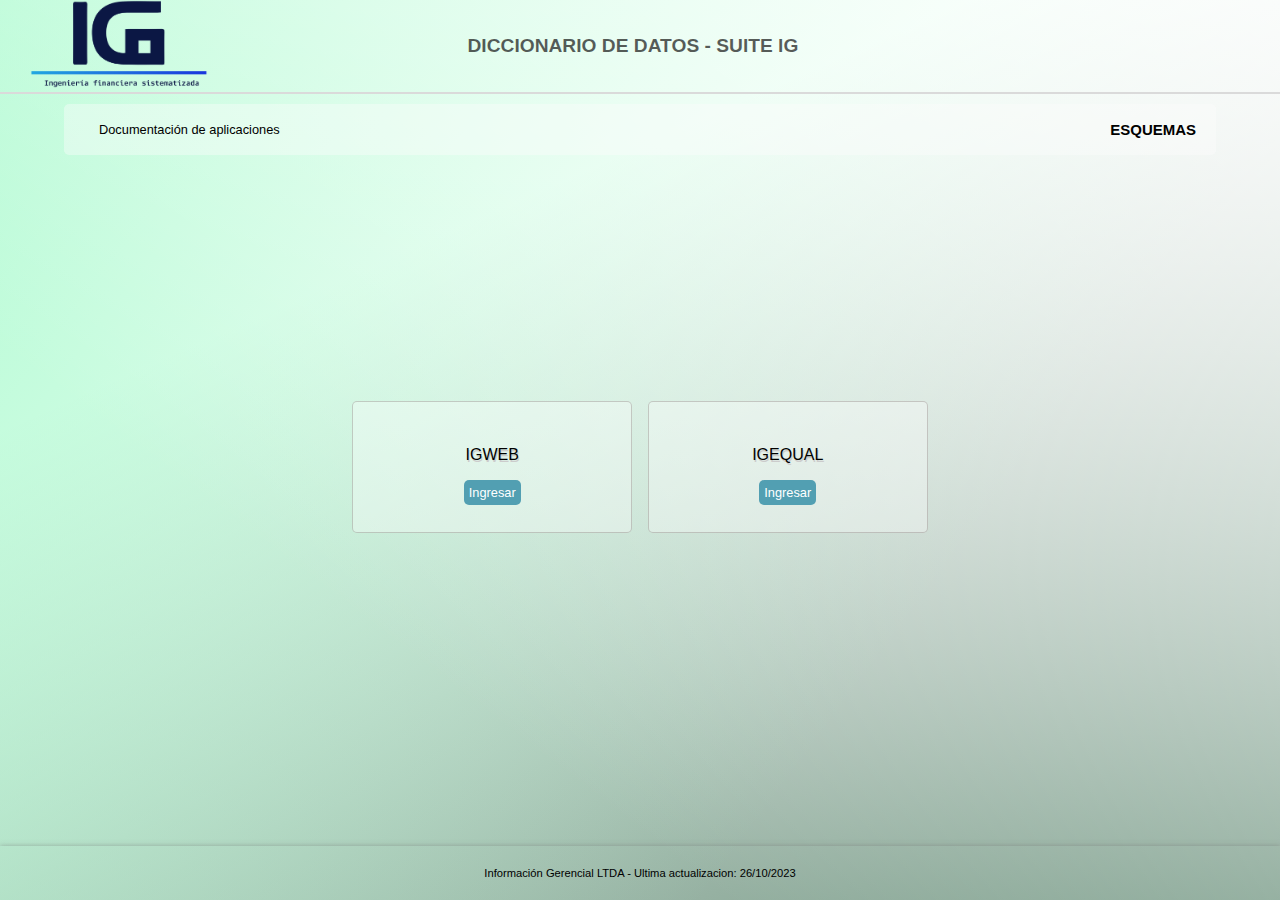
<file: index.html>
<!DOCTYPE html>
<html>
<link href="hoja.css" rel="stylesheet" type="text/css" />

<head>
  <meta charset=utf-8 />
  <title>Diccionario de datos - Informacion Gerencial</title>
</head>

<body>
  <div class="contenedor">
    <div class="navbar">
      <a href="index.html"> <img src="images/logo2.png" /></a>
      <h2>DICCIONARIO DE DATOS - SUITE IG</h2>
    </div>

    <div class="contenido">
      <div class="breadcrumb">
        <p>Documentación de aplicaciones</p>
        <h3>ESQUEMAS</h3>
      </div>
      <div class="elementos">
        <div class="elemento">
          <p>IGWEB</p>
          <a href="igweb/menu.html">Ingresar</a>
        </div>
        <div class="elemento">
          <p>IGEQUAL</p>
          <a href="igequal/menu.html">Ingresar</a>
        </div>
      </div>
    </div>
    <div class="footer">
      <p id="valorFooter"></p>
    </div>
  </div>
  <script src="../main.js"></script>
</body>

</html>
</file>
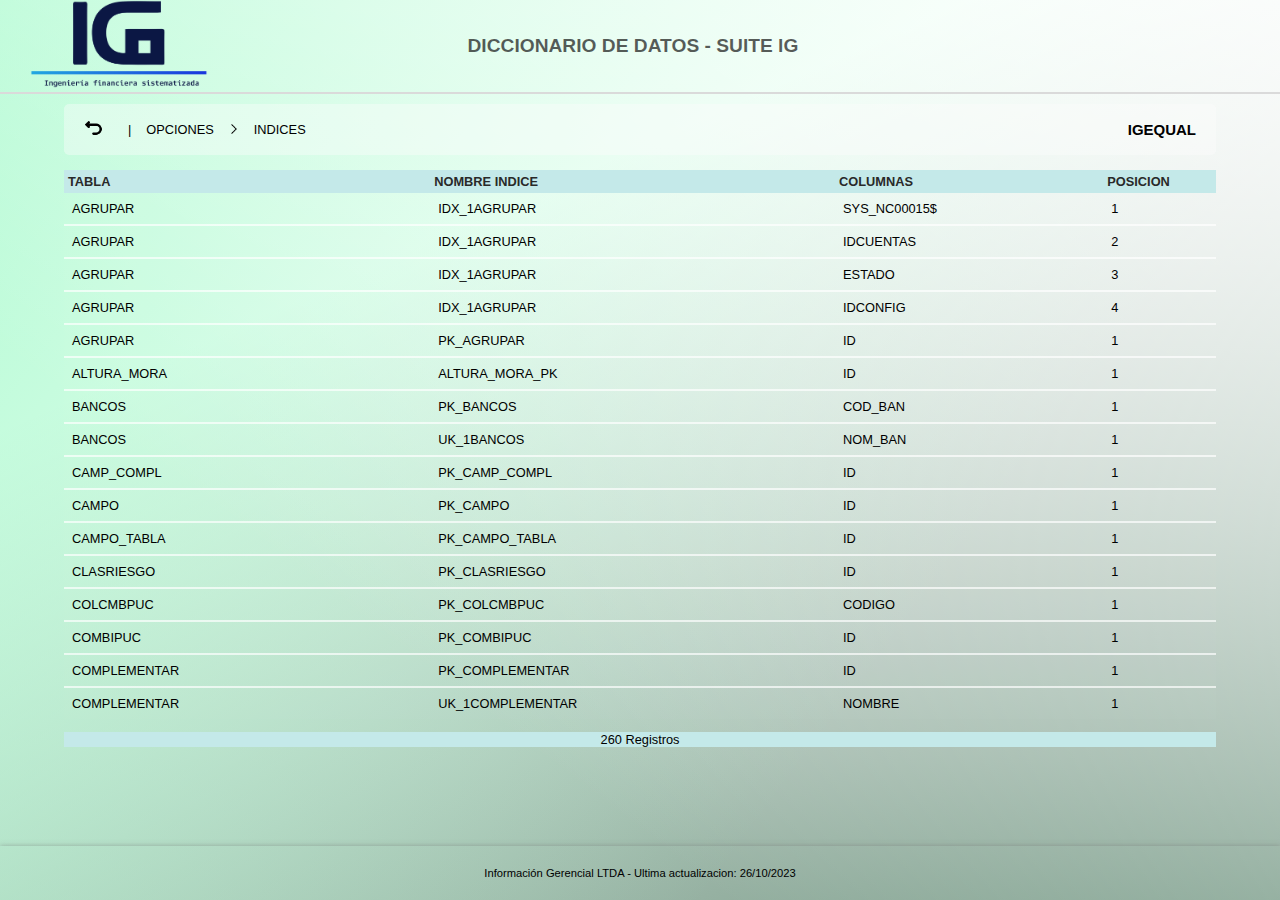
<file: igequal/indices.html>
<!DOCTYPE html>
<html>
<link href="../hoja.css" rel="stylesheet" type="text/css" />

<head>
  <meta charset=utf-8 />
  <title>Diccionario de datos - Informacion Gerencial</title>
</head>

<body>
  <div class="contenedor">
    <div class="navbar">
      <a href="../index.html"> <img src="../images/logo2.png" /></a>
      <h2>DICCIONARIO DE DATOS - SUITE IG</h2>
    </div>

    <div class="contenido">
      <div class="breadcrumb">
        <a href="menu.html"><img src="../images/icon/volver.png" alt=""></a> |
        <p>OPCIONES</p><img src="../images/icon/mayor.png" alt="" width="10">
        <p>INDICES</p>
        <h3>IGEQUAL</h3>
      </div>
      <div class="data">
        <table id="tabla">
          <thead>
            <tr>
              <th>TABLA</th>
              <th>NOMBRE INDICE</th>
              <th>COLUMNAS</th>
              <th>POSICION</th>
            </tr>
          </thead>
          <tbody>
            <tr>
              <td> AGRUPAR </td>
              <td> IDX_1AGRUPAR </td>
              <td> SYS_NC00015$ </td>
              <td> 1 </td>
            </tr>
            <tr>
              <td> AGRUPAR </td>
              <td> IDX_1AGRUPAR </td>
              <td> IDCUENTAS </td>
              <td> 2 </td>
            </tr>
            <tr>
              <td> AGRUPAR </td>
              <td> IDX_1AGRUPAR </td>
              <td> ESTADO </td>
              <td> 3 </td>
            </tr>
            <tr>
              <td> AGRUPAR </td>
              <td> IDX_1AGRUPAR </td>
              <td> IDCONFIG </td>
              <td> 4 </td>
            </tr>
            <tr>
              <td> AGRUPAR </td>
              <td> PK_AGRUPAR </td>
              <td> ID </td>
              <td> 1 </td>
            </tr>
            <tr>
              <td> ALTURA_MORA </td>
              <td> ALTURA_MORA_PK </td>
              <td> ID </td>
              <td> 1 </td>
            </tr>
            <tr>
              <td> BANCOS </td>
              <td> PK_BANCOS </td>
              <td> COD_BAN </td>
              <td> 1 </td>
            </tr>
            <tr>
              <td> BANCOS </td>
              <td> UK_1BANCOS </td>
              <td> NOM_BAN </td>
              <td> 1 </td>
            </tr>
            <tr>
              <td> CAMP_COMPL </td>
              <td> PK_CAMP_COMPL </td>
              <td> ID </td>
              <td> 1 </td>
            </tr>
            <tr>
              <td> CAMPO </td>
              <td> PK_CAMPO </td>
              <td> ID </td>
              <td> 1 </td>
            </tr>
            <tr>
              <td> CAMPO_TABLA </td>
              <td> PK_CAMPO_TABLA </td>
              <td> ID </td>
              <td> 1 </td>
            </tr>
            <tr>
              <td> CLASRIESGO </td>
              <td> PK_CLASRIESGO </td>
              <td> ID </td>
              <td> 1 </td>
            </tr>
            <tr>
              <td> COLCMBPUC </td>
              <td> PK_COLCMBPUC </td>
              <td> CODIGO </td>
              <td> 1 </td>
            </tr>
            <tr>
              <td> COMBIPUC </td>
              <td> PK_COMBIPUC </td>
              <td> ID </td>
              <td> 1 </td>
            </tr>
            <tr>
              <td> COMPLEMENTAR </td>
              <td> PK_COMPLEMENTAR </td>
              <td> ID </td>
              <td> 1 </td>
            </tr>
            <tr>
              <td> COMPLEMENTAR </td>
              <td> UK_1COMPLEMENTAR </td>
              <td> NOMBRE </td>
              <td> 1 </td>
            </tr>
            <tr>
              <td> CONCILIACION </td>
              <td> PK_CONCILIACION </td>
              <td> ID </td>
              <td> 1 </td>
            </tr>
            <tr>
              <td> CONCILIACION </td>
              <td> UK_1CONCILIACION </td>
              <td> NOMBRE </td>
              <td> 1 </td>
            </tr>
            <tr>
              <td> CONCILIA_COL </td>
              <td> PK_CONCILIA_COL </td>
              <td> ID </td>
              <td> 1 </td>
            </tr>
            <tr>
              <td> CONF_AGRUP </td>
              <td> PK_CONF_AGRUP </td>
              <td> ID </td>
              <td> 1 </td>
            </tr>
            <tr>
              <td> CONF_AGRUP </td>
              <td> UK_NOMBRE </td>
              <td> NOMBRE </td>
              <td> 1 </td>
            </tr>
            <tr>
              <td> CONF_AGRUP_D </td>
              <td> IDX_1CONF_AGRUP_D </td>
              <td> ID_CONF_AGRUP </td>
              <td> 1 </td>
            </tr>
            <tr>
              <td> CONF_AGRUP_D </td>
              <td> PK_CONF_AGRUP_D </td>
              <td> ID </td>
              <td> 1 </td>
            </tr>
            <tr>
              <td> CONF_AGRUP_D </td>
              <td> UK_1CONF_AGRUP_D </td>
              <td> ID_CONF_AGRUP </td>
              <td> 1 </td>
            </tr>
            <tr>
              <td> CONF_AGRUP_D </td>
              <td> UK_1CONF_AGRUP_D </td>
              <td> ID_ETIQUETA </td>
              <td> 2 </td>
            </tr>
            <tr>
              <td> CONF_AGRUP_D </td>
              <td> UK_1CONF_AGRUP_D </td>
              <td> POS_INI </td>
              <td> 3 </td>
            </tr>
            <tr>
              <td> CONF_AGRUP_D </td>
              <td> UK_1CONF_AGRUP_D </td>
              <td> LONGITUD </td>
              <td> 4 </td>
            </tr>
            <tr>
              <td> CONF_AGRUP_D </td>
              <td> UK_1CONF_AGRUP_D </td>
              <td> VALOR </td>
              <td> 5 </td>
            </tr>
            <tr>
              <td> CONF_COLUMNA_CRUCEMANUAL </td>
              <td> CONF_COLUMNA_CRUCEMANUAL_PK </td>
              <td> ID </td>
              <td> 1 </td>
            </tr>
            <tr>
              <td> CONF_CONTABILIDAD </td>
              <td> PK_CONF_CONTABILIDAD </td>
              <td> ID </td>
              <td> 1 </td>
            </tr>
            <tr>
              <td> CONF_CONTABILIDAD_D </td>
              <td> PK_CONF_CONTABILIDAD_D </td>
              <td> ID </td>
              <td> 1 </td>
            </tr>
            <tr>
              <td> CONF_CONTABILIDAD_F </td>
              <td> PK_CONF_CONTABILIDAD_F </td>
              <td> ID </td>
              <td> 1 </td>
            </tr>
            <tr>
              <td> CONF_CONTABILIDAD_V </td>
              <td> PK_CONF_CONTABILIDAD_V </td>
              <td> ID </td>
              <td> 1 </td>
            </tr>
            <tr>
              <td> CONF_CRUCE </td>
              <td> PK_CONF_CRUCE </td>
              <td> ID </td>
              <td> 1 </td>
            </tr>
            <tr>
              <td> CONF_CRUCE_D </td>
              <td> PK_CONF_CRUCE_D </td>
              <td> ID </td>
              <td> 1 </td>
            </tr>
            <tr>
              <td> CONF_CRUCE_D </td>
              <td> UK_1CONF_CRUCE_D </td>
              <td> ID_CONF_CRUCE </td>
              <td> 1 </td>
            </tr>
            <tr>
              <td> CONF_CRUCE_D </td>
              <td> UK_1CONF_CRUCE_D </td>
              <td> ID_ETIQUETA_1 </td>
              <td> 2 </td>
            </tr>
            <tr>
              <td> CONF_CRUCE_D </td>
              <td> UK_1CONF_CRUCE_D </td>
              <td> POS_INI_1 </td>
              <td> 3 </td>
            </tr>
            <tr>
              <td> CONF_CRUCE_D </td>
              <td> UK_1CONF_CRUCE_D </td>
              <td> LONGITUD_1 </td>
              <td> 4 </td>
            </tr>
            <tr>
              <td> CONF_CRUCE_D </td>
              <td> UK_1CONF_CRUCE_D </td>
              <td> VALOR_1 </td>
              <td> 5 </td>
            </tr>
            <tr>
              <td> CONF_CRUCE_D </td>
              <td> UK_1CONF_CRUCE_D </td>
              <td> ID_ETIQUETA_2 </td>
              <td> 6 </td>
            </tr>
            <tr>
              <td> CONF_CRUCE_D </td>
              <td> UK_1CONF_CRUCE_D </td>
              <td> POS_INI_2 </td>
              <td> 7 </td>
            </tr>
            <tr>
              <td> CONF_CRUCE_D </td>
              <td> UK_1CONF_CRUCE_D </td>
              <td> LONGITUD_2 </td>
              <td> 8 </td>
            </tr>
            <tr>
              <td> CONF_CRUCE_D </td>
              <td> UK_1CONF_CRUCE_D </td>
              <td> VALOR_2 </td>
              <td> 9 </td>
            </tr>
            <tr>
              <td> CONF_FRACC </td>
              <td> PK_CONF_FRACC </td>
              <td> ID </td>
              <td> 1 </td>
            </tr>
            <tr>
              <td> CONF_FRACC </td>
              <td> UN_1CONF_FRACC </td>
              <td> NOMBRE </td>
              <td> 1 </td>
            </tr>
            <tr>
              <td> CONF_FRACC </td>
              <td> UN_1CONF_FRACC </td>
              <td> IDCUENTAS </td>
              <td> 2 </td>
            </tr>
            <tr>
              <td> CONF_FRACC_D </td>
              <td> PK_CONF_FRACC_D </td>
              <td> ID </td>
              <td> 1 </td>
            </tr>
            <tr>
              <td> CONF_GASTOS_GMF </td>
              <td> SYS_C00107899 </td>
              <td> ID </td>
              <td> 1 </td>
            </tr>
            <tr>
              <td> CONF_GASTOS_GMF </td>
              <td> UK_1CONF_GASTOS_GMF </td>
              <td> NOMBRE </td>
              <td> 1 </td>
            </tr>
            <tr>
              <td> CONF_GASTOS_GMF_D </td>
              <td> IDX_1CONFGASTOSGMFD </td>
              <td> ID_CONF_GASTOS_GMF </td>
              <td> 1 </td>
            </tr>
            <tr>
              <td> CONF_GASTOS_GMF_D </td>
              <td> SYS_C00107831 </td>
              <td> ID </td>
              <td> 1 </td>
            </tr>
            <tr>
              <td> CONF_RELECTURA </td>
              <td> PK_CONF_RELECTURA </td>
              <td> ID </td>
              <td> 1 </td>
            </tr>
            <tr>
              <td> CONF_RELECTURA_D </td>
              <td> PK_CONF_RELECTURA_D </td>
              <td> ID </td>
              <td> 1 </td>
            </tr>
            <tr>
              <td> CRG_ARCHIVOS </td>
              <td> PK_CRG_ARCHIVOS </td>
              <td> ID </td>
              <td> 1 </td>
            </tr>
            <tr>
              <td> CRG_ARCHIVOS </td>
              <td> UK_1CRG_ARCHIVOS </td>
              <td> NOMBRE </td>
              <td> 1 </td>
            </tr>
            <tr>
              <td> CRG_ARCHIVOS_DET </td>
              <td> PK_CRG_ARCHIVOS_DET </td>
              <td> ID </td>
              <td> 1 </td>
            </tr>
            <tr>
              <td> CRG_ARCHIVOS_DET </td>
              <td> UK_1CRG_ARCHIVOS_DET </td>
              <td> NOMBRE_ARCHIVO </td>
              <td> 1 </td>
            </tr>
            <tr>
              <td> CRG_ARCHIVOS_DET </td>
              <td> UK_1CRG_ARCHIVOS_DET </td>
              <td> ID_CRG_ARCHIVOS </td>
              <td> 2 </td>
            </tr>
            <tr>
              <td> CRG_GRUPO </td>
              <td> PK_CRG_GRUPO </td>
              <td> ID </td>
              <td> 1 </td>
            </tr>
            <tr>
              <td> CRG_GRUPO </td>
              <td> UK_CGR_GRUPO </td>
              <td> NOMBRE </td>
              <td> 1 </td>
            </tr>
            <tr>
              <td> CRG_GRUPO_D </td>
              <td> PK_GRUPOD </td>
              <td> ID </td>
              <td> 1 </td>
            </tr>
            <tr>
              <td> CRG_GRUPO_D </td>
              <td> UK_GRUPOD </td>
              <td> ID_GRUPO </td>
              <td> 1 </td>
            </tr>
            <tr>
              <td> CRG_GRUPO_D </td>
              <td> UK_GRUPOD </td>
              <td> ID_ARCHIVO </td>
              <td> 2 </td>
            </tr>
            <tr>
              <td> CRG_GRUPO_E </td>
              <td> PK_GRUPO_E </td>
              <td> ID </td>
              <td> 1 </td>
            </tr>
            <tr>
              <td> CRG_RESUMEN </td>
              <td> PK_CRG_RESUMEN </td>
              <td> ID </td>
              <td> 1 </td>
            </tr>
            <tr>
              <td> CRG_RESUMEN_ARCHIVO </td>
              <td> PK_CRG_RESUMEN_ARCHIVO </td>
              <td> ID </td>
              <td> 1 </td>
            </tr>
            <tr>
              <td> CRG_VALOR_DEFECTO </td>
              <td> PK_CRG_VALOR_DEFECTO </td>
              <td> ID_ETIQUETA </td>
              <td> 1 </td>
            </tr>
            <tr>
              <td> CRG_VALOR_DEFECTO </td>
              <td> PK_CRG_VALOR_DEFECTO </td>
              <td> ID_CRG_DETALLE </td>
              <td> 2 </td>
            </tr>
            <tr>
              <td> CRUCE </td>
              <td> PK_CRUCE </td>
              <td> ID </td>
              <td> 1 </td>
            </tr>
            <tr>
              <td> CRUCE_BACK </td>
              <td> IDX_1CRUCE_BACK </td>
              <td> IDCUENTAS </td>
              <td> 1 </td>
            </tr>
            <tr>
              <td> CRUCE_BACK </td>
              <td> IDX_1CRUCE_BACK </td>
              <td> FECHACORTE </td>
              <td> 2 </td>
            </tr>
            <tr>
              <td> CUENTAS </td>
              <td> IDX_1CUENTAS </td>
              <td> IDCUENTAS </td>
              <td> 1 </td>
            </tr>
            <tr>
              <td> CUENTAS </td>
              <td> IDX_1CUENTAS </td>
              <td> ESTADO </td>
              <td> 2 </td>
            </tr>
            <tr>
              <td> CUENTAS </td>
              <td> PK_CUENTAS </td>
              <td> IDCUENTAS </td>
              <td> 1 </td>
            </tr>
            <tr>
              <td> CUENTAS </td>
              <td> UK_1CUENTAS </td>
              <td> NUM_CTA </td>
              <td> 1 </td>
            </tr>
            <tr>
              <td> CUENTAS </td>
              <td> UK_1CUENTAS </td>
              <td> COD_BAN </td>
              <td> 2 </td>
            </tr>
            <tr>
              <td> CUENTAS </td>
              <td> UK_2CUENTAS </td>
              <td> NUM_CTA </td>
              <td> 1 </td>
            </tr>
            <tr>
              <td> DESTINA </td>
              <td> PK_DESTINA </td>
              <td> CODIGO </td>
              <td> 1 </td>
            </tr>
            <tr>
              <td> DESTINA </td>
              <td> UK_1DESTINA </td>
              <td> DESCRIPCIO </td>
              <td> 1 </td>
            </tr>
            <tr>
              <td> EMPRESA </td>
              <td> PK_EMPRESA </td>
              <td> CODIGO </td>
              <td> 1 </td>
            </tr>
            <tr>
              <td> EMPRESA </td>
              <td> UK_1EMPRESA </td>
              <td> NOMBRE </td>
              <td> 1 </td>
            </tr>
            <tr>
              <td> ESTADO_EXPR </td>
              <td> IDX_1ESTADO_EXPR </td>
              <td> ID_REPORTEH </td>
              <td> 1 </td>
            </tr>
            <tr>
              <td> ESTADO_EXPR </td>
              <td> PK_ESTADO_EXPR </td>
              <td> ID </td>
              <td> 1 </td>
            </tr>
            <tr>
              <td> ESTRUCTURA </td>
              <td> PK_ESTRUCTURA </td>
              <td> ID </td>
              <td> 1 </td>
            </tr>
            <tr>
              <td> ESTRUCTURA </td>
              <td> UK_1ESTRUCTURA </td>
              <td> NOMBRE </td>
              <td> 1 </td>
            </tr>
            <tr>
              <td> ETIQUETA </td>
              <td> IDX_1ETIQUETA </td>
              <td> ID_TIPINFO </td>
              <td> 1 </td>
            </tr>
            <tr>
              <td> ETIQUETA </td>
              <td> PK_ETIQUETA </td>
              <td> ID </td>
              <td> 1 </td>
            </tr>
            <tr>
              <td> ETIQUETA </td>
              <td> UK_1ETIQUETA </td>
              <td> ETIQUETA </td>
              <td> 1 </td>
            </tr>
            <tr>
              <td> ETIQUETA </td>
              <td> UK_1ETIQUETA </td>
              <td> ID_TIPINFO </td>
              <td> 2 </td>
            </tr>
            <tr>
              <td> ETIQUETA </td>
              <td> UK_2ETIQUETA </td>
              <td> ID_TIPINFO </td>
              <td> 1 </td>
            </tr>
            <tr>
              <td> ETIQUETA </td>
              <td> UK_2ETIQUETA </td>
              <td> COLUMNA </td>
              <td> 2 </td>
            </tr>
            <tr>
              <td> EXP_CAR </td>
              <td> PK_EXP_CAR </td>
              <td> ID </td>
              <td> 1 </td>
            </tr>
            <tr>
              <td> EXP_CAR </td>
              <td> UK_1EXP_CAR </td>
              <td> NOMBRE </td>
              <td> 1 </td>
            </tr>
            <tr>
              <td> EXP_CAR_C </td>
              <td> PK_EXP_CAR_C </td>
              <td> ID </td>
              <td> 1 </td>
            </tr>
            <tr>
              <td> EXP_CAR_C </td>
              <td> UK_1EXP_CAR_C </td>
              <td> ID_EXP_CAR </td>
              <td> 1 </td>
            </tr>
            <tr>
              <td> EXP_CAR_C </td>
              <td> UK_1EXP_CAR_C </td>
              <td> ID_COMPL </td>
              <td> 2 </td>
            </tr>
            <tr>
              <td> EXP_CAR_F </td>
              <td> PK_EXP_CAR_F </td>
              <td> ID </td>
              <td> 1 </td>
            </tr>
            <tr>
              <td> EXP_CAR_F </td>
              <td> UK_1EXP_CAR_F </td>
              <td> ID_EXP_CAR </td>
              <td> 1 </td>
            </tr>
            <tr>
              <td> EXP_CAR_F </td>
              <td> UK_1EXP_CAR_F </td>
              <td> ID_FILTROS </td>
              <td> 2 </td>
            </tr>
            <tr>
              <td> EXP_CAR_U </td>
              <td> PK_EXP_CAR_U </td>
              <td> ID </td>
              <td> 1 </td>
            </tr>
            <tr>
              <td> EXP_CAR_U </td>
              <td> UK_1EXP_CAR_U </td>
              <td> ID_EXP_CAR </td>
              <td> 1 </td>
            </tr>
            <tr>
              <td> EXP_CAR_U </td>
              <td> UK_1EXP_CAR_U </td>
              <td> ID_UNIR </td>
              <td> 2 </td>
            </tr>
            <tr>
              <td> FILTRO </td>
              <td> PK_FILTRO </td>
              <td> ID </td>
              <td> 1 </td>
            </tr>
            <tr>
              <td> FILTRO_COMPL </td>
              <td> PK_FILTRO_COMPL </td>
              <td> ID </td>
              <td> 1 </td>
            </tr>
            <tr>
              <td> FILTRO_D </td>
              <td> PK_FILTRO_D </td>
              <td> ID </td>
              <td> 1 </td>
            </tr>
            <tr>
              <td> FILTROS </td>
              <td> PK_FILTROS </td>
              <td> ID_FILT </td>
              <td> 1 </td>
            </tr>
            <tr>
              <td> FLUJO </td>
              <td> IDX_1FLUJO </td>
              <td> IDCUENTAS </td>
              <td> 1 </td>
            </tr>
            <tr>
              <td> FLUJO </td>
              <td> IDX_1FLUJO </td>
              <td> FECHACORTE </td>
              <td> 2 </td>
            </tr>
            <tr>
              <td> FLUJO </td>
              <td> PK_FLUJO </td>
              <td> ID </td>
              <td> 1 </td>
            </tr>
            <tr>
              <td> FLUJO_MENSAJE </td>
              <td> IDX_FLUJO_MENSAJE </td>
              <td> ID_FLUJO </td>
              <td> 1 </td>
            </tr>
            <tr>
              <td> FLUJO_MENSAJE </td>
              <td> PK_FLUJO_MENSAJE </td>
              <td> ID </td>
              <td> 1 </td>
            </tr>
            <tr>
              <td> FRACCIONAR </td>
              <td> PK_FRACCIONAR </td>
              <td> ID </td>
              <td> 1 </td>
            </tr>
            <tr>
              <td> FUENTE_M </td>
              <td> PK_FUENTE_M </td>
              <td> ID </td>
              <td> 1 </td>
            </tr>
            <tr>
              <td> FUENTE_S </td>
              <td> IDX_1FUENTES </td>
              <td> ID </td>
              <td> 1 </td>
            </tr>
            <tr>
              <td> FUENTE_S </td>
              <td> IDX_2FUENTES </td>
              <td> ID_CARGUE </td>
              <td> 1 </td>
            </tr>
            <tr>
              <td> FUENTE_S </td>
              <td> IDX_2FUENTES </td>
              <td> ESTADO </td>
              <td> 2 </td>
            </tr>
            <tr>
              <td> FUENTE0 </td>
              <td> IDX_1FUENTE0 </td>
              <td> ID_TIPINFORM </td>
              <td> 1 </td>
            </tr>
            <tr>
              <td> FUENTE0 </td>
              <td> IDX_1FUENTE0 </td>
              <td> FECHA_CARGUE </td>
              <td> 2 </td>
            </tr>
            <tr>
              <td> FUENTE0 </td>
              <td> IDX_1FUENTE0 </td>
              <td> VCAMPO_1 </td>
              <td> 3 </td>
            </tr>
            <tr>
              <td> FUENTE0 </td>
              <td> IDX_2FUENTE0 </td>
              <td> DIGEST </td>
              <td> 1 </td>
            </tr>
            <tr>
              <td> FUENTE0 </td>
              <td> IDX_3FUENTE0 </td>
              <td> TIPO </td>
              <td> 1 </td>
            </tr>
            <tr>
              <td> FUENTE0 </td>
              <td> IDX_4FUENTE0 </td>
              <td> ID_CARGUE </td>
              <td> 1 </td>
            </tr>
            <tr>
              <td> FUENTE0 </td>
              <td> IDX_4FUENTE0 </td>
              <td> ESTADO </td>
              <td> 2 </td>
            </tr>
            <tr>
              <td> FUENTE0 </td>
              <td> IDX_5FUENTE0 </td>
              <td> ID </td>
              <td> 1 </td>
            </tr>
            <tr>
              <td> FUENTE1 </td>
              <td> IDX_2FUENTE1 </td>
              <td> IDCUENTAS </td>
              <td> 1 </td>
            </tr>
            <tr>
              <td> FUENTE1 </td>
              <td> IDX_2FUENTE1 </td>
              <td> ID_CRUCE </td>
              <td> 2 </td>
            </tr>
            <tr>
              <td> FUENTE1 </td>
              <td> IDX_2FUENTE1 </td>
              <td> ID_TIPINFORM </td>
              <td> 3 </td>
            </tr>
            <tr>
              <td> FUENTE1 </td>
              <td> IDX_2FUENTE1 </td>
              <td> SYS_NC00109$ </td>
              <td> 4 </td>
            </tr>
            <tr>
              <td> FUENTE1 </td>
              <td> IDX_2FUENTE1 </td>
              <td> ESTADO </td>
              <td> 5 </td>
            </tr>
            <tr>
              <td> FUENTE1 </td>
              <td> IDX_3FUENTE1 </td>
              <td> IDCUENTAS </td>
              <td> 1 </td>
            </tr>
            <tr>
              <td> FUENTE1 </td>
              <td> IDX_3FUENTE1 </td>
              <td> ID_CRUCE </td>
              <td> 2 </td>
            </tr>
            <tr>
              <td> FUENTE1 </td>
              <td> IDX_3FUENTE1 </td>
              <td> CRUCE_MIXTO </td>
              <td> 3 </td>
            </tr>
            <tr>
              <td> FUENTE1 </td>
              <td> IDX_6FUENTE1 </td>
              <td> IDCUENTAS </td>
              <td> 1 </td>
            </tr>
            <tr>
              <td> FUENTE1 </td>
              <td> IDX_7FUENTE1 </td>
              <td> IDCUENTAS </td>
              <td> 1 </td>
            </tr>
            <tr>
              <td> FUENTE1 </td>
              <td> IDX_7FUENTE1 </td>
              <td> ID_REPORTE </td>
              <td> 2 </td>
            </tr>
            <tr>
              <td> FUENTE1 </td>
              <td> PK_FUENTE1 </td>
              <td> ID </td>
              <td> 1 </td>
            </tr>
            <tr>
              <td> FUENTE1_BACK </td>
              <td> IDX_1FUENTE1_BACK </td>
              <td> IDCUENTAS </td>
              <td> 1 </td>
            </tr>
            <tr>
              <td> FUENTE1_BACK </td>
              <td> IDX_2FUENTE1_BACK </td>
              <td> ID </td>
              <td> 1 </td>
            </tr>
            <tr>
              <td> FUENTE1_TMP_PRO </td>
              <td> IDX_1FUENTE1_TMP_PRO </td>
              <td> IDCUENTAS </td>
              <td> 1 </td>
            </tr>
            <tr>
              <td> FUENTE1_TMP_PRO </td>
              <td> IDX_1FUENTE1_TMP_PRO </td>
              <td> ID_TIPINFORM </td>
              <td> 2 </td>
            </tr>
            <tr>
              <td> FUENTE1_TMP_PRO </td>
              <td> PK_FUENTE1_TMP_PRO </td>
              <td> ID </td>
              <td> 1 </td>
            </tr>
            <tr>
              <td> FUENTE2 </td>
              <td> IDX_2FUENTE2 </td>
              <td> IDCUENTAS </td>
              <td> 1 </td>
            </tr>
            <tr>
              <td> FUENTE2 </td>
              <td> IDX_2FUENTE2 </td>
              <td> ID_CRUCE </td>
              <td> 2 </td>
            </tr>
            <tr>
              <td> FUENTE2 </td>
              <td> IDX_2FUENTE2 </td>
              <td> ID_TIPINFORM </td>
              <td> 3 </td>
            </tr>
            <tr>
              <td> FUENTE2 </td>
              <td> IDX_2FUENTE2 </td>
              <td> SYS_NC00109$ </td>
              <td> 4 </td>
            </tr>
            <tr>
              <td> FUENTE2 </td>
              <td> IDX_2FUENTE2 </td>
              <td> ESTADO </td>
              <td> 5 </td>
            </tr>
            <tr>
              <td> FUENTE2 </td>
              <td> IDX_3FUENTE2 </td>
              <td> IDCUENTAS </td>
              <td> 1 </td>
            </tr>
            <tr>
              <td> FUENTE2 </td>
              <td> IDX_3FUENTE2 </td>
              <td> ID_CRUCE </td>
              <td> 2 </td>
            </tr>
            <tr>
              <td> FUENTE2 </td>
              <td> IDX_3FUENTE2 </td>
              <td> CRUCE_MIXTO </td>
              <td> 3 </td>
            </tr>
            <tr>
              <td> FUENTE2 </td>
              <td> IDX_6FUENTE2 </td>
              <td> IDCUENTAS </td>
              <td> 1 </td>
            </tr>
            <tr>
              <td> FUENTE2 </td>
              <td> IDX_7FUENTE2 </td>
              <td> IDCUENTAS </td>
              <td> 1 </td>
            </tr>
            <tr>
              <td> FUENTE2 </td>
              <td> IDX_7FUENTE2 </td>
              <td> ID_REPORTE </td>
              <td> 2 </td>
            </tr>
            <tr>
              <td> FUENTE2 </td>
              <td> PK_FUENTE2 </td>
              <td> ID </td>
              <td> 1 </td>
            </tr>
            <tr>
              <td> FUENTE2_BACK </td>
              <td> IDX_1FUENTE2_BACK </td>
              <td> IDCUENTAS </td>
              <td> 1 </td>
            </tr>
            <tr>
              <td> FUENTE2_BACK </td>
              <td> IDX_2FUENTE2_BACK </td>
              <td> ID </td>
              <td> 1 </td>
            </tr>
            <tr>
              <td> FUENTE2_TMP_PRO </td>
              <td> IDX_1FUENTE2_TMP_PRO </td>
              <td> IDCUENTAS </td>
              <td> 1 </td>
            </tr>
            <tr>
              <td> FUENTE2_TMP_PRO </td>
              <td> IDX_1FUENTE2_TMP_PRO </td>
              <td> ID_TIPINFORM </td>
              <td> 2 </td>
            </tr>
            <tr>
              <td> FUENTE2_TMP_PRO </td>
              <td> IDX_2FUENTE2_TMP_PRO </td>
              <td> ID_CRUCE </td>
              <td> 1 </td>
            </tr>
            <tr>
              <td> FUENTE2_TMP_PRO </td>
              <td> PK_FUENTE2_TMP_PRO </td>
              <td> ID </td>
              <td> 1 </td>
            </tr>
            <tr>
              <td> GASTOS_GMF_PROCESO </td>
              <td> SYS_C00107790 </td>
              <td> ID </td>
              <td> 1 </td>
            </tr>
            <tr>
              <td> GASTOS_GMF_PROCESO_D </td>
              <td> SYS_C00107854 </td>
              <td> ID </td>
              <td> 1 </td>
            </tr>
            <tr>
              <td> GENERACION </td>
              <td> PK_GENERACION </td>
              <td> ID </td>
              <td> 1 </td>
            </tr>
            <tr>
              <td> GENERACION_CONTABILIDAD </td>
              <td> PK_GENERACION_CONTABILIDAD </td>
              <td> ID </td>
              <td> 1 </td>
            </tr>
            <tr>
              <td> GENERACION_ESTADO </td>
              <td> PK_GENERACION_ESTADO </td>
              <td> ID </td>
              <td> 1 </td>
            </tr>
            <tr>
              <td> GENERACION_PARAMETRO </td>
              <td> PK_GENERACION_PARAMETRO </td>
              <td> ID </td>
              <td> 1 </td>
            </tr>
            <tr>
              <td> GESTION </td>
              <td> IDX_1GESTION </td>
              <td> SYS_NC00005$ </td>
              <td> 1 </td>
            </tr>
            <tr>
              <td> GESTION </td>
              <td> PK_GESTION </td>
              <td> ID </td>
              <td> 1 </td>
            </tr>
            <tr>
              <td> GESTION_ARCHIVO </td>
              <td> PK_GESTION_ARCHIVO </td>
              <td> ID </td>
              <td> 1 </td>
            </tr>
            <tr>
              <td> GESTION_D </td>
              <td> IDX_1GESTION_D </td>
              <td> SYS_NC00012$ </td>
              <td> 1 </td>
            </tr>
            <tr>
              <td> GESTION_D </td>
              <td> PK_GESTION_D </td>
              <td> ID </td>
              <td> 1 </td>
            </tr>
            <tr>
              <td> GESTION_P </td>
              <td> PK_GESTION_P </td>
              <td> ID </td>
              <td> 1 </td>
            </tr>
            <tr>
              <td> GESTIONP_GESTION </td>
              <td> IDX_1GESTIONP_GESTION </td>
              <td> ID_GESTION </td>
              <td> 1 </td>
            </tr>
            <tr>
              <td> GRUPOSCTA </td>
              <td> PK_GRUPOSCTA </td>
              <td> ID </td>
              <td> 1 </td>
            </tr>
            <tr>
              <td> GRUPOSCTA </td>
              <td> UK_1GRUPOSCTA </td>
              <td> NOMBRE </td>
              <td> 1 </td>
            </tr>
            <tr>
              <td> GRUPOSCTA_D </td>
              <td> IDX_GRUPOSCTA_D </td>
              <td> IDCUENTAS </td>
              <td> 1 </td>
            </tr>
            <tr>
              <td> GRUPOSCTA_D </td>
              <td> IDX_GRUPOSCTA_D </td>
              <td> ID_GRUPOSCTA </td>
              <td> 2 </td>
            </tr>
            <tr>
              <td> GRUPOSCTA_D </td>
              <td> IDX_1GRUPOSCTA_D </td>
              <td> ID_GRUPOSCTA </td>
              <td> 1 </td>
            </tr>
            <tr>
              <td> GRUPOSCTA_D </td>
              <td> IDX_1GRUPOSCTA_D </td>
              <td> IDCUENTAS </td>
              <td> 2 </td>
            </tr>
            <tr>
              <td> GRUPOSCTA_D </td>
              <td> PK_GRUPOSCTA_D </td>
              <td> ID </td>
              <td> 1 </td>
            </tr>
            <tr>
              <td> IDS_TMP </td>
              <td> IDX_FUENTE1_TMP_PRO </td>
              <td> ID </td>
              <td> 1 </td>
            </tr>
            <tr>
              <td> INFORMESFC </td>
              <td> PK_INFORMESFC </td>
              <td> ID </td>
              <td> 1 </td>
            </tr>
            <tr>
              <td> INTERFACE </td>
              <td> PK_INTERFACE </td>
              <td> ID </td>
              <td> 1 </td>
            </tr>
            <tr>
              <td> INTERFACE_CAMPO </td>
              <td> PK_INTERFACE_CAMPO </td>
              <td> ID </td>
              <td> 1 </td>
            </tr>
            <tr>
              <td> INTERFACE_PARAMETRO </td>
              <td> PK_INTERFACE_PARAMETRO </td>
              <td> ID </td>
              <td> 1 </td>
            </tr>
            <tr>
              <td> ITEM_CON </td>
              <td> PK_ITEM_CON </td>
              <td> COD_ITEM </td>
              <td> 1 </td>
            </tr>
            <tr>
              <td> ITEM_CON </td>
              <td> UK_1ITEM_CON </td>
              <td> DESCRIP </td>
              <td> 1 </td>
            </tr>
            <tr>
              <td> MARCACION </td>
              <td> PK_MARCACION </td>
              <td> ID </td>
              <td> 1 </td>
            </tr>
            <tr>
              <td> MARCACION_D </td>
              <td> PK_MARCACION_D </td>
              <td> ID </td>
              <td> 1 </td>
            </tr>
            <tr>
              <td> MARCACION_USR </td>
              <td> PK_MARCACION_USR </td>
              <td> ID </td>
              <td> 1 </td>
            </tr>
            <tr>
              <td> MONEDAS </td>
              <td> PK_MONEDAS </td>
              <td> CODIGO </td>
              <td> 1 </td>
            </tr>
            <tr>
              <td> MONEDAS </td>
              <td> UK_1MONEDAS </td>
              <td> ABREVIAT </td>
              <td> 1 </td>
            </tr>
            <tr>
              <td> MONEDAS </td>
              <td> UK_2MONEDAS </td>
              <td> NOMBRE </td>
              <td> 1 </td>
            </tr>
            <tr>
              <td> MONVAL </td>
              <td> PK_MONVAL </td>
              <td> ID_MONVAL </td>
              <td> 1 </td>
            </tr>
            <tr>
              <td> MONVAL </td>
              <td> UK_1MONVAL </td>
              <td> FECHATASA </td>
              <td> 1 </td>
            </tr>
            <tr>
              <td> MONVAL </td>
              <td> UK_1MONVAL </td>
              <td> ID_MONEDA </td>
              <td> 2 </td>
            </tr>
            <tr>
              <td> MONVAL </td>
              <td> UK_1MONVAL </td>
              <td> TIPO_TASA </td>
              <td> 3 </td>
            </tr>
            <tr>
              <td> MONVAL </td>
              <td> UK_1MONVAL </td>
              <td> TIPO_CIERRE </td>
              <td> 4 </td>
            </tr>
            <tr>
              <td> MOVTOS </td>
              <td> PK_MOVTOS </td>
              <td> ID </td>
              <td> 1 </td>
            </tr>
            <tr>
              <td> OPERACIO </td>
              <td> PK_OPERACIO </td>
              <td> CODIGO </td>
              <td> 1 </td>
            </tr>
            <tr>
              <td> PARAMETRO </td>
              <td> IDX_1PARAMETRO </td>
              <td> IDCUENTA </td>
              <td> 1 </td>
            </tr>
            <tr>
              <td> PARAMETRO </td>
              <td> PK_PARAMETRO </td>
              <td> ID_PARAM </td>
              <td> 1 </td>
            </tr>
            <tr>
              <td> PARAMTRANS </td>
              <td> PK_PARAMTRANS </td>
              <td> ID_TRAN </td>
              <td> 1 </td>
            </tr>
            <tr>
              <td> PROCESOS </td>
              <td> PK_PROCESOS </td>
              <td> CODIGO </td>
              <td> 1 </td>
            </tr>
            <tr>
              <td> PROCESOS </td>
              <td> UK_1PROCESOS </td>
              <td> DESCRIPCIO </td>
              <td> 1 </td>
            </tr>
            <tr>
              <td> PROGRAMADOR_TAREAS </td>
              <td> PK_PROGRAMADOR_TAREAS </td>
              <td> ID </td>
              <td> 1 </td>
            </tr>
            <tr>
              <td> PRVSN_AVANCEAREA </td>
              <td> PK_PRVSN_AVANCEAREA </td>
              <td> ID </td>
              <td> 1 </td>
            </tr>
            <tr>
              <td> PRVSN_BASE </td>
              <td> PRVSN_BASE_PK </td>
              <td> ID </td>
              <td> 1 </td>
            </tr>
            <tr>
              <td> PRVSN_CLASIFICACION </td>
              <td> PRVSN_CLASIFICACION_PK </td>
              <td> ID </td>
              <td> 1 </td>
            </tr>
            <tr>
              <td> PRVSN_CONTABILIZACION </td>
              <td> PK_PRVSN_CONTABILIZACION </td>
              <td> ID </td>
              <td> 1 </td>
            </tr>
            <tr>
              <td> PRVSN_EMPRESA </td>
              <td> PRVSN_EMPRESA_PK </td>
              <td> ID </td>
              <td> 1 </td>
            </tr>
            <tr>
              <td> PRVSN_PARTIDA </td>
              <td> IDX_1PRVSN_PARTIDA </td>
              <td> IDCUENTAS </td>
              <td> 1 </td>
            </tr>
            <tr>
              <td> PRVSN_PARTIDA </td>
              <td> IDX_2PRVSN_PARTIDA </td>
              <td> ID_PRVSNPADRE </td>
              <td> 1 </td>
            </tr>
            <tr>
              <td> PRVSN_PARTIDA </td>
              <td> PK_PRVSN_PARTIDA </td>
              <td> ID </td>
              <td> 1 </td>
            </tr>
            <tr>
              <td> PRVSN_SEGUIMIENTO </td>
              <td> PRVSN_SEGUIMIENTO_PK </td>
              <td> ID </td>
              <td> 1 </td>
            </tr>
            <tr>
              <td> PRVSN_TIPO </td>
              <td> SYS_C00107843 </td>
              <td> ID </td>
              <td> 1 </td>
            </tr>
            <tr>
              <td> PRVSN_TIPO_D </td>
              <td> SYS_C00107849 </td>
              <td> ID </td>
              <td> 1 </td>
            </tr>
            <tr>
              <td> PUC </td>
              <td> PK_PUC </td>
              <td> ID </td>
              <td> 1 </td>
            </tr>
            <tr>
              <td> REGLAS_RIESGO </td>
              <td> PK_REGLAS_RIESGO </td>
              <td> ID </td>
              <td> 1 </td>
            </tr>
            <tr>
              <td> RELPUC </td>
              <td> PK_RELPUC </td>
              <td> ID </td>
              <td> 1 </td>
            </tr>
            <tr>
              <td> RELPUC </td>
              <td> UK_1RELPUC </td>
              <td> NOMBRE </td>
              <td> 1 </td>
            </tr>
            <tr>
              <td> REPORTEH </td>
              <td> IDX_1REPORTEH </td>
              <td> SYS_NC00020$ </td>
              <td> 1 </td>
            </tr>
            <tr>
              <td> REPORTEH </td>
              <td> IDX_1REPORTEH </td>
              <td> IDCUENTAS </td>
              <td> 2 </td>
            </tr>
            <tr>
              <td> REPORTEH </td>
              <td> IDX_1REPORTEH </td>
              <td> ESTADO </td>
              <td> 3 </td>
            </tr>
            <tr>
              <td> REPORTEH </td>
              <td> IDX_1REPORTEH01 </td>
              <td> IDCUENTAS </td>
              <td> 1 </td>
            </tr>
            <tr>
              <td> REPORTEH </td>
              <td> IDX_1REPORTEH01 </td>
              <td> FECHA </td>
              <td> 2 </td>
            </tr>
            <tr>
              <td> REPORTEH </td>
              <td> IDX_1REPORTEH01 </td>
              <td> ESTADO </td>
              <td> 3 </td>
            </tr>
            <tr>
              <td> REPORTEH </td>
              <td> IDX_2REPORTEH </td>
              <td> ID_TIP_INF </td>
              <td> 1 </td>
            </tr>
            <tr>
              <td> REPORTEH </td>
              <td> IDX_2REPORTEH </td>
              <td> TIPO_PARTIDA </td>
              <td> 2 </td>
            </tr>
            <tr>
              <td> REPORTEH </td>
              <td> IDX_2REPORTEH </td>
              <td> ESTADO </td>
              <td> 3 </td>
            </tr>
            <tr>
              <td> REPORTEH </td>
              <td> PK_REPORTEH </td>
              <td> ID_REPH </td>
              <td> 1 </td>
            </tr>
            <tr>
              <td> SALDOS </td>
              <td> IDX_1SALDOS </td>
              <td> IDCUENTA </td>
              <td> 1 </td>
            </tr>
            <tr>
              <td> SALDOS </td>
              <td> IDX_1SALDOS </td>
              <td> SYS_NC00017$ </td>
              <td> 2 </td>
            </tr>
            <tr>
              <td> SALDOS </td>
              <td> PK_SALDOS </td>
              <td> ID_SALDOS </td>
              <td> 1 </td>
            </tr>
            <tr>
              <td> TABLA </td>
              <td> PK_TABLA </td>
              <td> ID </td>
              <td> 1 </td>
            </tr>
            <tr>
              <td> TABLA_MAESTRA </td>
              <td> PK_TABLA_MAESTRA </td>
              <td> ID </td>
              <td> 1 </td>
            </tr>
            <tr>
              <td> TIP_CTA </td>
              <td> PK_TIP_CTA </td>
              <td> CODIGO </td>
              <td> 1 </td>
            </tr>
            <tr>
              <td> TIP_CTA </td>
              <td> UK_1TIP_CTA </td>
              <td> DESCRIPCIO </td>
              <td> 1 </td>
            </tr>
            <tr>
              <td> TIP_INFORM </td>
              <td> IDX_1TIP_INFORM </td>
              <td> FUEDES </td>
              <td> 1 </td>
            </tr>
            <tr>
              <td> TIP_INFORM </td>
              <td> PK_TIP_INFORM </td>
              <td> ID </td>
              <td> 1 </td>
            </tr>
            <tr>
              <td> TIP_INFORM </td>
              <td> UK_1TIP_INFORM </td>
              <td> NOMBRE </td>
              <td> 1 </td>
            </tr>
            <tr>
              <td> TIPO_CONTABILIDAD </td>
              <td> PK_TIPO_CONTABILIDAD </td>
              <td> ID </td>
              <td> 1 </td>
            </tr>
            <tr>
              <td> TIPO_CONTABILIDAD </td>
              <td> UK_1TIPO_CONTABILIDAD </td>
              <td> NOMBRE </td>
              <td> 1 </td>
            </tr>
            <tr>
              <td> TRANSA </td>
              <td> PK_TRANSA </td>
              <td> CODIGO </td>
              <td> 1 </td>
            </tr>
            <tr>
              <td> TRANSACCION </td>
              <td> IDX_1TRANSACCION </td>
              <td> COD_TRAN </td>
              <td> 1 </td>
            </tr>
            <tr>
              <td> TRANSACCION </td>
              <td> PK_TRANSACCION </td>
              <td> ID_TRAN </td>
              <td> 1 </td>
            </tr>
            <tr>
              <td> TRANSACCIONES_GASTOS_IE </td>
              <td> PK_TRANSACCIONES_GASTOS_IE </td>
              <td> ID </td>
              <td> 1 </td>
            </tr>
            <tr>
              <td> TRANSACCIONES_GASTOS_IE_D </td>
              <td> IDX_TRANSACCIONES_GASTOS_IE_D </td>
              <td> ID_TRAN_GASTOS_IE </td>
              <td> 1 </td>
            </tr>
            <tr>
              <td> TRANSACCIONES_GASTOS_IE_D </td>
              <td> PK_TRANSACCIONES_GASTOS_IE_D </td>
              <td> ID </td>
              <td> 1 </td>
            </tr>
            <tr>
              <td> TRIAGMON </td>
              <td> PK_TRIAGMON </td>
              <td> ID_TRIAG </td>
              <td> 1 </td>
            </tr>
            <tr>
              <td> TRIAGMON </td>
              <td> UK_1TRIAGMON </td>
              <td> ID_MON_BASE </td>
              <td> 1 </td>
            </tr>
            <tr>
              <td> TRIAGMON </td>
              <td> UK_1TRIAGMON </td>
              <td> ID_MON_CONV </td>
              <td> 2 </td>
            </tr>
            <tr>
              <td> UNIR </td>
              <td> PK_UNIR </td>
              <td> ID </td>
              <td> 1 </td>
            </tr>
            <tr>
              <td> UNIR </td>
              <td> UK_1UNIR </td>
              <td> NOMBRE </td>
              <td> 1 </td>
            </tr>
            <tr>
              <td> UNIR_MAP </td>
              <td> PK_UNIR_MAP </td>
              <td> ID </td>
              <td> 1 </td>
            </tr>
            <tr>
              <td> USR_GRUPOSCTA </td>
              <td> IDX_1USR_GRUPOSCTA </td>
              <td> ID_GRUPOSCTA </td>
              <td> 1 </td>
            </tr>
            <tr>
              <td> USR_GRUPOSCTA </td>
              <td> IDX_1USR_GRUPOSCTA </td>
              <td> ID_USUARIO </td>
              <td> 2 </td>
            </tr>
            <tr>
              <td> USR_GRUPOSCTA </td>
              <td> PK_USR_GRUPOCTA </td>
              <td> ID </td>
              <td> 1 </td>
            </tr>
            <tr>
              <td> USR_PROCESO </td>
              <td> PK_USR_PROCESO </td>
              <td> ID </td>
              <td> 1 </td>
            </tr>
            <tr>
              <td> VALORES_ADICIONALES </td>
              <td> PK_VALORES_ADICIONALES </td>
              <td> ID </td>
              <td> 1 </td>
            </tr>
          </tbody>
        </table>
      </div>
      <div class="row-data">
        <p id="cantRow"></p>
      </div>
    </div>
    <div class="footer">
      <p id="valorFooter"></p>
    </div>
  </div>
  <script src="../main.js"></script>
</body>

</html>
</file>
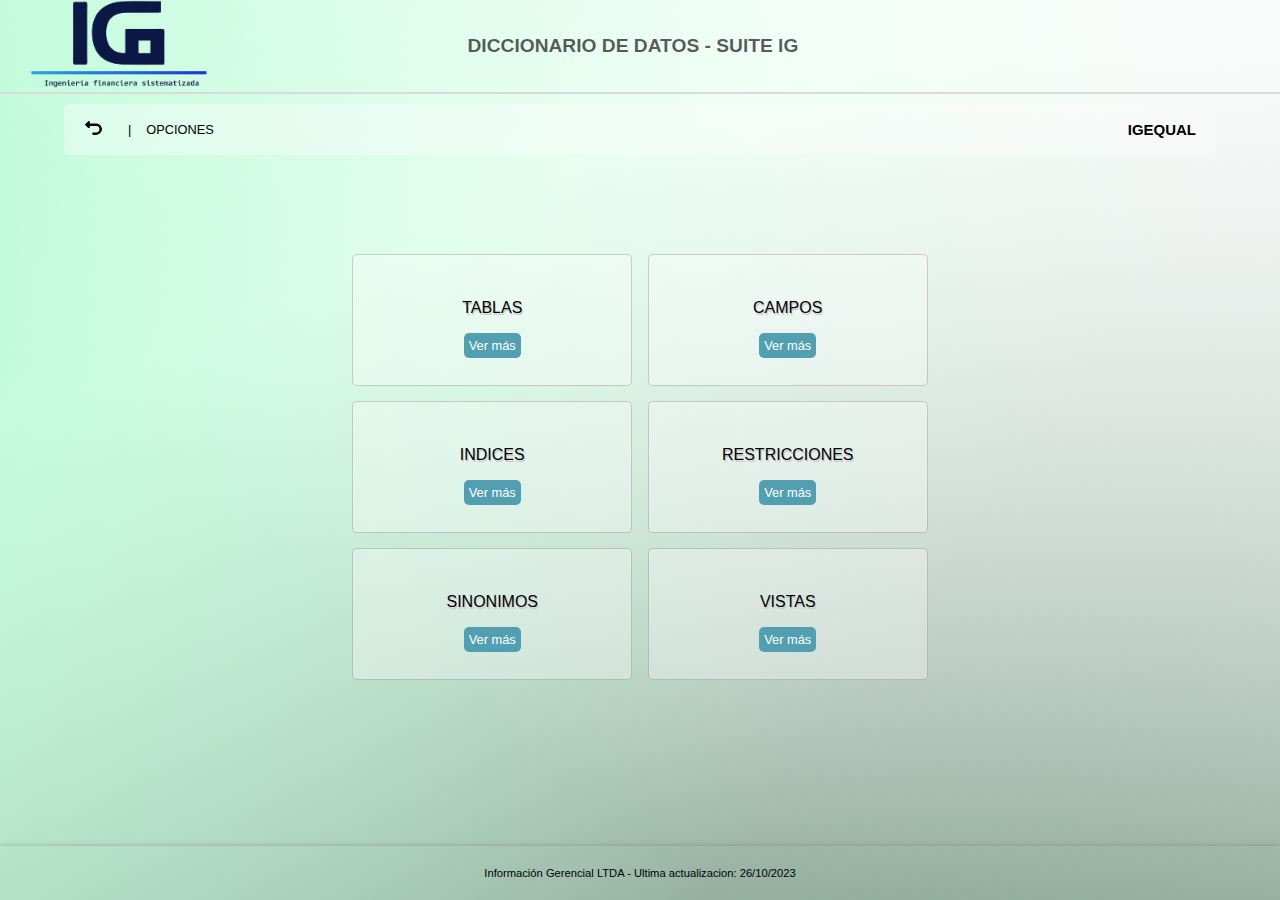
<file: igequal/menu.html>
<!DOCTYPE html>
<html>
<link href="../hoja.css" rel="stylesheet" type="text/css" />

<head>
  <meta charset=utf-8 />
  <title>Diccionario de datos - Informacion Gerencial</title>
</head>

<body>
  <div class="contenedor">
    <div class="navbar">
      <a href="../index.html"> <img src="../images/logo2.png" /></a>
      <h2>DICCIONARIO DE DATOS - SUITE IG</h2>
    </div>
    <div class="contenido">
      <div class="breadcrumb">
        <a href="../index.html"><img src="../images/icon/volver.png" alt=""></a> |
        <p>OPCIONES</p>
        <h3>IGEQUAL</h3>
      </div>
      <div class="elementos">
        <div class="elemento">
          <p>TABLAS</p>
          <a href="tablas.html">Ver más</a>
        </div>
        <div class="elemento">
          <p>CAMPOS</p>
          <a href="campos.html">Ver más</a>
        </div>
        <div class="elemento">
          <p>INDICES</p>
          <a href="indices.html">Ver más</a>
        </div>
        <div class="elemento">
          <p>RESTRICCIONES</p>
          <a href="restricciones.html">Ver más</a>
        </div>
        <div class="elemento">
          <p>SINONIMOS</p>
          <a href="sinonimos.html">Ver más</a>
        </div>
        <div class="elemento">
          <p>VISTAS</p>
          <a href="vistas.html">Ver más</a>
        </div>
      </div>
    </div>
    <div class="footer">
      <p id="valorFooter"></p>
    </div>
  </div>
  <script src="../main.js"></script>
</body>

</html>
</file>
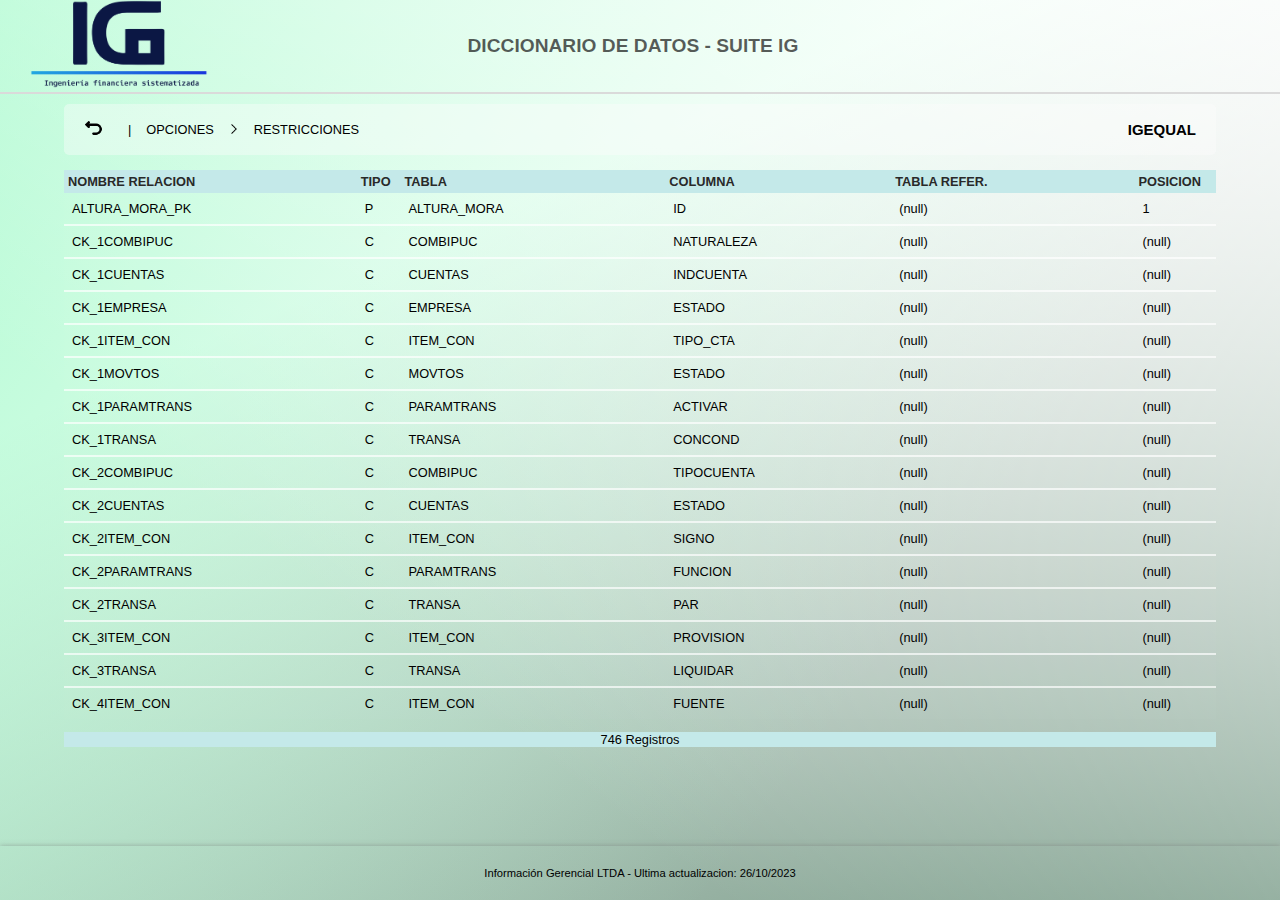
<file: igequal/restricciones.html>
<!DOCTYPE html>
<html>
<link href="../hoja.css" rel="stylesheet" type="text/css" />

<head>
  <meta charset=utf-8 />
  <title>Diccionario de datos - Informacion Gerencial</title>
</head>

<body>
  <div class="contenedor">
    <div class="navbar">
      <a href="../index.html"> <img src="../images/logo2.png" /></a>
      <h2>DICCIONARIO DE DATOS - SUITE IG</h2>
    </div>

    <div class="contenido">
      <div class="breadcrumb">
        <a href="menu.html"><img src="../images/icon/volver.png" alt=""></a> |
        <p>OPCIONES</p><img src="../images/icon/mayor.png" alt="" width="10">
        <p>RESTRICCIONES</p>
        <h3>IGEQUAL</h3>
      </div>
      <div class="data">
        <table id="tabla">
          <thead>
            <tr>
              <th>NOMBRE RELACION</th>
              <th>TIPO</th>
              <th>TABLA</th>
              <th>COLUMNA</th>
              <th>TABLA REFER.</th>
              <th>POSICION</th>
            </tr>
          </thead>
          <tbody>
            <tr>
              <td> ALTURA_MORA_PK </td>
              <td> P </td>
              <td> ALTURA_MORA </td>
              <td> ID </td>
              <td> (null) </td>
              <td> 1 </td>
            </tr>
            <tr>
              <td> CK_1COMBIPUC </td>
              <td> C </td>
              <td> COMBIPUC </td>
              <td> NATURALEZA </td>
              <td> (null) </td>
              <td> (null) </td>
            </tr>
            <tr>
              <td> CK_1CUENTAS </td>
              <td> C </td>
              <td> CUENTAS </td>
              <td> INDCUENTA </td>
              <td> (null) </td>
              <td> (null) </td>
            </tr>
            <tr>
              <td> CK_1EMPRESA </td>
              <td> C </td>
              <td> EMPRESA </td>
              <td> ESTADO </td>
              <td> (null) </td>
              <td> (null) </td>
            </tr>
            <tr>
              <td> CK_1ITEM_CON </td>
              <td> C </td>
              <td> ITEM_CON </td>
              <td> TIPO_CTA </td>
              <td> (null) </td>
              <td> (null) </td>
            </tr>
            <tr>
              <td> CK_1MOVTOS </td>
              <td> C </td>
              <td> MOVTOS </td>
              <td> ESTADO </td>
              <td> (null) </td>
              <td> (null) </td>
            </tr>
            <tr>
              <td> CK_1PARAMTRANS </td>
              <td> C </td>
              <td> PARAMTRANS </td>
              <td> ACTIVAR </td>
              <td> (null) </td>
              <td> (null) </td>
            </tr>
            <tr>
              <td> CK_1TRANSA </td>
              <td> C </td>
              <td> TRANSA </td>
              <td> CONCOND </td>
              <td> (null) </td>
              <td> (null) </td>
            </tr>
            <tr>
              <td> CK_2COMBIPUC </td>
              <td> C </td>
              <td> COMBIPUC </td>
              <td> TIPOCUENTA </td>
              <td> (null) </td>
              <td> (null) </td>
            </tr>
            <tr>
              <td> CK_2CUENTAS </td>
              <td> C </td>
              <td> CUENTAS </td>
              <td> ESTADO </td>
              <td> (null) </td>
              <td> (null) </td>
            </tr>
            <tr>
              <td> CK_2ITEM_CON </td>
              <td> C </td>
              <td> ITEM_CON </td>
              <td> SIGNO </td>
              <td> (null) </td>
              <td> (null) </td>
            </tr>
            <tr>
              <td> CK_2PARAMTRANS </td>
              <td> C </td>
              <td> PARAMTRANS </td>
              <td> FUNCION </td>
              <td> (null) </td>
              <td> (null) </td>
            </tr>
            <tr>
              <td> CK_2TRANSA </td>
              <td> C </td>
              <td> TRANSA </td>
              <td> PAR </td>
              <td> (null) </td>
              <td> (null) </td>
            </tr>
            <tr>
              <td> CK_3ITEM_CON </td>
              <td> C </td>
              <td> ITEM_CON </td>
              <td> PROVISION </td>
              <td> (null) </td>
              <td> (null) </td>
            </tr>
            <tr>
              <td> CK_3TRANSA </td>
              <td> C </td>
              <td> TRANSA </td>
              <td> LIQUIDAR </td>
              <td> (null) </td>
              <td> (null) </td>
            </tr>
            <tr>
              <td> CK_4ITEM_CON </td>
              <td> C </td>
              <td> ITEM_CON </td>
              <td> FUENTE </td>
              <td> (null) </td>
              <td> (null) </td>
            </tr>
            <tr>
              <td> CONF_COLUMNA_CRUCEMANUAL_PK </td>
              <td> P </td>
              <td> CONF_COLUMNA_CRUCEMANUAL </td>
              <td> ID </td>
              <td> (null) </td>
              <td> 1 </td>
            </tr>
            <tr>
              <td> FK_ETIQUETA </td>
              <td> R </td>
              <td> CONF_COLUMNA_CRUCEMANUAL </td>
              <td> ID_ETIQUETA </td>
              <td> PK_ETIQU </td>
              <td> 1 </td>
            </tr>
            <tr>
              <td> FK_GESTION_D </td>
              <td> R </td>
              <td> GESTION_D </td>
              <td> ID_GESTION </td>
              <td> PK_GEST </td>
              <td> 1 </td>
            </tr>
            <tr>
              <td> FK_PRVSN_BASE_1 </td>
              <td> R </td>
              <td> PRVSN_BASE </td>
              <td> ID_EMPRESA </td>
              <td> PK_EMPR </td>
              <td> 1 </td>
            </tr>
            <tr>
              <td> FK_TIP_INFORM </td>
              <td> R </td>
              <td> CONF_COLUMNA_CRUCEMANUAL </td>
              <td> ID_TIPINFORM </td>
              <td> PK_TIP_INF </td>
              <td> 1 </td>
            </tr>
            <tr>
              <td> FK_1AGRUPAR </td>
              <td> R </td>
              <td> AGRUPAR </td>
              <td> IDGRUPO </td>
              <td> PK_GRUPOS </td>
              <td> 1 </td>
            </tr>
            <tr>
              <td> FK_1CAMP_COMPL </td>
              <td> R </td>
              <td> CAMP_COMPL </td>
              <td> ID_ETIQUETA_COMPL </td>
              <td> PK_ETIQU </td>
              <td> 1 </td>
            </tr>
            <tr>
              <td> FK_1CAMPO </td>
              <td> R </td>
              <td> CAMPO </td>
              <td> ID_ETIQUETA </td>
              <td> PK_ETIQU </td>
              <td> 1 </td>
            </tr>
            <tr>
              <td> FK_1COMBIPUC </td>
              <td> R </td>
              <td> COMBIPUC </td>
              <td> IDREL </td>
              <td> PK_REL </td>
              <td> 1 </td>
            </tr>
            <tr>
              <td> FK_1COMPLEMENTAR </td>
              <td> R </td>
              <td> COMPLEMENTAR </td>
              <td> ID_TIPINFO_COMPL </td>
              <td> PK_TIP_INF </td>
              <td> 1 </td>
            </tr>
            <tr>
              <td> FK_1CONCILIACION </td>
              <td> R </td>
              <td> CONCILIACION </td>
              <td> ID_TIP_INF2 </td>
              <td> PK_TIP_INF </td>
              <td> 1 </td>
            </tr>
            <tr>
              <td> FK_1CONCILIA_COL </td>
              <td> R </td>
              <td> CONCILIA_COL </td>
              <td> ID_ETIQUETAF2 </td>
              <td> PK_ETIQU </td>
              <td> 1 </td>
            </tr>
            <tr>
              <td> FK_1CONF_AGRUP </td>
              <td> R </td>
              <td> CONF_AGRUP </td>
              <td> IDGRUPO </td>
              <td> PK_GRUPOS </td>
              <td> 1 </td>
            </tr>
            <tr>
              <td> FK_1CONF_AGRUP_D </td>
              <td> R </td>
              <td> CONF_AGRUP_D </td>
              <td> ID_ETIQUETA </td>
              <td> PK_ETIQU </td>
              <td> 1 </td>
            </tr>
            <tr>
              <td> FK_1CONF_CONTABILIDAD </td>
              <td> R </td>
              <td> CONF_CONTABILIDAD </td>
              <td> ID_TIPINF </td>
              <td> PK_TIP_INF </td>
              <td> 1 </td>
            </tr>
            <tr>
              <td> FK_1CONF_CONTABILIDAD_D </td>
              <td> R </td>
              <td> CONF_CONTABILIDAD_D </td>
              <td> ID_CONFCONTABILIDAD </td>
              <td> PK_CONF_CONTABILI </td>
              <td> 1 </td>
            </tr>
            <tr>
              <td> FK_1CONF_CONTABILIDAD_F </td>
              <td> R </td>
              <td> CONF_CONTABILIDAD_F </td>
              <td> ID_CONFCONTABILIDAD </td>
              <td> PK_CONF_CONTABILI </td>
              <td> 1 </td>
            </tr>
            <tr>
              <td> FK_1CONF_CONTABILIDAD_V </td>
              <td> R </td>
              <td> CONF_CONTABILIDAD_V </td>
              <td> ID_CONF_CONTABILIDADD </td>
              <td> PK_CONF_CONTABILIDA </td>
              <td> 1 </td>
            </tr>
            <tr>
              <td> FK_1CONF_CRUCE </td>
              <td> R </td>
              <td> CONF_CRUCE </td>
              <td> IDGRUPO </td>
              <td> PK_GRUPOS </td>
              <td> 1 </td>
            </tr>
            <tr>
              <td> FK_1CONF_CRUCE_D </td>
              <td> R </td>
              <td> CONF_CRUCE_D </td>
              <td> ID_TIPINFOR_2 </td>
              <td> PK_TIP_INF </td>
              <td> 1 </td>
            </tr>
            <tr>
              <td> FK_1CONF_FRACC </td>
              <td> R </td>
              <td> CONF_FRACC </td>
              <td> IDCUENTAS </td>
              <td> PK_CUEN </td>
              <td> 1 </td>
            </tr>
            <tr>
              <td> FK_1CONF_FRACC_D </td>
              <td> R </td>
              <td> CONF_FRACC_D </td>
              <td> ID_ETIQUETA </td>
              <td> PK_ETIQU </td>
              <td> 1 </td>
            </tr>
            <tr>
              <td> FK_1CONF_GASTOS_GMF </td>
              <td> R </td>
              <td> CONF_GASTOS_GMF </td>
              <td> ID_GRUPOSCTA </td>
              <td> PK_GRUPOS </td>
              <td> 1 </td>
            </tr>
            <tr>
              <td> FK_1CONF_GASTOS_GMF_D </td>
              <td> R </td>
              <td> CONF_GASTOS_GMF_D </td>
              <td> ID_ETIQUETA </td>
              <td> PK_ETIQU </td>
              <td> 1 </td>
            </tr>
            <tr>
              <td> FK_1CONF_RELECTURA </td>
              <td> R </td>
              <td> CONF_RELECTURA </td>
              <td> ID_TIPINFORM </td>
              <td> PK_TIP_INF </td>
              <td> 1 </td>
            </tr>
            <tr>
              <td> FK_1CONF_RELECTURA_D </td>
              <td> R </td>
              <td> CONF_RELECTURA_D </td>
              <td> ID_RELECTURA </td>
              <td> PK_CONF_RELECT </td>
              <td> 1 </td>
            </tr>
            <tr>
              <td> FK_1CRG_ARCHIVOS_DET </td>
              <td> R </td>
              <td> CRG_ARCHIVOS_DET </td>
              <td> ID_CRG_ARCHIVOS </td>
              <td> PK_CRG_ARCHI </td>
              <td> 1 </td>
            </tr>
            <tr>
              <td> FK_1CRG_GRUPO </td>
              <td> R </td>
              <td> CRG_GRUPO_E </td>
              <td> ID_GRUPO </td>
              <td> PK_CRG_GR </td>
              <td> 1 </td>
            </tr>
            <tr>
              <td> FK_1CRG_RESUMEN </td>
              <td> R </td>
              <td> CRG_RESUMEN </td>
              <td> ID_CRG_ARCHIVOS </td>
              <td> PK_CRG_ARCHI </td>
              <td> 1 </td>
            </tr>
            <tr>
              <td> FK1_CRG_RESUMEN_ARCHIVO </td>
              <td> R </td>
              <td> CRG_RESUMEN_ARCHIVO </td>
              <td> ID_CRG_RESUMEN </td>
              <td> PK_CRG_RESU </td>
              <td> 1 </td>
            </tr>
            <tr>
              <td> FK_1CRG_VALOR_DEFECTO </td>
              <td> R </td>
              <td> CRG_VALOR_DEFECTO </td>
              <td> ID_ETIQUETA </td>
              <td> PK_ETIQU </td>
              <td> 1 </td>
            </tr>
            <tr>
              <td> FK_1CRUCE </td>
              <td> R </td>
              <td> CRUCE </td>
              <td> IDGRUPO </td>
              <td> PK_GRUPOS </td>
              <td> 1 </td>
            </tr>
            <tr>
              <td> FK_1CUENTAS </td>
              <td> R </td>
              <td> CUENTAS </td>
              <td> TIP_CTA </td>
              <td> PK_TIP_ </td>
              <td> 1 </td>
            </tr>
            <tr>
              <td> FK_1ESTADO_EXPR </td>
              <td> R </td>
              <td> ESTADO_EXPR </td>
              <td> ID_REPORTEH </td>
              <td> PK_REPOR </td>
              <td> 1 </td>
            </tr>
            <tr>
              <td> FK_1ESTRUCTURA </td>
              <td> R </td>
              <td> ESTRUCTURA </td>
              <td> ID_TIP_INFO </td>
              <td> PK_TIP_INF </td>
              <td> 1 </td>
            </tr>
            <tr>
              <td> FK_1ETIQUETA </td>
              <td> R </td>
              <td> ETIQUETA </td>
              <td> ID_TIPINFO </td>
              <td> PK_TIP_INF </td>
              <td> 1 </td>
            </tr>
            <tr>
              <td> FK_1EXP_CAR </td>
              <td> R </td>
              <td> EXP_CAR </td>
              <td> ID_TIPINF_BASE </td>
              <td> PK_TIP_INF </td>
              <td> 1 </td>
            </tr>
            <tr>
              <td> FK_1EXP_CAR_C </td>
              <td> R </td>
              <td> EXP_CAR_C </td>
              <td> ID_EXP_CAR </td>
              <td> PK_EXP_ </td>
              <td> 1 </td>
            </tr>
            <tr>
              <td> FK_1EXP_CAR_F </td>
              <td> R </td>
              <td> EXP_CAR_F </td>
              <td> ID_FILTROS </td>
              <td> PK_FILT </td>
              <td> 1 </td>
            </tr>
            <tr>
              <td> FK_1EXP_CAR_U </td>
              <td> R </td>
              <td> EXP_CAR_U </td>
              <td> ID_UNIR </td>
              <td> PK_U </td>
              <td> 1 </td>
            </tr>
            <tr>
              <td> FK_1FILTRO </td>
              <td> R </td>
              <td> FILTRO </td>
              <td> ID_TIPINFORM </td>
              <td> PK_TIP_INF </td>
              <td> 1 </td>
            </tr>
            <tr>
              <td> FK_1FILTRO_COMPL </td>
              <td> R </td>
              <td> FILTRO_COMPL </td>
              <td> ID_ETIQUETA_COMPL </td>
              <td> PK_ETIQU </td>
              <td> 1 </td>
            </tr>
            <tr>
              <td> FK_1FILTRO_D </td>
              <td> R </td>
              <td> FILTRO_D </td>
              <td> ID_FILTRO </td>
              <td> PK_FIL </td>
              <td> 1 </td>
            </tr>
            <tr>
              <td> FK_1FILTROS </td>
              <td> R </td>
              <td> FILTROS </td>
              <td> ID_TIP_INF </td>
              <td> PK_TIP_INF </td>
              <td> 1 </td>
            </tr>
            <tr>
              <td> FK_1FLUJO </td>
              <td> R </td>
              <td> FLUJO </td>
              <td> IDCUENTAS </td>
              <td> PK_CUEN </td>
              <td> 1 </td>
            </tr>
            <tr>
              <td> FK_1FLUJO_MENSAJE </td>
              <td> R </td>
              <td> FLUJO_MENSAJE </td>
              <td> ID_FLUJO </td>
              <td> PK_FL </td>
              <td> 1 </td>
            </tr>
            <tr>
              <td> FK_1FRACCIONAR </td>
              <td> R </td>
              <td> FRACCIONAR </td>
              <td> IDCUENTAS </td>
              <td> PK_CUEN </td>
              <td> 1 </td>
            </tr>
            <tr>
              <td> FK_1GASTOS_GMF_PROCESO </td>
              <td> R </td>
              <td> GASTOS_GMF_PROCESO </td>
              <td> ID_CONF_GASTOS_GMF </td>
              <td> SYS_C00107 </td>
              <td> 1 </td>
            </tr>
            <tr>
              <td> FK_1GASTOS_GMF_PROCESO_D </td>
              <td> R </td>
              <td> GASTOS_GMF_PROCESO_D </td>
              <td> ID_GASTOS_GMF_PROCESO </td>
              <td> SYS_C00107 </td>
              <td> 1 </td>
            </tr>
            <tr>
              <td> FK1_GENERACION </td>
              <td> R </td>
              <td> GENERACION </td>
              <td> ID_INTERFACE </td>
              <td> PK_INTERF </td>
              <td> 1 </td>
            </tr>
            <tr>
              <td> FK1_GENERACION_CONTABILIDAD </td>
              <td> R </td>
              <td> GENERACION_CONTABILIDAD </td>
              <td> ID_GENERACION </td>
              <td> PK_GENERAC </td>
              <td> 1 </td>
            </tr>
            <tr>
              <td> FK1_GENERACION_ESTADO </td>
              <td> R </td>
              <td> GENERACION_ESTADO </td>
              <td> ID_GENERACION </td>
              <td> PK_GENERAC </td>
              <td> 1 </td>
            </tr>
            <tr>
              <td> FK1_GENERACION_PARAMETRO </td>
              <td> R </td>
              <td> GENERACION_PARAMETRO </td>
              <td> ID_GENERACION </td>
              <td> PK_GENERAC </td>
              <td> 1 </td>
            </tr>
            <tr>
              <td> FK_1GESTION </td>
              <td> R </td>
              <td> GESTION_D </td>
              <td> ID_SEGUIMIENTO </td>
              <td> PRVSN_SEGUIMIENTO </td>
              <td> 1 </td>
            </tr>
            <tr>
              <td> FK_1GESTION_ARCHIVO </td>
              <td> R </td>
              <td> GESTION_ARCHIVO </td>
              <td> ID_GESTIOND </td>
              <td> PK_GESTIO </td>
              <td> 1 </td>
            </tr>
            <tr>
              <td> FK_1GESTIONP_GESTION </td>
              <td> R </td>
              <td> GESTIONP_GESTION </td>
              <td> ID_GESTION </td>
              <td> PK_GEST </td>
              <td> 1 </td>
            </tr>
            <tr>
              <td> FK_1GRUPOD </td>
              <td> R </td>
              <td> CRG_GRUPO_D </td>
              <td> ID_GRUPO </td>
              <td> PK_CRG_GR </td>
              <td> 1 </td>
            </tr>
            <tr>
              <td> FK_1GRUPOSCTA_D </td>
              <td> R </td>
              <td> GRUPOSCTA_D </td>
              <td> ID_GRUPOSCTA </td>
              <td> PK_GRUPOS </td>
              <td> 1 </td>
            </tr>
            <tr>
              <td> FK_1INFORMESFC </td>
              <td> R </td>
              <td> INFORMESFC </td>
              <td> IDGRUPO </td>
              <td> PK_GRUPOS </td>
              <td> 1 </td>
            </tr>
            <tr>
              <td> FK1_INTERFACE_CAMPO </td>
              <td> R </td>
              <td> INTERFACE_CAMPO </td>
              <td> ID_INTERFACE </td>
              <td> PK_INTERF </td>
              <td> 1 </td>
            </tr>
            <tr>
              <td> FK1_INTERFACE_PARAMETRO </td>
              <td> R </td>
              <td> INTERFACE_PARAMETRO </td>
              <td> ID_INTERFACE </td>
              <td> PK_INTERF </td>
              <td> 1 </td>
            </tr>
            <tr>
              <td> FK_1MARCACION </td>
              <td> R </td>
              <td> MARCACION </td>
              <td> ID_PROCESO </td>
              <td> PK_PROCE </td>
              <td> 1 </td>
            </tr>
            <tr>
              <td> FK_1MARCACION_D </td>
              <td> R </td>
              <td> MARCACION_D </td>
              <td> ID_MARCACION </td>
              <td> PK_MARCAC </td>
              <td> 1 </td>
            </tr>
            <tr>
              <td> FK_1MARCACION_USR </td>
              <td> R </td>
              <td> MARCACION_USR </td>
              <td> ID_MARCACION </td>
              <td> PK_MARCAC </td>
              <td> 1 </td>
            </tr>
            <tr>
              <td> FK_1MONVAL </td>
              <td> R </td>
              <td> MONVAL </td>
              <td> ID_MONEDA </td>
              <td> PK_MONE </td>
              <td> 1 </td>
            </tr>
            <tr>
              <td> FK_1MOVTOS </td>
              <td> R </td>
              <td> MOVTOS </td>
              <td> ID_TIPINFORM </td>
              <td> PK_TIP_INF </td>
              <td> 1 </td>
            </tr>
            <tr>
              <td> FK_1PARAMETRO </td>
              <td> R </td>
              <td> PARAMETRO </td>
              <td> IDCUENTA </td>
              <td> PK_CUEN </td>
              <td> 1 </td>
            </tr>
            <tr>
              <td> FK_1PARAMTRANS </td>
              <td> R </td>
              <td> PARAMTRANS </td>
              <td> IDCUENTAS </td>
              <td> PK_CUEN </td>
              <td> 1 </td>
            </tr>
            <tr>
              <td> FK_1PRVSN_CONTABILIZACION </td>
              <td> R </td>
              <td> PRVSN_CONTABILIZACION </td>
              <td> IDCUENTACONT </td>
              <td> PK_ </td>
              <td> 1 </td>
            </tr>
            <tr>
              <td> FK1_PRVSN_PARTIDA </td>
              <td> R </td>
              <td> PRVSN_PARTIDA </td>
              <td> ID_PRVSNPADRE </td>
              <td> PRVSN_BASE </td>
              <td> 1 </td>
            </tr>
            <tr>
              <td> FK_1_PRVSN_TIPO_D </td>
              <td> R </td>
              <td> PRVSN_TIPO_D </td>
              <td> ID_PRVSN_TIPO </td>
              <td> SYS_C00107 </td>
              <td> 1 </td>
            </tr>
            <tr>
              <td> FK_1PUC </td>
              <td> R </td>
              <td> PUC </td>
              <td> ID_TIPOCONTABILIZACION </td>
              <td> PK_TIPO_CONTABILI </td>
              <td> 1 </td>
            </tr>
            <tr>
              <td> FK_1REGLAS_RIESGO </td>
              <td> R </td>
              <td> REGLAS_RIESGO </td>
              <td> IDCUENTAS1 </td>
              <td> PK_CUEN </td>
              <td> 1 </td>
            </tr>
            <tr>
              <td> FK_1REPORTEH </td>
              <td> R </td>
              <td> REPORTEH </td>
              <td> IDCUENTAS </td>
              <td> PK_CUEN </td>
              <td> 1 </td>
            </tr>
            <tr>
              <td> FK_1SALDOS </td>
              <td> R </td>
              <td> SALDOS </td>
              <td> IDCUENTA </td>
              <td> PK_CUEN </td>
              <td> 1 </td>
            </tr>
            <tr>
              <td> FK_1TIP_INFORM </td>
              <td> R </td>
              <td> TIP_INFORM </td>
              <td> ID_MAESTRA </td>
              <td> PK_TABLA_MAES </td>
              <td> 1 </td>
            </tr>
            <tr>
              <td> FK_1TRANSA </td>
              <td> R </td>
              <td> TRANSA </td>
              <td> COD_OPERAC </td>
              <td> PK_OPERA </td>
              <td> 1 </td>
            </tr>
            <tr>
              <td> FK_1TRANSACCION </td>
              <td> R </td>
              <td> TRANSACCION </td>
              <td> COD_ITEM2 </td>
              <td> PK_ITEM_ </td>
              <td> 1 </td>
            </tr>
            <tr>
              <td> FK_1TRANSACCIONES_GASTOS_IE </td>
              <td> R </td>
              <td> TRANSACCIONES_GASTOS_IE </td>
              <td> ID_TIP_INF </td>
              <td> PK_TIP_INF </td>
              <td> 1 </td>
            </tr>
            <tr>
              <td> FK_1TRANSACCIONES_GASTOS_IE_D </td>
              <td> R </td>
              <td> TRANSACCIONES_GASTOS_IE_D </td>
              <td> ID_TRAN_GASTOS_IE </td>
              <td> PK_TRANSACCIONES_GASTOS </td>
              <td> 1 </td>
            </tr>
            <tr>
              <td> FK_1TRIAGMON </td>
              <td> R </td>
              <td> TRIAGMON </td>
              <td> ID_MON_CONV </td>
              <td> PK_MONE </td>
              <td> 1 </td>
            </tr>
            <tr>
              <td> FK_1UNIR </td>
              <td> R </td>
              <td> UNIR </td>
              <td> ID_TIPINFO_UNIR </td>
              <td> PK_TIP_INF </td>
              <td> 1 </td>
            </tr>
            <tr>
              <td> FK_1UNIR_MAP </td>
              <td> R </td>
              <td> UNIR_MAP </td>
              <td> ID_UNIR </td>
              <td> PK_U </td>
              <td> 1 </td>
            </tr>
            <tr>
              <td> FK_1USR_GRUPOSCTA </td>
              <td> R </td>
              <td> USR_GRUPOSCTA </td>
              <td> ID_GRUPOSCTA </td>
              <td> PK_GRUPOS </td>
              <td> 1 </td>
            </tr>
            <tr>
              <td> FK_1USR_PROCESO </td>
              <td> R </td>
              <td> USR_PROCESO </td>
              <td> ID_PROCESO </td>
              <td> PK_PROCE </td>
              <td> 1 </td>
            </tr>
            <tr>
              <td> FK1_VALORES_ADICIONALES </td>
              <td> R </td>
              <td> VALORES_ADICIONALES </td>
              <td> ID_TABLA </td>
              <td> PK_TA </td>
              <td> 1 </td>
            </tr>
            <tr>
              <td> FK_2AGRUPAR </td>
              <td> R </td>
              <td> AGRUPAR </td>
              <td> IDCUENTAS </td>
              <td> PK_CUEN </td>
              <td> 1 </td>
            </tr>
            <tr>
              <td> FK_2CAMP_COMPL </td>
              <td> R </td>
              <td> CAMP_COMPL </td>
              <td> ID_ETIQUETA_BASE </td>
              <td> PK_ETIQU </td>
              <td> 1 </td>
            </tr>
            <tr>
              <td> FK_2CAMPO </td>
              <td> R </td>
              <td> CAMPO </td>
              <td> ID_ESTRUCTURA </td>
              <td> PK_ESTRUCT </td>
              <td> 1 </td>
            </tr>
            <tr>
              <td> FK_2COMPLEMENTAR </td>
              <td> R </td>
              <td> COMPLEMENTAR </td>
              <td> ID_TIPINFO_BASE </td>
              <td> PK_TIP_INF </td>
              <td> 1 </td>
            </tr>
            <tr>
              <td> FK_2CONCILIACION </td>
              <td> R </td>
              <td> CONCILIACION </td>
              <td> ID_TIP_INF1 </td>
              <td> PK_TIP_INF </td>
              <td> 1 </td>
            </tr>
            <tr>
              <td> FK_2CONCILIA_COL </td>
              <td> R </td>
              <td> CONCILIA_COL </td>
              <td> ID_ETIQUETAF1 </td>
              <td> PK_ETIQU </td>
              <td> 1 </td>
            </tr>
            <tr>
              <td> FK_2CONF_AGRUP </td>
              <td> R </td>
              <td> CONF_AGRUP </td>
              <td> ID_TIPINFORM </td>
              <td> PK_TIP_INF </td>
              <td> 1 </td>
            </tr>
            <tr>
              <td> FK_2CONF_AGRUP_D </td>
              <td> R </td>
              <td> CONF_AGRUP_D </td>
              <td> ID_CONF_AGRUP </td>
              <td> PK_CONF_AG </td>
              <td> 1 </td>
            </tr>
            <tr>
              <td> FK_2CONF_CONTABILIDAD </td>
              <td> R </td>
              <td> CONF_CONTABILIDAD </td>
              <td> ID_GRUPOSCTA </td>
              <td> PK_GRUPOS </td>
              <td> 1 </td>
            </tr>
            <tr>
              <td> FK_2CONF_CONTABILIDAD_D </td>
              <td> R </td>
              <td> CONF_CONTABILIDAD_D </td>
              <td> ID_ETIQUETA </td>
              <td> PK_ETIQU </td>
              <td> 1 </td>
            </tr>
            <tr>
              <td> FK_2CONF_CRUCE </td>
              <td> R </td>
              <td> CONF_CRUCE </td>
              <td> IDCUENTA </td>
              <td> PK_CUEN </td>
              <td> 1 </td>
            </tr>
            <tr>
              <td> FK_2CONF_CRUCE_D </td>
              <td> R </td>
              <td> CONF_CRUCE_D </td>
              <td> ID_TIPINFOR_1 </td>
              <td> PK_TIP_INF </td>
              <td> 1 </td>
            </tr>
            <tr>
              <td> FK_2CONF_FRACC </td>
              <td> R </td>
              <td> CONF_FRACC </td>
              <td> IDGRUPO </td>
              <td> PK_GRUPOS </td>
              <td> 1 </td>
            </tr>
            <tr>
              <td> FK_2CONF_FRACC_D </td>
              <td> R </td>
              <td> CONF_FRACC_D </td>
              <td> ID_CONF_FRACC </td>
              <td> PK_CONF_FR </td>
              <td> 1 </td>
            </tr>
            <tr>
              <td> FK_2CONF_GASTOS_GMF </td>
              <td> R </td>
              <td> CONF_GASTOS_GMF </td>
              <td> ID_TIP_INF </td>
              <td> PK_TIP_INF </td>
              <td> 1 </td>
            </tr>
            <tr>
              <td> FK_2CONF_GASTOS_GMF_D </td>
              <td> R </td>
              <td> CONF_GASTOS_GMF_D </td>
              <td> ID_CONF_GASTOS_GMF </td>
              <td> SYS_C00107 </td>
              <td> 1 </td>
            </tr>
            <tr>
              <td> FK_2CONF_RELECTURA_D </td>
              <td> R </td>
              <td> CONF_RELECTURA_D </td>
              <td> ID_ESTRUCTURA </td>
              <td> PK_ESTRUCT </td>
              <td> 1 </td>
            </tr>
            <tr>
              <td> FK_2CRG_VALOR_DEFECTO </td>
              <td> R </td>
              <td> CRG_VALOR_DEFECTO </td>
              <td> ID_CRG_DETALLE </td>
              <td> PK_CRG_ARCHIVOS_ </td>
              <td> 1 </td>
            </tr>
            <tr>
              <td> FK_2CRUCE </td>
              <td> R </td>
              <td> CRUCE </td>
              <td> IDCUENTAS </td>
              <td> PK_CUEN </td>
              <td> 1 </td>
            </tr>
            <tr>
              <td> FK_2CUENTAS </td>
              <td> R </td>
              <td> CUENTAS </td>
              <td> NCOD_MONED </td>
              <td> PK_MONE </td>
              <td> 1 </td>
            </tr>
            <tr>
              <td> FK_2EXP_CAR_C </td>
              <td> R </td>
              <td> EXP_CAR_C </td>
              <td> ID_COMPL </td>
              <td> PK_COMPLEMEN </td>
              <td> 1 </td>
            </tr>
            <tr>
              <td> FK_2EXP_CAR_F </td>
              <td> R </td>
              <td> EXP_CAR_F </td>
              <td> ID_EXP_CAR </td>
              <td> PK_EXP_ </td>
              <td> 1 </td>
            </tr>
            <tr>
              <td> FK_2EXP_CAR_U </td>
              <td> R </td>
              <td> EXP_CAR_U </td>
              <td> ID_EXP_CAR </td>
              <td> PK_EXP_ </td>
              <td> 1 </td>
            </tr>
            <tr>
              <td> FK_2FILTRO_COMPL </td>
              <td> R </td>
              <td> FILTRO_COMPL </td>
              <td> ID_ETIQUETA_BASE </td>
              <td> PK_ETIQU </td>
              <td> 1 </td>
            </tr>
            <tr>
              <td> FK2_GENERACION_PARAMETRO </td>
              <td> R </td>
              <td> GENERACION_PARAMETRO </td>
              <td> ID_PARAMETRO </td>
              <td> PK_INTERFACE_PARAME </td>
              <td> 1 </td>
            </tr>
            <tr>
              <td> FK_2GESTIONP_GESTION </td>
              <td> R </td>
              <td> GESTIONP_GESTION </td>
              <td> ID_GESTIONP </td>
              <td> PK_GESTIO </td>
              <td> 1 </td>
            </tr>
            <tr>
              <td> FK_2GRUPOD </td>
              <td> R </td>
              <td> CRG_GRUPO_D </td>
              <td> ID_ARCHIVO </td>
              <td> PK_CRG_ARCHI </td>
              <td> 1 </td>
            </tr>
            <tr>
              <td> FK_2GRUPOSCTA_D </td>
              <td> R </td>
              <td> GRUPOSCTA_D </td>
              <td> IDCUENTAS </td>
              <td> PK_CUEN </td>
              <td> 1 </td>
            </tr>
            <tr>
              <td> FK_2INFORMESFC </td>
              <td> R </td>
              <td> INFORMESFC </td>
              <td> IDCUENTAS </td>
              <td> PK_CUEN </td>
              <td> 1 </td>
            </tr>
            <tr>
              <td> FK_2MARCACION_D </td>
              <td> R </td>
              <td> MARCACION_D </td>
              <td> ID_TIPINFORM </td>
              <td> PK_TIP_INF </td>
              <td> 1 </td>
            </tr>
            <tr>
              <td> FK_2MOVTOS </td>
              <td> R </td>
              <td> MOVTOS </td>
              <td> IDCUENTAS </td>
              <td> PK_CUEN </td>
              <td> 1 </td>
            </tr>
            <tr>
              <td> FK_2_PRVSN_TIPO_D </td>
              <td> R </td>
              <td> PRVSN_TIPO_D </td>
              <td> ID_PRVSN_SEGUIMIENTO </td>
              <td> PRVSN_SEGUIMIENTO </td>
              <td> 1 </td>
            </tr>
            <tr>
              <td> FK_2REPORTEH </td>
              <td> R </td>
              <td> REPORTEH </td>
              <td> ID_EXP_CAR </td>
              <td> PK_EXP_ </td>
              <td> 1 </td>
            </tr>
            <tr>
              <td> FK_2RIESGO_CUENTAS </td>
              <td> R </td>
              <td> REGLAS_RIESGO </td>
              <td> IDCUENTAS2 </td>
              <td> PK_CUEN </td>
              <td> 1 </td>
            </tr>
            <tr>
              <td> FK_2TRANSACCION </td>
              <td> R </td>
              <td> TRANSACCION </td>
              <td> COD_ITEM </td>
              <td> PK_ITEM_ </td>
              <td> 1 </td>
            </tr>
            <tr>
              <td> FK_2TRANSACCIONES_GASTOS_IE </td>
              <td> R </td>
              <td> TRANSACCIONES_GASTOS_IE </td>
              <td> ID_COD_BAN </td>
              <td> PK_BAN </td>
              <td> 1 </td>
            </tr>
            <tr>
              <td> FK_2TRANSACCIONES_GASTOS_IE_D </td>
              <td> R </td>
              <td> TRANSACCIONES_GASTOS_IE_D </td>
              <td> ID_TRAN </td>
              <td> PK_TRANSACC </td>
              <td> 1 </td>
            </tr>
            <tr>
              <td> FK_2TRANSACCIONESGASTOSIED </td>
              <td> R </td>
              <td> TRANSACCIONES_GASTOS_IE_D </td>
              <td> IDCUENTAS </td>
              <td> PK_CUEN </td>
              <td> 1 </td>
            </tr>
            <tr>
              <td> FK_2TRIAGMON </td>
              <td> R </td>
              <td> TRIAGMON </td>
              <td> ID_MON_BASE </td>
              <td> PK_MONE </td>
              <td> 1 </td>
            </tr>
            <tr>
              <td> FK_2UNIR </td>
              <td> R </td>
              <td> UNIR </td>
              <td> ID_TIPINFO_BASE </td>
              <td> PK_TIP_INF </td>
              <td> 1 </td>
            </tr>
            <tr>
              <td> FK_2UNIR_MAP </td>
              <td> R </td>
              <td> UNIR_MAP </td>
              <td> ID_ETIQUETA_UNIR </td>
              <td> PK_ETIQU </td>
              <td> 1 </td>
            </tr>
            <tr>
              <td> FK2_VALORES_ADICIONALES </td>
              <td> R </td>
              <td> VALORES_ADICIONALES </td>
              <td> ID_CAMPO </td>
              <td> PK_CAMPO_TA </td>
              <td> 1 </td>
            </tr>
            <tr>
              <td> FK_3AGRUPAR </td>
              <td> R </td>
              <td> AGRUPAR </td>
              <td> IDCONFIG </td>
              <td> PK_CONF_AG </td>
              <td> 1 </td>
            </tr>
            <tr>
              <td> FK_3CAMP_COMPL </td>
              <td> R </td>
              <td> CAMP_COMPL </td>
              <td> ID_COMPLEMENTAR </td>
              <td> PK_COMPLEMEN </td>
              <td> 1 </td>
            </tr>
            <tr>
              <td> FK_3COMBIPUC </td>
              <td> R </td>
              <td> COMBIPUC </td>
              <td> CODIGOPUC </td>
              <td> PK_ </td>
              <td> 1 </td>
            </tr>
            <tr>
              <td> FK_3CONCILIA_COL </td>
              <td> R </td>
              <td> CONCILIA_COL </td>
              <td> ID_CONCILIACION </td>
              <td> PK_CONCILIAC </td>
              <td> 1 </td>
            </tr>
            <tr>
              <td> FK_3CONF_AGRUP </td>
              <td> R </td>
              <td> CONF_AGRUP </td>
              <td> IDCUENTAS </td>
              <td> PK_CUEN </td>
              <td> 1 </td>
            </tr>
            <tr>
              <td> FK_3CONF_CONTABILIDAD </td>
              <td> R </td>
              <td> CONF_CONTABILIDAD </td>
              <td> ID_CUENTAS </td>
              <td> PK_CUEN </td>
              <td> 1 </td>
            </tr>
            <tr>
              <td> FK_3CONF_CONTABILIDAD_D </td>
              <td> R </td>
              <td> CONF_CONTABILIDAD_D </td>
              <td> ID_PUC </td>
              <td> PK_ </td>
              <td> 1 </td>
            </tr>
            <tr>
              <td> FK_3CONF_CRUCE_D </td>
              <td> R </td>
              <td> CONF_CRUCE_D </td>
              <td> ID_ETIQUETA_2 </td>
              <td> PK_ETIQU </td>
              <td> 1 </td>
            </tr>
            <tr>
              <td> FK_3CONF_FRACC </td>
              <td> R </td>
              <td> CONF_FRACC </td>
              <td> ID_TIPINFORM </td>
              <td> PK_TIP_INF </td>
              <td> 1 </td>
            </tr>
            <tr>
              <td> FK_3CONF_RELECTURA_D </td>
              <td> R </td>
              <td> CONF_RELECTURA_D </td>
              <td> ID_FILTROS </td>
              <td> PK_FILT </td>
              <td> 1 </td>
            </tr>
            <tr>
              <td> FK_3CUENTAS </td>
              <td> R </td>
              <td> CUENTAS </td>
              <td> N_MONLI </td>
              <td> PK_MONE </td>
              <td> 1 </td>
            </tr>
            <tr>
              <td> FK_3FILTRO_COMPL </td>
              <td> R </td>
              <td> FILTRO_COMPL </td>
              <td> ID_COMPLEMENTAR </td>
              <td> PK_COMPLEMEN </td>
              <td> 1 </td>
            </tr>
            <tr>
              <td> FK_3REGLAS_RIESGO </td>
              <td> R </td>
              <td> REGLAS_RIESGO </td>
              <td> ID_TIPINFORM_1 </td>
              <td> PK_TIP_INF </td>
              <td> 1 </td>
            </tr>
            <tr>
              <td> FK_3REPORTEH </td>
              <td> R </td>
              <td> REPORTEH </td>
              <td> ID_TIP_INF </td>
              <td> PK_TIP_INF </td>
              <td> 1 </td>
            </tr>
            <tr>
              <td> FK_3TRANSACCION </td>
              <td> R </td>
              <td> TRANSACCION </td>
              <td> COD_BAN </td>
              <td> PK_BAN </td>
              <td> 1 </td>
            </tr>
            <tr>
              <td> FK_3TRANSACCIONESGASTOSIED </td>
              <td> R </td>
              <td> TRANSACCIONES_GASTOS_IE_D </td>
              <td> IDCUENTAS2 </td>
              <td> PK_CUEN </td>
              <td> 1 </td>
            </tr>
            <tr>
              <td> FK_3UNIR_MAP </td>
              <td> R </td>
              <td> UNIR_MAP </td>
              <td> ID_ETIQUETA_BASE </td>
              <td> PK_ETIQU </td>
              <td> 1 </td>
            </tr>
            <tr>
              <td> FK_4COMBIPUC </td>
              <td> R </td>
              <td> COMBIPUC </td>
              <td> ID_TIPINFORM </td>
              <td> PK_TIP_INF </td>
              <td> 1 </td>
            </tr>
            <tr>
              <td> FK_4CONF_CONTABILIDAD </td>
              <td> R </td>
              <td> CONF_CONTABILIDAD </td>
              <td> ID_TIPO_CONTABILIDAD </td>
              <td> PK_TIPO_CONTABILI </td>
              <td> 1 </td>
            </tr>
            <tr>
              <td> FK_4CONF_CRUCE_D </td>
              <td> R </td>
              <td> CONF_CRUCE_D </td>
              <td> ID_ETIQUETA_1 </td>
              <td> PK_ETIQU </td>
              <td> 1 </td>
            </tr>
            <tr>
              <td> FK_4CUENTAS </td>
              <td> R </td>
              <td> CUENTAS </td>
              <td> N_MONEX </td>
              <td> PK_MONE </td>
              <td> 1 </td>
            </tr>
            <tr>
              <td> FK_4RIESGO_REGLAS </td>
              <td> R </td>
              <td> REGLAS_RIESGO </td>
              <td> ID_TIPINFORM_2 </td>
              <td> PK_TIP_INF </td>
              <td> 1 </td>
            </tr>
            <tr>
              <td> FK_5COMBIPUC </td>
              <td> R </td>
              <td> COMBIPUC </td>
              <td> ID_ETIQUETA </td>
              <td> PK_ETIQU </td>
              <td> 1 </td>
            </tr>
            <tr>
              <td> FK_5CONF_CRUCE_D </td>
              <td> R </td>
              <td> CONF_CRUCE_D </td>
              <td> ID_CONF_CRUCE </td>
              <td> PK_CONF_CR </td>
              <td> 1 </td>
            </tr>
            <tr>
              <td> FK_5CUENTAS </td>
              <td> R </td>
              <td> CUENTAS </td>
              <td> CODEMPR </td>
              <td> PK_EMPR </td>
              <td> 1 </td>
            </tr>
            <tr>
              <td> FK_6CUENTAS </td>
              <td> R </td>
              <td> CUENTAS </td>
              <td> COD_BAN </td>
              <td> PK_BAN </td>
              <td> 1 </td>
            </tr>
            <tr>
              <td> FK_7CUENTAS </td>
              <td> R </td>
              <td> CUENTAS </td>
              <td> CODEMPRPRVSN </td>
              <td> PRVSN_EMPRESA </td>
              <td> 1 </td>
            </tr>
            <tr>
              <td> PK_AGRUPAR </td>
              <td> P </td>
              <td> AGRUPAR </td>
              <td> ID </td>
              <td> (null) </td>
              <td> 1 </td>
            </tr>
            <tr>
              <td> PK_BANCOS </td>
              <td> P </td>
              <td> BANCOS </td>
              <td> COD_BAN </td>
              <td> (null) </td>
              <td> 1 </td>
            </tr>
            <tr>
              <td> PK_CAMP_COMPL </td>
              <td> P </td>
              <td> CAMP_COMPL </td>
              <td> ID </td>
              <td> (null) </td>
              <td> 1 </td>
            </tr>
            <tr>
              <td> PK_CAMPO </td>
              <td> P </td>
              <td> CAMPO </td>
              <td> ID </td>
              <td> (null) </td>
              <td> 1 </td>
            </tr>
            <tr>
              <td> PK_CAMPO_TABLA </td>
              <td> P </td>
              <td> CAMPO_TABLA </td>
              <td> ID </td>
              <td> (null) </td>
              <td> 1 </td>
            </tr>
            <tr>
              <td> PK_CLASRIESGO </td>
              <td> P </td>
              <td> CLASRIESGO </td>
              <td> ID </td>
              <td> (null) </td>
              <td> 1 </td>
            </tr>
            <tr>
              <td> PK_COLCMBPUC </td>
              <td> P </td>
              <td> COLCMBPUC </td>
              <td> CODIGO </td>
              <td> (null) </td>
              <td> 1 </td>
            </tr>
            <tr>
              <td> PK_COMBIPUC </td>
              <td> P </td>
              <td> COMBIPUC </td>
              <td> ID </td>
              <td> (null) </td>
              <td> 1 </td>
            </tr>
            <tr>
              <td> PK_COMPLEMENTAR </td>
              <td> P </td>
              <td> COMPLEMENTAR </td>
              <td> ID </td>
              <td> (null) </td>
              <td> 1 </td>
            </tr>
            <tr>
              <td> PK_CONCILIACION </td>
              <td> P </td>
              <td> CONCILIACION </td>
              <td> ID </td>
              <td> (null) </td>
              <td> 1 </td>
            </tr>
            <tr>
              <td> PK_CONCILIA_COL </td>
              <td> P </td>
              <td> CONCILIA_COL </td>
              <td> ID </td>
              <td> (null) </td>
              <td> 1 </td>
            </tr>
            <tr>
              <td> PK_CONF_AGRUP </td>
              <td> P </td>
              <td> CONF_AGRUP </td>
              <td> ID </td>
              <td> (null) </td>
              <td> 1 </td>
            </tr>
            <tr>
              <td> PK_CONF_AGRUP_D </td>
              <td> P </td>
              <td> CONF_AGRUP_D </td>
              <td> ID </td>
              <td> (null) </td>
              <td> 1 </td>
            </tr>
            <tr>
              <td> PK_CONF_CONTABILIDAD </td>
              <td> P </td>
              <td> CONF_CONTABILIDAD </td>
              <td> ID </td>
              <td> (null) </td>
              <td> 1 </td>
            </tr>
            <tr>
              <td> PK_CONF_CONTABILIDAD_D </td>
              <td> P </td>
              <td> CONF_CONTABILIDAD_D </td>
              <td> ID </td>
              <td> (null) </td>
              <td> 1 </td>
            </tr>
            <tr>
              <td> PK_CONF_CONTABILIDAD_F </td>
              <td> P </td>
              <td> CONF_CONTABILIDAD_F </td>
              <td> ID </td>
              <td> (null) </td>
              <td> 1 </td>
            </tr>
            <tr>
              <td> PK_CONF_CONTABILIDAD_V </td>
              <td> P </td>
              <td> CONF_CONTABILIDAD_V </td>
              <td> ID </td>
              <td> (null) </td>
              <td> 1 </td>
            </tr>
            <tr>
              <td> PK_CONF_CRUCE </td>
              <td> P </td>
              <td> CONF_CRUCE </td>
              <td> ID </td>
              <td> (null) </td>
              <td> 1 </td>
            </tr>
            <tr>
              <td> PK_CONF_CRUCE_D </td>
              <td> P </td>
              <td> CONF_CRUCE_D </td>
              <td> ID </td>
              <td> (null) </td>
              <td> 1 </td>
            </tr>
            <tr>
              <td> PK_CONF_FRACC </td>
              <td> P </td>
              <td> CONF_FRACC </td>
              <td> ID </td>
              <td> (null) </td>
              <td> 1 </td>
            </tr>
            <tr>
              <td> PK_CONF_FRACC_D </td>
              <td> P </td>
              <td> CONF_FRACC_D </td>
              <td> ID </td>
              <td> (null) </td>
              <td> 1 </td>
            </tr>
            <tr>
              <td> PK_CONF_RELECTURA </td>
              <td> P </td>
              <td> CONF_RELECTURA </td>
              <td> ID </td>
              <td> (null) </td>
              <td> 1 </td>
            </tr>
            <tr>
              <td> PK_CONF_RELECTURA_D </td>
              <td> P </td>
              <td> CONF_RELECTURA_D </td>
              <td> ID </td>
              <td> (null) </td>
              <td> 1 </td>
            </tr>
            <tr>
              <td> PK_CRG_ARCHIVOS </td>
              <td> P </td>
              <td> CRG_ARCHIVOS </td>
              <td> ID </td>
              <td> (null) </td>
              <td> 1 </td>
            </tr>
            <tr>
              <td> PK_CRG_ARCHIVOS_DET </td>
              <td> P </td>
              <td> CRG_ARCHIVOS_DET </td>
              <td> ID </td>
              <td> (null) </td>
              <td> 1 </td>
            </tr>
            <tr>
              <td> PK_CRG_GRUPO </td>
              <td> P </td>
              <td> CRG_GRUPO </td>
              <td> ID </td>
              <td> (null) </td>
              <td> 1 </td>
            </tr>
            <tr>
              <td> PK_CRG_RESUMEN </td>
              <td> P </td>
              <td> CRG_RESUMEN </td>
              <td> ID </td>
              <td> (null) </td>
              <td> 1 </td>
            </tr>
            <tr>
              <td> PK_CRG_RESUMEN_ARCHIVO </td>
              <td> P </td>
              <td> CRG_RESUMEN_ARCHIVO </td>
              <td> ID </td>
              <td> (null) </td>
              <td> 1 </td>
            </tr>
            <tr>
              <td> PK_CRG_VALOR_DEFECTO </td>
              <td> P </td>
              <td> CRG_VALOR_DEFECTO </td>
              <td> ID_ETIQUETA </td>
              <td> (null) </td>
              <td> 1 </td>
            </tr>
            <tr>
              <td> PK_CRG_VALOR_DEFECTO </td>
              <td> P </td>
              <td> CRG_VALOR_DEFECTO </td>
              <td> ID_CRG_DETALLE </td>
              <td> (null) </td>
              <td> 2 </td>
            </tr>
            <tr>
              <td> PK_CRUCE </td>
              <td> P </td>
              <td> CRUCE </td>
              <td> ID </td>
              <td> (null) </td>
              <td> 1 </td>
            </tr>
            <tr>
              <td> PK_CUENTAS </td>
              <td> P </td>
              <td> CUENTAS </td>
              <td> IDCUENTAS </td>
              <td> (null) </td>
              <td> 1 </td>
            </tr>
            <tr>
              <td> PK_DESTINA </td>
              <td> P </td>
              <td> DESTINA </td>
              <td> CODIGO </td>
              <td> (null) </td>
              <td> 1 </td>
            </tr>
            <tr>
              <td> PK_EMPRESA </td>
              <td> P </td>
              <td> EMPRESA </td>
              <td> CODIGO </td>
              <td> (null) </td>
              <td> 1 </td>
            </tr>
            <tr>
              <td> PK_ESTADO_EXPR </td>
              <td> P </td>
              <td> ESTADO_EXPR </td>
              <td> ID </td>
              <td> (null) </td>
              <td> 1 </td>
            </tr>
            <tr>
              <td> PK_ESTRUCTURA </td>
              <td> P </td>
              <td> ESTRUCTURA </td>
              <td> ID </td>
              <td> (null) </td>
              <td> 1 </td>
            </tr>
            <tr>
              <td> PK_ETIQUETA </td>
              <td> P </td>
              <td> ETIQUETA </td>
              <td> ID </td>
              <td> (null) </td>
              <td> 1 </td>
            </tr>
            <tr>
              <td> PK_EXP_CAR </td>
              <td> P </td>
              <td> EXP_CAR </td>
              <td> ID </td>
              <td> (null) </td>
              <td> 1 </td>
            </tr>
            <tr>
              <td> PK_EXP_CAR_C </td>
              <td> P </td>
              <td> EXP_CAR_C </td>
              <td> ID </td>
              <td> (null) </td>
              <td> 1 </td>
            </tr>
            <tr>
              <td> PK_EXP_CAR_F </td>
              <td> P </td>
              <td> EXP_CAR_F </td>
              <td> ID </td>
              <td> (null) </td>
              <td> 1 </td>
            </tr>
            <tr>
              <td> PK_EXP_CAR_U </td>
              <td> P </td>
              <td> EXP_CAR_U </td>
              <td> ID </td>
              <td> (null) </td>
              <td> 1 </td>
            </tr>
            <tr>
              <td> PK_FILTRO </td>
              <td> P </td>
              <td> FILTRO </td>
              <td> ID </td>
              <td> (null) </td>
              <td> 1 </td>
            </tr>
            <tr>
              <td> PK_FILTRO_COMPL </td>
              <td> P </td>
              <td> FILTRO_COMPL </td>
              <td> ID </td>
              <td> (null) </td>
              <td> 1 </td>
            </tr>
            <tr>
              <td> PK_FILTRO_D </td>
              <td> P </td>
              <td> FILTRO_D </td>
              <td> ID </td>
              <td> (null) </td>
              <td> 1 </td>
            </tr>
            <tr>
              <td> PK_FILTROS </td>
              <td> P </td>
              <td> FILTROS </td>
              <td> ID_FILT </td>
              <td> (null) </td>
              <td> 1 </td>
            </tr>
            <tr>
              <td> PK_FLUJO </td>
              <td> P </td>
              <td> FLUJO </td>
              <td> ID </td>
              <td> (null) </td>
              <td> 1 </td>
            </tr>
            <tr>
              <td> PK_FLUJO_MENSAJE </td>
              <td> P </td>
              <td> FLUJO_MENSAJE </td>
              <td> ID </td>
              <td> (null) </td>
              <td> 1 </td>
            </tr>
            <tr>
              <td> PK_FRACCIONAR </td>
              <td> P </td>
              <td> FRACCIONAR </td>
              <td> ID </td>
              <td> (null) </td>
              <td> 1 </td>
            </tr>
            <tr>
              <td> PK_FUENTE_M </td>
              <td> P </td>
              <td> FUENTE_M </td>
              <td> ID </td>
              <td> (null) </td>
              <td> 1 </td>
            </tr>
            <tr>
              <td> PK_FUENTE1_TMP_PRO </td>
              <td> P </td>
              <td> FUENTE1_TMP_PRO </td>
              <td> ID </td>
              <td> (null) </td>
              <td> 1 </td>
            </tr>
            <tr>
              <td> PK_FUENTE2_TMP_PRO </td>
              <td> P </td>
              <td> FUENTE2_TMP_PRO </td>
              <td> ID </td>
              <td> (null) </td>
              <td> 1 </td>
            </tr>
            <tr>
              <td> PK_GENERACION </td>
              <td> P </td>
              <td> GENERACION </td>
              <td> ID </td>
              <td> (null) </td>
              <td> 1 </td>
            </tr>
            <tr>
              <td> PK_GENERACION_CONTABILIDAD </td>
              <td> P </td>
              <td> GENERACION_CONTABILIDAD </td>
              <td> ID </td>
              <td> (null) </td>
              <td> 1 </td>
            </tr>
            <tr>
              <td> PK_GENERACION_ESTADO </td>
              <td> P </td>
              <td> GENERACION_ESTADO </td>
              <td> ID </td>
              <td> (null) </td>
              <td> 1 </td>
            </tr>
            <tr>
              <td> PK_GENERACION_PARAMETRO </td>
              <td> P </td>
              <td> GENERACION_PARAMETRO </td>
              <td> ID </td>
              <td> (null) </td>
              <td> 1 </td>
            </tr>
            <tr>
              <td> PK_GESTION </td>
              <td> P </td>
              <td> GESTION </td>
              <td> ID </td>
              <td> (null) </td>
              <td> 1 </td>
            </tr>
            <tr>
              <td> PK_GESTION_ARCHIVO </td>
              <td> P </td>
              <td> GESTION_ARCHIVO </td>
              <td> ID </td>
              <td> (null) </td>
              <td> 1 </td>
            </tr>
            <tr>
              <td> PK_GESTION_D </td>
              <td> P </td>
              <td> GESTION_D </td>
              <td> ID </td>
              <td> (null) </td>
              <td> 1 </td>
            </tr>
            <tr>
              <td> PK_GESTION_P </td>
              <td> P </td>
              <td> GESTION_P </td>
              <td> ID </td>
              <td> (null) </td>
              <td> 1 </td>
            </tr>
            <tr>
              <td> PK_GRUPOD </td>
              <td> P </td>
              <td> CRG_GRUPO_D </td>
              <td> ID </td>
              <td> (null) </td>
              <td> 1 </td>
            </tr>
            <tr>
              <td> PK_GRUPO_E </td>
              <td> P </td>
              <td> CRG_GRUPO_E </td>
              <td> ID </td>
              <td> (null) </td>
              <td> 1 </td>
            </tr>
            <tr>
              <td> PK_GRUPOSCTA </td>
              <td> P </td>
              <td> GRUPOSCTA </td>
              <td> ID </td>
              <td> (null) </td>
              <td> 1 </td>
            </tr>
            <tr>
              <td> PK_GRUPOSCTA_D </td>
              <td> P </td>
              <td> GRUPOSCTA_D </td>
              <td> ID </td>
              <td> (null) </td>
              <td> 1 </td>
            </tr>
            <tr>
              <td> PK_IDS_TMP </td>
              <td> P </td>
              <td> IDS_TMP </td>
              <td> ID </td>
              <td> (null) </td>
              <td> 1 </td>
            </tr>
            <tr>
              <td> PK_INFORMESFC </td>
              <td> P </td>
              <td> INFORMESFC </td>
              <td> ID </td>
              <td> (null) </td>
              <td> 1 </td>
            </tr>
            <tr>
              <td> PK_INTERFACE </td>
              <td> P </td>
              <td> INTERFACE </td>
              <td> ID </td>
              <td> (null) </td>
              <td> 1 </td>
            </tr>
            <tr>
              <td> PK_INTERFACE_CAMPO </td>
              <td> P </td>
              <td> INTERFACE_CAMPO </td>
              <td> ID </td>
              <td> (null) </td>
              <td> 1 </td>
            </tr>
            <tr>
              <td> PK_INTERFACE_PARAMETRO </td>
              <td> P </td>
              <td> INTERFACE_PARAMETRO </td>
              <td> ID </td>
              <td> (null) </td>
              <td> 1 </td>
            </tr>
            <tr>
              <td> PK_ITEM_CON </td>
              <td> P </td>
              <td> ITEM_CON </td>
              <td> COD_ITEM </td>
              <td> (null) </td>
              <td> 1 </td>
            </tr>
            <tr>
              <td> PK_MARCACION </td>
              <td> P </td>
              <td> MARCACION </td>
              <td> ID </td>
              <td> (null) </td>
              <td> 1 </td>
            </tr>
            <tr>
              <td> PK_MARCACION_D </td>
              <td> P </td>
              <td> MARCACION_D </td>
              <td> ID </td>
              <td> (null) </td>
              <td> 1 </td>
            </tr>
            <tr>
              <td> PK_MARCACION_USR </td>
              <td> P </td>
              <td> MARCACION_USR </td>
              <td> ID </td>
              <td> (null) </td>
              <td> 1 </td>
            </tr>
            <tr>
              <td> PK_MONEDAS </td>
              <td> P </td>
              <td> MONEDAS </td>
              <td> CODIGO </td>
              <td> (null) </td>
              <td> 1 </td>
            </tr>
            <tr>
              <td> PK_MONVAL </td>
              <td> P </td>
              <td> MONVAL </td>
              <td> ID_MONVAL </td>
              <td> (null) </td>
              <td> 1 </td>
            </tr>
            <tr>
              <td> PK_MOVTOS </td>
              <td> P </td>
              <td> MOVTOS </td>
              <td> ID </td>
              <td> (null) </td>
              <td> 1 </td>
            </tr>
            <tr>
              <td> PK_OPERACIO </td>
              <td> P </td>
              <td> OPERACIO </td>
              <td> CODIGO </td>
              <td> (null) </td>
              <td> 1 </td>
            </tr>
            <tr>
              <td> PK_PARAMETRO </td>
              <td> P </td>
              <td> PARAMETRO </td>
              <td> ID_PARAM </td>
              <td> (null) </td>
              <td> 1 </td>
            </tr>
            <tr>
              <td> PK_PARAMTRANS </td>
              <td> P </td>
              <td> PARAMTRANS </td>
              <td> ID_TRAN </td>
              <td> (null) </td>
              <td> 1 </td>
            </tr>
            <tr>
              <td> PK_PROCESOS </td>
              <td> P </td>
              <td> PROCESOS </td>
              <td> CODIGO </td>
              <td> (null) </td>
              <td> 1 </td>
            </tr>
            <tr>
              <td> PK_PROGRAMADOR_TAREAS </td>
              <td> P </td>
              <td> PROGRAMADOR_TAREAS </td>
              <td> ID </td>
              <td> (null) </td>
              <td> 1 </td>
            </tr>
            <tr>
              <td> PK_PRVSN_AVANCEAREA </td>
              <td> P </td>
              <td> PRVSN_AVANCEAREA </td>
              <td> ID </td>
              <td> (null) </td>
              <td> 1 </td>
            </tr>
            <tr>
              <td> PK_PRVSN_CONTABILIZACION </td>
              <td> P </td>
              <td> PRVSN_CONTABILIZACION </td>
              <td> ID </td>
              <td> (null) </td>
              <td> 1 </td>
            </tr>
            <tr>
              <td> PK_PRVSN_PARTIDA </td>
              <td> P </td>
              <td> PRVSN_PARTIDA </td>
              <td> ID </td>
              <td> (null) </td>
              <td> 1 </td>
            </tr>
            <tr>
              <td> PK_PUC </td>
              <td> P </td>
              <td> PUC </td>
              <td> ID </td>
              <td> (null) </td>
              <td> 1 </td>
            </tr>
            <tr>
              <td> PK_REGLAS_RIESGO </td>
              <td> P </td>
              <td> REGLAS_RIESGO </td>
              <td> ID </td>
              <td> (null) </td>
              <td> 1 </td>
            </tr>
            <tr>
              <td> PK_RELPUC </td>
              <td> P </td>
              <td> RELPUC </td>
              <td> ID </td>
              <td> (null) </td>
              <td> 1 </td>
            </tr>
            <tr>
              <td> PK_REPORTEH </td>
              <td> P </td>
              <td> REPORTEH </td>
              <td> ID_REPH </td>
              <td> (null) </td>
              <td> 1 </td>
            </tr>
            <tr>
              <td> PK_SALDOS </td>
              <td> P </td>
              <td> SALDOS </td>
              <td> ID_SALDOS </td>
              <td> (null) </td>
              <td> 1 </td>
            </tr>
            <tr>
              <td> PK_TABLA </td>
              <td> P </td>
              <td> TABLA </td>
              <td> ID </td>
              <td> (null) </td>
              <td> 1 </td>
            </tr>
            <tr>
              <td> PK_TABLA_MAESTRA </td>
              <td> P </td>
              <td> TABLA_MAESTRA </td>
              <td> ID </td>
              <td> (null) </td>
              <td> 1 </td>
            </tr>
            <tr>
              <td> PK_TIP_CTA </td>
              <td> P </td>
              <td> TIP_CTA </td>
              <td> CODIGO </td>
              <td> (null) </td>
              <td> 1 </td>
            </tr>
            <tr>
              <td> PK_TIP_INFORM </td>
              <td> P </td>
              <td> TIP_INFORM </td>
              <td> ID </td>
              <td> (null) </td>
              <td> 1 </td>
            </tr>
            <tr>
              <td> PK_TIPO_CONTABILIDAD </td>
              <td> P </td>
              <td> TIPO_CONTABILIDAD </td>
              <td> ID </td>
              <td> (null) </td>
              <td> 1 </td>
            </tr>
            <tr>
              <td> PK_TRANSA </td>
              <td> P </td>
              <td> TRANSA </td>
              <td> CODIGO </td>
              <td> (null) </td>
              <td> 1 </td>
            </tr>
            <tr>
              <td> PK_TRANSACCION </td>
              <td> P </td>
              <td> TRANSACCION </td>
              <td> ID_TRAN </td>
              <td> (null) </td>
              <td> 1 </td>
            </tr>
            <tr>
              <td> PK_TRANSACCIONES_GASTOS_IE </td>
              <td> P </td>
              <td> TRANSACCIONES_GASTOS_IE </td>
              <td> ID </td>
              <td> (null) </td>
              <td> 1 </td>
            </tr>
            <tr>
              <td> PK_TRANSACCIONES_GASTOS_IE_D </td>
              <td> P </td>
              <td> TRANSACCIONES_GASTOS_IE_D </td>
              <td> ID </td>
              <td> (null) </td>
              <td> 1 </td>
            </tr>
            <tr>
              <td> PK_TRIAGMON </td>
              <td> P </td>
              <td> TRIAGMON </td>
              <td> ID_TRIAG </td>
              <td> (null) </td>
              <td> 1 </td>
            </tr>
            <tr>
              <td> PK_UNIR </td>
              <td> P </td>
              <td> UNIR </td>
              <td> ID </td>
              <td> (null) </td>
              <td> 1 </td>
            </tr>
            <tr>
              <td> PK_UNIR_MAP </td>
              <td> P </td>
              <td> UNIR_MAP </td>
              <td> ID </td>
              <td> (null) </td>
              <td> 1 </td>
            </tr>
            <tr>
              <td> PK_USR_GRUPOCTA </td>
              <td> P </td>
              <td> USR_GRUPOSCTA </td>
              <td> ID </td>
              <td> (null) </td>
              <td> 1 </td>
            </tr>
            <tr>
              <td> PK_USR_PROCESO </td>
              <td> P </td>
              <td> USR_PROCESO </td>
              <td> ID </td>
              <td> (null) </td>
              <td> 1 </td>
            </tr>
            <tr>
              <td> PK_VALORES_ADICIONALES </td>
              <td> P </td>
              <td> VALORES_ADICIONALES </td>
              <td> ID </td>
              <td> (null) </td>
              <td> 1 </td>
            </tr>
            <tr>
              <td> PRVSN_BASE_PK </td>
              <td> P </td>
              <td> PRVSN_BASE </td>
              <td> ID </td>
              <td> (null) </td>
              <td> 1 </td>
            </tr>
            <tr>
              <td> PRVSN_CLASIFICACION_PK </td>
              <td> P </td>
              <td> PRVSN_CLASIFICACION </td>
              <td> ID </td>
              <td> (null) </td>
              <td> 1 </td>
            </tr>
            <tr>
              <td> PRVSN_EMPRESA_PK </td>
              <td> P </td>
              <td> PRVSN_EMPRESA </td>
              <td> ID </td>
              <td> (null) </td>
              <td> 1 </td>
            </tr>
            <tr>
              <td> PRVSN_SEGUIMIENTO_PK </td>
              <td> P </td>
              <td> PRVSN_SEGUIMIENTO </td>
              <td> ID </td>
              <td> (null) </td>
              <td> 1 </td>
            </tr>
            <tr>
              <td> RELPUC_FK1 </td>
              <td> R </td>
              <td> RELPUC </td>
              <td> IDCUENTAS </td>
              <td> PK_CUEN </td>
              <td> 1 </td>
            </tr>
            <tr>
              <td> RELPUC_FK2 </td>
              <td> R </td>
              <td> RELPUC </td>
              <td> IDGRUPO </td>
              <td> PK_GRUPOS </td>
              <td> 1 </td>
            </tr>
            <tr>
              <td> SYS_C00107329 </td>
              <td> C </td>
              <td> FUENTE2 </td>
              <td> ID </td>
              <td> (null) </td>
              <td> (null) </td>
            </tr>
            <tr>
              <td> SYS_C00107330 </td>
              <td> C </td>
              <td> FUENTE1 </td>
              <td> ID </td>
              <td> (null) </td>
              <td> (null) </td>
            </tr>
            <tr>
              <td> SYS_C00107331 </td>
              <td> C </td>
              <td> FUENTE0 </td>
              <td> ID </td>
              <td> (null) </td>
              <td> (null) </td>
            </tr>
            <tr>
              <td> SYS_C00107332 </td>
              <td> C </td>
              <td> FUENTE0 </td>
              <td> ID_CARGUE </td>
              <td> (null) </td>
              <td> (null) </td>
            </tr>
            <tr>
              <td> SYS_C00107333 </td>
              <td> C </td>
              <td> FUENTE0 </td>
              <td> FECHA_CARGUE </td>
              <td> (null) </td>
              <td> (null) </td>
            </tr>
            <tr>
              <td> SYS_C00107334 </td>
              <td> C </td>
              <td> FUENTE_M </td>
              <td> ID </td>
              <td> (null) </td>
              <td> (null) </td>
            </tr>
            <tr>
              <td> SYS_C00107335 </td>
              <td> C </td>
              <td> FUENTE_M </td>
              <td> ID_CARGUE </td>
              <td> (null) </td>
              <td> (null) </td>
            </tr>
            <tr>
              <td> SYS_C00107336 </td>
              <td> C </td>
              <td> FUENTE_M </td>
              <td> FECHA_CARGUE </td>
              <td> (null) </td>
              <td> (null) </td>
            </tr>
            <tr>
              <td> SYS_C00107337 </td>
              <td> C </td>
              <td> CONF_CRUCE_D </td>
              <td> ID </td>
              <td> (null) </td>
              <td> (null) </td>
            </tr>
            <tr>
              <td> SYS_C00107338 </td>
              <td> C </td>
              <td> CONF_CRUCE_D </td>
              <td> ID_CONF_CRUCE </td>
              <td> (null) </td>
              <td> (null) </td>
            </tr>
            <tr>
              <td> SYS_C00107339 </td>
              <td> C </td>
              <td> CONF_CRUCE_D </td>
              <td> ID_TIPINFOR_1 </td>
              <td> (null) </td>
              <td> (null) </td>
            </tr>
            <tr>
              <td> SYS_C00107340 </td>
              <td> C </td>
              <td> CONF_CRUCE_D </td>
              <td> ID_ETIQUETA_1 </td>
              <td> (null) </td>
              <td> (null) </td>
            </tr>
            <tr>
              <td> SYS_C00107341 </td>
              <td> C </td>
              <td> CONF_CRUCE_D </td>
              <td> POS_INI_1 </td>
              <td> (null) </td>
              <td> (null) </td>
            </tr>
            <tr>
              <td> SYS_C00107342 </td>
              <td> C </td>
              <td> CONF_CRUCE_D </td>
              <td> LONGITUD_1 </td>
              <td> (null) </td>
              <td> (null) </td>
            </tr>
            <tr>
              <td> SYS_C00107343 </td>
              <td> C </td>
              <td> CONF_CRUCE_D </td>
              <td> VALOR_1 </td>
              <td> (null) </td>
              <td> (null) </td>
            </tr>
            <tr>
              <td> SYS_C00107344 </td>
              <td> C </td>
              <td> CONF_CRUCE_D </td>
              <td> ID_TIPINFOR_2 </td>
              <td> (null) </td>
              <td> (null) </td>
            </tr>
            <tr>
              <td> SYS_C00107345 </td>
              <td> C </td>
              <td> CONF_CRUCE_D </td>
              <td> ID_ETIQUETA_2 </td>
              <td> (null) </td>
              <td> (null) </td>
            </tr>
            <tr>
              <td> SYS_C00107346 </td>
              <td> C </td>
              <td> CONF_CRUCE_D </td>
              <td> POS_INI_2 </td>
              <td> (null) </td>
              <td> (null) </td>
            </tr>
            <tr>
              <td> SYS_C00107347 </td>
              <td> C </td>
              <td> CONF_CRUCE_D </td>
              <td> LONGITUD_2 </td>
              <td> (null) </td>
              <td> (null) </td>
            </tr>
            <tr>
              <td> SYS_C00107348 </td>
              <td> C </td>
              <td> CONF_CRUCE_D </td>
              <td> VALOR_2 </td>
              <td> (null) </td>
              <td> (null) </td>
            </tr>
            <tr>
              <td> SYS_C00107349 </td>
              <td> C </td>
              <td> CONF_CRUCE_D </td>
              <td> ORDEN </td>
              <td> (null) </td>
              <td> (null) </td>
            </tr>
            <tr>
              <td> SYS_C00107350 </td>
              <td> C </td>
              <td> PRVSN_AVANCEAREA </td>
              <td> ID </td>
              <td> (null) </td>
              <td> (null) </td>
            </tr>
            <tr>
              <td> SYS_C00107351 </td>
              <td> C </td>
              <td> TIP_INFORM </td>
              <td> ID </td>
              <td> (null) </td>
              <td> (null) </td>
            </tr>
            <tr>
              <td> SYS_C00107352 </td>
              <td> C </td>
              <td> TIP_INFORM </td>
              <td> NOMBRE </td>
              <td> (null) </td>
              <td> (null) </td>
            </tr>
            <tr>
              <td> SYS_C00107353 </td>
              <td> C </td>
              <td> CONCILIA_COL </td>
              <td> ID </td>
              <td> (null) </td>
              <td> (null) </td>
            </tr>
            <tr>
              <td> SYS_C00107354 </td>
              <td> C </td>
              <td> CONCILIA_COL </td>
              <td> ETIQUETA </td>
              <td> (null) </td>
              <td> (null) </td>
            </tr>
            <tr>
              <td> SYS_C00107355 </td>
              <td> C </td>
              <td> CONCILIA_COL </td>
              <td> ID_CONCILIACION </td>
              <td> (null) </td>
              <td> (null) </td>
            </tr>
            <tr>
              <td> SYS_C00107356 </td>
              <td> C </td>
              <td> CONCILIA_COL </td>
              <td> ID_ETIQUETAF1 </td>
              <td> (null) </td>
              <td> (null) </td>
            </tr>
            <tr>
              <td> SYS_C00107357 </td>
              <td> C </td>
              <td> CONCILIA_COL </td>
              <td> ID_ETIQUETAF2 </td>
              <td> (null) </td>
              <td> (null) </td>
            </tr>
            <tr>
              <td> SYS_C00107358 </td>
              <td> C </td>
              <td> CONCILIA_COL </td>
              <td> ORDEN </td>
              <td> (null) </td>
              <td> (null) </td>
            </tr>
            <tr>
              <td> SYS_C00107359 </td>
              <td> C </td>
              <td> CLASRIESGO </td>
              <td> ID </td>
              <td> (null) </td>
              <td> (null) </td>
            </tr>
            <tr>
              <td> SYS_C00107360 </td>
              <td> C </td>
              <td> CLASRIESGO </td>
              <td> NOMBRE </td>
              <td> (null) </td>
              <td> (null) </td>
            </tr>
            <tr>
              <td> SYS_C00107361 </td>
              <td> C </td>
              <td> CLASRIESGO </td>
              <td> CLASRIESGO </td>
              <td> (null) </td>
              <td> (null) </td>
            </tr>
            <tr>
              <td> SYS_C00107362 </td>
              <td> C </td>
              <td> CONF_CONTABILIDAD_V </td>
              <td> ID </td>
              <td> (null) </td>
              <td> (null) </td>
            </tr>
            <tr>
              <td> SYS_C00107363 </td>
              <td> C </td>
              <td> CONF_CONTABILIDAD_V </td>
              <td> ID_CONF_CONTABILIDADD </td>
              <td> (null) </td>
              <td> (null) </td>
            </tr>
            <tr>
              <td> SYS_C00107364 </td>
              <td> C </td>
              <td> TABLA </td>
              <td> ID </td>
              <td> (null) </td>
              <td> (null) </td>
            </tr>
            <tr>
              <td> SYS_C00107365 </td>
              <td> C </td>
              <td> TABLA </td>
              <td> NOMBRE </td>
              <td> (null) </td>
              <td> (null) </td>
            </tr>
            <tr>
              <td> SYS_C00107366 </td>
              <td> C </td>
              <td> TABLA </td>
              <td> NOMBRE_DB </td>
              <td> (null) </td>
              <td> (null) </td>
            </tr>
            <tr>
              <td> SYS_C00107367 </td>
              <td> C </td>
              <td> PARAMTRANS </td>
              <td> ID_TRAN </td>
              <td> (null) </td>
              <td> (null) </td>
            </tr>
            <tr>
              <td> SYS_C00107368 </td>
              <td> C </td>
              <td> PARAMETRO </td>
              <td> ID_PARAM </td>
              <td> (null) </td>
              <td> (null) </td>
            </tr>
            <tr>
              <td> SYS_C00107369 </td>
              <td> C </td>
              <td> PARAMETRO </td>
              <td> IDCUENTA </td>
              <td> (null) </td>
              <td> (null) </td>
            </tr>
            <tr>
              <td> SYS_C00107370 </td>
              <td> C </td>
              <td> PARAMETRO </td>
              <td> AJUSTE </td>
              <td> (null) </td>
              <td> (null) </td>
            </tr>
            <tr>
              <td> SYS_C00107371 </td>
              <td> C </td>
              <td> PARAMETRO </td>
              <td> CIERRE </td>
              <td> (null) </td>
              <td> (null) </td>
            </tr>
            <tr>
              <td> SYS_C00107372 </td>
              <td> C </td>
              <td> GESTION_P </td>
              <td> ID </td>
              <td> (null) </td>
              <td> (null) </td>
            </tr>
            <tr>
              <td> SYS_C00107373 </td>
              <td> C </td>
              <td> PROGRAMADOR_TAREAS </td>
              <td> ID </td>
              <td> (null) </td>
              <td> (null) </td>
            </tr>
            <tr>
              <td> SYS_C00107374 </td>
              <td> C </td>
              <td> TIPO_CONTABILIDAD </td>
              <td> ID </td>
              <td> (null) </td>
              <td> (null) </td>
            </tr>
            <tr>
              <td> SYS_C00107375 </td>
              <td> C </td>
              <td> INTERFACE_CAMPO </td>
              <td> ID </td>
              <td> (null) </td>
              <td> (null) </td>
            </tr>
            <tr>
              <td> SYS_C00107376 </td>
              <td> C </td>
              <td> INTERFACE_CAMPO </td>
              <td> ID_INTERFACE </td>
              <td> (null) </td>
              <td> (null) </td>
            </tr>
            <tr>
              <td> SYS_C00107377 </td>
              <td> C </td>
              <td> CAMPO_TABLA </td>
              <td> ID </td>
              <td> (null) </td>
              <td> (null) </td>
            </tr>
            <tr>
              <td> SYS_C00107378 </td>
              <td> C </td>
              <td> CAMPO_TABLA </td>
              <td> DESCRIPCION </td>
              <td> (null) </td>
              <td> (null) </td>
            </tr>
            <tr>
              <td> SYS_C00107379 </td>
              <td> C </td>
              <td> CAMPO_TABLA </td>
              <td> TIPO </td>
              <td> (null) </td>
              <td> (null) </td>
            </tr>
            <tr>
              <td> SYS_C00107380 </td>
              <td> C </td>
              <td> CONF_RELECTURA_D </td>
              <td> ID </td>
              <td> (null) </td>
              <td> (null) </td>
            </tr>
            <tr>
              <td> SYS_C00107381 </td>
              <td> C </td>
              <td> CONF_RELECTURA_D </td>
              <td> ID_RELECTURA </td>
              <td> (null) </td>
              <td> (null) </td>
            </tr>
            <tr>
              <td> SYS_C00107382 </td>
              <td> C </td>
              <td> CONF_RELECTURA_D </td>
              <td> ID_FILTROS </td>
              <td> (null) </td>
              <td> (null) </td>
            </tr>
            <tr>
              <td> SYS_C00107383 </td>
              <td> C </td>
              <td> CONF_RELECTURA_D </td>
              <td> ID_ESTRUCTURA </td>
              <td> (null) </td>
              <td> (null) </td>
            </tr>
            <tr>
              <td> SYS_C00107384 </td>
              <td> C </td>
              <td> CONF_RELECTURA_D </td>
              <td> ORDEN </td>
              <td> (null) </td>
              <td> (null) </td>
            </tr>
            <tr>
              <td> SYS_C00107385 </td>
              <td> C </td>
              <td> CONF_RELECTURA_D </td>
              <td> ACTIVO </td>
              <td> (null) </td>
              <td> (null) </td>
            </tr>
            <tr>
              <td> SYS_C00107386 </td>
              <td> C </td>
              <td> ESTRUCTURA </td>
              <td> ID </td>
              <td> (null) </td>
              <td> (null) </td>
            </tr>
            <tr>
              <td> SYS_C00107387 </td>
              <td> C </td>
              <td> ESTRUCTURA </td>
              <td> FUENTE </td>
              <td> (null) </td>
              <td> (null) </td>
            </tr>
            <tr>
              <td> SYS_C00107388 </td>
              <td> C </td>
              <td> ESTRUCTURA </td>
              <td> NOMBRE </td>
              <td> (null) </td>
              <td> (null) </td>
            </tr>
            <tr>
              <td> SYS_C00107389 </td>
              <td> C </td>
              <td> ESTRUCTURA </td>
              <td> ID_TIP_INFO </td>
              <td> (null) </td>
              <td> (null) </td>
            </tr>
            <tr>
              <td> SYS_C00107390 </td>
              <td> C </td>
              <td> GASTOS_GMF_PROCESO </td>
              <td> ID </td>
              <td> (null) </td>
              <td> (null) </td>
            </tr>
            <tr>
              <td> SYS_C00107391 </td>
              <td> C </td>
              <td> GASTOS_GMF_PROCESO </td>
              <td> ID_CONF_GASTOS_GMF </td>
              <td> (null) </td>
              <td> (null) </td>
            </tr>
            <tr>
              <td> SYS_C00107392 </td>
              <td> C </td>
              <td> GASTOS_GMF_PROCESO </td>
              <td> FECHA_CREO </td>
              <td> (null) </td>
              <td> (null) </td>
            </tr>
            <tr>
              <td> SYS_C00107393 </td>
              <td> C </td>
              <td> GASTOS_GMF_PROCESO </td>
              <td> USUARIO_CREO </td>
              <td> (null) </td>
              <td> (null) </td>
            </tr>
            <tr>
              <td> SYS_C00107394 </td>
              <td> C </td>
              <td> GASTOS_GMF_PROCESO </td>
              <td> NOMBRE_USUARIO_CREO </td>
              <td> (null) </td>
              <td> (null) </td>
            </tr>
            <tr>
              <td> SYS_C00107395 </td>
              <td> C </td>
              <td> GASTOS_GMF_PROCESO </td>
              <td> ESTADO </td>
              <td> (null) </td>
              <td> (null) </td>
            </tr>
            <tr>
              <td> SYS_C00107396 </td>
              <td> C </td>
              <td> GENERACION_ESTADO </td>
              <td> ID </td>
              <td> (null) </td>
              <td> (null) </td>
            </tr>
            <tr>
              <td> SYS_C00107397 </td>
              <td> C </td>
              <td> GENERACION_ESTADO </td>
              <td> ID_GENERACION </td>
              <td> (null) </td>
              <td> (null) </td>
            </tr>
            <tr>
              <td> SYS_C00107398 </td>
              <td> C </td>
              <td> PROCESOS </td>
              <td> CODIGO </td>
              <td> (null) </td>
              <td> (null) </td>
            </tr>
            <tr>
              <td> SYS_C00107399 </td>
              <td> C </td>
              <td> PROCESOS </td>
              <td> DESCRIPCIO </td>
              <td> (null) </td>
              <td> (null) </td>
            </tr>
            <tr>
              <td> SYS_C00107400 </td>
              <td> C </td>
              <td> USR_GRUPOSCTA </td>
              <td> ID </td>
              <td> (null) </td>
              <td> (null) </td>
            </tr>
            <tr>
              <td> SYS_C00107401 </td>
              <td> C </td>
              <td> USR_GRUPOSCTA </td>
              <td> ID_USUARIO </td>
              <td> (null) </td>
              <td> (null) </td>
            </tr>
            <tr>
              <td> SYS_C00107402 </td>
              <td> C </td>
              <td> USR_GRUPOSCTA </td>
              <td> ID_GRUPOSCTA </td>
              <td> (null) </td>
              <td> (null) </td>
            </tr>
            <tr>
              <td> SYS_C00107403 </td>
              <td> C </td>
              <td> FILTROS </td>
              <td> ID_FILT </td>
              <td> (null) </td>
              <td> (null) </td>
            </tr>
            <tr>
              <td> SYS_C00107404 </td>
              <td> C </td>
              <td> FILTROS </td>
              <td> ID_TIP_INF </td>
              <td> (null) </td>
              <td> (null) </td>
            </tr>
            <tr>
              <td> SYS_C00107405 </td>
              <td> C </td>
              <td> FILTROS </td>
              <td> NOMBRE </td>
              <td> (null) </td>
              <td> (null) </td>
            </tr>
            <tr>
              <td> SYS_C00107406 </td>
              <td> C </td>
              <td> FILTROS </td>
              <td> FILTRO </td>
              <td> (null) </td>
              <td> (null) </td>
            </tr>
            <tr>
              <td> SYS_C00107407 </td>
              <td> C </td>
              <td> COMBIPUC </td>
              <td> ID </td>
              <td> (null) </td>
              <td> (null) </td>
            </tr>
            <tr>
              <td> SYS_C00107408 </td>
              <td> C </td>
              <td> COMBIPUC </td>
              <td> IDREL </td>
              <td> (null) </td>
              <td> (null) </td>
            </tr>
            <tr>
              <td> SYS_C00107409 </td>
              <td> C </td>
              <td> COMBIPUC </td>
              <td> ID_TIPINFORM </td>
              <td> (null) </td>
              <td> (null) </td>
            </tr>
            <tr>
              <td> SYS_C00107410 </td>
              <td> C </td>
              <td> COMBIPUC </td>
              <td> CODIGOPUC </td>
              <td> (null) </td>
              <td> (null) </td>
            </tr>
            <tr>
              <td> SYS_C00107411 </td>
              <td> C </td>
              <td> COMBIPUC </td>
              <td> PORCENTAJE </td>
              <td> (null) </td>
              <td> (null) </td>
            </tr>
            <tr>
              <td> SYS_C00107412 </td>
              <td> C </td>
              <td> COMBIPUC </td>
              <td> NATURALEZA </td>
              <td> (null) </td>
              <td> (null) </td>
            </tr>
            <tr>
              <td> SYS_C00107413 </td>
              <td> C </td>
              <td> COMBIPUC </td>
              <td> TIPOCUENTA </td>
              <td> (null) </td>
              <td> (null) </td>
            </tr>
            <tr>
              <td> SYS_C00107414 </td>
              <td> C </td>
              <td> COMBIPUC </td>
              <td> ID_ETIQUETA </td>
              <td> (null) </td>
              <td> (null) </td>
            </tr>
            <tr>
              <td> SYS_C00107415 </td>
              <td> C </td>
              <td> COMBIPUC </td>
              <td> VALORESDISP </td>
              <td> (null) </td>
              <td> (null) </td>
            </tr>
            <tr>
              <td> SYS_C00107416 </td>
              <td> C </td>
              <td> DESTINA </td>
              <td> CODIGO </td>
              <td> (null) </td>
              <td> (null) </td>
            </tr>
            <tr>
              <td> SYS_C00107417 </td>
              <td> C </td>
              <td> DESTINA </td>
              <td> DESCRIPCIO </td>
              <td> (null) </td>
              <td> (null) </td>
            </tr>
            <tr>
              <td> SYS_C00107418 </td>
              <td> C </td>
              <td> FILTRO_D </td>
              <td> ID </td>
              <td> (null) </td>
              <td> (null) </td>
            </tr>
            <tr>
              <td> SYS_C00107419 </td>
              <td> C </td>
              <td> FILTRO_D </td>
              <td> ID_FILTRO </td>
              <td> (null) </td>
              <td> (null) </td>
            </tr>
            <tr>
              <td> SYS_C00107420 </td>
              <td> C </td>
              <td> FILTRO_D </td>
              <td> ID_ETIQUETA </td>
              <td> (null) </td>
              <td> (null) </td>
            </tr>
            <tr>
              <td> SYS_C00107421 </td>
              <td> C </td>
              <td> FILTRO_D </td>
              <td> POS_INI </td>
              <td> (null) </td>
              <td> (null) </td>
            </tr>
            <tr>
              <td> SYS_C00107422 </td>
              <td> C </td>
              <td> FILTRO_D </td>
              <td> LONGITUD </td>
              <td> (null) </td>
              <td> (null) </td>
            </tr>
            <tr>
              <td> SYS_C00107423 </td>
              <td> C </td>
              <td> FILTRO_D </td>
              <td> VALOR </td>
              <td> (null) </td>
              <td> (null) </td>
            </tr>
            <tr>
              <td> SYS_C00107424 </td>
              <td> C </td>
              <td> REPORTEH </td>
              <td> ID_REPH </td>
              <td> (null) </td>
              <td> (null) </td>
            </tr>
            <tr>
              <td> SYS_C00107425 </td>
              <td> C </td>
              <td> REPORTEH </td>
              <td> FECHA </td>
              <td> (null) </td>
              <td> (null) </td>
            </tr>
            <tr>
              <td> SYS_C00107426 </td>
              <td> C </td>
              <td> REPORTEH </td>
              <td> FECHASYS </td>
              <td> (null) </td>
              <td> (null) </td>
            </tr>
            <tr>
              <td> SYS_C00107427 </td>
              <td> C </td>
              <td> REPORTEH </td>
              <td> ESTADO </td>
              <td> (null) </td>
              <td> (null) </td>
            </tr>
            <tr>
              <td> SYS_C00107428 </td>
              <td> C </td>
              <td> REPORTEH </td>
              <td> IDUSUARIOS </td>
              <td> (null) </td>
              <td> (null) </td>
            </tr>
            <tr>
              <td> SYS_C00107429 </td>
              <td> C </td>
              <td> REPORTEH </td>
              <td> IDESC </td>
              <td> (null) </td>
              <td> (null) </td>
            </tr>
            <tr>
              <td> SYS_C00107430 </td>
              <td> C </td>
              <td> REPORTEH </td>
              <td> VALOR </td>
              <td> (null) </td>
              <td> (null) </td>
            </tr>
            <tr>
              <td> SYS_C00107431 </td>
              <td> C </td>
              <td> FILTRO </td>
              <td> ID </td>
              <td> (null) </td>
              <td> (null) </td>
            </tr>
            <tr>
              <td> SYS_C00107432 </td>
              <td> C </td>
              <td> FILTRO </td>
              <td> ID_TIPINFORM </td>
              <td> (null) </td>
              <td> (null) </td>
            </tr>
            <tr>
              <td> SYS_C00107433 </td>
              <td> C </td>
              <td> FILTRO </td>
              <td> ID_USUARIO </td>
              <td> (null) </td>
              <td> (null) </td>
            </tr>
            <tr>
              <td> SYS_C00107434 </td>
              <td> C </td>
              <td> FILTRO </td>
              <td> PUBLICO </td>
              <td> (null) </td>
              <td> (null) </td>
            </tr>
            <tr>
              <td> SYS_C00107435 </td>
              <td> C </td>
              <td> FILTRO </td>
              <td> PROCESO </td>
              <td> (null) </td>
              <td> (null) </td>
            </tr>
            <tr>
              <td> SYS_C00107436 </td>
              <td> C </td>
              <td> FILTRO </td>
              <td> NOMBRE </td>
              <td> (null) </td>
              <td> (null) </td>
            </tr>
            <tr>
              <td> SYS_C00107437 </td>
              <td> C </td>
              <td> OPERACIO </td>
              <td> CODIGO </td>
              <td> (null) </td>
              <td> (null) </td>
            </tr>
            <tr>
              <td> SYS_C00107438 </td>
              <td> C </td>
              <td> OPERACIO </td>
              <td> COD_OPERAC </td>
              <td> (null) </td>
              <td> (null) </td>
            </tr>
            <tr>
              <td> SYS_C00107439 </td>
              <td> C </td>
              <td> OPERACIO </td>
              <td> DESCRIPCIO </td>
              <td> (null) </td>
              <td> (null) </td>
            </tr>
            <tr>
              <td> SYS_C00107440 </td>
              <td> C </td>
              <td> CONF_COLUMNA_CRUCEMANUAL </td>
              <td> ID </td>
              <td> (null) </td>
              <td> (null) </td>
            </tr>
            <tr>
              <td> SYS_C00107441 </td>
              <td> C </td>
              <td> TRANSACCION </td>
              <td> ID_TRAN </td>
              <td> (null) </td>
              <td> (null) </td>
            </tr>
            <tr>
              <td> SYS_C00107442 </td>
              <td> C </td>
              <td> TRANSACCION </td>
              <td> FUENTE </td>
              <td> (null) </td>
              <td> (null) </td>
            </tr>
            <tr>
              <td> SYS_C00107443 </td>
              <td> C </td>
              <td> TRANSACCION </td>
              <td> COD_TRAN </td>
              <td> (null) </td>
              <td> (null) </td>
            </tr>
            <tr>
              <td> SYS_C00107444 </td>
              <td> C </td>
              <td> TRANSACCION </td>
              <td> DESCRIP </td>
              <td> (null) </td>
              <td> (null) </td>
            </tr>
            <tr>
              <td> SYS_C00107445 </td>
              <td> C </td>
              <td> TRANSACCION </td>
              <td> COD_ITEM </td>
              <td> (null) </td>
              <td> (null) </td>
            </tr>
            <tr>
              <td> SYS_C00107446 </td>
              <td> C </td>
              <td> TRANSACCION </td>
              <td> COD_ITEM2 </td>
              <td> (null) </td>
              <td> (null) </td>
            </tr>
            <tr>
              <td> SYS_C00107447 </td>
              <td> C </td>
              <td> CONF_AGRUP </td>
              <td> ID </td>
              <td> (null) </td>
              <td> (null) </td>
            </tr>
            <tr>
              <td> SYS_C00107448 </td>
              <td> C </td>
              <td> CONF_AGRUP </td>
              <td> ID_TIPINFORM </td>
              <td> (null) </td>
              <td> (null) </td>
            </tr>
            <tr>
              <td> SYS_C00107449 </td>
              <td> C </td>
              <td> CONF_AGRUP </td>
              <td> NOMBRE </td>
              <td> (null) </td>
              <td> (null) </td>
            </tr>
            <tr>
              <td> SYS_C00107450 </td>
              <td> C </td>
              <td> CONF_AGRUP </td>
              <td> PERIODICIDAD </td>
              <td> (null) </td>
              <td> (null) </td>
            </tr>
            <tr>
              <td> SYS_C00107451 </td>
              <td> C </td>
              <td> GENERACION_CONTABILIDAD </td>
              <td> ID </td>
              <td> (null) </td>
              <td> (null) </td>
            </tr>
            <tr>
              <td> SYS_C00107452 </td>
              <td> C </td>
              <td> GENERACION_CONTABILIDAD </td>
              <td> ID_GENERACION </td>
              <td> (null) </td>
              <td> (null) </td>
            </tr>
            <tr>
              <td> SYS_C00107453 </td>
              <td> C </td>
              <td> GENERACION_CONTABILIDAD </td>
              <td> ESTADO </td>
              <td> (null) </td>
              <td> (null) </td>
            </tr>
            <tr>
              <td> SYS_C00107454 </td>
              <td> C </td>
              <td> CUENTAS </td>
              <td> IDCUENTAS </td>
              <td> (null) </td>
              <td> (null) </td>
            </tr>
            <tr>
              <td> SYS_C00107455 </td>
              <td> C </td>
              <td> CUENTAS </td>
              <td> CODIGOPUC </td>
              <td> (null) </td>
              <td> (null) </td>
            </tr>
            <tr>
              <td> SYS_C00107456 </td>
              <td> C </td>
              <td> CUENTAS </td>
              <td> NOMBRE </td>
              <td> (null) </td>
              <td> (null) </td>
            </tr>
            <tr>
              <td> SYS_C00107457 </td>
              <td> C </td>
              <td> CUENTAS </td>
              <td> NUM_CTA </td>
              <td> (null) </td>
              <td> (null) </td>
            </tr>
            <tr>
              <td> SYS_C00107458 </td>
              <td> C </td>
              <td> CUENTAS </td>
              <td> COD_BAN </td>
              <td> (null) </td>
              <td> (null) </td>
            </tr>
            <tr>
              <td> SYS_C00107459 </td>
              <td> C </td>
              <td> CUENTAS </td>
              <td> CODEMPR </td>
              <td> (null) </td>
              <td> (null) </td>
            </tr>
            <tr>
              <td> SYS_C00107460 </td>
              <td> C </td>
              <td> CUENTAS </td>
              <td> N_MONEX </td>
              <td> (null) </td>
              <td> (null) </td>
            </tr>
            <tr>
              <td> SYS_C00107461 </td>
              <td> C </td>
              <td> CUENTAS </td>
              <td> N_MONLI </td>
              <td> (null) </td>
              <td> (null) </td>
            </tr>
            <tr>
              <td> SYS_C00107462 </td>
              <td> C </td>
              <td> CUENTAS </td>
              <td> NCOD_MONED </td>
              <td> (null) </td>
              <td> (null) </td>
            </tr>
            <tr>
              <td> SYS_C00107463 </td>
              <td> C </td>
              <td> CUENTAS </td>
              <td> TIP_CTA </td>
              <td> (null) </td>
              <td> (null) </td>
            </tr>
            <tr>
              <td> SYS_C00107464 </td>
              <td> C </td>
              <td> FUENTE1_BACK2 </td>
              <td> ID </td>
              <td> (null) </td>
              <td> (null) </td>
            </tr>
            <tr>
              <td> SYS_C00107465 </td>
              <td> C </td>
              <td> CRG_RESUMEN_ARCHIVO </td>
              <td> ID </td>
              <td> (null) </td>
              <td> (null) </td>
            </tr>
            <tr>
              <td> SYS_C00107466 </td>
              <td> C </td>
              <td> CRG_RESUMEN_ARCHIVO </td>
              <td> NOMBRE </td>
              <td> (null) </td>
              <td> (null) </td>
            </tr>
            <tr>
              <td> SYS_C00107467 </td>
              <td> C </td>
              <td> CRG_RESUMEN_ARCHIVO </td>
              <td> ID_CRG_RESUMEN </td>
              <td> (null) </td>
              <td> (null) </td>
            </tr>
            <tr>
              <td> SYS_C00107468 </td>
              <td> C </td>
              <td> CRG_RESUMEN_ARCHIVO </td>
              <td> CIFRADO </td>
              <td> (null) </td>
              <td> (null) </td>
            </tr>
            <tr>
              <td> SYS_C00107469 </td>
              <td> C </td>
              <td> UNIR </td>
              <td> ID </td>
              <td> (null) </td>
              <td> (null) </td>
            </tr>
            <tr>
              <td> SYS_C00107470 </td>
              <td> C </td>
              <td> UNIR </td>
              <td> NOMBRE </td>
              <td> (null) </td>
              <td> (null) </td>
            </tr>
            <tr>
              <td> SYS_C00107471 </td>
              <td> C </td>
              <td> UNIR </td>
              <td> ID_TIPINFO_BASE </td>
              <td> (null) </td>
              <td> (null) </td>
            </tr>
            <tr>
              <td> SYS_C00107472 </td>
              <td> C </td>
              <td> UNIR </td>
              <td> ID_TIPINFO_UNIR </td>
              <td> (null) </td>
              <td> (null) </td>
            </tr>
            <tr>
              <td> SYS_C00107473 </td>
              <td> C </td>
              <td> BANCOS </td>
              <td> COD_BAN </td>
              <td> (null) </td>
              <td> (null) </td>
            </tr>
            <tr>
              <td> SYS_C00107474 </td>
              <td> C </td>
              <td> BANCOS </td>
              <td> CAMPO2 </td>
              <td> (null) </td>
              <td> (null) </td>
            </tr>
            <tr>
              <td> SYS_C00107475 </td>
              <td> C </td>
              <td> BANCOS </td>
              <td> NOM_BAN </td>
              <td> (null) </td>
              <td> (null) </td>
            </tr>
            <tr>
              <td> SYS_C00107476 </td>
              <td> C </td>
              <td> CONF_CONTABILIDAD_D </td>
              <td> ID </td>
              <td> (null) </td>
              <td> (null) </td>
            </tr>
            <tr>
              <td> SYS_C00107477 </td>
              <td> C </td>
              <td> CONF_CONTABILIDAD_D </td>
              <td> ID_CONFCONTABILIDAD </td>
              <td> (null) </td>
              <td> (null) </td>
            </tr>
            <tr>
              <td> SYS_C00107478 </td>
              <td> C </td>
              <td> CONF_CONTABILIDAD_D </td>
              <td> ID_PUC </td>
              <td> (null) </td>
              <td> (null) </td>
            </tr>
            <tr>
              <td> SYS_C00107479 </td>
              <td> C </td>
              <td> CONF_CONTABILIDAD_D </td>
              <td> PORCENTAJE </td>
              <td> (null) </td>
              <td> (null) </td>
            </tr>
            <tr>
              <td> SYS_C00107480 </td>
              <td> C </td>
              <td> CONF_CONTABILIDAD_D </td>
              <td> NATURALEZA </td>
              <td> (null) </td>
              <td> (null) </td>
            </tr>
            <tr>
              <td> SYS_C00107481 </td>
              <td> C </td>
              <td> EXP_CAR </td>
              <td> ID </td>
              <td> (null) </td>
              <td> (null) </td>
            </tr>
            <tr>
              <td> SYS_C00107482 </td>
              <td> C </td>
              <td> EXP_CAR </td>
              <td> NOMBRE </td>
              <td> (null) </td>
              <td> (null) </td>
            </tr>
            <tr>
              <td> SYS_C00107483 </td>
              <td> C </td>
              <td> EXP_CAR </td>
              <td> ID_TIPINF_BASE </td>
              <td> (null) </td>
              <td> (null) </td>
            </tr>
            <tr>
              <td> SYS_C00107484 </td>
              <td> C </td>
              <td> GENERACION_PARAMETRO </td>
              <td> ID </td>
              <td> (null) </td>
              <td> (null) </td>
            </tr>
            <tr>
              <td> SYS_C00107485 </td>
              <td> C </td>
              <td> GENERACION_PARAMETRO </td>
              <td> ID_GENERACION </td>
              <td> (null) </td>
              <td> (null) </td>
            </tr>
            <tr>
              <td> SYS_C00107486 </td>
              <td> C </td>
              <td> GENERACION_PARAMETRO </td>
              <td> ID_PARAMETRO </td>
              <td> (null) </td>
              <td> (null) </td>
            </tr>
            <tr>
              <td> SYS_C00107487 </td>
              <td> C </td>
              <td> MONEDAS </td>
              <td> CODIGO </td>
              <td> (null) </td>
              <td> (null) </td>
            </tr>
            <tr>
              <td> SYS_C00107488 </td>
              <td> C </td>
              <td> MONEDAS </td>
              <td> ABREVIAT </td>
              <td> (null) </td>
              <td> (null) </td>
            </tr>
            <tr>
              <td> SYS_C00107489 </td>
              <td> C </td>
              <td> MONEDAS </td>
              <td> NOMBRE </td>
              <td> (null) </td>
              <td> (null) </td>
            </tr>
            <tr>
              <td> SYS_C00107490 </td>
              <td> C </td>
              <td> GRUPOSCTA </td>
              <td> ID </td>
              <td> (null) </td>
              <td> (null) </td>
            </tr>
            <tr>
              <td> SYS_C00107491 </td>
              <td> C </td>
              <td> GRUPOSCTA </td>
              <td> NOMBRE </td>
              <td> (null) </td>
              <td> (null) </td>
            </tr>
            <tr>
              <td> SYS_C00107492 </td>
              <td> C </td>
              <td> COMPLEMENTAR </td>
              <td> ID </td>
              <td> (null) </td>
              <td> (null) </td>
            </tr>
            <tr>
              <td> SYS_C00107493 </td>
              <td> C </td>
              <td> COMPLEMENTAR </td>
              <td> NOMBRE </td>
              <td> (null) </td>
              <td> (null) </td>
            </tr>
            <tr>
              <td> SYS_C00107494 </td>
              <td> C </td>
              <td> COMPLEMENTAR </td>
              <td> ID_TIPINFO_BASE </td>
              <td> (null) </td>
              <td> (null) </td>
            </tr>
            <tr>
              <td> SYS_C00107495 </td>
              <td> C </td>
              <td> COMPLEMENTAR </td>
              <td> ID_TIPINFO_COMPL </td>
              <td> (null) </td>
              <td> (null) </td>
            </tr>
            <tr>
              <td> SYS_C00107496 </td>
              <td> C </td>
              <td> FLUJO </td>
              <td> ID </td>
              <td> (null) </td>
              <td> (null) </td>
            </tr>
            <tr>
              <td> SYS_C00107497 </td>
              <td> C </td>
              <td> FLUJO </td>
              <td> ESTADO </td>
              <td> (null) </td>
              <td> (null) </td>
            </tr>
            <tr>
              <td> SYS_C00107498 </td>
              <td> C </td>
              <td> FLUJO </td>
              <td> FECHACORTE </td>
              <td> (null) </td>
              <td> (null) </td>
            </tr>
            <tr>
              <td> SYS_C00107499 </td>
              <td> C </td>
              <td> CONF_RELECTURA </td>
              <td> ID </td>
              <td> (null) </td>
              <td> (null) </td>
            </tr>
            <tr>
              <td> SYS_C00107500 </td>
              <td> C </td>
              <td> CONF_RELECTURA </td>
              <td> NOMBRE </td>
              <td> (null) </td>
              <td> (null) </td>
            </tr>
            <tr>
              <td> SYS_C00107501 </td>
              <td> C </td>
              <td> CONF_RELECTURA </td>
              <td> ID_TIPINFORM </td>
              <td> (null) </td>
              <td> (null) </td>
            </tr>
            <tr>
              <td> SYS_C00107502 </td>
              <td> C </td>
              <td> UNIR_MAP </td>
              <td> ID </td>
              <td> (null) </td>
              <td> (null) </td>
            </tr>
            <tr>
              <td> SYS_C00107503 </td>
              <td> C </td>
              <td> UNIR_MAP </td>
              <td> ID_ETIQUETA_BASE </td>
              <td> (null) </td>
              <td> (null) </td>
            </tr>
            <tr>
              <td> SYS_C00107504 </td>
              <td> C </td>
              <td> UNIR_MAP </td>
              <td> ID_ETIQUETA_UNIR </td>
              <td> (null) </td>
              <td> (null) </td>
            </tr>
            <tr>
              <td> SYS_C00107505 </td>
              <td> C </td>
              <td> UNIR_MAP </td>
              <td> ID_UNIR </td>
              <td> (null) </td>
              <td> (null) </td>
            </tr>
            <tr>
              <td> SYS_C00107506 </td>
              <td> C </td>
              <td> TRANSA </td>
              <td> CODIGO </td>
              <td> (null) </td>
              <td> (null) </td>
            </tr>
            <tr>
              <td> SYS_C00107507 </td>
              <td> C </td>
              <td> TRANSA </td>
              <td> NOMBRE </td>
              <td> (null) </td>
              <td> (null) </td>
            </tr>
            <tr>
              <td> SYS_C00107508 </td>
              <td> C </td>
              <td> TRANSA </td>
              <td> COD_OPERAC </td>
              <td> (null) </td>
              <td> (null) </td>
            </tr>
            <tr>
              <td> SYS_C00107509 </td>
              <td> C </td>
              <td> TRANSA </td>
              <td> LIQUIDAR </td>
              <td> (null) </td>
              <td> (null) </td>
            </tr>
            <tr>
              <td> SYS_C00107510 </td>
              <td> C </td>
              <td> TRANSA </td>
              <td> PAR </td>
              <td> (null) </td>
              <td> (null) </td>
            </tr>
            <tr>
              <td> SYS_C00107511 </td>
              <td> C </td>
              <td> TRANSA </td>
              <td> CONCOND </td>
              <td> (null) </td>
              <td> (null) </td>
            </tr>
            <tr>
              <td> SYS_C00107512 </td>
              <td> C </td>
              <td> TRANSA </td>
              <td> CONDICION </td>
              <td> (null) </td>
              <td> (null) </td>
            </tr>
            <tr>
              <td> SYS_C00107513 </td>
              <td> C </td>
              <td> TRANSA </td>
              <td> VALOR </td>
              <td> (null) </td>
              <td> (null) </td>
            </tr>
            <tr>
              <td> SYS_C00107514 </td>
              <td> C </td>
              <td> TRANSA </td>
              <td> CONCEPTO </td>
              <td> (null) </td>
              <td> (null) </td>
            </tr>
            <tr>
              <td> SYS_C00107515 </td>
              <td> C </td>
              <td> TRANSA </td>
              <td> I_E </td>
              <td> (null) </td>
              <td> (null) </td>
            </tr>
            <tr>
              <td> SYS_C00107516 </td>
              <td> C </td>
              <td> CONF_CONTABILIDAD </td>
              <td> ID </td>
              <td> (null) </td>
              <td> (null) </td>
            </tr>
            <tr>
              <td> SYS_C00107517 </td>
              <td> C </td>
              <td> CONF_CONTABILIDAD </td>
              <td> ID_TIPO_CONTABILIDAD </td>
              <td> (null) </td>
              <td> (null) </td>
            </tr>
            <tr>
              <td> SYS_C00107518 </td>
              <td> C </td>
              <td> CONF_CONTABILIDAD </td>
              <td> DESCRIPCION </td>
              <td> (null) </td>
              <td> (null) </td>
            </tr>
            <tr>
              <td> SYS_C00107519 </td>
              <td> C </td>
              <td> ESTADO_EXPR </td>
              <td> ID </td>
              <td> (null) </td>
              <td> (null) </td>
            </tr>
            <tr>
              <td> SYS_C00107520 </td>
              <td> C </td>
              <td> CONCILIACION </td>
              <td> ID </td>
              <td> (null) </td>
              <td> (null) </td>
            </tr>
            <tr>
              <td> SYS_C00107521 </td>
              <td> C </td>
              <td> CONCILIACION </td>
              <td> NOMBRE </td>
              <td> (null) </td>
              <td> (null) </td>
            </tr>
            <tr>
              <td> SYS_C00107522 </td>
              <td> C </td>
              <td> CONCILIACION </td>
              <td> ID_TIP_INF1 </td>
              <td> (null) </td>
              <td> (null) </td>
            </tr>
            <tr>
              <td> SYS_C00107523 </td>
              <td> C </td>
              <td> CONCILIACION </td>
              <td> ID_TIP_INF2 </td>
              <td> (null) </td>
              <td> (null) </td>
            </tr>
            <tr>
              <td> SYS_C00107524 </td>
              <td> C </td>
              <td> CONF_GASTOS_GMF_D </td>
              <td> ID </td>
              <td> (null) </td>
              <td> (null) </td>
            </tr>
            <tr>
              <td> SYS_C00107525 </td>
              <td> C </td>
              <td> CONF_GASTOS_GMF_D </td>
              <td> ID_ETIQUETA </td>
              <td> (null) </td>
              <td> (null) </td>
            </tr>
            <tr>
              <td> SYS_C00107526 </td>
              <td> C </td>
              <td> CONF_GASTOS_GMF_D </td>
              <td> ID_CONF_GASTOS_GMF </td>
              <td> (null) </td>
              <td> (null) </td>
            </tr>
            <tr>
              <td> SYS_C00107527 </td>
              <td> C </td>
              <td> REGLAS_RIESGO </td>
              <td> ID </td>
              <td> (null) </td>
              <td> (null) </td>
            </tr>
            <tr>
              <td> SYS_C00107528 </td>
              <td> C </td>
              <td> REGLAS_RIESGO </td>
              <td> NOMBRE </td>
              <td> (null) </td>
              <td> (null) </td>
            </tr>
            <tr>
              <td> SYS_C00107529 </td>
              <td> C </td>
              <td> REGLAS_RIESGO </td>
              <td> IDCUENTAS1 </td>
              <td> (null) </td>
              <td> (null) </td>
            </tr>
            <tr>
              <td> SYS_C00107530 </td>
              <td> C </td>
              <td> REGLAS_RIESGO </td>
              <td> IDCUENTAS2 </td>
              <td> (null) </td>
              <td> (null) </td>
            </tr>
            <tr>
              <td> SYS_C00107531 </td>
              <td> C </td>
              <td> REGLAS_RIESGO </td>
              <td> ID_TIPINFORM_1 </td>
              <td> (null) </td>
              <td> (null) </td>
            </tr>
            <tr>
              <td> SYS_C00107532 </td>
              <td> C </td>
              <td> REGLAS_RIESGO </td>
              <td> ID_TIPINFORM_2 </td>
              <td> (null) </td>
              <td> (null) </td>
            </tr>
            <tr>
              <td> SYS_C00107533 </td>
              <td> C </td>
              <td> MARCACION_USR </td>
              <td> ID </td>
              <td> (null) </td>
              <td> (null) </td>
            </tr>
            <tr>
              <td> SYS_C00107534 </td>
              <td> C </td>
              <td> MARCACION_USR </td>
              <td> ID_MARCACION </td>
              <td> (null) </td>
              <td> (null) </td>
            </tr>
            <tr>
              <td> SYS_C00107535 </td>
              <td> C </td>
              <td> MARCACION_USR </td>
              <td> ID_USUARIO </td>
              <td> (null) </td>
              <td> (null) </td>
            </tr>
            <tr>
              <td> SYS_C00107536 </td>
              <td> C </td>
              <td> MARCACION_USR </td>
              <td> USUARIO </td>
              <td> (null) </td>
              <td> (null) </td>
            </tr>
            <tr>
              <td> SYS_C00107537 </td>
              <td> C </td>
              <td> GENERACION </td>
              <td> ID </td>
              <td> (null) </td>
              <td> (null) </td>
            </tr>
            <tr>
              <td> SYS_C00107538 </td>
              <td> C </td>
              <td> GENERACION </td>
              <td> ID_INTERFACE </td>
              <td> (null) </td>
              <td> (null) </td>
            </tr>
            <tr>
              <td> SYS_C00107539 </td>
              <td> C </td>
              <td> EXP_CAR_F </td>
              <td> ID </td>
              <td> (null) </td>
              <td> (null) </td>
            </tr>
            <tr>
              <td> SYS_C00107540 </td>
              <td> C </td>
              <td> EXP_CAR_F </td>
              <td> ID_EXP_CAR </td>
              <td> (null) </td>
              <td> (null) </td>
            </tr>
            <tr>
              <td> SYS_C00107541 </td>
              <td> C </td>
              <td> EXP_CAR_F </td>
              <td> ID_FILTROS </td>
              <td> (null) </td>
              <td> (null) </td>
            </tr>
            <tr>
              <td> SYS_C00107542 </td>
              <td> C </td>
              <td> EXP_CAR_F </td>
              <td> ORDEN </td>
              <td> (null) </td>
              <td> (null) </td>
            </tr>
            <tr>
              <td> SYS_C00107543 </td>
              <td> C </td>
              <td> FUENTE2_BACK </td>
              <td> ID </td>
              <td> (null) </td>
              <td> (null) </td>
            </tr>
            <tr>
              <td> SYS_C00107544 </td>
              <td> C </td>
              <td> FUENTE2_BACK </td>
              <td> ID_TIPINFORM </td>
              <td> (null) </td>
              <td> (null) </td>
            </tr>
            <tr>
              <td> SYS_C00107545 </td>
              <td> C </td>
              <td> FUENTE2_BACK </td>
              <td> ID_REPORTE </td>
              <td> (null) </td>
              <td> (null) </td>
            </tr>
            <tr>
              <td> SYS_C00107546 </td>
              <td> C </td>
              <td> EXP_CAR_C </td>
              <td> ID </td>
              <td> (null) </td>
              <td> (null) </td>
            </tr>
            <tr>
              <td> SYS_C00107547 </td>
              <td> C </td>
              <td> EXP_CAR_C </td>
              <td> ID_EXP_CAR </td>
              <td> (null) </td>
              <td> (null) </td>
            </tr>
            <tr>
              <td> SYS_C00107548 </td>
              <td> C </td>
              <td> EXP_CAR_C </td>
              <td> ID_COMPL </td>
              <td> (null) </td>
              <td> (null) </td>
            </tr>
            <tr>
              <td> SYS_C00107549 </td>
              <td> C </td>
              <td> EXP_CAR_C </td>
              <td> ORDEN </td>
              <td> (null) </td>
              <td> (null) </td>
            </tr>
            <tr>
              <td> SYS_C00107550 </td>
              <td> C </td>
              <td> MARCACION_D </td>
              <td> ID </td>
              <td> (null) </td>
              <td> (null) </td>
            </tr>
            <tr>
              <td> SYS_C00107551 </td>
              <td> C </td>
              <td> MARCACION_D </td>
              <td> ID_MARCACION </td>
              <td> (null) </td>
              <td> (null) </td>
            </tr>
            <tr>
              <td> SYS_C00107552 </td>
              <td> C </td>
              <td> MARCACION_D </td>
              <td> ID_PARTIDA </td>
              <td> (null) </td>
              <td> (null) </td>
            </tr>
            <tr>
              <td> SYS_C00107553 </td>
              <td> C </td>
              <td> MARCACION_D </td>
              <td> ID_TIPINFORM </td>
              <td> (null) </td>
              <td> (null) </td>
            </tr>
            <tr>
              <td> SYS_C00107554 </td>
              <td> C </td>
              <td> MARCACION_D </td>
              <td> ESTADO </td>
              <td> (null) </td>
              <td> (null) </td>
            </tr>
            <tr>
              <td> SYS_C00107555 </td>
              <td> C </td>
              <td> ITEM_CON </td>
              <td> COD_ITEM </td>
              <td> (null) </td>
              <td> (null) </td>
            </tr>
            <tr>
              <td> SYS_C00107556 </td>
              <td> C </td>
              <td> PRVSN_TIPO </td>
              <td> ID </td>
              <td> (null) </td>
              <td> (null) </td>
            </tr>
            <tr>
              <td> SYS_C00107557 </td>
              <td> C </td>
              <td> FUENTE2_BACK2 </td>
              <td> ID </td>
              <td> (null) </td>
              <td> (null) </td>
            </tr>
            <tr>
              <td> SYS_C00107558 </td>
              <td> C </td>
              <td> PRVSN_EMPRESA </td>
              <td> ID </td>
              <td> (null) </td>
              <td> (null) </td>
            </tr>
            <tr>
              <td> SYS_C00107559 </td>
              <td> C </td>
              <td> PRVSN_EMPRESA </td>
              <td> INVERSION </td>
              <td> (null) </td>
              <td> (null) </td>
            </tr>
            <tr>
              <td> SYS_C00107560 </td>
              <td> C </td>
              <td> PRVSN_EMPRESA </td>
              <td> COD_EMPRESA </td>
              <td> (null) </td>
              <td> (null) </td>
            </tr>
            <tr>
              <td> SYS_C00107561 </td>
              <td> C </td>
              <td> PRVSN_EMPRESA </td>
              <td> NIT </td>
              <td> (null) </td>
              <td> (null) </td>
            </tr>
            <tr>
              <td> SYS_C00107562 </td>
              <td> C </td>
              <td> PRVSN_EMPRESA </td>
              <td> PROVISION_DISP </td>
              <td> (null) </td>
              <td> (null) </td>
            </tr>
            <tr>
              <td> SYS_C00107563 </td>
              <td> C </td>
              <td> PRVSN_EMPRESA </td>
              <td> CUENTASXCOBRAR </td>
              <td> (null) </td>
              <td> (null) </td>
            </tr>
            <tr>
              <td> SYS_C00107564 </td>
              <td> C </td>
              <td> PRVSN_EMPRESA </td>
              <td> CUENTASXPAGAR </td>
              <td> (null) </td>
              <td> (null) </td>
            </tr>
            <tr>
              <td> SYS_C00107565 </td>
              <td> C </td>
              <td> PRVSN_EMPRESA </td>
              <td> NOMBRE </td>
              <td> (null) </td>
              <td> (null) </td>
            </tr>
            <tr>
              <td> SYS_C00107566 </td>
              <td> C </td>
              <td> VALORES_ADICIONALES </td>
              <td> ID </td>
              <td> (null) </td>
              <td> (null) </td>
            </tr>
            <tr>
              <td> SYS_C00107567 </td>
              <td> C </td>
              <td> VALORES_ADICIONALES </td>
              <td> ID_TABLA </td>
              <td> (null) </td>
              <td> (null) </td>
            </tr>
            <tr>
              <td> SYS_C00107568 </td>
              <td> C </td>
              <td> VALORES_ADICIONALES </td>
              <td> ID_CAMPO </td>
              <td> (null) </td>
              <td> (null) </td>
            </tr>
            <tr>
              <td> SYS_C00107569 </td>
              <td> C </td>
              <td> PRVSN_SEGUIMIENTO </td>
              <td> ID </td>
              <td> (null) </td>
              <td> (null) </td>
            </tr>
            <tr>
              <td> SYS_C00107570 </td>
              <td> C </td>
              <td> PRVSN_SEGUIMIENTO </td>
              <td> DESCRIPCION </td>
              <td> (null) </td>
              <td> (null) </td>
            </tr>
            <tr>
              <td> SYS_C00107571 </td>
              <td> C </td>
              <td> INTERFACE </td>
              <td> ID </td>
              <td> (null) </td>
              <td> (null) </td>
            </tr>
            <tr>
              <td> SYS_C00107572 </td>
              <td> C </td>
              <td> INTERFACE </td>
              <td> ESTADO </td>
              <td> (null) </td>
              <td> (null) </td>
            </tr>
            <tr>
              <td> SYS_C00107573 </td>
              <td> C </td>
              <td> PRVSN_TIPO_D </td>
              <td> ID </td>
              <td> (null) </td>
              <td> (null) </td>
            </tr>
            <tr>
              <td> SYS_C00107574 </td>
              <td> C </td>
              <td> PRVSN_TIPO_D </td>
              <td> ID_PRVSN_TIPO </td>
              <td> (null) </td>
              <td> (null) </td>
            </tr>
            <tr>
              <td> SYS_C00107575 </td>
              <td> C </td>
              <td> CONF_CRUCE </td>
              <td> ID </td>
              <td> (null) </td>
              <td> (null) </td>
            </tr>
            <tr>
              <td> SYS_C00107576 </td>
              <td> C </td>
              <td> TRIAGMON </td>
              <td> ID_TRIAG </td>
              <td> (null) </td>
              <td> (null) </td>
            </tr>
            <tr>
              <td> SYS_C00107577 </td>
              <td> C </td>
              <td> TRIAGMON </td>
              <td> ID_MON_BASE </td>
              <td> (null) </td>
              <td> (null) </td>
            </tr>
            <tr>
              <td> SYS_C00107578 </td>
              <td> C </td>
              <td> TRIAGMON </td>
              <td> ID_MON_CONV </td>
              <td> (null) </td>
              <td> (null) </td>
            </tr>
            <tr>
              <td> SYS_C00107579 </td>
              <td> C </td>
              <td> INFORMESFC </td>
              <td> ID </td>
              <td> (null) </td>
              <td> (null) </td>
            </tr>
            <tr>
              <td> SYS_C00107580 </td>
              <td> C </td>
              <td> INTERFACE_PARAMETRO </td>
              <td> ID </td>
              <td> (null) </td>
              <td> (null) </td>
            </tr>
            <tr>
              <td> SYS_C00107581 </td>
              <td> C </td>
              <td> INTERFACE_PARAMETRO </td>
              <td> ID_INTERFACE </td>
              <td> (null) </td>
              <td> (null) </td>
            </tr>
            <tr>
              <td> SYS_C00107582 </td>
              <td> C </td>
              <td> GASTOS_GMF_PROCESO_D </td>
              <td> ID </td>
              <td> (null) </td>
              <td> (null) </td>
            </tr>
            <tr>
              <td> SYS_C00107583 </td>
              <td> C </td>
              <td> GASTOS_GMF_PROCESO_D </td>
              <td> ID_GASTOS_GMF_PROCESO </td>
              <td> (null) </td>
              <td> (null) </td>
            </tr>
            <tr>
              <td> SYS_C00107584 </td>
              <td> C </td>
              <td> GASTOS_GMF_PROCESO_D </td>
              <td> ID_PARTIDA </td>
              <td> (null) </td>
              <td> (null) </td>
            </tr>
            <tr>
              <td> SYS_C00107585 </td>
              <td> C </td>
              <td> GASTOS_GMF_PROCESO_D </td>
              <td> VALOR </td>
              <td> (null) </td>
              <td> (null) </td>
            </tr>
            <tr>
              <td> SYS_C00107586 </td>
              <td> C </td>
              <td> COLCMBPUC </td>
              <td> CODIGO </td>
              <td> (null) </td>
              <td> (null) </td>
            </tr>
            <tr>
              <td> SYS_C00107587 </td>
              <td> C </td>
              <td> COLCMBPUC </td>
              <td> DESCRIP </td>
              <td> (null) </td>
              <td> (null) </td>
            </tr>
            <tr>
              <td> SYS_C00107588 </td>
              <td> C </td>
              <td> FUENTE1_BACK </td>
              <td> ID </td>
              <td> (null) </td>
              <td> (null) </td>
            </tr>
            <tr>
              <td> SYS_C00107589 </td>
              <td> C </td>
              <td> FUENTE1_BACK </td>
              <td> ID_TIPINFORM </td>
              <td> (null) </td>
              <td> (null) </td>
            </tr>
            <tr>
              <td> SYS_C00107590 </td>
              <td> C </td>
              <td> FUENTE1_BACK </td>
              <td> ID_REPORTE </td>
              <td> (null) </td>
              <td> (null) </td>
            </tr>
            <tr>
              <td> SYS_C00107591 </td>
              <td> C </td>
              <td> PRVSN_PARTIDA </td>
              <td> ID </td>
              <td> (null) </td>
              <td> (null) </td>
            </tr>
            <tr>
              <td> SYS_C00107592 </td>
              <td> C </td>
              <td> TIP_CTA </td>
              <td> CODIGO </td>
              <td> (null) </td>
              <td> (null) </td>
            </tr>
            <tr>
              <td> SYS_C00107593 </td>
              <td> C </td>
              <td> TIP_CTA </td>
              <td> DESCRIPCIO </td>
              <td> (null) </td>
              <td> (null) </td>
            </tr>
            <tr>
              <td> SYS_C00107594 </td>
              <td> C </td>
              <td> RELPUC </td>
              <td> ID </td>
              <td> (null) </td>
              <td> (null) </td>
            </tr>
            <tr>
              <td> SYS_C00107595 </td>
              <td> C </td>
              <td> RELPUC </td>
              <td> NOMBRE </td>
              <td> (null) </td>
              <td> (null) </td>
            </tr>
            <tr>
              <td> SYS_C00107596 </td>
              <td> C </td>
              <td> PUC </td>
              <td> ID </td>
              <td> (null) </td>
              <td> (null) </td>
            </tr>
            <tr>
              <td> SYS_C00107597 </td>
              <td> C </td>
              <td> PUC </td>
              <td> CODIGOPUC </td>
              <td> (null) </td>
              <td> (null) </td>
            </tr>
            <tr>
              <td> SYS_C00107598 </td>
              <td> C </td>
              <td> PUC </td>
              <td> DESCRIPCIO </td>
              <td> (null) </td>
              <td> (null) </td>
            </tr>
            <tr>
              <td> SYS_C00107599 </td>
              <td> C </td>
              <td> PUC </td>
              <td> CODIGOIFRS </td>
              <td> (null) </td>
              <td> (null) </td>
            </tr>
            <tr>
              <td> SYS_C00107600 </td>
              <td> C </td>
              <td> GESTION_ARCHIVO </td>
              <td> ID </td>
              <td> (null) </td>
              <td> (null) </td>
            </tr>
            <tr>
              <td> SYS_C00107601 </td>
              <td> C </td>
              <td> GESTION_ARCHIVO </td>
              <td> ID_ARCHIVO </td>
              <td> (null) </td>
              <td> (null) </td>
            </tr>
            <tr>
              <td> SYS_C00107602 </td>
              <td> C </td>
              <td> FRACCIONAR </td>
              <td> ID </td>
              <td> (null) </td>
              <td> (null) </td>
            </tr>
            <tr>
              <td> SYS_C00107603 </td>
              <td> C </td>
              <td> FRACCIONAR </td>
              <td> FECHACORTE </td>
              <td> (null) </td>
              <td> (null) </td>
            </tr>
            <tr>
              <td> SYS_C00107604 </td>
              <td> C </td>
              <td> FRACCIONAR </td>
              <td> ESTADO </td>
              <td> (null) </td>
              <td> (null) </td>
            </tr>
            <tr>
              <td> SYS_C00107605 </td>
              <td> C </td>
              <td> CAMP_COMPL </td>
              <td> ID </td>
              <td> (null) </td>
              <td> (null) </td>
            </tr>
            <tr>
              <td> SYS_C00107606 </td>
              <td> C </td>
              <td> CAMP_COMPL </td>
              <td> ID_COMPLEMENTAR </td>
              <td> (null) </td>
              <td> (null) </td>
            </tr>
            <tr>
              <td> SYS_C00107607 </td>
              <td> C </td>
              <td> CAMP_COMPL </td>
              <td> ID_ETIQUETA_BASE </td>
              <td> (null) </td>
              <td> (null) </td>
            </tr>
            <tr>
              <td> SYS_C00107608 </td>
              <td> C </td>
              <td> CAMP_COMPL </td>
              <td> ID_ETIQUETA_COMPL </td>
              <td> (null) </td>
              <td> (null) </td>
            </tr>
            <tr>
              <td> SYS_C00107609 </td>
              <td> C </td>
              <td> GESTION </td>
              <td> ID </td>
              <td> (null) </td>
              <td> (null) </td>
            </tr>
            <tr>
              <td> SYS_C00107610 </td>
              <td> C </td>
              <td> CRUCE </td>
              <td> ID </td>
              <td> (null) </td>
              <td> (null) </td>
            </tr>
            <tr>
              <td> SYS_C00107611 </td>
              <td> C </td>
              <td> CRUCE </td>
              <td> DESCRIPCION </td>
              <td> (null) </td>
              <td> (null) </td>
            </tr>
            <tr>
              <td> SYS_C00107612 </td>
              <td> C </td>
              <td> CRUCE </td>
              <td> FECHACORTE </td>
              <td> (null) </td>
              <td> (null) </td>
            </tr>
            <tr>
              <td> SYS_C00107613 </td>
              <td> C </td>
              <td> CRG_VALOR_DEFECTO </td>
              <td> ID_ETIQUETA </td>
              <td> (null) </td>
              <td> (null) </td>
            </tr>
            <tr>
              <td> SYS_C00107614 </td>
              <td> C </td>
              <td> CRG_VALOR_DEFECTO </td>
              <td> ID_CRG_DETALLE </td>
              <td> (null) </td>
              <td> (null) </td>
            </tr>
            <tr>
              <td> SYS_C00107615 </td>
              <td> C </td>
              <td> CRG_VALOR_DEFECTO </td>
              <td> VALOR_DEFECTO </td>
              <td> (null) </td>
              <td> (null) </td>
            </tr>
            <tr>
              <td> SYS_C00107616 </td>
              <td> C </td>
              <td> CRG_GRUPO_D </td>
              <td> ID </td>
              <td> (null) </td>
              <td> (null) </td>
            </tr>
            <tr>
              <td> SYS_C00107617 </td>
              <td> C </td>
              <td> CRG_GRUPO_D </td>
              <td> ID_GRUPO </td>
              <td> (null) </td>
              <td> (null) </td>
            </tr>
            <tr>
              <td> SYS_C00107618 </td>
              <td> C </td>
              <td> CRG_GRUPO_D </td>
              <td> ID_ARCHIVO </td>
              <td> (null) </td>
              <td> (null) </td>
            </tr>
            <tr>
              <td> SYS_C00107619 </td>
              <td> C </td>
              <td> CRG_GRUPO_D </td>
              <td> TIPO </td>
              <td> (null) </td>
              <td> (null) </td>
            </tr>
            <tr>
              <td> SYS_C00107620 </td>
              <td> C </td>
              <td> MOVTOS </td>
              <td> ID </td>
              <td> (null) </td>
              <td> (null) </td>
            </tr>
            <tr>
              <td> SYS_C00107621 </td>
              <td> C </td>
              <td> MOVTOS </td>
              <td> ID_REPORTE </td>
              <td> (null) </td>
              <td> (null) </td>
            </tr>
            <tr>
              <td> SYS_C00107622 </td>
              <td> C </td>
              <td> MOVTOS </td>
              <td> ID_TIPINFORM </td>
              <td> (null) </td>
              <td> (null) </td>
            </tr>
            <tr>
              <td> SYS_C00107623 </td>
              <td> C </td>
              <td> MOVTOS </td>
              <td> IDCUENTAS </td>
              <td> (null) </td>
              <td> (null) </td>
            </tr>
            <tr>
              <td> SYS_C00107624 </td>
              <td> C </td>
              <td> MOVTOS </td>
              <td> VALOR </td>
              <td> (null) </td>
              <td> (null) </td>
            </tr>
            <tr>
              <td> SYS_C00107625 </td>
              <td> C </td>
              <td> MOVTOS </td>
              <td> DEBITO </td>
              <td> (null) </td>
              <td> (null) </td>
            </tr>
            <tr>
              <td> SYS_C00107626 </td>
              <td> C </td>
              <td> MOVTOS </td>
              <td> CREDITO </td>
              <td> (null) </td>
              <td> (null) </td>
            </tr>
            <tr>
              <td> SYS_C00107627 </td>
              <td> C </td>
              <td> MOVTOS </td>
              <td> FECHA_CORTE </td>
              <td> (null) </td>
              <td> (null) </td>
            </tr>
            <tr>
              <td> SYS_C00107628 </td>
              <td> C </td>
              <td> MOVTOS </td>
              <td> FECHA_CONTA </td>
              <td> (null) </td>
              <td> (null) </td>
            </tr>
            <tr>
              <td> SYS_C00107629 </td>
              <td> C </td>
              <td> MOVTOS </td>
              <td> ESTADO </td>
              <td> (null) </td>
              <td> (null) </td>
            </tr>
            <tr>
              <td> SYS_C00107630 </td>
              <td> C </td>
              <td> FRACCIONAR_BACK </td>
              <td> ID </td>
              <td> (null) </td>
              <td> (null) </td>
            </tr>
            <tr>
              <td> SYS_C00107631 </td>
              <td> C </td>
              <td> FRACCIONAR_BACK </td>
              <td> FECHACORTE </td>
              <td> (null) </td>
              <td> (null) </td>
            </tr>
            <tr>
              <td> SYS_C00107632 </td>
              <td> C </td>
              <td> FRACCIONAR_BACK </td>
              <td> ESTADO </td>
              <td> (null) </td>
              <td> (null) </td>
            </tr>
            <tr>
              <td> SYS_C00107633 </td>
              <td> C </td>
              <td> USR_PROCESO </td>
              <td> ID </td>
              <td> (null) </td>
              <td> (null) </td>
            </tr>
            <tr>
              <td> SYS_C00107634 </td>
              <td> C </td>
              <td> USR_PROCESO </td>
              <td> ID_USUARIO </td>
              <td> (null) </td>
              <td> (null) </td>
            </tr>
            <tr>
              <td> SYS_C00107635 </td>
              <td> C </td>
              <td> USR_PROCESO </td>
              <td> ID_PROCESO </td>
              <td> (null) </td>
              <td> (null) </td>
            </tr>
            <tr>
              <td> SYS_C00107636 </td>
              <td> C </td>
              <td> EMPRESA </td>
              <td> CODIGO </td>
              <td> (null) </td>
              <td> (null) </td>
            </tr>
            <tr>
              <td> SYS_C00107637 </td>
              <td> C </td>
              <td> EMPRESA </td>
              <td> ESTADO </td>
              <td> (null) </td>
              <td> (null) </td>
            </tr>
            <tr>
              <td> SYS_C00107638 </td>
              <td> C </td>
              <td> EMPRESA </td>
              <td> NCOD_EQUIV </td>
              <td> (null) </td>
              <td> (null) </td>
            </tr>
            <tr>
              <td> SYS_C00107639 </td>
              <td> C </td>
              <td> EMPRESA </td>
              <td> NOMBRE </td>
              <td> (null) </td>
              <td> (null) </td>
            </tr>
            <tr>
              <td> SYS_C00107640 </td>
              <td> C </td>
              <td> PRVSN_CLASIFICACION </td>
              <td> ID </td>
              <td> (null) </td>
              <td> (null) </td>
            </tr>
            <tr>
              <td> SYS_C00107641 </td>
              <td> C </td>
              <td> PRVSN_CLASIFICACION </td>
              <td> NOMBRE </td>
              <td> (null) </td>
              <td> (null) </td>
            </tr>
            <tr>
              <td> SYS_C00107642 </td>
              <td> C </td>
              <td> PRVSN_CLASIFICACION </td>
              <td> OBSERVACION </td>
              <td> (null) </td>
              <td> (null) </td>
            </tr>
            <tr>
              <td> SYS_C00107643 </td>
              <td> C </td>
              <td> CRG_ARCHIVOS </td>
              <td> ID </td>
              <td> (null) </td>
              <td> (null) </td>
            </tr>
            <tr>
              <td> SYS_C00107644 </td>
              <td> C </td>
              <td> CRG_ARCHIVOS </td>
              <td> NOMBRE </td>
              <td> (null) </td>
              <td> (null) </td>
            </tr>
            <tr>
              <td> SYS_C00107645 </td>
              <td> C </td>
              <td> CRG_ARCHIVOS </td>
              <td> ID_ESTRUCTURA </td>
              <td> (null) </td>
              <td> (null) </td>
            </tr>
            <tr>
              <td> SYS_C00107646 </td>
              <td> C </td>
              <td> SALDOS </td>
              <td> ID_SALDOS </td>
              <td> (null) </td>
              <td> (null) </td>
            </tr>
            <tr>
              <td> SYS_C00107647 </td>
              <td> C </td>
              <td> SALDOS </td>
              <td> IDCUENTA </td>
              <td> (null) </td>
              <td> (null) </td>
            </tr>
            <tr>
              <td> SYS_C00107648 </td>
              <td> C </td>
              <td> SALDOS </td>
              <td> FECHA </td>
              <td> (null) </td>
              <td> (null) </td>
            </tr>
            <tr>
              <td> SYS_C00107649 </td>
              <td> C </td>
              <td> SALDOS </td>
              <td> SALORI_F1 </td>
              <td> (null) </td>
              <td> (null) </td>
            </tr>
            <tr>
              <td> SYS_C00107650 </td>
              <td> C </td>
              <td> SALDOS </td>
              <td> SALORI_F2 </td>
              <td> (null) </td>
              <td> (null) </td>
            </tr>
            <tr>
              <td> SYS_C00107651 </td>
              <td> C </td>
              <td> SALDOS </td>
              <td> SALDOFUEM1 </td>
              <td> (null) </td>
              <td> (null) </td>
            </tr>
            <tr>
              <td> SYS_C00107652 </td>
              <td> C </td>
              <td> SALDOS </td>
              <td> SALDOFUEM2 </td>
              <td> (null) </td>
              <td> (null) </td>
            </tr>
            <tr>
              <td> SYS_C00107653 </td>
              <td> C </td>
              <td> SALDOS </td>
              <td> SALDOFUEC1 </td>
              <td> (null) </td>
              <td> (null) </td>
            </tr>
            <tr>
              <td> SYS_C00107654 </td>
              <td> C </td>
              <td> SALDOS </td>
              <td> SALDOFUEC2 </td>
              <td> (null) </td>
              <td> (null) </td>
            </tr>
            <tr>
              <td> SYS_C00107655 </td>
              <td> C </td>
              <td> SALDOS </td>
              <td> IDESC </td>
              <td> (null) </td>
              <td> (null) </td>
            </tr>
            <tr>
              <td> SYS_C00107656 </td>
              <td> C </td>
              <td> TABLA_MAESTRA </td>
              <td> ID </td>
              <td> (null) </td>
              <td> (null) </td>
            </tr>
            <tr>
              <td> SYS_C00107657 </td>
              <td> C </td>
              <td> TABLA_MAESTRA </td>
              <td> TABLA </td>
              <td> (null) </td>
              <td> (null) </td>
            </tr>
            <tr>
              <td> SYS_C00107658 </td>
              <td> C </td>
              <td> TRANSACCIONES_GASTOS_IE </td>
              <td> ID </td>
              <td> (null) </td>
              <td> (null) </td>
            </tr>
            <tr>
              <td> SYS_C00107659 </td>
              <td> C </td>
              <td> CONF_FRACC </td>
              <td> ID </td>
              <td> (null) </td>
              <td> (null) </td>
            </tr>
            <tr>
              <td> SYS_C00107660 </td>
              <td> C </td>
              <td> CONF_FRACC </td>
              <td> NOMBRE </td>
              <td> (null) </td>
              <td> (null) </td>
            </tr>
            <tr>
              <td> SYS_C00107661 </td>
              <td> C </td>
              <td> CONF_FRACC </td>
              <td> ID_TIPINFORM </td>
              <td> (null) </td>
              <td> (null) </td>
            </tr>
            <tr>
              <td> SYS_C00107662 </td>
              <td> C </td>
              <td> CONF_FRACC </td>
              <td> VALORMAX </td>
              <td> (null) </td>
              <td> (null) </td>
            </tr>
            <tr>
              <td> SYS_C00107663 </td>
              <td> C </td>
              <td> CONF_AGRUP_D </td>
              <td> ID </td>
              <td> (null) </td>
              <td> (null) </td>
            </tr>
            <tr>
              <td> SYS_C00107664 </td>
              <td> C </td>
              <td> CONF_AGRUP_D </td>
              <td> ID_CONF_AGRUP </td>
              <td> (null) </td>
              <td> (null) </td>
            </tr>
            <tr>
              <td> SYS_C00107665 </td>
              <td> C </td>
              <td> CONF_AGRUP_D </td>
              <td> ID_ETIQUETA </td>
              <td> (null) </td>
              <td> (null) </td>
            </tr>
            <tr>
              <td> SYS_C00107666 </td>
              <td> C </td>
              <td> CONF_AGRUP_D </td>
              <td> POS_INI </td>
              <td> (null) </td>
              <td> (null) </td>
            </tr>
            <tr>
              <td> SYS_C00107667 </td>
              <td> C </td>
              <td> CONF_AGRUP_D </td>
              <td> LONGITUD </td>
              <td> (null) </td>
              <td> (null) </td>
            </tr>
            <tr>
              <td> SYS_C00107668 </td>
              <td> C </td>
              <td> CONF_AGRUP_D </td>
              <td> VALOR </td>
              <td> (null) </td>
              <td> (null) </td>
            </tr>
            <tr>
              <td> SYS_C00107669 </td>
              <td> C </td>
              <td> CONF_AGRUP_D </td>
              <td> ORDEN </td>
              <td> (null) </td>
              <td> (null) </td>
            </tr>
            <tr>
              <td> SYS_C00107670 </td>
              <td> C </td>
              <td> CONF_FRACC_D </td>
              <td> ID </td>
              <td> (null) </td>
              <td> (null) </td>
            </tr>
            <tr>
              <td> SYS_C00107671 </td>
              <td> C </td>
              <td> CONF_FRACC_D </td>
              <td> ID_CONF_FRACC </td>
              <td> (null) </td>
              <td> (null) </td>
            </tr>
            <tr>
              <td> SYS_C00107672 </td>
              <td> C </td>
              <td> CONF_FRACC_D </td>
              <td> ID_ETIQUETA </td>
              <td> (null) </td>
              <td> (null) </td>
            </tr>
            <tr>
              <td> SYS_C00107673 </td>
              <td> C </td>
              <td> CONF_FRACC_D </td>
              <td> POS_INI </td>
              <td> (null) </td>
              <td> (null) </td>
            </tr>
            <tr>
              <td> SYS_C00107674 </td>
              <td> C </td>
              <td> CONF_FRACC_D </td>
              <td> LONGITUD </td>
              <td> (null) </td>
              <td> (null) </td>
            </tr>
            <tr>
              <td> SYS_C00107675 </td>
              <td> C </td>
              <td> CONF_FRACC_D </td>
              <td> VALOR </td>
              <td> (null) </td>
              <td> (null) </td>
            </tr>
            <tr>
              <td> SYS_C00107676 </td>
              <td> C </td>
              <td> CONF_FRACC_D </td>
              <td> ORDEN </td>
              <td> (null) </td>
              <td> (null) </td>
            </tr>
            <tr>
              <td> SYS_C00107677 </td>
              <td> C </td>
              <td> CONF_CONTABILIDAD_F </td>
              <td> ID </td>
              <td> (null) </td>
              <td> (null) </td>
            </tr>
            <tr>
              <td> SYS_C00107678 </td>
              <td> C </td>
              <td> CONF_CONTABILIDAD_F </td>
              <td> ID_CONFCONTABILIDAD </td>
              <td> (null) </td>
              <td> (null) </td>
            </tr>
            <tr>
              <td> SYS_C00107679 </td>
              <td> C </td>
              <td> CONF_CONTABILIDAD_F </td>
              <td> VALOR </td>
              <td> (null) </td>
              <td> (null) </td>
            </tr>
            <tr>
              <td> SYS_C00107680 </td>
              <td> C </td>
              <td> GRUPOSCTA_D </td>
              <td> ID </td>
              <td> (null) </td>
              <td> (null) </td>
            </tr>
            <tr>
              <td> SYS_C00107681 </td>
              <td> C </td>
              <td> GRUPOSCTA_D </td>
              <td> ID_GRUPOSCTA </td>
              <td> (null) </td>
              <td> (null) </td>
            </tr>
            <tr>
              <td> SYS_C00107682 </td>
              <td> C </td>
              <td> GRUPOSCTA_D </td>
              <td> IDCUENTAS </td>
              <td> (null) </td>
              <td> (null) </td>
            </tr>
            <tr>
              <td> SYS_C00107683 </td>
              <td> C </td>
              <td> FILTRO_COMPL </td>
              <td> ID </td>
              <td> (null) </td>
              <td> (null) </td>
            </tr>
            <tr>
              <td> SYS_C00107684 </td>
              <td> C </td>
              <td> FILTRO_COMPL </td>
              <td> ID_COMPLEMENTAR </td>
              <td> (null) </td>
              <td> (null) </td>
            </tr>
            <tr>
              <td> SYS_C00107685 </td>
              <td> C </td>
              <td> FILTRO_COMPL </td>
              <td> ID_ETIQUETA_BASE </td>
              <td> (null) </td>
              <td> (null) </td>
            </tr>
            <tr>
              <td> SYS_C00107686 </td>
              <td> C </td>
              <td> FILTRO_COMPL </td>
              <td> ID_ETIQUETA_COMPL </td>
              <td> (null) </td>
              <td> (null) </td>
            </tr>
            <tr>
              <td> SYS_C00107687 </td>
              <td> C </td>
              <td> GESTION_D </td>
              <td> ID </td>
              <td> (null) </td>
              <td> (null) </td>
            </tr>
            <tr>
              <td> SYS_C00107688 </td>
              <td> C </td>
              <td> GESTION_D </td>
              <td> ID_GESTION </td>
              <td> (null) </td>
              <td> (null) </td>
            </tr>
            <tr>
              <td> SYS_C00107689 </td>
              <td> C </td>
              <td> GESTION_D </td>
              <td> ID_PROCESO </td>
              <td> (null) </td>
              <td> (null) </td>
            </tr>
            <tr>
              <td> SYS_C00107690 </td>
              <td> C </td>
              <td> CRUCE_BACK </td>
              <td> ID </td>
              <td> (null) </td>
              <td> (null) </td>
            </tr>
            <tr>
              <td> SYS_C00107691 </td>
              <td> C </td>
              <td> CRUCE_BACK </td>
              <td> DESCRIPCION </td>
              <td> (null) </td>
              <td> (null) </td>
            </tr>
            <tr>
              <td> SYS_C00107692 </td>
              <td> C </td>
              <td> CRUCE_BACK </td>
              <td> FECHACORTE </td>
              <td> (null) </td>
              <td> (null) </td>
            </tr>
            <tr>
              <td> SYS_C00107693 </td>
              <td> C </td>
              <td> CRG_GRUPO_E </td>
              <td> ID </td>
              <td> (null) </td>
              <td> (null) </td>
            </tr>
            <tr>
              <td> SYS_C00107694 </td>
              <td> C </td>
              <td> CRG_GRUPO_E </td>
              <td> ID_GRUPO </td>
              <td> (null) </td>
              <td> (null) </td>
            </tr>
            <tr>
              <td> SYS_C00107695 </td>
              <td> C </td>
              <td> CRG_GRUPO_E </td>
              <td> FECHA </td>
              <td> (null) </td>
              <td> (null) </td>
            </tr>
            <tr>
              <td> SYS_C00107696 </td>
              <td> C </td>
              <td> CRG_GRUPO_E </td>
              <td> LANZADOS </td>
              <td> (null) </td>
              <td> (null) </td>
            </tr>
            <tr>
              <td> SYS_C00107697 </td>
              <td> C </td>
              <td> CRG_GRUPO_E </td>
              <td> FINALIZADOS </td>
              <td> (null) </td>
              <td> (null) </td>
            </tr>
            <tr>
              <td> SYS_C00107698 </td>
              <td> C </td>
              <td> FLUJO_MENSAJE </td>
              <td> ID </td>
              <td> (null) </td>
              <td> (null) </td>
            </tr>
            <tr>
              <td> SYS_C00107699 </td>
              <td> C </td>
              <td> FLUJO_MENSAJE </td>
              <td> ID_FLUJO </td>
              <td> (null) </td>
              <td> (null) </td>
            </tr>
            <tr>
              <td> SYS_C00107700 </td>
              <td> C </td>
              <td> FLUJO_MENSAJE </td>
              <td> RECHAZADO </td>
              <td> (null) </td>
              <td> (null) </td>
            </tr>
            <tr>
              <td> SYS_C00107701 </td>
              <td> C </td>
              <td> CAMPO </td>
              <td> ID </td>
              <td> (null) </td>
              <td> (null) </td>
            </tr>
            <tr>
              <td> SYS_C00107702 </td>
              <td> C </td>
              <td> CAMPO </td>
              <td> ID_ESTRUCTURA </td>
              <td> (null) </td>
              <td> (null) </td>
            </tr>
            <tr>
              <td> SYS_C00107703 </td>
              <td> C </td>
              <td> CAMPO </td>
              <td> ID_ETIQUETA </td>
              <td> (null) </td>
              <td> (null) </td>
            </tr>
            <tr>
              <td> SYS_C00107704 </td>
              <td> C </td>
              <td> ETIQUETA </td>
              <td> ID </td>
              <td> (null) </td>
              <td> (null) </td>
            </tr>
            <tr>
              <td> SYS_C00107705 </td>
              <td> C </td>
              <td> ETIQUETA </td>
              <td> COLUMNA </td>
              <td> (null) </td>
              <td> (null) </td>
            </tr>
            <tr>
              <td> SYS_C00107706 </td>
              <td> C </td>
              <td> ETIQUETA </td>
              <td> ETIQUETA </td>
              <td> (null) </td>
              <td> (null) </td>
            </tr>
            <tr>
              <td> SYS_C00107707 </td>
              <td> C </td>
              <td> ETIQUETA </td>
              <td> OBLIGATORIO </td>
              <td> (null) </td>
              <td> (null) </td>
            </tr>
            <tr>
              <td> SYS_C00107708 </td>
              <td> C </td>
              <td> ETIQUETA </td>
              <td> ORDEN </td>
              <td> (null) </td>
              <td> (null) </td>
            </tr>
            <tr>
              <td> SYS_C00107709 </td>
              <td> C </td>
              <td> ETIQUETA </td>
              <td> TIPO_DATO </td>
              <td> (null) </td>
              <td> (null) </td>
            </tr>
            <tr>
              <td> SYS_C00107710 </td>
              <td> C </td>
              <td> ETIQUETA </td>
              <td> ID_TIPINFO </td>
              <td> (null) </td>
              <td> (null) </td>
            </tr>
            <tr>
              <td> SYS_C00107711 </td>
              <td> C </td>
              <td> MARCACION </td>
              <td> ID </td>
              <td> (null) </td>
              <td> (null) </td>
            </tr>
            <tr>
              <td> SYS_C00107712 </td>
              <td> C </td>
              <td> MARCACION </td>
              <td> ID_PROCESO </td>
              <td> (null) </td>
              <td> (null) </td>
            </tr>
            <tr>
              <td> SYS_C00107713 </td>
              <td> C </td>
              <td> MARCACION </td>
              <td> OBSERVACION </td>
              <td> (null) </td>
              <td> (null) </td>
            </tr>
            <tr>
              <td> SYS_C00107714 </td>
              <td> C </td>
              <td> MARCACION </td>
              <td> TIPO </td>
              <td> (null) </td>
              <td> (null) </td>
            </tr>
            <tr>
              <td> SYS_C00107715 </td>
              <td> C </td>
              <td> MARCACION </td>
              <td> FECHA </td>
              <td> (null) </td>
              <td> (null) </td>
            </tr>
            <tr>
              <td> SYS_C00107716 </td>
              <td> C </td>
              <td> MARCACION </td>
              <td> ID_USUARIO </td>
              <td> (null) </td>
              <td> (null) </td>
            </tr>
            <tr>
              <td> SYS_C00107717 </td>
              <td> C </td>
              <td> MARCACION </td>
              <td> USERNAME </td>
              <td> (null) </td>
              <td> (null) </td>
            </tr>
            <tr>
              <td> SYS_C00107718 </td>
              <td> C </td>
              <td> FUENTE0_BACK </td>
              <td> ID </td>
              <td> (null) </td>
              <td> (null) </td>
            </tr>
            <tr>
              <td> SYS_C00107719 </td>
              <td> C </td>
              <td> FUENTE0_BACK </td>
              <td> ID_CARGUE </td>
              <td> (null) </td>
              <td> (null) </td>
            </tr>
            <tr>
              <td> SYS_C00107720 </td>
              <td> C </td>
              <td> FUENTE0_BACK </td>
              <td> FECHA_CARGUE </td>
              <td> (null) </td>
              <td> (null) </td>
            </tr>
            <tr>
              <td> SYS_C00107721 </td>
              <td> C </td>
              <td> EXP_CAR_U </td>
              <td> ID </td>
              <td> (null) </td>
              <td> (null) </td>
            </tr>
            <tr>
              <td> SYS_C00107722 </td>
              <td> C </td>
              <td> EXP_CAR_U </td>
              <td> ID_EXP_CAR </td>
              <td> (null) </td>
              <td> (null) </td>
            </tr>
            <tr>
              <td> SYS_C00107723 </td>
              <td> C </td>
              <td> EXP_CAR_U </td>
              <td> ID_UNIR </td>
              <td> (null) </td>
              <td> (null) </td>
            </tr>
            <tr>
              <td> SYS_C00107724 </td>
              <td> C </td>
              <td> EXP_CAR_U </td>
              <td> ORDEN </td>
              <td> (null) </td>
              <td> (null) </td>
            </tr>
            <tr>
              <td> SYS_C00107725 </td>
              <td> C </td>
              <td> CRG_GRUPO </td>
              <td> ID </td>
              <td> (null) </td>
              <td> (null) </td>
            </tr>
            <tr>
              <td> SYS_C00107726 </td>
              <td> C </td>
              <td> CRG_GRUPO </td>
              <td> NOMBRE </td>
              <td> (null) </td>
              <td> (null) </td>
            </tr>
            <tr>
              <td> SYS_C00107727 </td>
              <td> C </td>
              <td> CRG_GRUPO </td>
              <td> TIPO </td>
              <td> (null) </td>
              <td> (null) </td>
            </tr>
            <tr>
              <td> SYS_C00107728 </td>
              <td> C </td>
              <td> MONVAL </td>
              <td> ID_MONVAL </td>
              <td> (null) </td>
              <td> (null) </td>
            </tr>
            <tr>
              <td> SYS_C00107729 </td>
              <td> C </td>
              <td> MONVAL </td>
              <td> FECHATASA </td>
              <td> (null) </td>
              <td> (null) </td>
            </tr>
            <tr>
              <td> SYS_C00107730 </td>
              <td> C </td>
              <td> MONVAL </td>
              <td> VALOR </td>
              <td> (null) </td>
              <td> (null) </td>
            </tr>
            <tr>
              <td> SYS_C00107731 </td>
              <td> C </td>
              <td> MONVAL </td>
              <td> ID_MONEDA </td>
              <td> (null) </td>
              <td> (null) </td>
            </tr>
            <tr>
              <td> SYS_C00107732 </td>
              <td> C </td>
              <td> PRVSN_CONTABILIZACION </td>
              <td> ID </td>
              <td> (null) </td>
              <td> (null) </td>
            </tr>
            <tr>
              <td> SYS_C00107733 </td>
              <td> C </td>
              <td> TRANSACCIONES_GASTOS_IE_D </td>
              <td> ID </td>
              <td> (null) </td>
              <td> (null) </td>
            </tr>
            <tr>
              <td> SYS_C00107734 </td>
              <td> C </td>
              <td> ALTURA_MORA </td>
              <td> ID </td>
              <td> (null) </td>
              <td> (null) </td>
            </tr>
            <tr>
              <td> SYS_C00107735 </td>
              <td> C </td>
              <td> ALTURA_MORA </td>
              <td> NOMBRE </td>
              <td> (null) </td>
              <td> (null) </td>
            </tr>
            <tr>
              <td> SYS_C00107736 </td>
              <td> C </td>
              <td> ALTURA_MORA </td>
              <td> RANGO_INICIAL </td>
              <td> (null) </td>
              <td> (null) </td>
            </tr>
            <tr>
              <td> SYS_C00107737 </td>
              <td> C </td>
              <td> ALTURA_MORA </td>
              <td> RANGO_FINAL </td>
              <td> (null) </td>
              <td> (null) </td>
            </tr>
            <tr>
              <td> SYS_C00107738 </td>
              <td> C </td>
              <td> ALTURA_MORA </td>
              <td> PROCENTAJE </td>
              <td> (null) </td>
              <td> (null) </td>
            </tr>
            <tr>
              <td> SYS_C00107739 </td>
              <td> C </td>
              <td> FUENTE_S </td>
              <td> ID </td>
              <td> (null) </td>
              <td> (null) </td>
            </tr>
            <tr>
              <td> SYS_C00107740 </td>
              <td> C </td>
              <td> FUENTE_S </td>
              <td> ID_CARGUE </td>
              <td> (null) </td>
              <td> (null) </td>
            </tr>
            <tr>
              <td> SYS_C00107741 </td>
              <td> C </td>
              <td> FUENTE_S </td>
              <td> FECHA_CARGUE </td>
              <td> (null) </td>
              <td> (null) </td>
            </tr>
            <tr>
              <td> SYS_C00107742 </td>
              <td> C </td>
              <td> CONF_GASTOS_GMF </td>
              <td> ID </td>
              <td> (null) </td>
              <td> (null) </td>
            </tr>
            <tr>
              <td> SYS_C00107743 </td>
              <td> C </td>
              <td> CONF_GASTOS_GMF </td>
              <td> NOMBRE </td>
              <td> (null) </td>
              <td> (null) </td>
            </tr>
            <tr>
              <td> SYS_C00107744 </td>
              <td> C </td>
              <td> CONF_GASTOS_GMF </td>
              <td> ID_GRUPOSCTA </td>
              <td> (null) </td>
              <td> (null) </td>
            </tr>
            <tr>
              <td> SYS_C00107745 </td>
              <td> C </td>
              <td> CONF_GASTOS_GMF </td>
              <td> ID_TIP_INF </td>
              <td> (null) </td>
              <td> (null) </td>
            </tr>
            <tr>
              <td> SYS_C00107746 </td>
              <td> C </td>
              <td> CONF_GASTOS_GMF </td>
              <td> TIPO_MOVIMIENTO </td>
              <td> (null) </td>
              <td> (null) </td>
            </tr>
            <tr>
              <td> SYS_C00107747 </td>
              <td> C </td>
              <td> CONF_GASTOS_GMF </td>
              <td> TIPO_SALIDA </td>
              <td> (null) </td>
              <td> (null) </td>
            </tr>
            <tr>
              <td> SYS_C00107748 </td>
              <td> C </td>
              <td> CONF_GASTOS_GMF </td>
              <td> DESCRIPCION </td>
              <td> (null) </td>
              <td> (null) </td>
            </tr>
            <tr>
              <td> SYS_C00107749 </td>
              <td> C </td>
              <td> CONF_GASTOS_GMF </td>
              <td> EMPRESA </td>
              <td> (null) </td>
              <td> (null) </td>
            </tr>
            <tr>
              <td> SYS_C00107750 </td>
              <td> C </td>
              <td> CONF_GASTOS_GMF </td>
              <td> ID_RUTA_DESCARGA </td>
              <td> (null) </td>
              <td> (null) </td>
            </tr>
            <tr>
              <td> SYS_C00107751 </td>
              <td> C </td>
              <td> CONF_GASTOS_GMF </td>
              <td> NOMBRE_ARCHIVO_SALIDA </td>
              <td> (null) </td>
              <td> (null) </td>
            </tr>
            <tr>
              <td> SYS_C00107752 </td>
              <td> C </td>
              <td> CRG_RESUMEN </td>
              <td> ID </td>
              <td> (null) </td>
              <td> (null) </td>
            </tr>
            <tr>
              <td> SYS_C00107753 </td>
              <td> C </td>
              <td> CRG_RESUMEN </td>
              <td> FECHA_CORTE </td>
              <td> (null) </td>
              <td> (null) </td>
            </tr>
            <tr>
              <td> SYS_C00107754 </td>
              <td> C </td>
              <td> CRG_RESUMEN </td>
              <td> FECHA_INICIO </td>
              <td> (null) </td>
              <td> (null) </td>
            </tr>
            <tr>
              <td> SYS_C00107755 </td>
              <td> C </td>
              <td> CRG_RESUMEN </td>
              <td> ID_ROL </td>
              <td> (null) </td>
              <td> (null) </td>
            </tr>
            <tr>
              <td> SYS_C00107756 </td>
              <td> C </td>
              <td> CRG_RESUMEN </td>
              <td> ID_USUARIO </td>
              <td> (null) </td>
              <td> (null) </td>
            </tr>
            <tr>
              <td> SYS_C00107757 </td>
              <td> C </td>
              <td> PRVSN_BASE </td>
              <td> ID </td>
              <td> (null) </td>
              <td> (null) </td>
            </tr>
            <tr>
              <td> SYS_C00107758 </td>
              <td> C </td>
              <td> PRVSN_BASE </td>
              <td> ID_EMPRESA </td>
              <td> (null) </td>
              <td> (null) </td>
            </tr>
            <tr>
              <td> SYS_C00107759 </td>
              <td> C </td>
              <td> PRVSN_BASE </td>
              <td> FECHACORTE </td>
              <td> (null) </td>
              <td> (null) </td>
            </tr>
            <tr>
              <td> SYS_C00107760 </td>
              <td> C </td>
              <td> PRVSN_BASE </td>
              <td> PERIODO </td>
              <td> (null) </td>
              <td> (null) </td>
            </tr>
            <tr>
              <td> SYS_C00107761 </td>
              <td> C </td>
              <td> AGRUPAR_BACK </td>
              <td> ID </td>
              <td> (null) </td>
              <td> (null) </td>
            </tr>
            <tr>
              <td> SYS_C00107762 </td>
              <td> C </td>
              <td> AGRUPAR </td>
              <td> ID </td>
              <td> (null) </td>
              <td> (null) </td>
            </tr>
            <tr>
              <td> SYS_C00107763 </td>
              <td> C </td>
              <td> CRG_ARCHIVOS_DET </td>
              <td> ID </td>
              <td> (null) </td>
              <td> (null) </td>
            </tr>
            <tr>
              <td> SYS_C00107764 </td>
              <td> C </td>
              <td> CRG_ARCHIVOS_DET </td>
              <td> LINEA_INI_DATOS </td>
              <td> (null) </td>
              <td> (null) </td>
            </tr>
            <tr>
              <td> SYS_C00107765 </td>
              <td> C </td>
              <td> CRG_ARCHIVOS_DET </td>
              <td> NOMBRE_ARCHIVO </td>
              <td> (null) </td>
              <td> (null) </td>
            </tr>
            <tr>
              <td> SYS_C00107766 </td>
              <td> C </td>
              <td> CRG_ARCHIVOS_DET </td>
              <td> ID_CRG_ARCHIVOS </td>
              <td> (null) </td>
              <td> (null) </td>
            </tr>
            <tr>
              <td> SYS_C00107767 </td>
              <td> C </td>
              <td> FUENTE1_TMP_PRO </td>
              <td> ID </td>
              <td> (null) </td>
              <td> (null) </td>
            </tr>
            <tr>
              <td> SYS_C00107768 </td>
              <td> C </td>
              <td> FUENTE2_TMP_PRO </td>
              <td> ID </td>
              <td> (null) </td>
              <td> (null) </td>
            </tr>
            <tr>
              <td> SYS_C00107790 </td>
              <td> P </td>
              <td> GASTOS_GMF_PROCESO </td>
              <td> ID </td>
              <td> (null) </td>
              <td> 1 </td>
            </tr>
            <tr>
              <td> SYS_C00107831 </td>
              <td> P </td>
              <td> CONF_GASTOS_GMF_D </td>
              <td> ID </td>
              <td> (null) </td>
              <td> 1 </td>
            </tr>
            <tr>
              <td> SYS_C00107843 </td>
              <td> P </td>
              <td> PRVSN_TIPO </td>
              <td> ID </td>
              <td> (null) </td>
              <td> 1 </td>
            </tr>
            <tr>
              <td> SYS_C00107849 </td>
              <td> P </td>
              <td> PRVSN_TIPO_D </td>
              <td> ID </td>
              <td> (null) </td>
              <td> 1 </td>
            </tr>
            <tr>
              <td> SYS_C00107854 </td>
              <td> P </td>
              <td> GASTOS_GMF_PROCESO_D </td>
              <td> ID </td>
              <td> (null) </td>
              <td> 1 </td>
            </tr>
            <tr>
              <td> SYS_C00107899 </td>
              <td> P </td>
              <td> CONF_GASTOS_GMF </td>
              <td> ID </td>
              <td> (null) </td>
              <td> 1 </td>
            </tr>
            <tr>
              <td> UK_CGR_GRUPO </td>
              <td> U </td>
              <td> CRG_GRUPO </td>
              <td> NOMBRE </td>
              <td> (null) </td>
              <td> 1 </td>
            </tr>
            <tr>
              <td> UK_GRUPOD </td>
              <td> U </td>
              <td> CRG_GRUPO_D </td>
              <td> ID_GRUPO </td>
              <td> (null) </td>
              <td> 1 </td>
            </tr>
            <tr>
              <td> UK_GRUPOD </td>
              <td> U </td>
              <td> CRG_GRUPO_D </td>
              <td> ID_ARCHIVO </td>
              <td> (null) </td>
              <td> 2 </td>
            </tr>
            <tr>
              <td> UK_NOMBRE </td>
              <td> U </td>
              <td> CONF_AGRUP </td>
              <td> NOMBRE </td>
              <td> (null) </td>
              <td> 1 </td>
            </tr>
            <tr>
              <td> UK_1CONF_AGRUP_D </td>
              <td> U </td>
              <td> CONF_AGRUP_D </td>
              <td> ID_CONF_AGRUP </td>
              <td> (null) </td>
              <td> 1 </td>
            </tr>
            <tr>
              <td> UK_1CONF_AGRUP_D </td>
              <td> U </td>
              <td> CONF_AGRUP_D </td>
              <td> ID_ETIQUETA </td>
              <td> (null) </td>
              <td> 2 </td>
            </tr>
            <tr>
              <td> UK_1CONF_AGRUP_D </td>
              <td> U </td>
              <td> CONF_AGRUP_D </td>
              <td> POS_INI </td>
              <td> (null) </td>
              <td> 3 </td>
            </tr>
            <tr>
              <td> UK_1CONF_AGRUP_D </td>
              <td> U </td>
              <td> CONF_AGRUP_D </td>
              <td> LONGITUD </td>
              <td> (null) </td>
              <td> 4 </td>
            </tr>
            <tr>
              <td> UK_1CONF_AGRUP_D </td>
              <td> U </td>
              <td> CONF_AGRUP_D </td>
              <td> VALOR </td>
              <td> (null) </td>
              <td> 5 </td>
            </tr>
            <tr>
              <td> UK_1CONF_CRUCE_D </td>
              <td> U </td>
              <td> CONF_CRUCE_D </td>
              <td> ID_CONF_CRUCE </td>
              <td> (null) </td>
              <td> 1 </td>
            </tr>
            <tr>
              <td> UK_1CONF_CRUCE_D </td>
              <td> U </td>
              <td> CONF_CRUCE_D </td>
              <td> ID_ETIQUETA_1 </td>
              <td> (null) </td>
              <td> 2 </td>
            </tr>
            <tr>
              <td> UK_1CONF_CRUCE_D </td>
              <td> U </td>
              <td> CONF_CRUCE_D </td>
              <td> POS_INI_1 </td>
              <td> (null) </td>
              <td> 3 </td>
            </tr>
            <tr>
              <td> UK_1CONF_CRUCE_D </td>
              <td> U </td>
              <td> CONF_CRUCE_D </td>
              <td> LONGITUD_1 </td>
              <td> (null) </td>
              <td> 4 </td>
            </tr>
            <tr>
              <td> UK_1CONF_CRUCE_D </td>
              <td> U </td>
              <td> CONF_CRUCE_D </td>
              <td> VALOR_1 </td>
              <td> (null) </td>
              <td> 5 </td>
            </tr>
            <tr>
              <td> UK_1CONF_CRUCE_D </td>
              <td> U </td>
              <td> CONF_CRUCE_D </td>
              <td> ID_ETIQUETA_2 </td>
              <td> (null) </td>
              <td> 6 </td>
            </tr>
            <tr>
              <td> UK_1CONF_CRUCE_D </td>
              <td> U </td>
              <td> CONF_CRUCE_D </td>
              <td> POS_INI_2 </td>
              <td> (null) </td>
              <td> 7 </td>
            </tr>
            <tr>
              <td> UK_1CONF_CRUCE_D </td>
              <td> U </td>
              <td> CONF_CRUCE_D </td>
              <td> LONGITUD_2 </td>
              <td> (null) </td>
              <td> 8 </td>
            </tr>
            <tr>
              <td> UK_1CONF_CRUCE_D </td>
              <td> U </td>
              <td> CONF_CRUCE_D </td>
              <td> VALOR_2 </td>
              <td> (null) </td>
              <td> 9 </td>
            </tr>
            <tr>
              <td> UN_1CONF_FRACC </td>
              <td> U </td>
              <td> CONF_FRACC </td>
              <td> NOMBRE </td>
              <td> (null) </td>
              <td> 1 </td>
            </tr>
            <tr>
              <td> UN_1CONF_FRACC </td>
              <td> U </td>
              <td> CONF_FRACC </td>
              <td> IDCUENTAS </td>
              <td> (null) </td>
              <td> 2 </td>
            </tr>
          </tbody>
        </table>
      </div>
      <div class="row-data">
        <p id="cantRow"></p>
      </div>
    </div>
    <div class="footer">
      <p id="valorFooter"></p>
    </div>
  </div>
  <script src="../main.js"></script>
</body>

</html>
</file>
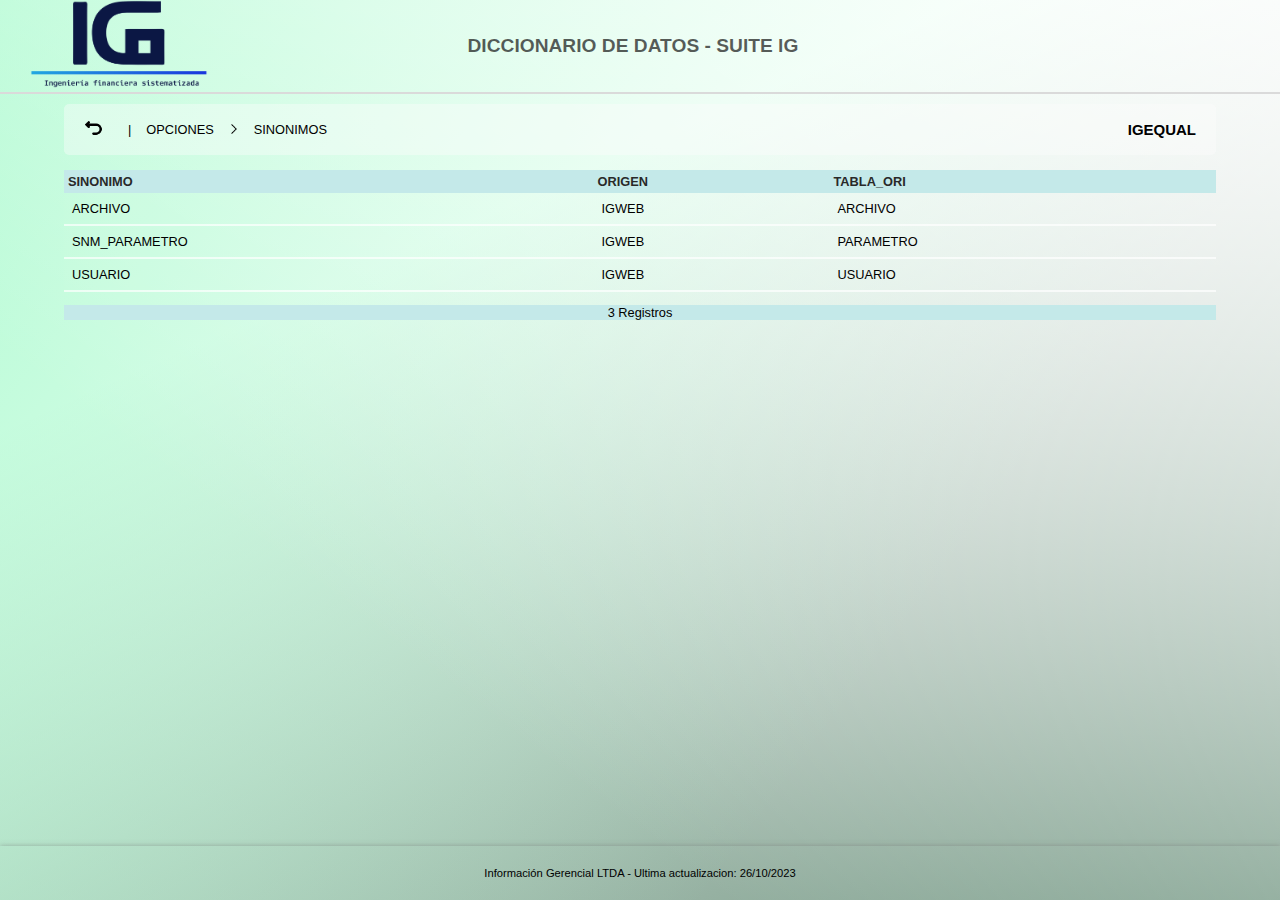
<file: igequal/sinonimos.html>
<!DOCTYPE html>
<html>
<link href="../hoja.css" rel="stylesheet" type="text/css" />

<head>
  <meta charset=utf-8 />
  <title>Diccionario de datos - Informacion Gerencial</title>
</head>

<body>
  <div class="contenedor">
    <div class="navbar">
      <a href="../index.html"> <img src="../images/logo2.png" /></a>
      <h2>DICCIONARIO DE DATOS - SUITE IG</h2>
    </div>

    <div class="contenido">
      <div class="breadcrumb">
        <a href="menu.html"><img src="../images/icon/volver.png" alt=""></a> |
        <p>OPCIONES</p><img src="../images/icon/mayor.png" alt="" width="10">
        <p>SINONIMOS</p>
        <h3>IGEQUAL</h3>
      </div>
      <div class="data">
        <table id="tabla">
          <thead>
            <tr>
              <th>SINONIMO</th>
              <th>ORIGEN</th>
              <th>TABLA_ORI</th>
            </tr>
          </thead>
          <tbody>
            <tr>
              <td> ARCHIVO </td>
              <td> IGWEB </td>
              <td> ARCHIVO </td>
            </tr>
            <tr>
              <td> SNM_PARAMETRO </td>
              <td> IGWEB </td>
              <td> PARAMETRO </td>
            </tr>
            <tr>
              <td> USUARIO </td>
              <td> IGWEB </td>
              <td> USUARIO </td>
            </tr>
          </tbody>
        </table>
      </div>
      <div class="row-data">
        <p id="cantRow"></p>
      </div>
    </div>
    <div class="footer">
      <p id="valorFooter"></p>
    </div>
  </div>
  <script src="../main.js"></script>
</body>

</html>
</file>
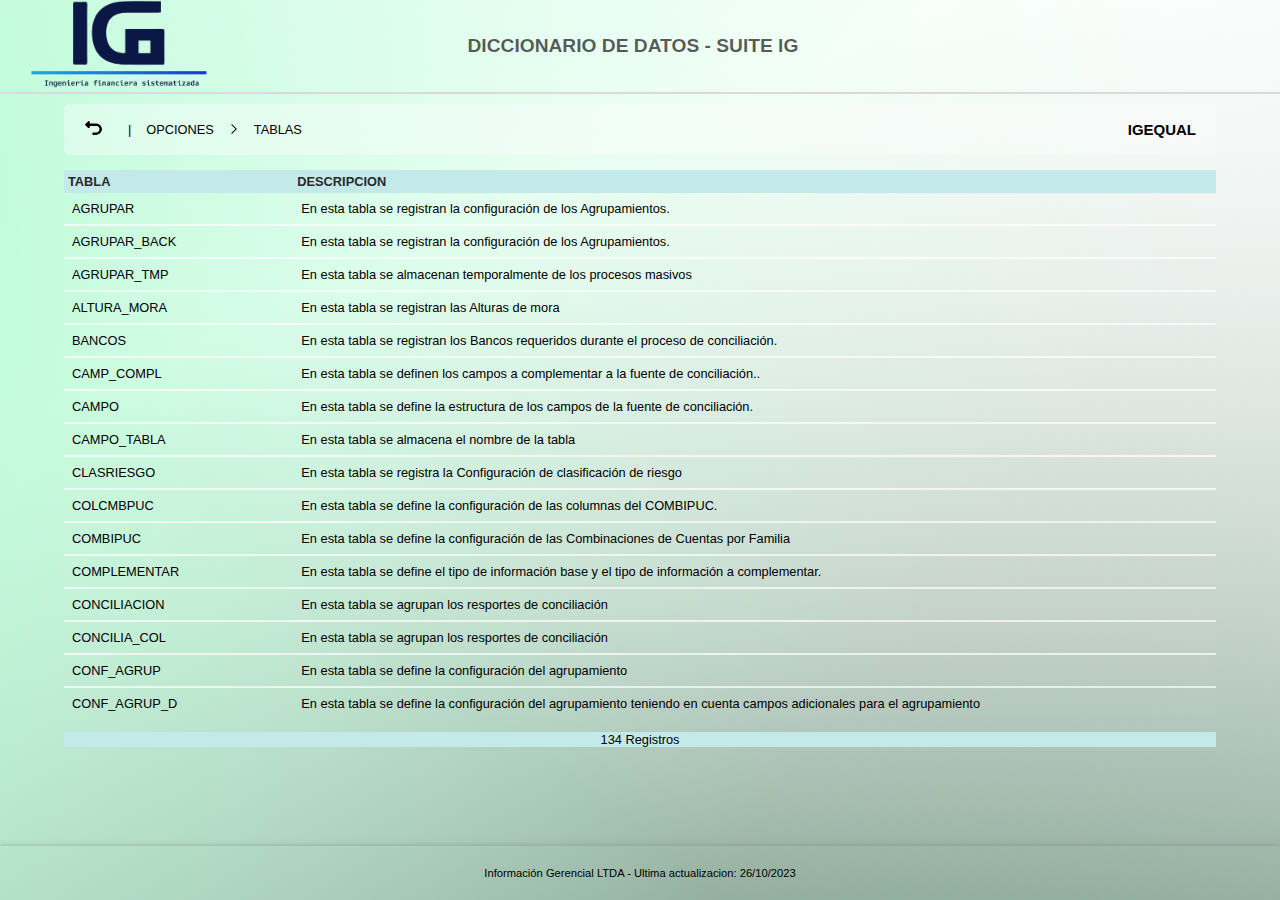
<file: igequal/tablas.html>
<!DOCTYPE html>
<html>
<link href="../hoja.css" rel="stylesheet" type="text/css" />

<head>
  <meta charset=utf-8 />
  <title>Diccionario de datos - Informacion Gerencial</title>
</head>

<body>
  <div class="contenedor">
    <div class="navbar">
      <a href="../index.html"> <img src="../images/logo2.png" /></a>
      <h2>DICCIONARIO DE DATOS - SUITE IG</h2>
    </div>
    <div class="contenido">
      <div class="breadcrumb">
        <a href="menu.html"><img src="../images/icon/volver.png" alt=""></a> |
        <p>OPCIONES</p><img src="../images/icon/mayor.png" alt="" width="10">
        <p>TABLAS</p>
        <h3>IGEQUAL</h3>
      </div>
      <div class="data">
        <table id="tabla">
          <thead>
            <tr>
              <th>TABLA</th>
              <th>DESCRIPCION</th>
            </tr>
          </thead>
          <tbody>
            <tr>
              <td> AGRUPAR </td>
              <td> En esta tabla se registran la configuración de los Agrupamientos. </td>
            </tr>
            <tr>
              <td> AGRUPAR_BACK </td>
              <td> En esta tabla se registran la configuración de los Agrupamientos. </td>
            </tr>
            <tr>
              <td> AGRUPAR_TMP </td>
              <td> En esta tabla se almacenan temporalmente de los procesos masivos </td>
            </tr>
            <tr>
              <td> ALTURA_MORA </td>
              <td> En esta tabla se registran las Alturas de mora </td>
            </tr>
            <tr>
              <td> BANCOS </td>
              <td> En esta tabla se registran los Bancos requeridos durante el proceso de conciliación. </td>
            </tr>
            <tr>
              <td> CAMP_COMPL </td>
              <td> En esta tabla se definen los campos a complementar a la fuente de conciliación.. </td>
            </tr>
            <tr>
              <td> CAMPO </td>
              <td> En esta tabla se define la estructura de los campos de la fuente de conciliación. </td>
            </tr>
            <tr>
              <td> CAMPO_TABLA </td>
              <td> En esta tabla se almacena el nombre de la tabla </td>
            </tr>
            <tr>
              <td> CLASRIESGO </td>
              <td> En esta tabla se registra la Configuración de clasificación de riesgo </td>
            </tr>
            <tr>
              <td> COLCMBPUC </td>
              <td> En esta tabla se define la configuración de las columnas del COMBIPUC. </td>
            </tr>
            <tr>
              <td> COMBIPUC </td>
              <td> En esta tabla se define la configuración de las Combinaciones de Cuentas por Familia </td>
            </tr>
            <tr>
              <td> COMPLEMENTAR </td>
              <td> En esta tabla se define el tipo de información base y el tipo de información a complementar. </td>
            </tr>
            <tr>
              <td> CONCILIACION </td>
              <td> En esta tabla se agrupan los resportes de conciliación </td>
            </tr>
            <tr>
              <td> CONCILIA_COL </td>
              <td> En esta tabla se agrupan los resportes de conciliación </td>
            </tr>
            <tr>
              <td> CONF_AGRUP </td>
              <td> En esta tabla se define la configuración del agrupamiento </td>
            </tr>
            <tr>
              <td> CONF_AGRUP_D </td>
              <td> En esta tabla se define la configuración del agrupamiento teniendo en cuenta campos adicionales para
                el agrupamiento </td>
            </tr>
            <tr>
              <td> CONF_COLUMNA_CRUCEMANUAL </td>
              <td> En esta tabla se registra la Configuración de ls columnas para cruce manual </td>
            </tr>
            <tr>
              <td> CONF_CONTABILIDAD </td>
              <td> En esta tabla se registra la Configuración de la contabilidad </td>
            </tr>
            <tr>
              <td> CONF_CONTABILIDAD_D </td>
              <td> En esta tabla se almacena el detalle de la contabilidad </td>
            </tr>
            <tr>
              <td> CONF_CONTABILIDAD_F </td>
              <td> En esta tabla se registra el Proceso de contabilidad </td>
            </tr>
            <tr>
              <td> CONF_CONTABILIDAD_V </td>
              <td> En esta tabla se registra la Configuración de contabilidad </td>
            </tr>
            <tr>
              <td> CONF_CRUCE </td>
              <td> En esta tabla se define la configuración del cruce </td>
            </tr>
            <tr>
              <td> CONF_CRUCE_D </td>
              <td> En esta tabla se define la configuración del cruce teniendo en cuenta campos adicionales para el
                cruce </td>
            </tr>
            <tr>
              <td> CONF_FRACC </td>
              <td> En esta tabla se define la configuración de los fraccionamientos sin autorizar </td>
            </tr>
            <tr>
              <td> CONF_FRACC_D </td>
              <td> En esta tabla se almacena el detalle del fraccionamiento </td>
            </tr>
            <tr>
              <td> CONF_GASTOS_GMF </td>
              <td> configuracion de Gastos GMF </td>
            </tr>
            <tr>
              <td> CONF_GASTOS_GMF_D </td>
              <td> configuracion de Gastos GMF Detalle </td>
            </tr>
            <tr>
              <td> CONF_RELECTURA </td>
              <td> En esta tabla se guarda configuración de relectura </td>
            </tr>
            <tr>
              <td> CONF_RELECTURA_D </td>
              <td> En esta tabla se guarda configuración de relectura detalle </td>
            </tr>
            <tr>
              <td> CRG_ARCHIVOS </td>
              <td> En esta tabla se define la estructura del archivo de cargue de la fuente de conciliación. </td>
            </tr>
            <tr>
              <td> CRG_ARCHIVOS_DET </td>
              <td> En esta tabla se define el detalle de la configuración de los archivos </td>
            </tr>
            <tr>
              <td> CRG_GRUPO </td>
              <td> En esta tabla se definen los grupos de cargue </td>
            </tr>
            <tr>
              <td> CRG_GRUPO_D </td>
              <td> En esta tabla se define el detalle de los grupos de cargue </td>
            </tr>
            <tr>
              <td> CRG_GRUPO_E </td>
              <td> En esta tabla se define el detalle de los grupos de cargue </td>
            </tr>
            <tr>
              <td> CRG_RESUMEN </td>
              <td> En esta tabla se almacena la información al detalle de los archivos de cargue ejecutados. </td>
            </tr>
            <tr>
              <td> CRG_RESUMEN_ARCHIVO </td>
              <td> En esta tabla se guarda el nombre de archivo de cargue </td>
            </tr>
            <tr>
              <td> CRG_VALOR_DEFECTO </td>
              <td> En esta tabla se define campos puntuales de la estructura del archivo de cargue de la fuente de
                conciliación a buscar en un repositorio. </td>
            </tr>
            <tr>
              <td> CRUCE </td>
              <td> En esta tabla se definen los cruces que se realizaran en la conciliación </td>
            </tr>
            <tr>
              <td> CRUCE_BACK </td>
              <td> En esta tabla se definen los cruces que se realizaran en la conciliación </td>
            </tr>
            <tr>
              <td> CUENTAS </td>
              <td> En esta tabla se parametriza la información del producto conciliatorio </td>
            </tr>
            <tr>
              <td> DESTINA </td>
              <td> En esta tabla se parametriza la información del destinatario para un proceso de gestión de partidas
              </td>
            </tr>
            <tr>
              <td> EMPRESA </td>
              <td> En esta tabla se clasifican las empresas o negocios las cuales posee un cliente </td>
            </tr>
            <tr>
              <td> ESTADO_EXPR </td>
              <td> En esta tabla se demuestra detallado el proceso de exportar </td>
            </tr>
            <tr>
              <td> ESTRUCTURA </td>
              <td> En esta tabla se almacena la configuración de los campos de exportar </td>
            </tr>
            <tr>
              <td> ETIQUETA </td>
              <td> En esta tabla se almacena la configuración de los campos de acuerdo con la fuente de conciliación
              </td>
            </tr>
            <tr>
              <td> EXP_CAR </td>
              <td> En esta tabla se almacena el proceso de exportar </td>
            </tr>
            <tr>
              <td> EXP_CAR_C </td>
              <td> En esta tabla se almacena la configuración de los campos de exportar complementos </td>
            </tr>
            <tr>
              <td> EXP_CAR_F </td>
              <td> En esta tabla se almacena la configuración de los campos de exportar filtros </td>
            </tr>
            <tr>
              <td> EXP_CAR_U </td>
              <td> En esta tabla se almacena la configuración de los campos de exportar para unir </td>
            </tr>
            <tr>
              <td> FECHAS_TMP </td>
              <td> En esta tabla se almacenan temporalmente fechas para los procesos masivos </td>
            </tr>
            <tr>
              <td> FILTRO </td>
              <td> En esta tabla se configuran los filtros </td>
            </tr>
            <tr>
              <td> FILTRO_COMPL </td>
              <td> En esta tabla se configura el filtro de la etiqueta base y el nombre de la etiqueta complemento </td>
            </tr>
            <tr>
              <td> FILTRO_D </td>
              <td> En esta tabla se configura el detalle de los filtros </td>
            </tr>
            <tr>
              <td> FILTROS </td>
              <td> En esta tabla se almacena la configuración de las familias del COMBIPUC </td>
            </tr>
            <tr>
              <td> FLUJO </td>
              <td> En esta tabla se registra la Traza de flujos de aprobación </td>
            </tr>
            <tr>
              <td> FLUJO_MENSAJE </td>
              <td> En esta tabla se registran la Traza de mensajes en un flujo de aprobación </td>
            </tr>
            <tr>
              <td> FRACCIONAR </td>
              <td> En esta tabla se almacena el resultado del fraccionamiento </td>
            </tr>
            <tr>
              <td> FRACCIONAR_BACK </td>
              <td> En esta tabla se almacena el resultado del fraccionamiento </td>
            </tr>
            <tr>
              <td> FUENTE_M </td>
              <td> En esta tabla se almacenan los registros del cargue de acuerdo con el tipo de información para los
                saldos </td>
            </tr>
            <tr>
              <td> FUENTE_S </td>
              <td> En esta tabla se almacenan los registros del cargue de acuerdo con el tipo de información para los
                saldos. </td>
            </tr>
            <tr>
              <td> FUENTE0 </td>
              <td> En esta tabla se almacenan los registros del cargue de acuerdo con el tipo de información. </td>
            </tr>
            <tr>
              <td> FUENTE0_BACK </td>
              <td> En esta tabla se almacenan los registros del cargue de acuerdo con el tipo de información. </td>
            </tr>
            <tr>
              <td> FUENTE1 </td>
              <td> En esta tabla se almacenan los registros del proceso de exportar de la fuente conciliatoria 1 </td>
            </tr>
            <tr>
              <td> FUENTE1_BACK </td>
              <td> En esta tabla se almacenan los registros del proceso de CIERRE </td>
            </tr>
            <tr>
              <td> FUENTE1_BACK2 </td>
              <td> En esta tabla se almacenan la información de las partidas conciliatorias del cierre de FUENTE1 </td>
            </tr>
            <tr>
              <td> FUENTE1_TMP </td>
              <td> En esta tabla se almacena temporalmente el proceso de exportar antes de registrar en Fuente1 </td>
            </tr>
            <tr>
              <td> FUENTE1_TMP_PRO </td>
              <td> En esta tabla se registan los datos por sesión para procesos fuente conciliadora 1 </td>
            </tr>
            <tr>
              <td> FUENTE2 </td>
              <td> En esta tabla se almacenan los registros del proceso de exportar de la fuente conciliatoria 1 </td>
            </tr>
            <tr>
              <td> FUENTE2_BACK </td>
              <td> En esta tabla se almacena temporalmente el proceso de exportar antes de registrar en Fuente2 </td>
            </tr>
            <tr>
              <td> FUENTE2_BACK2 </td>
              <td> En esta tabla se almacenan la información de las partidas conciliatorias del cierre de FUENTE1 </td>
            </tr>
            <tr>
              <td> FUENTE2_TMP </td>
              <td> En esta tabla se almacena temporalmente el proceso de exportar antes de registrar en Fuente1 </td>
            </tr>
            <tr>
              <td> FUENTE2_TMP_PRO </td>
              <td> En esta tabla se registran los datos por sesion para procesos fuente conciliadora 1 </td>
            </tr>
            <tr>
              <td> GASTOS_GMF_PROCESO </td>
              <td> proceso de Gastos GMF </td>
            </tr>
            <tr>
              <td> GASTOS_GMF_PROCESO_D </td>
              <td> proceso de Gastos GMF </td>
            </tr>
            <tr>
              <td> GENERACION </td>
              <td> En esta tabla se registran cada una de las generaciones de interfaces realizadas </td>
            </tr>
            <tr>
              <td> GENERACION_CONTABILIDAD </td>
              <td> En esta tabla se registran los parámetros utilizados para generar las interfaces </td>
            </tr>
            <tr>
              <td> GENERACION_ESTADO </td>
              <td> En esta tabla se registran los parámetros utilizados para generar las interfaces </td>
            </tr>
            <tr>
              <td> GENERACION_PARAMETRO </td>
              <td> En esta tabla se registran los parámetros utilizados para generar las interfaces </td>
            </tr>
            <tr>
              <td> GESTION </td>
              <td> En esta tabla se almacena la configuración para la gestión de partidas </td>
            </tr>
            <tr>
              <td> GESTION_ARCHIVO </td>
              <td> En esta tabla se almacenan los archivos cargasdos en el proceso de gestión de partidas </td>
            </tr>
            <tr>
              <td> GESTION_D </td>
              <td> En esta tabla se almacena el detalle del proceso de gestión de partidas </td>
            </tr>
            <tr>
              <td> GESTION_P </td>
              <td> En esta tabla se almacena el detalle del proceso de gestión de partidas </td>
            </tr>
            <tr>
              <td> GESTIONP_GESTION </td>
              <td> En esta tabla se registran la Relación muchos a muchos entre gestiones de partidas </td>
            </tr>
            <tr>
              <td> GESTION_TMP </td>
              <td> En esta tabla se almacenan temporalmente de los procesos masivos </td>
            </tr>
            <tr>
              <td> GRUPOSCTA </td>
              <td> En esta tabla se crean los grupos de productos los cuales se usarán para la realización de procesos
              </td>
            </tr>
            <tr>
              <td> GRUPOSCTA_D </td>
              <td> En esta tabla se define el detalle por grupo y por producto </td>
            </tr>
            <tr>
              <td> IDS_TMP </td>
              <td> En esta tabla se almacena temporalmente los diferentes procesos </td>
            </tr>
            <tr>
              <td> INFORMESFC </td>
              <td> En esta tabla se registran cada una de las generaciones del informeFC </td>
            </tr>
            <tr>
              <td> INTERFACE </td>
              <td> En esta tabla se registran las diferentes interfaces a generar </td>
            </tr>
            <tr>
              <td> INTERFACE_CAMPO </td>
              <td> En esta tabla se registran cada uno de los campos que componen una interface </td>
            </tr>
            <tr>
              <td> INTERFACE_PARAMETRO </td>
              <td> En esta tabla se registran los parametros requeridos psra la generacion de las interfaces </td>
            </tr>
            <tr>
              <td> ITEM_CON </td>
              <td> En esta tabla se almacena los Items de Conciliación. </td>
            </tr>
            <tr>
              <td> MARCACION </td>
              <td> En esta tabla se registran los datos de Marcación </td>
            </tr>
            <tr>
              <td> MARCACION_D </td>
              <td> En esta tabla se registra el detalle del proceso de Marcación </td>
            </tr>
            <tr>
              <td> MARCACION_USR </td>
              <td> En esta tabla se registra el usuario que participa en cada proceso de Marcación </td>
            </tr>
            <tr>
              <td> MONEDAS </td>
              <td> En esta tabla se registran las diferentes monedas requeridas durante el proceso de conciliación.
              </td>
            </tr>
            <tr>
              <td> MONVAL </td>
              <td> En esta tabla se registran las monedas en cada fecha con su valor respectivo requeridas durante el
                proceso de conciliación. </td>
            </tr>
            <tr>
              <td> MOVTOS </td>
              <td> En esta tabla se almacena el detalle de los movimientos contables. </td>
            </tr>
            <tr>
              <td> OPERACIO </td>
              <td> En esta tabla se registra la configuración de las operaciones en Contabilidad </td>
            </tr>
            <tr>
              <td> PARAMETRO </td>
              <td> En esta tabla se almacenan la configuración de la parametrización a tener en cuenta en el proceso de
                Exportar para el producto conciliatorio. </td>
            </tr>
            <tr>
              <td> PARAMTRANS </td>
              <td> En esta tabla se almacenan otros parámetros generales de configuración para una cuenta o producto
                conciliatorio </td>
            </tr>
            <tr>
              <td> PARTIDA_TMP </td>
              <td> En esta tabla se almacenan temporalmente de los procesos masivos </td>
            </tr>
            <tr>
              <td> PROCESOS </td>
              <td> En esta tabla se registran las Áreas para informe de gestión </td>
            </tr>
            <tr>
              <td> PROGRAMADOR_TAREAS </td>
              <td> En esta los procesos del programador de tarea </td>
            </tr>
            <tr>
              <td> PRVSN_AVANCEAREA </td>
              <td> En esta tabla se registran los Tipos de avances por área para provisiones </td>
            </tr>
            <tr>
              <td> PRVSN_BASE </td>
              <td> En esta tabla se almacena el control de las provisiones </td>
            </tr>
            <tr>
              <td> PRVSN_CLASIFICACION </td>
              <td> En esta tabla se registran la Clasificación de las provisiones </td>
            </tr>
            <tr>
              <td> PRVSN_CONTABILIZACION </td>
              <td> En esta tabla se almacenan el resultado del proceso de contabilización de provisionamiento </td>
            </tr>
            <tr>
              <td> PRVSN_EMPRESA </td>
              <td> En esta tabla se almacenan el resultado del proceso de contabilización de provisionamiento </td>
            </tr>
            <tr>
              <td> PRVSN_PARTIDA </td>
              <td> En esta tabla se almacenan las partidas de las conciliaciones </td>
            </tr>
            <tr>
              <td> PRVSN_SEGUIMIENTO </td>
              <td> En esta tabla se almacena seguimientos de las provisiones </td>
            </tr>
            <tr>
              <td> PRVSN_TIPO </td>
              <td> (null) </td>
            </tr>
            <tr>
              <td> PRVSN_TIPO_D </td>
              <td> (null) </td>
            </tr>
            <tr>
              <td> PUC </td>
              <td> En esta tabla se define la configuración de las cuentas del PUC </td>
            </tr>
            <tr>
              <td> REGLAS_RIESGO </td>
              <td> En esta tabla se registran la Reclasificación entre cuentas </td>
            </tr>
            <tr>
              <td> RELPUC </td>
              <td> En esta tabla se almacenan la relación del PUC </td>
            </tr>
            <tr>
              <td> REPORTEH </td>
              <td> En esta tabla se almacenan los históricos de los procesos de cargue ejecutados </td>
            </tr>
            <tr>
              <td> SALDOS </td>
              <td> En esta tabla se registran los saldos iniciales para realizar el proceso de conciliación y se
                registran los saldos calculados de las fuentes de conciliación. </td>
            </tr>
            <tr>
              <td> SALDOS_TMP </td>
              <td> En esta tabla se almacena temporalmente de los procesos masivos </td>
            </tr>
            <tr>
              <td> TABLA </td>
              <td> En esta tabla se almacenan los nombres de las tablas a las que se adicionaran en la tabla CAMPO_TABLA
              </td>
            </tr>
            <tr>
              <td> TABLA_MAESTRA </td>
              <td> En esta tabla se depositará la información de los archivos. </td>
            </tr>
            <tr>
              <td> TIP_CTA </td>
              <td> En esta tabla se registran los tipos de cuentas requeridos durante el proceso de conciliación. </td>
            </tr>
            <tr>
              <td> TIP_INFORM </td>
              <td> En esta tabla se almacena la configuración del tipo de información extracto libros a la fuente de
                conciliación. </td>
            </tr>
            <tr>
              <td> TIPO_CONTABILIDAD </td>
              <td> En esta tabla se registran los tipos de contabilidad que se procesa </td>
            </tr>
            <tr>
              <td> TRANSA </td>
              <td> En esta tabla se almacena la configuración de la transacción </td>
            </tr>
            <tr>
              <td> TRANSACCION </td>
              <td> En esta tabla se almacena la configuración de todas las transacciones de las fuentes conciliatorias.
              </td>
            </tr>
            <tr>
              <td> TRANSACCIONES_GASTOS_IE </td>
              <td> En esta tabla se registran las configuraciones de las transacciones </td>
            </tr>
            <tr>
              <td> TRANSACCIONES_GASTOS_IE_D </td>
              <td> En esta tabla se registran cada una de las transacciones asociadas a la configuracion </td>
            </tr>
            <tr>
              <td> TRIAGMON </td>
              <td> En esta tabla se configura la triangulación de la moneda en caso de ser moneda extranjera </td>
            </tr>
            <tr>
              <td> UNIR </td>
              <td> En esta tabla se almacena la configuración de tipos de información (Extractos, libros, etc.) que ya
                se han cargado en el sistema y se requiere unir campos ubicados en fila y de esta forma completar
                información requerida </td>
            </tr>
            <tr>
              <td> UNIR_MAP </td>
              <td> En esta tabla se configura la tabla de UNIR_MAP </td>
            </tr>
            <tr>
              <td> USR_GRUPOSCTA </td>
              <td> En esta tabla se almacenan los procesos asignados a una cuenta especifico </td>
            </tr>
            <tr>
              <td> USR_PROCESO </td>
              <td> En esta tabla se almacenan los procesos asignados a un usuario especifico </td>
            </tr>
            <tr>
              <td> VALORES_ADICIONALES </td>
              <td> En esta tabla se almacena los valores de la relación de la tabla (tabla ) y la tabla (CAMPO_TABLA)
              </td>
            </tr>

          </tbody>
        </table>
      </div>
      <div class="row-data">
        <p id="cantRow"></p>
      </div>
    </div>
    <div class="footer">
      <p id="valorFooter"></p>
    </div>
  </div>
  <script src="../main.js"></script>
</body>

</html>
</file>
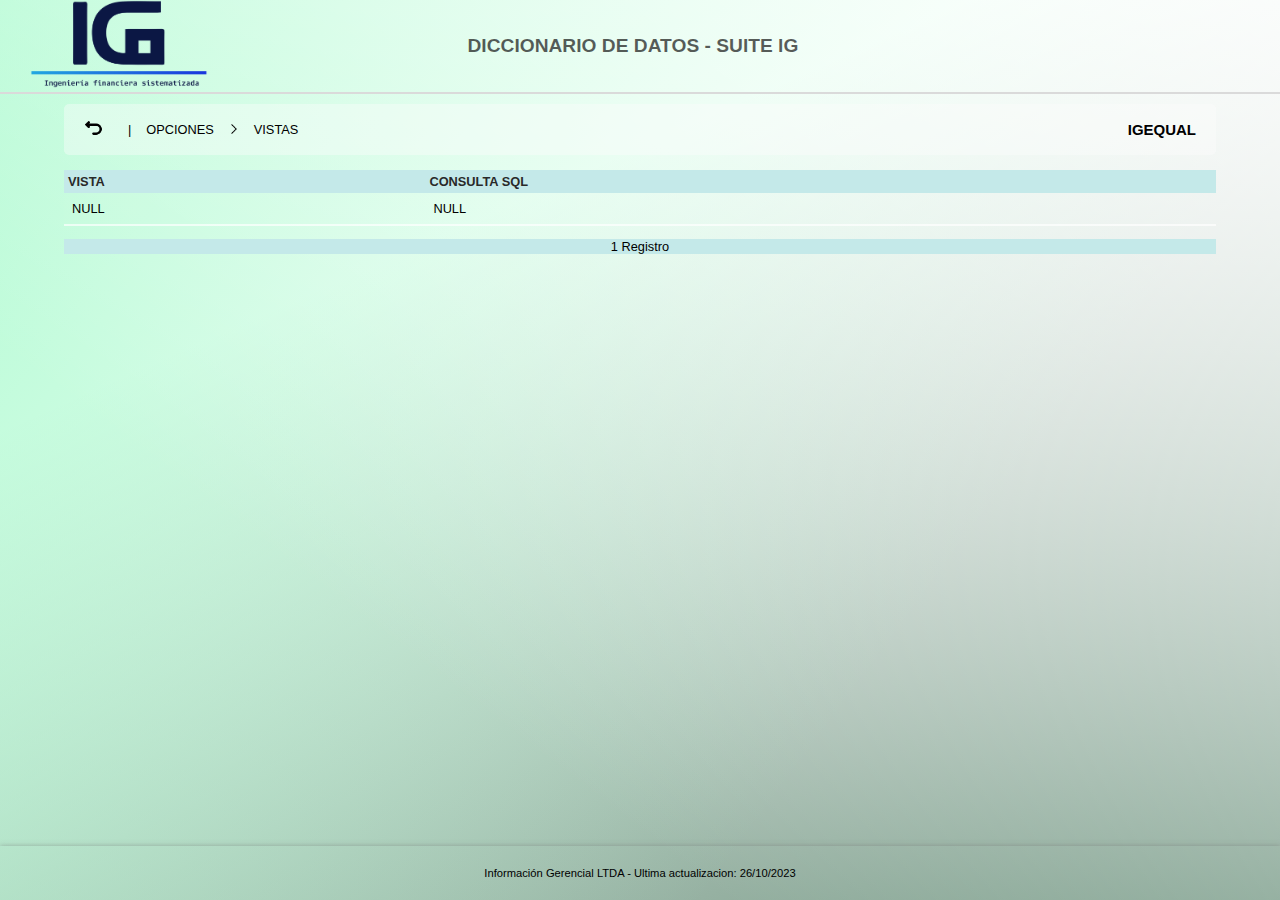
<file: igequal/vistas.html>
<!DOCTYPE html>
<html>
<link href="../hoja.css" rel="stylesheet" type="text/css" />

<head>
  <meta charset=utf-8 />
  <title>Diccionario de datos - Informacion Gerencial</title>
</head>

<body>
  <div class="contenedor">
    <div class="navbar">
      <a href="../index.html"> <img src="../images/logo2.png" /></a>
      <h2>DICCIONARIO DE DATOS - SUITE IG</h2>
    </div>

    <div class="contenido">
      <div class="breadcrumb">
        <a href="menu.html"><img src="../images/icon/volver.png" alt=""></a> |
        <p>OPCIONES</p><img src="../images/icon/mayor.png" alt="" width="10">
        <p>VISTAS</p>
        <h3>IGEQUAL</h3>
      </div>
      <div class="data">
        <table id="tabla">
          <thead>
            <tr>
              <th>VISTA</th>
              <th>CONSULTA SQL</th>
            </tr>
          </thead>
          <tbody>
            <tr>
              <td> NULL </td>
              <td> NULL </td>
            </tr>
          </tbody>
        </table>
      </div>
      <div class="row-data">
        <p id="cantRow"></p>
      </div>
    </div>
    <div class="footer">
      <p id="valorFooter"></p>
    </div>
  </div>
  <script src="../main.js"></script>
</body>

</html>
</file>
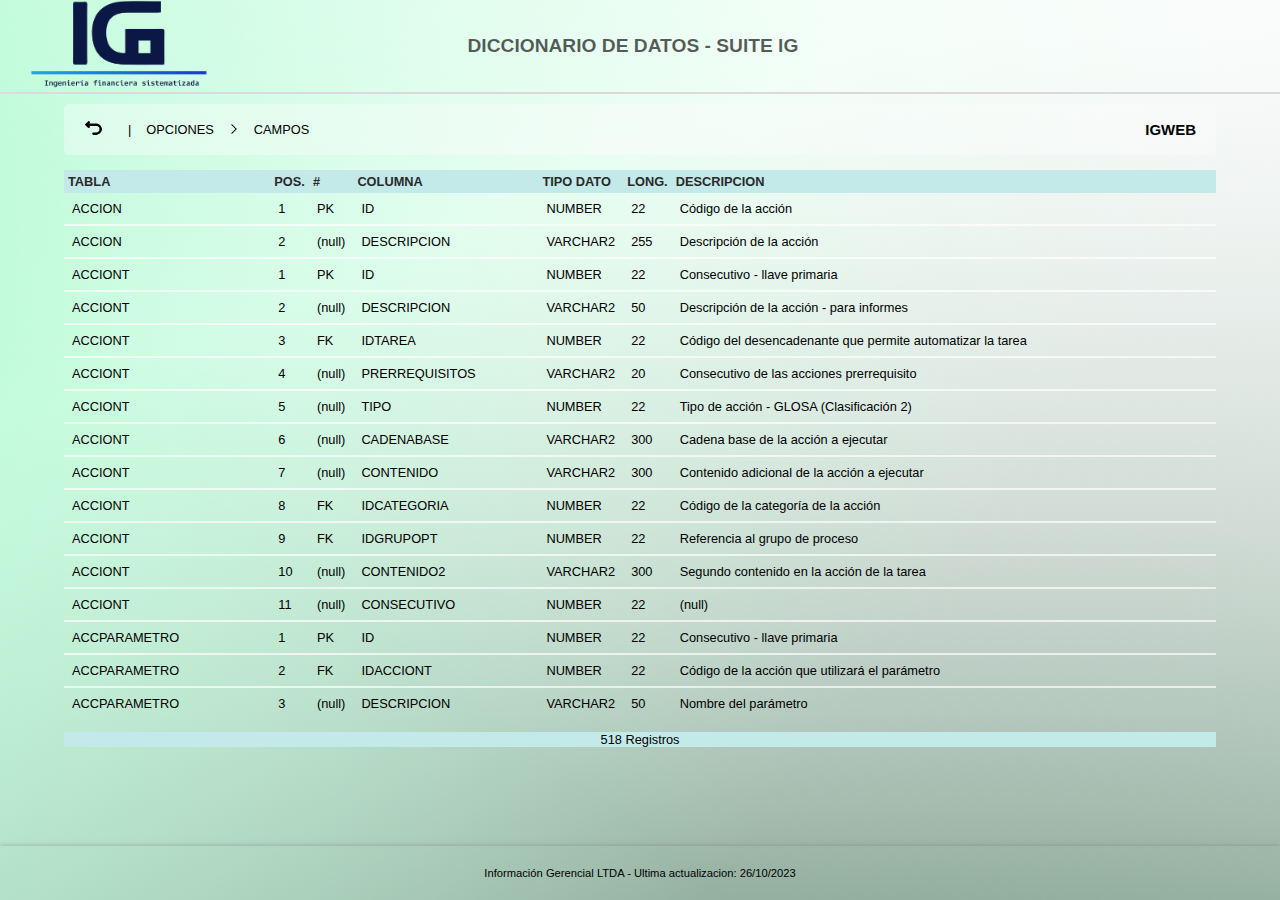
<file: igweb/campos.html>
<!DOCTYPE html>
<html>
<link href="../hoja.css" rel="stylesheet" type="text/css" />

<head>
  <meta charset=utf-8 />
  <title>Diccionario de datos - Informacion Gerencial</title>
</head>

<body>
  <div class="contenedor">
    <div class="navbar">
      <a href="../index.html"> <img src="../images/logo2.png" /></a>
      <h2>DICCIONARIO DE DATOS - SUITE IG</h2>
    </div>

    <div class="contenido">
      <div class="breadcrumb">
        <a href="menu.html"><img src="../images/icon/volver.png" alt=""></a> |
        <p>OPCIONES</p><img src="../images/icon/mayor.png" alt="" width="10">
        <p>CAMPOS</p>
        <h3>IGWEB</h3>
      </div>
      <div class="data">
        <table id="tabla">
          <thead>
            <tr>
              <th>TABLA</th>
              <th>POS.</th>
              <th>#</th>
              <th>COLUMNA</th>
              <th>TIPO DATO</th>
              <th>LONG.</th>
              <th>DESCRIPCION</th>
            </tr>
          </thead>
          <tbody>
            <tr>
              <td> ACCION </td>
              <td> 1 </td>
              <td> PK </td>
              <td> ID </td>
              <td> NUMBER </td>
              <td> 22 </td>
              <td> Código de la acción </td>
            </tr>
            <tr>
              <td> ACCION </td>
              <td> 2 </td>
              <td> (null) </td>
              <td> DESCRIPCION </td>
              <td> VARCHAR2 </td>
              <td> 255 </td>
              <td> Descripción de la acción </td>
            </tr>
            <tr>
              <td> ACCIONT </td>
              <td> 1 </td>
              <td> PK </td>
              <td> ID </td>
              <td> NUMBER </td>
              <td> 22 </td>
              <td> Consecutivo - llave primaria </td>
            </tr>
            <tr>
              <td> ACCIONT </td>
              <td> 2 </td>
              <td> (null) </td>
              <td> DESCRIPCION </td>
              <td> VARCHAR2 </td>
              <td> 50 </td>
              <td> Descripción de la acción - para informes </td>
            </tr>
            <tr>
              <td> ACCIONT </td>
              <td> 3 </td>
              <td> FK </td>
              <td> IDTAREA </td>
              <td> NUMBER </td>
              <td> 22 </td>
              <td> Código del desencadenante que permite automatizar la tarea </td>
            </tr>
            <tr>
              <td> ACCIONT </td>
              <td> 4 </td>
              <td> (null) </td>
              <td> PRERREQUISITOS </td>
              <td> VARCHAR2 </td>
              <td> 20 </td>
              <td> Consecutivo de las acciones prerrequisito </td>
            </tr>
            <tr>
              <td> ACCIONT </td>
              <td> 5 </td>
              <td> (null) </td>
              <td> TIPO </td>
              <td> NUMBER </td>
              <td> 22 </td>
              <td> Tipo de acción - GLOSA (Clasificación 2) </td>
            </tr>
            <tr>
              <td> ACCIONT </td>
              <td> 6 </td>
              <td> (null) </td>
              <td> CADENABASE </td>
              <td> VARCHAR2 </td>
              <td> 300 </td>
              <td> Cadena base de la acción a ejecutar </td>
            </tr>
            <tr>
              <td> ACCIONT </td>
              <td> 7 </td>
              <td> (null) </td>
              <td> CONTENIDO </td>
              <td> VARCHAR2 </td>
              <td> 300 </td>
              <td> Contenido adicional de la acción a ejecutar </td>
            </tr>
            <tr>
              <td> ACCIONT </td>
              <td> 8 </td>
              <td> FK </td>
              <td> IDCATEGORIA </td>
              <td> NUMBER </td>
              <td> 22 </td>
              <td> Código de la categoría de la acción </td>
            </tr>
            <tr>
              <td> ACCIONT </td>
              <td> 9 </td>
              <td> FK </td>
              <td> IDGRUPOPT </td>
              <td> NUMBER </td>
              <td> 22 </td>
              <td> Referencia al grupo de proceso </td>
            </tr>
            <tr>
              <td> ACCIONT </td>
              <td> 10 </td>
              <td> (null) </td>
              <td> CONTENIDO2 </td>
              <td> VARCHAR2 </td>
              <td> 300 </td>
              <td> Segundo contenido en la acción de la tarea </td>
            </tr>
            <tr>
              <td> ACCIONT </td>
              <td> 11 </td>
              <td> (null) </td>
              <td> CONSECUTIVO </td>
              <td> NUMBER </td>
              <td> 22 </td>
              <td> (null) </td>
            </tr>
            <tr>
              <td> ACCPARAMETRO </td>
              <td> 1 </td>
              <td> PK </td>
              <td> ID </td>
              <td> NUMBER </td>
              <td> 22 </td>
              <td> Consecutivo - llave primaria </td>
            </tr>
            <tr>
              <td> ACCPARAMETRO </td>
              <td> 2 </td>
              <td> FK </td>
              <td> IDACCIONT </td>
              <td> NUMBER </td>
              <td> 22 </td>
              <td> Código de la acción que utilizará el parámetro </td>
            </tr>
            <tr>
              <td> ACCPARAMETRO </td>
              <td> 3 </td>
              <td> (null) </td>
              <td> DESCRIPCION </td>
              <td> VARCHAR2 </td>
              <td> 50 </td>
              <td> Nombre del parámetro </td>
            </tr>
            <tr>
              <td> ACCPARAMETRO </td>
              <td> 4 </td>
              <td> (null) </td>
              <td> CONSECUTIVO </td>
              <td> NUMBER </td>
              <td> 22 </td>
              <td> Consecutivo con que se enviara el parámetro al ejecutar la acción </td>
            </tr>
            <tr>
              <td> ACCPARAMETRO </td>
              <td> 5 </td>
              <td> (null) </td>
              <td> TIPO </td>
              <td> NUMBER </td>
              <td> 22 </td>
              <td> Tipo de parámetro - Listado en Glosa (3) </td>
            </tr>
            <tr>
              <td> ACCPARAMETRO </td>
              <td> 6 </td>
              <td> (null) </td>
              <td> VALOR </td>
              <td> VARCHAR2 </td>
              <td> 300 </td>
              <td> Valor del parámetro y/o datos necesarios para obtenerlo </td>
            </tr>
            <tr>
              <td> ACCPARAMETRO </td>
              <td> 7 </td>
              <td> (null) </td>
              <td> KEYCONCURRENCIA </td>
              <td> NUMBER </td>
              <td> 22 </td>
              <td> Indicador de llave de concurrencia </td>
            </tr>
            <tr>
              <td> APLICACION </td>
              <td> 1 </td>
              <td> PK </td>
              <td> ID </td>
              <td> NUMBER </td>
              <td> 22 </td>
              <td> Consecutivo Autogenerado </td>
            </tr>
            <tr>
              <td> APLICACION </td>
              <td> 2 </td>
              <td> (null) </td>
              <td> ACTIVA </td>
              <td> NUMBER </td>
              <td> 22 </td>
              <td> Estado de la aplicación 1- Activo 0- Inactivo </td>
            </tr>
            <tr>
              <td> APLICACION </td>
              <td> 3 </td>
              <td> (null) </td>
              <td> ICONO </td>
              <td> VARCHAR2 </td>
              <td> 25 </td>
              <td> Icono de la aplicación </td>
            </tr>
            <tr>
              <td> APLICACION </td>
              <td> 4 </td>
              <td> (null) </td>
              <td> NOMBRE </td>
              <td> VARCHAR2 </td>
              <td> 100 </td>
              <td> Nombre de la aplicación </td>
            </tr>
            <tr>
              <td> APLICACION </td>
              <td> 5 </td>
              <td> (null) </td>
              <td> OUTCOME </td>
              <td> VARCHAR2 </td>
              <td> 25 </td>
              <td> Interno: navegación JSF </td>
            </tr>
            <tr>
              <td> APLICACION </td>
              <td> 6 </td>
              <td> (null) </td>
              <td> PERSTISTENUNIT </td>
              <td> VARCHAR2 </td>
              <td> 25 </td>
              <td> Interno: futura implementación </td>
            </tr>
            <tr>
              <td> APLICACION </td>
              <td> 7 </td>
              <td> (null) </td>
              <td> URL </td>
              <td> VARCHAR2 </td>
              <td> 100 </td>
              <td> Interno: futura implementación </td>
            </tr>
            <tr>
              <td> APLICACION </td>
              <td> 8 </td>
              <td> (null) </td>
              <td> NOM_INTERNO </td>
              <td> VARCHAR2 </td>
              <td> 200 </td>
              <td> Nombre interno de la aplicación </td>
            </tr>
            <tr>
              <td> APLICACION </td>
              <td> 9 </td>
              <td> (null) </td>
              <td> DESCRIPCION </td>
              <td> VARCHAR2 </td>
              <td> 2000 </td>
              <td> (null) </td>
            </tr>
            <tr>
              <td> APLICACION </td>
              <td> 10 </td>
              <td> (null) </td>
              <td> VERSION </td>
              <td> VARCHAR2 </td>
              <td> 50 </td>
              <td> Versión de la aplicación </td>
            </tr>
            <tr>
              <td> APLICACION </td>
              <td> 11 </td>
              <td> (null) </td>
              <td> VERSION_DESPLIEGUE </td>
              <td> VARCHAR2 </td>
              <td> 50 </td>
              <td> Versión de la aplicación a desplegar </td>
            </tr>
            <tr>
              <td> APLICACION </td>
              <td> 12 </td>
              <td> (null) </td>
              <td> MASIVO_TRANSACCIONAL </td>
              <td> NUMBER </td>
              <td> 22 </td>
              <td> (null) </td>
            </tr>
            <tr>
              <td> APLICACION </td>
              <td> 13 </td>
              <td> (null) </td>
              <td> IG_FORMATO </td>
              <td> NUMBER </td>
              <td> 22 </td>
              <td> (null) </td>
            </tr>
            <tr>
              <td> ARCHIVO </td>
              <td> 1 </td>
              <td> PK </td>
              <td> ID </td>
              <td> NUMBER </td>
              <td> 22 </td>
              <td> Llave primaria </td>
            </tr>
            <tr>
              <td> ARCHIVO </td>
              <td> 2 </td>
              <td> (null) </td>
              <td> NOMBRE_CARGUE </td>
              <td> VARCHAR2 </td>
              <td> 100 </td>
              <td> Nombre del archivo original cargado. </td>
            </tr>
            <tr>
              <td> ARCHIVO </td>
              <td> 3 </td>
              <td> (null) </td>
              <td> NOMBRE_SISTEMA </td>
              <td> VARCHAR2 </td>
              <td> 100 </td>
              <td> Nombre final del archivo en el servidor </td>
            </tr>
            <tr>
              <td> ARCHIVO </td>
              <td> 4 </td>
              <td> (null) </td>
              <td> MIMETYPE </td>
              <td> VARCHAR2 </td>
              <td> 500 </td>
              <td> Define el tipo de archivo cargado </td>
            </tr>
            <tr>
              <td> ARCHIVO </td>
              <td> 5 </td>
              <td> (null) </td>
              <td> FECHA_CARGUE </td>
              <td> DATE </td>
              <td> 7 </td>
              <td> Fecha de cargue del archivo al sistema </td>
            </tr>
            <tr>
              <td> ARCHIVO </td>
              <td> 6 </td>
              <td> (null) </td>
              <td> FECHA_MODIFICACION </td>
              <td> DATE </td>
              <td> 7 </td>
              <td> Fecha de modificación del archivo </td>
            </tr>
            <tr>
              <td> ARCHIVO </td>
              <td> 7 </td>
              <td> (null) </td>
              <td> PATCH </td>
              <td> VARCHAR2 </td>
              <td> 100 </td>
              <td> Ruta física en donde quedo el archivo cargado </td>
            </tr>
            <tr>
              <td> ARCHIVO </td>
              <td> 8 </td>
              <td> (null) </td>
              <td> HASH_DIGEST </td>
              <td> VARCHAR2 </td>
              <td> 500 </td>
              <td> SHA del contenido del archivo para controlar la autenticación del archivo </td>
            </tr>
            <tr>
              <td> ARCHIVO </td>
              <td> 9 </td>
              <td> FK </td>
              <td> ARCHIVO_ANTERIOR </td>
              <td> NUMBER </td>
              <td> 22 </td>
              <td> FK del archivo anterior si este ha sido modificado </td>
            </tr>
            <tr>
              <td> AREA </td>
              <td> 1 </td>
              <td> PK </td>
              <td> ID </td>
              <td> NUMBER </td>
              <td> 22 </td>
              <td> Código del área - Llave primaria </td>
            </tr>
            <tr>
              <td> AREA </td>
              <td> 2 </td>
              <td> (null) </td>
              <td> DESCRIPCION </td>
              <td> VARCHAR2 </td>
              <td> 50 </td>
              <td> Descripción del área existente en la empresa </td>
            </tr>
            <tr>
              <td> AREACONF </td>
              <td> 1 </td>
              <td> PK </td>
              <td> ID </td>
              <td> NUMBER </td>
              <td> 22 </td>
              <td> Llave primaria </td>
            </tr>
            <tr>
              <td> AREACONF </td>
              <td> 2 </td>
              <td> FK </td>
              <td> IDCHAR </td>
              <td> NUMBER </td>
              <td> 22 </td>
              <td> Referencia Con el CHAR principal. </td>
            </tr>
            <tr>
              <td> AREACONF </td>
              <td> 3 </td>
              <td> (null) </td>
              <td> NOMBRESERIE </td>
              <td> VARCHAR2 </td>
              <td> 255 </td>
              <td> Nombre de la columna donde se agruparán los datos. </td>
            </tr>
            <tr>
              <td> AREACONF </td>
              <td> 4 </td>
              <td> (null) </td>
              <td> NOMBREVARIABLE </td>
              <td> VARCHAR2 </td>
              <td> 255 </td>
              <td> Nombre de la columna de los valores a comparar de cada serie. </td>
            </tr>
            <tr>
              <td> AREACONF </td>
              <td> 5 </td>
              <td> (null) </td>
              <td> NOMBREDATO </td>
              <td> VARCHAR2 </td>
              <td> 255 </td>
              <td> Nombre de la columna donde obtenemos el valor numérico a comparar de la columna variable. </td>
            </tr>
            <tr>
              <td> AREACONF </td>
              <td> 6 </td>
              <td> (null) </td>
              <td> NOMBREEJEX </td>
              <td> VARCHAR2 </td>
              <td> 255 </td>
              <td> (null) </td>
            </tr>
            <tr>
              <td> AREACONF </td>
              <td> 7 </td>
              <td> (null) </td>
              <td> NOMBREEJEY </td>
              <td> VARCHAR2 </td>
              <td> 255 </td>
              <td> (null) </td>
            </tr>
            <tr>
              <td> BARCONF </td>
              <td> 1 </td>
              <td> PK </td>
              <td> ID </td>
              <td> NUMBER </td>
              <td> 22 </td>
              <td> (null) </td>
            </tr>
            <tr>
              <td> BARCONF </td>
              <td> 2 </td>
              <td> FK </td>
              <td> IDCHAR </td>
              <td> NUMBER </td>
              <td> 22 </td>
              <td> Referencia con el CHAR principal. </td>
            </tr>
            <tr>
              <td> BARCONF </td>
              <td> 3 </td>
              <td> (null) </td>
              <td> NOMBRESERIE </td>
              <td> VARCHAR2 </td>
              <td> 255 </td>
              <td> Nombre de la columna de donde se agruparán los datos. </td>
            </tr>
            <tr>
              <td> BARCONF </td>
              <td> 4 </td>
              <td> (null) </td>
              <td> NOMBREVARIABLE </td>
              <td> VARCHAR2 </td>
              <td> 255 </td>
              <td> Nombre de la columna donde se tomarán los nombres de las variables a comparar. </td>
            </tr>
            <tr>
              <td> BARCONF </td>
              <td> 5 </td>
              <td> (null) </td>
              <td> NOMBREVALOR </td>
              <td> VARCHAR2 </td>
              <td> 255 </td>
              <td> Nombre de la columna donde se tomarán los valores numéricos de las variables. </td>
            </tr>
            <tr>
              <td> BARCONF </td>
              <td> 6 </td>
              <td> (null) </td>
              <td> HORIZONTAL </td>
              <td> NUMBER </td>
              <td> 22 </td>
              <td> Indica si se quiere que el grafico se pinte de forma horizontal. </td>
            </tr>
            <tr>
              <td> CARGO </td>
              <td> 1 </td>
              <td> PK </td>
              <td> ID </td>
              <td> NUMBER </td>
              <td> 22 </td>
              <td> Referencia con el CHAR principal. </td>
            </tr>
            <tr>
              <td> CARGO </td>
              <td> 2 </td>
              <td> (null) </td>
              <td> DESCRIPCION </td>
              <td> VARCHAR2 </td>
              <td> 50 </td>
              <td> Descripción del cargo existente en la empresa </td>
            </tr>
            <tr>
              <td> CATEGORIA </td>
              <td> 1 </td>
              <td> PK </td>
              <td> ID </td>
              <td> NUMBER </td>
              <td> 22 </td>
              <td> Consecutivo - llave primaria </td>
            </tr>
            <tr>
              <td> CATEGORIA </td>
              <td> 2 </td>
              <td> (null) </td>
              <td> DESCRIPCION </td>
              <td> VARCHAR2 </td>
              <td> 50 </td>
              <td> Descripción de la categoría </td>
            </tr>
            <tr>
              <td> CATEGORIA </td>
              <td> 3 </td>
              <td> (null) </td>
              <td> SEMAFORO </td>
              <td> NUMBER </td>
              <td> 22 </td>
              <td> Swiche indicador del uso de control a través del semáforo </td>
            </tr>
            <tr>
              <td> CATEGORIA </td>
              <td> 4 </td>
              <td> (null) </td>
              <td> REINTENTO </td>
              <td> NUMBER </td>
              <td> 22 </td>
              <td> Swiche indicador de la posibilidad de reintento en fallos </td>
            </tr>
            <tr>
              <td> CATEGORIA </td>
              <td> 5 </td>
              <td> (null) </td>
              <td> WEBSERVICE </td>
              <td> NUMBER </td>
              <td> 22 </td>
              <td> (null) </td>
            </tr>
            <tr>
              <td> CHAR_CONSULTA </td>
              <td> 1 </td>
              <td> PK </td>
              <td> ID </td>
              <td> NUMBER </td>
              <td> 22 </td>
              <td> Llave primaria </td>
            </tr>
            <tr>
              <td> CHAR_CONSULTA </td>
              <td> 2 </td>
              <td> FK </td>
              <td> IDCHAR </td>
              <td> NUMBER </td>
              <td> 22 </td>
              <td> Referencia al CHAR principal. </td>
            </tr>
            <tr>
              <td> CHAR_CONSULTA </td>
              <td> 3 </td>
              <td> (null) </td>
              <td> DATASOURCE </td>
              <td> VARCHAR2 </td>
              <td> 512 </td>
              <td> Nombre del DATASOURCE de la conexión </td>
            </tr>
            <tr>
              <td> CHAR_CONSULTA </td>
              <td> 4 </td>
              <td> (null) </td>
              <td> QUERY </td>
              <td> CLOB </td>
              <td> 4000 </td>
              <td> (null) </td>
            </tr>
            <tr>
              <td> CHARS </td>
              <td> 1 </td>
              <td> PK </td>
              <td> ID </td>
              <td> NUMBER </td>
              <td> 22 </td>
              <td> Llave primaria </td>
            </tr>
            <tr>
              <td> CHARS </td>
              <td> 2 </td>
              <td> (null) </td>
              <td> TIPO </td>
              <td> NUMBER </td>
              <td> 22 </td>
              <td> Tipo de gráfico, siendo 1 para grafico de barras, 2 para un gráfico lineal, 3 para un gráfico de
                pastel y 4 para un gráfico tabulado. </td>
            </tr>
            <tr>
              <td> CHARS </td>
              <td> 3 </td>
              <td> (null) </td>
              <td> TIEMPOACTUALIZACION </td>
              <td> NUMBER </td>
              <td> 22 </td>
              <td> Tiempo en minutos con el cual se actualizará el grafico. </td>
            </tr>
            <tr>
              <td> CHARS </td>
              <td> 4 </td>
              <td> (null) </td>
              <td> NOMBRE </td>
              <td> VARCHAR2 </td>
              <td> 50 </td>
              <td> Nombre del gráfico. </td>
            </tr>
            <tr>
              <td> CHARS </td>
              <td> 5 </td>
              <td> (null) </td>
              <td> ACTIVO </td>
              <td> NUMBER </td>
              <td> 22 </td>
              <td> Determina si el grafico está activo o desactivado. </td>
            </tr>
            <tr>
              <td> CHARS </td>
              <td> 6 </td>
              <td> (null) </td>
              <td> TAMANO </td>
              <td> NUMBER </td>
              <td> 22 </td>
              <td> (null) </td>
            </tr>
            <tr>
              <td> CHARS </td>
              <td> 7 </td>
              <td> (null) </td>
              <td> MOSTRARTITULO </td>
              <td> NUMBER </td>
              <td> 22 </td>
              <td> Determina si se quiere mostrar el nombre del grafico como un título. </td>
            </tr>
            <tr>
              <td> CHARS </td>
              <td> 8 </td>
              <td> (null) </td>
              <td> GRUPOCOLOR </td>
              <td> NUMBER </td>
              <td> 22 </td>
              <td> (null) </td>
            </tr>
            <tr>
              <td> CONCURRENCIA </td>
              <td> 1 </td>
              <td> PK </td>
              <td> ID </td>
              <td> NUMBER </td>
              <td> 22 </td>
              <td> Llave primaria - calculada por el TRIGGER </td>
            </tr>
            <tr>
              <td> CONCURRENCIA </td>
              <td> 2 </td>
              <td> (null) </td>
              <td> ORIGEN </td>
              <td> VARCHAR2 </td>
              <td> 2 </td>
              <td> Origen de la marca de concurrencia </td>
            </tr>
            <tr>
              <td> CONCURRENCIA </td>
              <td> 3 </td>
              <td> (null) </td>
              <td> LLAVE </td>
              <td> VARCHAR2 </td>
              <td> 300 </td>
              <td> Texto llave único de concurrencia </td>
            </tr>
            <tr>
              <td> CONCURRENCIA </td>
              <td> 4 </td>
              <td> (null) </td>
              <td> FECHAHORA </td>
              <td> DATE </td>
              <td> 7 </td>
              <td> Hora en la cual se registra la bandera </td>
            </tr>
            <tr>
              <td> CONCURRENCIA </td>
              <td> 5 </td>
              <td> FK </td>
              <td> IDCATEGORIA </td>
              <td> NUMBER </td>
              <td> 22 </td>
              <td> Código de la categoría </td>
            </tr>
            <tr>
              <td> CONEXIONES </td>
              <td> 1 </td>
              <td> PK </td>
              <td> ID </td>
              <td> NUMBER </td>
              <td> 22 </td>
              <td> Consecutivo Autogenerado </td>
            </tr>
            <tr>
              <td> CONEXIONES </td>
              <td> 2 </td>
              <td> (null) </td>
              <td> NOMBRE </td>
              <td> VARCHAR2 </td>
              <td> 50 </td>
              <td> Nombre de la conexión </td>
            </tr>
            <tr>
              <td> CONEXIONES </td>
              <td> 3 </td>
              <td> (null) </td>
              <td> SERVICIO </td>
              <td> VARCHAR2 </td>
              <td> 100 </td>
              <td> Nombre para buscar conexiones por DATASOURDE </td>
            </tr>
            <tr>
              <td> CONEXIONES </td>
              <td> 4 </td>
              <td> (null) </td>
              <td> DRIVER </td>
              <td> VARCHAR2 </td>
              <td> 100 </td>
              <td> Driver JDBC soportados por el JAR especifico </td>
            </tr>
            <tr>
              <td> CONEXIONES </td>
              <td> 5 </td>
              <td> (null) </td>
              <td> URL </td>
              <td> VARCHAR2 </td>
              <td> 4000 </td>
              <td> URL de conexión a la base de datos </td>
            </tr>
            <tr>
              <td> CONEXIONES </td>
              <td> 6 </td>
              <td> (null) </td>
              <td> USUARIO </td>
              <td> VARCHAR2 </td>
              <td> 50 </td>
              <td> Usuario valido de conexión </td>
            </tr>
            <tr>
              <td> CONEXIONES </td>
              <td> 7 </td>
              <td> (null) </td>
              <td> PASSWORD </td>
              <td> VARCHAR2 </td>
              <td> 50 </td>
              <td> Clave de acceso </td>
            </tr>
            <tr>
              <td> CONEXIONES_FTP </td>
              <td> 1 </td>
              <td> PK </td>
              <td> ID </td>
              <td> NUMBER </td>
              <td> 22 </td>
              <td> Llave de la tabla </td>
            </tr>
            <tr>
              <td> CONEXIONES_FTP </td>
              <td> 2 </td>
              <td> (null) </td>
              <td> NOMBRE </td>
              <td> VARCHAR2 </td>
              <td> 256 </td>
              <td> Nombre de la configuración </td>
            </tr>
            <tr>
              <td> CONEXIONES_FTP </td>
              <td> 3 </td>
              <td> (null) </td>
              <td> PROTOCOLO </td>
              <td> VARCHAR2 </td>
              <td> 10 </td>
              <td> Tipo de protocolo </td>
            </tr>
            <tr>
              <td> CONEXIONES_FTP </td>
              <td> 4 </td>
              <td> (null) </td>
              <td> SERVIDOR </td>
              <td> VARCHAR2 </td>
              <td> 100 </td>
              <td> IP o nombre del servidor FTP </td>
            </tr>
            <tr>
              <td> CONEXIONES_FTP </td>
              <td> 5 </td>
              <td> (null) </td>
              <td> PUERTO </td>
              <td> NUMBER </td>
              <td> 22 </td>
              <td> Puerto de escucha del servidor TP </td>
            </tr>
            <tr>
              <td> CONEXIONES_FTP </td>
              <td> 6 </td>
              <td> (null) </td>
              <td> USUARIO </td>
              <td> VARCHAR2 </td>
              <td> 100 </td>
              <td> Login de acceso al FTP </td>
            </tr>
            <tr>
              <td> CONEXIONES_FTP </td>
              <td> 7 </td>
              <td> (null) </td>
              <td> CLAVE </td>
              <td> VARCHAR2 </td>
              <td> 100 </td>
              <td> Clave de acceso al FTP </td>
            </tr>
            <tr>
              <td> CONEXIONES_FTP </td>
              <td> 8 </td>
              <td> (null) </td>
              <td> HUELLARSA_SFTP </td>
              <td> VARCHAR2 </td>
              <td> 100 </td>
              <td> Huella si aplica </td>
            </tr>
            <tr>
              <td> CONEXIONES_FTP </td>
              <td> 9 </td>
              <td> (null) </td>
              <td> LONGKEYRSA_SFTP </td>
              <td> VARCHAR2 </td>
              <td> 100 </td>
              <td> Login RSA si aplica </td>
            </tr>
            <tr>
              <td> CONEXIONES_FTP </td>
              <td> 10 </td>
              <td> (null) </td>
              <td> CLAVE_SFTP </td>
              <td> VARCHAR2 </td>
              <td> 25 </td>
              <td> Clave RSA si aplica </td>
            </tr>
            <tr>
              <td> CONEXIONES_FTP </td>
              <td> 11 </td>
              <td> (null) </td>
              <td> RUTA_DESCARGA </td>
              <td> VARCHAR2 </td>
              <td> 256 </td>
              <td> (null) </td>
            </tr>
            <tr>
              <td> CONEXIONES_FTP </td>
              <td> 12 </td>
              <td> (null) </td>
              <td> BACKUPARCHIVO </td>
              <td> NUMBER </td>
              <td> 22 </td>
              <td> (null) </td>
            </tr>
            <tr>
              <td> CONSULTASQL </td>
              <td> 1 </td>
              <td> PK </td>
              <td> ID </td>
              <td> NUMBER </td>
              <td> 22 </td>
              <td> Consecutivo - llave primaria </td>
            </tr>
            <tr>
              <td> CONSULTASQL </td>
              <td> 2 </td>
              <td> (null) </td>
              <td> NOMBRE </td>
              <td> VARCHAR2 </td>
              <td> 100 </td>
              <td> Nombre de la consulta SQL </td>
            </tr>
            <tr>
              <td> CONSULTASQL </td>
              <td> 3 </td>
              <td> FK </td>
              <td> IDAPLICACION </td>
              <td> NUMBER </td>
              <td> 22 </td>
              <td> Id de la aplicación </td>
            </tr>
            <tr>
              <td> CONSULTASQL </td>
              <td> 4 </td>
              <td> FK </td>
              <td> IDCONEXION </td>
              <td> NUMBER </td>
              <td> 22 </td>
              <td> Id de la conexión </td>
            </tr>
            <tr>
              <td> CONSULTASQL </td>
              <td> 5 </td>
              <td> (null) </td>
              <td> CONSULTA </td>
              <td> VARCHAR2 </td>
              <td> 4000 </td>
              <td> Consulta SQL </td>
            </tr>
            <tr>
              <td> DASHBOARD </td>
              <td> 1 </td>
              <td> PK </td>
              <td> ID </td>
              <td> NUMBER </td>
              <td> 22 </td>
              <td> Llave primaria </td>
            </tr>
            <tr>
              <td> DASHBOARD </td>
              <td> 2 </td>
              <td> (null) </td>
              <td> NOMBRE </td>
              <td> VARCHAR2 </td>
              <td> 255 </td>
              <td> Nombre del DASHBOARD, este solo se usa para identificarlo de otros. </td>
            </tr>
            <tr>
              <td> DASHBOARD </td>
              <td> 3 </td>
              <td> (null) </td>
              <td> NUMEROCOLUMNAS </td>
              <td> NUMBER </td>
              <td> 22 </td>
              <td> Numero de columnas que tendrá el DASHBOAR. </td>
            </tr>
            <tr>
              <td> DASHBOARD </td>
              <td> 4 </td>
              <td> (null) </td>
              <td> NUMEROFILAS </td>
              <td> NUMBER </td>
              <td> 22 </td>
              <td> Numero de filas que tiene el DASHBOARD </td>
            </tr>
            <tr>
              <td> DASHBOARDCHAR </td>
              <td> 1 </td>
              <td> PK </td>
              <td> ID </td>
              <td> NUMBER </td>
              <td> 22 </td>
              <td> Llave primaria </td>
            </tr>
            <tr>
              <td> DASHBOARDCHAR </td>
              <td> 2 </td>
              <td> FK </td>
              <td> IDDASHBOARD </td>
              <td> NUMBER </td>
              <td> 22 </td>
              <td> Referencia al DASHBOARD </td>
            </tr>
            <tr>
              <td> DASHBOARDCHAR </td>
              <td> 3 </td>
              <td> FK </td>
              <td> IDCHAR </td>
              <td> NUMBER </td>
              <td> 22 </td>
              <td> Referencia al gráfico. </td>
            </tr>
            <tr>
              <td> DASHBOARDCHAR </td>
              <td> 4 </td>
              <td> (null) </td>
              <td> POSICION </td>
              <td> NUMBER </td>
              <td> 22 </td>
              <td> Posición del grafico en el DASHBOARD, esta posición es el numero de la celda en la cual debe
                dibujarse el grafico. </td>
            </tr>
            <tr>
              <td> DASHBOARDCHAR </td>
              <td> 5 </td>
              <td> (null) </td>
              <td> DIMENCIONX </td>
              <td> NUMBER </td>
              <td> 22 </td>
              <td> Indica el número de celdas en el eje x que ocupa el grafico, funciona como un COLSPAN. </td>
            </tr>
            <tr>
              <td> DASHBOARDCHAR </td>
              <td> 6 </td>
              <td> (null) </td>
              <td> DIMENCIONY </td>
              <td> NUMBER </td>
              <td> 22 </td>
              <td> Indica el número de celdas en el eje Y que ocupa el grafico, funciona como un ROWSPAN. </td>
            </tr>
            <tr>
              <td> DASHBOARDPERFIL </td>
              <td> 1 </td>
              <td> PK </td>
              <td> IDPERFIL </td>
              <td> NUMBER </td>
              <td> 22 </td>
              <td> Referencia al perfil el cual se le asigna un DASHBOARD. </td>
            </tr>
            <tr>
              <td> DASHBOARDPERFIL </td>
              <td> 1 </td>
              <td> FK </td>
              <td> IDPERFIL </td>
              <td> NUMBER </td>
              <td> 22 </td>
              <td> Referencia al perfil el cual se le asigna un DASHBOARD. </td>
            </tr>
            <tr>
              <td> DASHBOARDPERFIL </td>
              <td> 2 </td>
              <td> PK </td>
              <td> IDDASHBOARD </td>
              <td> NUMBER </td>
              <td> 22 </td>
              <td> Referencia al DASHBOAD a asignar al perfil. </td>
            </tr>
            <tr>
              <td> DASHBOARDPERFIL </td>
              <td> 2 </td>
              <td> FK </td>
              <td> IDDASHBOARD </td>
              <td> NUMBER </td>
              <td> 22 </td>
              <td> Referencia al DASHBOAD a asignar al perfil. </td>
            </tr>
            <tr>
              <td> DESENCADENANTE </td>
              <td> 1 </td>
              <td> PK </td>
              <td> ID </td>
              <td> NUMBER </td>
              <td> 22 </td>
              <td> Consecutivo - llave primaria </td>
            </tr>
            <tr>
              <td> DESENCADENANTE </td>
              <td> 2 </td>
              <td> (null) </td>
              <td> DESCRIPCION </td>
              <td> VARCHAR2 </td>
              <td> 150 </td>
              <td> Descripción de la configuración desencadenante </td>
            </tr>
            <tr>
              <td> DESENCADENANTE </td>
              <td> 3 </td>
              <td> (null) </td>
              <td> PERIODICIDAD </td>
              <td> NUMBER </td>
              <td> 22 </td>
              <td> Periodicidad (P) con que se ejecutará la tarea </td>
            </tr>
            <tr>
              <td> DESENCADENANTE </td>
              <td> 4 </td>
              <td> (null) </td>
              <td> FECHAINICIO </td>
              <td> DATE </td>
              <td> 7 </td>
              <td> Fecha en la cual inicia la ejecución </td>
            </tr>
            <tr>
              <td> DESENCADENANTE </td>
              <td> 5 </td>
              <td> (null) </td>
              <td> HORAINICIO </td>
              <td> VARCHAR2 </td>
              <td> 5 </td>
              <td> Hora en la cual inicia la ejecución </td>
            </tr>
            <tr>
              <td> DESENCADENANTE </td>
              <td> 6 </td>
              <td> (null) </td>
              <td> REPETIR </td>
              <td> NUMBER </td>
              <td> 22 </td>
              <td> Repetir cada # cantidad de - dias(P2) semanas(P3) </td>
            </tr>
            <tr>
              <td> DESENCADENANTE </td>
              <td> 7 </td>
              <td> (null) </td>
              <td> DIA1 </td>
              <td> VARCHAR2 </td>
              <td> 12 </td>
              <td> Cadena binaria que representa la ocurrencia - Dias semana(P3) Meses año (P4) </td>
            </tr>
            <tr>
              <td> DESENCADENANTE </td>
              <td> 8 </td>
              <td> (null) </td>
              <td> ESPECIFICA </td>
              <td> NUMBER </td>
              <td> 22 </td>
              <td> Funcionalidad para la P4(mensualmente) – Que especificará </td>
            </tr>
            <tr>
              <td> DESENCADENANTE </td>
              <td> 9 </td>
              <td> (null) </td>
              <td> DIA2 </td>
              <td> VARCHAR2 </td>
              <td> 32 </td>
              <td> Funcionalidad para la P4(mensualmente) - Cadena binaria </td>
            </tr>
            <tr>
              <td> DESENCADENANTE </td>
              <td> 10 </td>
              <td> (null) </td>
              <td> FESTIVOS </td>
              <td> NUMBER </td>
              <td> 22 </td>
              <td> Indicador si se ejecuta en días festivos </td>
            </tr>
            <tr>
              <td> DESENCADENANTE </td>
              <td> 11 </td>
              <td> (null) </td>
              <td> REINTENTOS </td>
              <td> NUMBER </td>
              <td> 22 </td>
              <td> Cantidad de veces que reintenta ejecutar la tarea </td>
            </tr>
            <tr>
              <td> DESENCADENANTE </td>
              <td> 12 </td>
              <td> (null) </td>
              <td> MINUTOSR </td>
              <td> NUMBER </td>
              <td> 22 </td>
              <td> En caso de reintentos, luego de # minutos reintenta </td>
            </tr>
            <tr>
              <td> DESENCADENANTE </td>
              <td> 13 </td>
              <td> (null) </td>
              <td> FECHAEXPIRA </td>
              <td> DATE </td>
              <td> 7 </td>
              <td> Fecha en la cual expira el desencadenante </td>
            </tr>
            <tr>
              <td> DESENCADENANTE </td>
              <td> 14 </td>
              <td> (null) </td>
              <td> ESTADO </td>
              <td> NUMBER </td>
              <td> 22 </td>
              <td> Estado actual del desencadenante </td>
            </tr>
            <tr>
              <td> DESENCADENANTE </td>
              <td> 15 </td>
              <td> (null) </td>
              <td> FECHAVALIDACION </td>
              <td> DATE </td>
              <td> 7 </td>
              <td> Ultima fecha en la que se calcularon las fechas de ejecución de una tarea </td>
            </tr>
            <tr>
              <td> DESFECHA </td>
              <td> 1 </td>
              <td> PK </td>
              <td> ID </td>
              <td> NUMBER </td>
              <td> 22 </td>
              <td> Consecutivo - llave primaria </td>
            </tr>
            <tr>
              <td> DESFECHA </td>
              <td> 2 </td>
              <td> FK </td>
              <td> IDDESENCADENA </td>
              <td> NUMBER </td>
              <td> 22 </td>
              <td> Código del desencadenante al cual pertenece la fecha </td>
            </tr>
            <tr>
              <td> DESFECHA </td>
              <td> 3 </td>
              <td> (null) </td>
              <td> FECHAHORA </td>
              <td> DATE </td>
              <td> 7 </td>
              <td> Fecha hora en la cual se cumple el desencadenante </td>
            </tr>
            <tr>
              <td> FAVORITO </td>
              <td> 1 </td>
              <td> PK </td>
              <td> ID </td>
              <td> NUMBER </td>
              <td> 22 </td>
              <td> Consecutivo - llave primaria </td>
            </tr>
            <tr>
              <td> FAVORITO </td>
              <td> 2 </td>
              <td> FK </td>
              <td> IDUSUARIO </td>
              <td> NUMBER </td>
              <td> 22 </td>
              <td> Usuario que aplica la opción favorita </td>
            </tr>
            <tr>
              <td> FAVORITO </td>
              <td> 3 </td>
              <td> FK </td>
              <td> IDOPCION </td>
              <td> NUMBER </td>
              <td> 22 </td>
              <td> Opción que aplica como favorito </td>
            </tr>
            <tr>
              <td> FESTIVO </td>
              <td> 1 </td>
              <td> PK </td>
              <td> ID </td>
              <td> NUMBER </td>
              <td> 22 </td>
              <td> Código de los festivos - Llave primaria </td>
            </tr>
            <tr>
              <td> FESTIVO </td>
              <td> 2 </td>
              <td> (null) </td>
              <td> FECHA </td>
              <td> DATE </td>
              <td> 7 </td>
              <td> Fecha que se considera festiva </td>
            </tr>
            <tr>
              <td> GLOSA </td>
              <td> 1 </td>
              <td> PK </td>
              <td> CODIGO </td>
              <td> NUMBER </td>
              <td> 22 </td>
              <td> Código único en cada clasificación </td>
            </tr>
            <tr>
              <td> GLOSA </td>
              <td> 2 </td>
              <td> PK </td>
              <td> CLASIFICACION </td>
              <td> NUMBER </td>
              <td> 22 </td>
              <td> Número de clasificación </td>
            </tr>
            <tr>
              <td> GLOSA </td>
              <td> 3 </td>
              <td> (null) </td>
              <td> GLOSA </td>
              <td> VARCHAR2 </td>
              <td> 150 </td>
              <td> Texto que verá el usuario en el FRONT </td>
            </tr>
            <tr>
              <td> GPG </td>
              <td> 1 </td>
              <td> PK </td>
              <td> ID </td>
              <td> NUMBER </td>
              <td> 22 </td>
              <td> Llave primaria </td>
            </tr>
            <tr>
              <td> GPG </td>
              <td> 2 </td>
              <td> (null) </td>
              <td> NOMBRE </td>
              <td> VARCHAR2 </td>
              <td> 256 </td>
              <td> Nombre del archivo encriptado </td>
            </tr>
            <tr>
              <td> GPG </td>
              <td> 3 </td>
              <td> (null) </td>
              <td> TIPO </td>
              <td> VARCHAR2 </td>
              <td> 10 </td>
              <td> Tipo de encriptación </td>
            </tr>
            <tr>
              <td> GPG </td>
              <td> 4 </td>
              <td> (null) </td>
              <td> CLAVE </td>
              <td> VARCHAR2 </td>
              <td> 100 </td>
              <td> Clave de la encriptación </td>
            </tr>
            <tr>
              <td> GPG </td>
              <td> 5 </td>
              <td> FK </td>
              <td> ID_LLAVE_PRIVADA </td>
              <td> NUMBER </td>
              <td> 22 </td>
              <td> ID de la llave privada de la encriptación GPG </td>
            </tr>
            <tr>
              <td> GRUGLOSA </td>
              <td> 1 </td>
              <td> PK </td>
              <td> ID </td>
              <td> NUMBER </td>
              <td> 22 </td>
              <td> LLave primaria </td>
            </tr>
            <tr>
              <td> GRUGLOSA </td>
              <td> 2 </td>
              <td> FK </td>
              <td> IDGRUPOP </td>
              <td> NUMBER </td>
              <td> 22 </td>
              <td> Código del grupo de proceso </td>
            </tr>
            <tr>
              <td> GRUGLOSA </td>
              <td> 3 </td>
              <td> (null) </td>
              <td> IDGLOSA </td>
              <td> NUMBER </td>
              <td> 22 </td>
              <td> Código de la glosa que se asocia al grupo de proceso Clasificación (4) </td>
            </tr>
            <tr>
              <td> GRUPO </td>
              <td> 1 </td>
              <td> PK </td>
              <td> ID </td>
              <td> NUMBER </td>
              <td> 22 </td>
              <td> Consecutivo autogenerado </td>
            </tr>
            <tr>
              <td> GRUPO </td>
              <td> 2 </td>
              <td> (null) </td>
              <td> DESCRIPCION </td>
              <td> CLOB </td>
              <td> 4000 </td>
              <td> Nombre del grupo de opciones </td>
            </tr>
            <tr>
              <td> GRUPO </td>
              <td> 3 </td>
              <td> (null) </td>
              <td> ICONO </td>
              <td> VARCHAR2 </td>
              <td> 25 </td>
              <td> Define el icono a mostrar en la aplicación para el grupo </td>
            </tr>
            <tr>
              <td> GRUPO </td>
              <td> 4 </td>
              <td> (null) </td>
              <td> NOMBRE </td>
              <td> VARCHAR2 </td>
              <td> 100 </td>
              <td> Nombre a mostrar en la aplicación </td>
            </tr>
            <tr>
              <td> GRUPO </td>
              <td> 5 </td>
              <td> FK </td>
              <td> ID_APLIACION </td>
              <td> NUMBER </td>
              <td> 22 </td>
              <td> (null) </td>
            </tr>
            <tr>
              <td> GRUPO </td>
              <td> 6 </td>
              <td> FK </td>
              <td> ID_MENU </td>
              <td> NUMBER </td>
              <td> 22 </td>
              <td> Menú al que pertenece </td>
            </tr>
            <tr>
              <td> GRUPO_OPCION </td>
              <td> 1 </td>
              <td> FK </td>
              <td> ID_GRUPO </td>
              <td> NUMBER </td>
              <td> 22 </td>
              <td> Grupo relacionado </td>
            </tr>
            <tr>
              <td> GRUPO_OPCION </td>
              <td> 2 </td>
              <td> FK </td>
              <td> ID_OPCION </td>
              <td> NUMBER </td>
              <td> 22 </td>
              <td> Opción asociada a un grupo </td>
            </tr>
            <tr>
              <td> GRUPOP </td>
              <td> 1 </td>
              <td> PK </td>
              <td> ID </td>
              <td> NUMBER </td>
              <td> 22 </td>
              <td> Llave primaria </td>
            </tr>
            <tr>
              <td> GRUPOP </td>
              <td> 2 </td>
              <td> (null) </td>
              <td> DESCRIPCION </td>
              <td> VARCHAR2 </td>
              <td> 100 </td>
              <td> Descripción del grupo de proceso </td>
            </tr>
            <tr>
              <td> GRUPOP </td>
              <td> 3 </td>
              <td> (null) </td>
              <td> ESTADO </td>
              <td> NUMBER </td>
              <td> 22 </td>
              <td> Estado del grupo de proceso </td>
            </tr>
            <tr>
              <td> GRUPOPT </td>
              <td> 1 </td>
              <td> PK </td>
              <td> ID </td>
              <td> NUMBER </td>
              <td> 22 </td>
              <td> Consecutivo - llave primaria </td>
            </tr>
            <tr>
              <td> GRUPOPT </td>
              <td> 2 </td>
              <td> (null) </td>
              <td> DESCRIPCION </td>
              <td> VARCHAR2 </td>
              <td> 100 </td>
              <td> Descripción del grupo </td>
            </tr>
            <tr>
              <td> GRUPOPT </td>
              <td> 3 </td>
              <td> (null) </td>
              <td> CODDESTINO </td>
              <td> NUMBER </td>
              <td> 22 </td>
              <td> Código del destino de las alertas </td>
            </tr>
            <tr>
              <td> GRUPOPT </td>
              <td> 4 </td>
              <td> (null) </td>
              <td> ESTADO </td>
              <td> NUMBER </td>
              <td> 22 </td>
              <td> Estado actual del grupo </td>
            </tr>
            <tr>
              <td> IMAGENES_SLIDER </td>
              <td> 1 </td>
              <td> PK </td>
              <td> ID </td>
              <td> NUMBER </td>
              <td> 22 </td>
              <td> Consecutivo autogenerado </td>
            </tr>
            <tr>
              <td> IMAGENES_SLIDER </td>
              <td> 2 </td>
              <td> (null) </td>
              <td> ARCHIVO </td>
              <td> VARCHAR2 </td>
              <td> 25 </td>
              <td> Imagen de la visualización de la aplicación </td>
            </tr>
            <tr>
              <td> IMAGENES_SLIDER </td>
              <td> 3 </td>
              <td> (null) </td>
              <td> DESCRIPCION </td>
              <td> CLOB </td>
              <td> 4000 </td>
              <td> Descripción de la imagen </td>
            </tr>
            <tr>
              <td> IMAGENES_SLIDER </td>
              <td> 4 </td>
              <td> (null) </td>
              <td> NOMBRE </td>
              <td> VARCHAR2 </td>
              <td> 100 </td>
              <td> Nombre de la imagen </td>
            </tr>
            <tr>
              <td> IMAGENES_SLIDER </td>
              <td> 5 </td>
              <td> FK </td>
              <td> ID_APLICACION </td>
              <td> NUMBER </td>
              <td> 22 </td>
              <td> Número de aplicación </td>
            </tr>
            <tr>
              <td> LICENCIA </td>
              <td> 1 </td>
              <td> PK </td>
              <td> ID </td>
              <td> NUMBER </td>
              <td> 22 </td>
              <td> Llave primaria </td>
            </tr>
            <tr>
              <td> LICENCIA </td>
              <td> 2 </td>
              <td> FK </td>
              <td> ID_APLICACION </td>
              <td> NUMBER </td>
              <td> 22 </td>
              <td> Referencia a la aplicación a la que aplica la licencia </td>
            </tr>
            <tr>
              <td> LICENCIA </td>
              <td> 3 </td>
              <td> (null) </td>
              <td> FECHA_GENERACION </td>
              <td> DATE </td>
              <td> 7 </td>
              <td> Fecha en la que se genera la licencia </td>
            </tr>
            <tr>
              <td> LICENCIA </td>
              <td> 4 </td>
              <td> (null) </td>
              <td> FECHA_INSTALACION </td>
              <td> DATE </td>
              <td> 7 </td>
              <td> Fecha en la que se instaló la licencia en el sistema </td>
            </tr>
            <tr>
              <td> LICENCIA </td>
              <td> 5 </td>
              <td> (null) </td>
              <td> FECHA_VIGENCIA </td>
              <td> DATE </td>
              <td> 7 </td>
              <td> Fecha de vigencia de la licencia </td>
            </tr>
            <tr>
              <td> LICENCIA </td>
              <td> 6 </td>
              <td> (null) </td>
              <td> USUARIO_GENERACION </td>
              <td> VARCHAR2 </td>
              <td> 256 </td>
              <td> Usuario que generó la licencia </td>
            </tr>
            <tr>
              <td> LICENCIA </td>
              <td> 7 </td>
              <td> (null) </td>
              <td> USUARIO_INSTALACION </td>
              <td> VARCHAR2 </td>
              <td> 256 </td>
              <td> Usuario que realiza la instalación de la licencia </td>
            </tr>
            <tr>
              <td> LICENCIA </td>
              <td> 8 </td>
              <td> (null) </td>
              <td> ESTADO </td>
              <td> VARCHAR2 </td>
              <td> 25 </td>
              <td> Estado de la licencia </td>
            </tr>
            <tr>
              <td> LICENCIA </td>
              <td> 9 </td>
              <td> (null) </td>
              <td> SEC_PERIODO </td>
              <td> VARCHAR2 </td>
              <td> 255 </td>
              <td> Campo seguro donde se guarda el periodo actual de la licencia </td>
            </tr>
            <tr>
              <td> LICENCIA </td>
              <td> 10 </td>
              <td> (null) </td>
              <td> LICENCIA </td>
              <td> CLOB </td>
              <td> 4000 </td>
              <td> Contenido encriptado del XML de la licencia </td>
            </tr>
            <tr>
              <td> LICENCIA_OPCION </td>
              <td> 1 </td>
              <td> PK </td>
              <td> ID </td>
              <td> NUMBER </td>
              <td> 22 </td>
              <td> Llave primaria </td>
            </tr>
            <tr>
              <td> LICENCIA_OPCION </td>
              <td> 2 </td>
              <td> FK </td>
              <td> ID_LICENCIA_PERFIL </td>
              <td> NUMBER </td>
              <td> 22 </td>
              <td> Referencia al perfil de la licencia </td>
            </tr>
            <tr>
              <td> LICENCIA_OPCION </td>
              <td> 3 </td>
              <td> (null) </td>
              <td> OPCION </td>
              <td> VARCHAR2 </td>
              <td> 50 </td>
              <td> OUTCOME de la opción a la que hace referencia </td>
            </tr>
            <tr>
              <td> LICENCIA_OPCION </td>
              <td> 4 </td>
              <td> (null) </td>
              <td> SEC_OPCION </td>
              <td> VARCHAR2 </td>
              <td> 50 </td>
              <td> Campo seguro del OUTCOME </td>
            </tr>
            <tr>
              <td> LICENCIA_PERFIL </td>
              <td> 1 </td>
              <td> PK </td>
              <td> ID </td>
              <td> NUMBER </td>
              <td> 22 </td>
              <td> Llave primaria </td>
            </tr>
            <tr>
              <td> LICENCIA_PERFIL </td>
              <td> 2 </td>
              <td> FK </td>
              <td> ID_LICENCIA </td>
              <td> NUMBER </td>
              <td> 22 </td>
              <td> Referencia a la licencia </td>
            </tr>
            <tr>
              <td> LICENCIA_PERFIL </td>
              <td> 3 </td>
              <td> (null) </td>
              <td> FERFIL </td>
              <td> VARCHAR2 </td>
              <td> 256 </td>
              <td> Tipo de perfil </td>
            </tr>
            <tr>
              <td> LICENCIA_PERFIL </td>
              <td> 4 </td>
              <td> (null) </td>
              <td> CANTIDAD </td>
              <td> NUMBER </td>
              <td> 22 </td>
              <td> Cantidad de licencias para el perfil </td>
            </tr>
            <tr>
              <td> LICENCIA_PERFIL </td>
              <td> 5 </td>
              <td> (null) </td>
              <td> USADAS </td>
              <td> NUMBER </td>
              <td> 22 </td>
              <td> Cantidad de licencias usadas </td>
            </tr>
            <tr>
              <td> LICENCIA_PERFIL </td>
              <td> 6 </td>
              <td> (null) </td>
              <td> SEC_PERFIL </td>
              <td> VARCHAR2 </td>
              <td> 256 </td>
              <td> Campo seguro del tipo de perfil </td>
            </tr>
            <tr>
              <td> LICENCIA_PERFIL </td>
              <td> 7 </td>
              <td> (null) </td>
              <td> SEC_CANTIDAD </td>
              <td> VARCHAR2 </td>
              <td> 256 </td>
              <td> Campo seguro de la cantidad del perfil </td>
            </tr>
            <tr>
              <td> LICENCIA_PERFIL </td>
              <td> 8 </td>
              <td> (null) </td>
              <td> SEC_USADAS </td>
              <td> VARCHAR2 </td>
              <td> 256 </td>
              <td> Campo seguro de las licencias usadas </td>
            </tr>
            <tr>
              <td> LICENCIA_USUARIO </td>
              <td> 1 </td>
              <td> PK </td>
              <td> ID </td>
              <td> NUMBER </td>
              <td> 22 </td>
              <td> Llave primaria </td>
            </tr>
            <tr>
              <td> LICENCIA_USUARIO </td>
              <td> 2 </td>
              <td> FK </td>
              <td> ID_LICENCIA_PERFIL </td>
              <td> NUMBER </td>
              <td> 22 </td>
              <td> Referencia al perfil de la licencia </td>
            </tr>
            <tr>
              <td> LICENCIA_USUARIO </td>
              <td> 3 </td>
              <td> FK </td>
              <td> ID_USUARIO </td>
              <td> NUMBER </td>
              <td> 22 </td>
              <td> Referencia del usuario que usa el perfil </td>
            </tr>
            <tr>
              <td> LICENCIA_USUARIO </td>
              <td> 4 </td>
              <td> (null) </td>
              <td> FECHA </td>
              <td> DATE </td>
              <td> 7 </td>
              <td> Fecha en la que el usuario consumió la licencia </td>
            </tr>
            <tr>
              <td> LICENCIA_USUARIO </td>
              <td> 5 </td>
              <td> (null) </td>
              <td> FECHA_ULTIMO_INGRESO </td>
              <td> DATE </td>
              <td> 7 </td>
              <td> Fecha del último ingreso del usuario a la aplicación </td>
            </tr>
            <tr>
              <td> LICENCIA_USUARIO </td>
              <td> 6 </td>
              <td> (null) </td>
              <td> SEC_ID_LICENCIA_PERFIL </td>
              <td> VARCHAR2 </td>
              <td> 256 </td>
              <td> Campo seguro del id del perfil </td>
            </tr>
            <tr>
              <td> LICENCIA_USUARIO </td>
              <td> 7 </td>
              <td> (null) </td>
              <td> SEC_ID_USUARIO </td>
              <td> VARCHAR2 </td>
              <td> 256 </td>
              <td> Campo seguro del id del usuario </td>
            </tr>
            <tr>
              <td> LICENCIA_USUARIO </td>
              <td> 8 </td>
              <td> (null) </td>
              <td> SEC_FECHA </td>
              <td> VARCHAR2 </td>
              <td> 256 </td>
              <td> Campo seguro de la fecha en la que ingresa el usuario </td>
            </tr>
            <tr>
              <td> LOG </td>
              <td> 1 </td>
              <td> PK </td>
              <td> ID </td>
              <td> NUMBER </td>
              <td> 22 </td>
              <td> Consecutivo - llave primaria </td>
            </tr>
            <tr>
              <td> LOG </td>
              <td> 2 </td>
              <td> (null) </td>
              <td> FECHASISTEMA </td>
              <td> DATE </td>
              <td> 7 </td>
              <td> Fecha del sistema </td>
            </tr>
            <tr>
              <td> LOG </td>
              <td> 3 </td>
              <td> (null) </td>
              <td> FECHAHORA </td>
              <td> DATE </td>
              <td> 7 </td>
              <td> Fecha del servidor </td>
            </tr>
            <tr>
              <td> LOG </td>
              <td> 4 </td>
              <td> (null) </td>
              <td> IDACCION </td>
              <td> NUMBER </td>
              <td> 22 </td>
              <td> (null) </td>
            </tr>
            <tr>
              <td> LOG </td>
              <td> 5 </td>
              <td> (null) </td>
              <td> IP </td>
              <td> VARCHAR2 </td>
              <td> 15 </td>
              <td> Dirección IP desde la cual se realiza la acción </td>
            </tr>
            <tr>
              <td> LOG </td>
              <td> 6 </td>
              <td> (null) </td>
              <td> MAQUINA </td>
              <td> VARCHAR2 </td>
              <td> 60 </td>
              <td> Nombre de la máquina desde la cual se realiza la acción </td>
            </tr>
            <tr>
              <td> LOG </td>
              <td> 7 </td>
              <td> (null) </td>
              <td> IDAPLICACION </td>
              <td> NUMBER </td>
              <td> 22 </td>
              <td> Código de la aplicación </td>
            </tr>
            <tr>
              <td> LOG </td>
              <td> 8 </td>
              <td> (null) </td>
              <td> IDUSUARIO </td>
              <td> NUMBER </td>
              <td> 22 </td>
              <td> Código del usuario </td>
            </tr>
            <tr>
              <td> LOG </td>
              <td> 9 </td>
              <td> (null) </td>
              <td> IDPERFIL </td>
              <td> NUMBER </td>
              <td> 22 </td>
              <td> Código del perfil que posee el usuario </td>
            </tr>
            <tr>
              <td> LOG </td>
              <td> 10 </td>
              <td> (null) </td>
              <td> IDOPCION </td>
              <td> NUMBER </td>
              <td> 22 </td>
              <td> Código de la opción en que se encontraba </td>
            </tr>
            <tr>
              <td> LOG </td>
              <td> 11 </td>
              <td> (null) </td>
              <td> RESULTADO </td>
              <td> NUMBER </td>
              <td> 22 </td>
              <td> Resultado de la acción que realizó </td>
            </tr>
            <tr>
              <td> LOG </td>
              <td> 12 </td>
              <td> (null) </td>
              <td> VALORACTUAL </td>
              <td> VARCHAR2 </td>
              <td> 255 </td>
              <td> Nuevo valor guardado </td>
            </tr>
            <tr>
              <td> LOG </td>
              <td> 13 </td>
              <td> (null) </td>
              <td> VALORANTERIOR </td>
              <td> VARCHAR2 </td>
              <td> 255 </td>
              <td> Valor anterior antes de guardar </td>
            </tr>
            <tr>
              <td> LOG </td>
              <td> 14 </td>
              <td> (null) </td>
              <td> TABLA </td>
              <td> VARCHAR2 </td>
              <td> 100 </td>
              <td> La tabla en cuestión </td>
            </tr>
            <tr>
              <td> LOG </td>
              <td> 15 </td>
              <td> (null) </td>
              <td> CAMPO </td>
              <td> VARCHAR2 </td>
              <td> 100 </td>
              <td> Columna donde se hace el cambio </td>
            </tr>
            <tr>
              <td> LOG </td>
              <td> 16 </td>
              <td> (null) </td>
              <td> MENSAJE </td>
              <td> VARCHAR2 </td>
              <td> 4000 </td>
              <td> (null) </td>
            </tr>
            <tr>
              <td> LOG </td>
              <td> 17 </td>
              <td> (null) </td>
              <td> MENSAJE1 </td>
              <td> VARCHAR2 </td>
              <td> 4000 </td>
              <td> Mensaje adicional LOG </td>
            </tr>
            <tr>
              <td> LOG </td>
              <td> 18 </td>
              <td> (null) </td>
              <td> MENSAJE2 </td>
              <td> VARCHAR2 </td>
              <td> 4000 </td>
              <td> Mensaje adicional LOG </td>
            </tr>
            <tr>
              <td> LOG </td>
              <td> 19 </td>
              <td> (null) </td>
              <td> MENSAJE3 </td>
              <td> VARCHAR2 </td>
              <td> 4000 </td>
              <td> Mensaje adicional LOG </td>
            </tr>
            <tr>
              <td> LOG </td>
              <td> 20 </td>
              <td> (null) </td>
              <td> MENSAJE4 </td>
              <td> VARCHAR2 </td>
              <td> 4000 </td>
              <td> Mensaje adicional LOG </td>
            </tr>
            <tr>
              <td> LOG </td>
              <td> 21 </td>
              <td> (null) </td>
              <td> MENSAJE5 </td>
              <td> VARCHAR2 </td>
              <td> 4000 </td>
              <td> Mensaje adicional LOG </td>
            </tr>
            <tr>
              <td> LOG </td>
              <td> 22 </td>
              <td> (null) </td>
              <td> MENSAJE6 </td>
              <td> VARCHAR2 </td>
              <td> 4000 </td>
              <td> Mensaje adicional LOG </td>
            </tr>
            <tr>
              <td> LOG </td>
              <td> 23 </td>
              <td> (null) </td>
              <td> MENSAJE7 </td>
              <td> VARCHAR2 </td>
              <td> 4000 </td>
              <td> Mensaje adicional LOG </td>
            </tr>
            <tr>
              <td> LOG </td>
              <td> 24 </td>
              <td> (null) </td>
              <td> MENSAJE8 </td>
              <td> VARCHAR2 </td>
              <td> 4000 </td>
              <td> Mensaje adicional LOG </td>
            </tr>
            <tr>
              <td> LOG </td>
              <td> 25 </td>
              <td> (null) </td>
              <td> MENSAJE9 </td>
              <td> VARCHAR2 </td>
              <td> 4000 </td>
              <td> Mensaje adicional LOG </td>
            </tr>
            <tr>
              <td> LOG </td>
              <td> 26 </td>
              <td> (null) </td>
              <td> MENSAJE10 </td>
              <td> VARCHAR2 </td>
              <td> 4000 </td>
              <td> Mensaje adicional LOG </td>
            </tr>
            <tr>
              <td> LOGIN </td>
              <td> 1 </td>
              <td> PK </td>
              <td> ID </td>
              <td> NUMBER </td>
              <td> 22 </td>
              <td> Consecutivo - llave primaria </td>
            </tr>
            <tr>
              <td> LOGIN </td>
              <td> 2 </td>
              <td> FK </td>
              <td> IDUSUARIO </td>
              <td> NUMBER </td>
              <td> 22 </td>
              <td> Id del usuario </td>
            </tr>
            <tr>
              <td> LOGIN </td>
              <td> 3 </td>
              <td> (null) </td>
              <td> IP </td>
              <td> VARCHAR2 </td>
              <td> 15 </td>
              <td> IP de la máquina del usuario que inicia sesión </td>
            </tr>
            <tr>
              <td> LOGIN </td>
              <td> 4 </td>
              <td> (null) </td>
              <td> MAQUINA </td>
              <td> VARCHAR2 </td>
              <td> 50 </td>
              <td> Nombre de la máquina que inicia sesión </td>
            </tr>
            <tr>
              <td> LOGIN </td>
              <td> 5 </td>
              <td> (null) </td>
              <td> FECHAHORA </td>
              <td> DATE </td>
              <td> 7 </td>
              <td> Fecha de inicio de sesión </td>
            </tr>
            <tr>
              <td> LOGIN </td>
              <td> 6 </td>
              <td> (null) </td>
              <td> APP </td>
              <td> NUMBER </td>
              <td> 22 </td>
              <td> Identificador de la aplicación </td>
            </tr>
            <tr>
              <td> MENU </td>
              <td> 1 </td>
              <td> PK </td>
              <td> ID </td>
              <td> NUMBER </td>
              <td> 22 </td>
              <td> Consecutivo autogenerado </td>
            </tr>
            <tr>
              <td> MENU </td>
              <td> 2 </td>
              <td> (null) </td>
              <td> NOMBRE </td>
              <td> VARCHAR2 </td>
              <td> 100 </td>
              <td> Nombre del menú </td>
            </tr>
            <tr>
              <td> MENU </td>
              <td> 3 </td>
              <td> FK </td>
              <td> ID_APLICACION </td>
              <td> NUMBER </td>
              <td> 22 </td>
              <td> Número de aplicación </td>
            </tr>
            <tr>
              <td> MENU </td>
              <td> 4 </td>
              <td> (null) </td>
              <td> ORDEN </td>
              <td> NUMBER </td>
              <td> 22 </td>
              <td> Orden de despliegue en el menú </td>
            </tr>
            <tr>
              <td> MENU </td>
              <td> 5 </td>
              <td> (null) </td>
              <td> DESCRIPCION </td>
              <td> VARCHAR2 </td>
              <td> 2000 </td>
              <td> Descripción del menú </td>
            </tr>
            <tr>
              <td> MENU_OPCION </td>
              <td> 1 </td>
              <td> FK </td>
              <td> ID_MENU </td>
              <td> NUMBER </td>
              <td> 22 </td>
              <td> Consecutivo de menú </td>
            </tr>
            <tr>
              <td> MENU_OPCION </td>
              <td> 2 </td>
              <td> FK </td>
              <td> ID_OPCION </td>
              <td> NUMBER </td>
              <td> 22 </td>
              <td> Consecutivo de la opción </td>
            </tr>
            <tr>
              <td> MICROPROCESO </td>
              <td> 1 </td>
              <td> PK </td>
              <td> ID </td>
              <td> NUMBER </td>
              <td> 22 </td>
              <td> ID de los microprocesos ejecutados </td>
            </tr>
            <tr>
              <td> MICROPROCESO </td>
              <td> 2 </td>
              <td> (null) </td>
              <td> ACCION </td>
              <td> VARCHAR2 </td>
              <td> 256 </td>
              <td> Acción de los microprocesos ejecutados </td>
            </tr>
            <tr>
              <td> MICROPROCESO </td>
              <td> 3 </td>
              <td> (null) </td>
              <td> CLASS_IMPL </td>
              <td> VARCHAR2 </td>
              <td> 256 </td>
              <td> CLASS_IMPL de los microprocesos ejecutados </td>
            </tr>
            <tr>
              <td> MICROPROCESO </td>
              <td> 4 </td>
              <td> (null) </td>
              <td> FECHA_INICIO </td>
              <td> DATE </td>
              <td> 7 </td>
              <td> FECHA_INICIO de los microprocesos ejecutados </td>
            </tr>
            <tr>
              <td> MICROPROCESO </td>
              <td> 5 </td>
              <td> (null) </td>
              <td> FECHA_FIN </td>
              <td> DATE </td>
              <td> 7 </td>
              <td> FECHA_FIN de los microprocesos ejecutados </td>
            </tr>
            <tr>
              <td> MICROPROCESO </td>
              <td> 6 </td>
              <td> (null) </td>
              <td> ESTADO </td>
              <td> VARCHAR2 </td>
              <td> 50 </td>
              <td> ESTADO de los microprocesos ejecutados </td>
            </tr>
            <tr>
              <td> MICROPROCESO </td>
              <td> 7 </td>
              <td> (null) </td>
              <td> REGISTROS </td>
              <td> NUMBER </td>
              <td> 22 </td>
              <td> REGISTROS de los microprocesos ejecutados </td>
            </tr>
            <tr>
              <td> MICROPROCESO </td>
              <td> 8 </td>
              <td> (null) </td>
              <td> COLA </td>
              <td> NUMBER </td>
              <td> 22 </td>
              <td> COLA de los microprocesos ejecutados </td>
            </tr>
            <tr>
              <td> MICROPROCESO </td>
              <td> 9 </td>
              <td> (null) </td>
              <td> FECHA_LIMITE </td>
              <td> DATE </td>
              <td> 7 </td>
              <td> FECHA_LIMITE de los microprocesos ejecutados </td>
            </tr>
            <tr>
              <td> MICROPROCESO </td>
              <td> 10 </td>
              <td> (null) </td>
              <td> PROGRESO_MAX </td>
              <td> NUMBER </td>
              <td> 22 </td>
              <td> PROGRESO_MAX de los microprocesos ejecutados </td>
            </tr>
            <tr>
              <td> MICROPROCESO </td>
              <td> 11 </td>
              <td> (null) </td>
              <td> PROGRESO </td>
              <td> NUMBER </td>
              <td> 22 </td>
              <td> PROGRESO de los microprocesos ejecutados </td>
            </tr>
            <tr>
              <td> MICROPROCESO </td>
              <td> 12 </td>
              <td> (null) </td>
              <td> PROGRESO_MSG </td>
              <td> VARCHAR2 </td>
              <td> 4000 </td>
              <td> PROGRESO_MSG de los microprocesos ejecutados </td>
            </tr>
            <tr>
              <td> MICROPROCESO </td>
              <td> 13 </td>
              <td> (null) </td>
              <td> MENSAJE_RETORNO </td>
              <td> VARCHAR2 </td>
              <td> 4000 </td>
              <td> MENSAJE_RETORNO de los microprocesos ejecutados </td>
            </tr>
            <tr>
              <td> MICROPROCESO </td>
              <td> 14 </td>
              <td> (null) </td>
              <td> ID_USUARIO_EJECUTA </td>
              <td> NUMBER </td>
              <td> 22 </td>
              <td> ID_USUARIO_EJECUTA de los microprocesos ejecutados </td>
            </tr>
            <tr>
              <td> MICROPROCESO </td>
              <td> 15 </td>
              <td> (null) </td>
              <td> ID_USUARIO_CANCELA </td>
              <td> NUMBER </td>
              <td> 22 </td>
              <td> ID_USUARIO_CANCELA de los microprocesos ejecutados </td>
            </tr>
            <tr>
              <td> MICROPROCESO </td>
              <td> 16 </td>
              <td> FK </td>
              <td> ID_APLICACION </td>
              <td> NUMBER </td>
              <td> 22 </td>
              <td> ID_APLICACION de los microprocesos ejecutados </td>
            </tr>
            <tr>
              <td> MICROPROCESO </td>
              <td> 17 </td>
              <td> FK </td>
              <td> ID_OPCION </td>
              <td> NUMBER </td>
              <td> 22 </td>
              <td> ID_OPCION de los microprocesos ejecutados </td>
            </tr>
            <tr>
              <td> MICROPROCESO </td>
              <td> 18 </td>
              <td> (null) </td>
              <td> IP_EJECUCION </td>
              <td> VARCHAR2 </td>
              <td> 100 </td>
              <td> IP_EJECUCION de los microprocesos ejecutados </td>
            </tr>
            <tr>
              <td> MICROPROCESO </td>
              <td> 19 </td>
              <td> FK </td>
              <td> ID_UN </td>
              <td> NUMBER </td>
              <td> 22 </td>
              <td> ID_UN de los microprocesos ejecutados </td>
            </tr>
            <tr>
              <td> MICROPROCESO </td>
              <td> 20 </td>
              <td> (null) </td>
              <td> ID_ENTITY </td>
              <td> NUMBER </td>
              <td> 22 </td>
              <td> ID_ENTITY de los microprocesos ejecutados </td>
            </tr>
            <tr>
              <td> MICROPROCESO </td>
              <td> 21 </td>
              <td> (null) </td>
              <td> ID_PERFIL </td>
              <td> NUMBER </td>
              <td> 22 </td>
              <td> ID_PERFIL de los microprocesos ejecutados </td>
            </tr>
            <tr>
              <td> MICROPROCESO </td>
              <td> 22 </td>
              <td> (null) </td>
              <td> ID_PROCESO </td>
              <td> NUMBER </td>
              <td> 22 </td>
              <td> ID_PROCESO de los microprocesos ejecutados </td>
            </tr>
            <tr>
              <td> MICROPROCESO </td>
              <td> 23 </td>
              <td> (null) </td>
              <td> ID_SUB_PROCESO </td>
              <td> NUMBER </td>
              <td> 22 </td>
              <td> ID_SUB_PROCESO de los microprocesos ejecutados </td>
            </tr>
            <tr>
              <td> MICROPROCESO </td>
              <td> 24 </td>
              <td> (null) </td>
              <td> PARAMETROS </td>
              <td> CLOB </td>
              <td> 4000 </td>
              <td> PARAMETROS de los microprocesos ejecutados </td>
            </tr>
            <tr>
              <td> MICROPROCESO </td>
              <td> 25 </td>
              <td> (null) </td>
              <td> USUARIO </td>
              <td> VARCHAR2 </td>
              <td> 100 </td>
              <td> USUARIO de los microprocesos ejecutados </td>
            </tr>
            <tr>
              <td> MICROPROCESO </td>
              <td> 26 </td>
              <td> (null) </td>
              <td> EVENTO </td>
              <td> VARCHAR2 </td>
              <td> 25 </td>
              <td> EVENTO de los microprocesos ejecutados </td>
            </tr>
            <tr>
              <td> MICROPROCESO </td>
              <td> 27 </td>
              <td> (null) </td>
              <td> ID_PROCESO_OS </td>
              <td> NUMBER </td>
              <td> 22 </td>
              <td> ID_PROCESO_OS de los microprocesos ejecutados </td>
            </tr>
            <tr>
              <td> MICROPROCESO </td>
              <td> 28 </td>
              <td> (null) </td>
              <td> ID_LOGIN </td>
              <td> NUMBER </td>
              <td> 22 </td>
              <td> (null) </td>
            </tr>
            <tr>
              <td> MSGSUBPROCESO </td>
              <td> 1 </td>
              <td> PK </td>
              <td> ID </td>
              <td> NUMBER </td>
              <td> 22 </td>
              <td> LLave primaria </td>
            </tr>
            <tr>
              <td> MSGSUBPROCESO </td>
              <td> 2 </td>
              <td> (null) </td>
              <td> PROCESADO </td>
              <td> NUMBER </td>
              <td> 22 </td>
              <td> (null) </td>
            </tr>
            <tr>
              <td> MSGSUBPROCESO </td>
              <td> 3 </td>
              <td> FK </td>
              <td> IDPROCESO </td>
              <td> NUMBER </td>
              <td> 22 </td>
              <td> Código del proceso que originó el subproceso - para seguimiento (si lo hay) </td>
            </tr>
            <tr>
              <td> MSGSUBPROCESO </td>
              <td> 4 </td>
              <td> (null) </td>
              <td> IDSUBPROCESO </td>
              <td> NUMBER </td>
              <td> 22 </td>
              <td> Código del subproceso - enviado desde el programador (si lo hay) </td>
            </tr>
            <tr>
              <td> MSGSUBPROCESO </td>
              <td> 5 </td>
              <td> (null) </td>
              <td> TIPOMSG </td>
              <td> NUMBER </td>
              <td> 22 </td>
              <td> Tipo de mensaje que se desea reportar </td>
            </tr>
            <tr>
              <td> MSGSUBPROCESO </td>
              <td> 6 </td>
              <td> (null) </td>
              <td> FECHAHORA </td>
              <td> DATE </td>
              <td> 7 </td>
              <td> Hora en la cual se registra el mensaje </td>
            </tr>
            <tr>
              <td> MSGSUBPROCESO </td>
              <td> 7 </td>
              <td> (null) </td>
              <td> LLAVE </td>
              <td> VARCHAR2 </td>
              <td> 50 </td>
              <td> Valor llave para búsquedas eficientes desde la App o en el Log </td>
            </tr>
            <tr>
              <td> MSGSUBPROCESO </td>
              <td> 8 </td>
              <td> (null) </td>
              <td> MENSAJE </td>
              <td> CLOB </td>
              <td> 4000 </td>
              <td> (null) </td>
            </tr>
            <tr>
              <td> OPCION </td>
              <td> 1 </td>
              <td> PK </td>
              <td> ID </td>
              <td> NUMBER </td>
              <td> 22 </td>
              <td> Consecutivo autogenerado </td>
            </tr>
            <tr>
              <td> OPCION </td>
              <td> 2 </td>
              <td> (null) </td>
              <td> DESCRIPCION </td>
              <td> CLOB </td>
              <td> 4000 </td>
              <td> Descripción de la opción </td>
            </tr>
            <tr>
              <td> OPCION </td>
              <td> 3 </td>
              <td> (null) </td>
              <td> FAVORITO </td>
              <td> NUMBER </td>
              <td> 22 </td>
              <td> Define si la opción debe mostrarse en favoritos </td>
            </tr>
            <tr>
              <td> OPCION </td>
              <td> 4 </td>
              <td> (null) </td>
              <td> NOMBRE </td>
              <td> VARCHAR2 </td>
              <td> 100 </td>
              <td> Nombre de la opción </td>
            </tr>
            <tr>
              <td> OPCION </td>
              <td> 5 </td>
              <td> (null) </td>
              <td> OUTCOME </td>
              <td> VARCHAR2 </td>
              <td> 100 </td>
              <td> Interno: usado por la aplicación para navegar </td>
            </tr>
            <tr>
              <td> OPCION </td>
              <td> 6 </td>
              <td> FK </td>
              <td> ID_APLICACION </td>
              <td> NUMBER </td>
              <td> 22 </td>
              <td> Código de la aplicación </td>
            </tr>
            <tr>
              <td> OPCION </td>
              <td> 7 </td>
              <td> (null) </td>
              <td> ORDEN </td>
              <td> NUMBER </td>
              <td> 22 </td>
              <td> Orden de la aplicación </td>
            </tr>
            <tr>
              <td> OPCION </td>
              <td> 8 </td>
              <td> (null) </td>
              <td> ESTADO </td>
              <td> NUMBER </td>
              <td> 22 </td>
              <td> Estado de la operación </td>
            </tr>
            <tr>
              <td> OPCION </td>
              <td> 9 </td>
              <td> (null) </td>
              <td> CODOPERACIO </td>
              <td> VARCHAR2 </td>
              <td> 50 </td>
              <td> Código de la operación </td>
            </tr>
            <tr>
              <td> OPCION </td>
              <td> 10 </td>
              <td> (null) </td>
              <td> PROCESO1 </td>
              <td> NUMBER </td>
              <td> 22 </td>
              <td> Permisos particulares por opción </td>
            </tr>
            <tr>
              <td> OPCION </td>
              <td> 11 </td>
              <td> (null) </td>
              <td> PROCESO2 </td>
              <td> NUMBER </td>
              <td> 22 </td>
              <td> Permisos particulares por opción </td>
            </tr>
            <tr>
              <td> OPCION </td>
              <td> 12 </td>
              <td> (null) </td>
              <td> PROCESO3 </td>
              <td> NUMBER </td>
              <td> 22 </td>
              <td> Permisos particulares por opción </td>
            </tr>
            <tr>
              <td> OPCION </td>
              <td> 13 </td>
              <td> (null) </td>
              <td> PROCESO4 </td>
              <td> NUMBER </td>
              <td> 22 </td>
              <td> Permisos particulares por opción </td>
            </tr>
            <tr>
              <td> OPCION </td>
              <td> 14 </td>
              <td> (null) </td>
              <td> PROCESO5 </td>
              <td> NUMBER </td>
              <td> 22 </td>
              <td> Permisos particulares por opción </td>
            </tr>
            <tr>
              <td> OPCION </td>
              <td> 15 </td>
              <td> (null) </td>
              <td> PROCESO6 </td>
              <td> NUMBER </td>
              <td> 22 </td>
              <td> Permisos particulares por opción </td>
            </tr>
            <tr>
              <td> OPCION </td>
              <td> 16 </td>
              <td> (null) </td>
              <td> PROCESO7 </td>
              <td> NUMBER </td>
              <td> 22 </td>
              <td> Permisos particulares por opción </td>
            </tr>
            <tr>
              <td> OPCION </td>
              <td> 17 </td>
              <td> (null) </td>
              <td> TRAZA </td>
              <td> NUMBER </td>
              <td> 22 </td>
              <td> Identifica si el sistema debe generar Log para esta opción </td>
            </tr>
            <tr>
              <td> OPCION </td>
              <td> 18 </td>
              <td> (null) </td>
              <td> PROCESO8 </td>
              <td> NUMBER </td>
              <td> 22 </td>
              <td> Proceso 8 </td>
            </tr>
            <tr>
              <td> OPCION </td>
              <td> 19 </td>
              <td> (null) </td>
              <td> PROCESO9 </td>
              <td> NUMBER </td>
              <td> 22 </td>
              <td> Proceso 9 </td>
            </tr>
            <tr>
              <td> OPCION </td>
              <td> 20 </td>
              <td> (null) </td>
              <td> PROCESO10 </td>
              <td> NUMBER </td>
              <td> 22 </td>
              <td> Proceso 10 </td>
            </tr>
            <tr>
              <td> OPCION </td>
              <td> 21 </td>
              <td> (null) </td>
              <td> PROCESO11 </td>
              <td> NUMBER </td>
              <td> 22 </td>
              <td> Proceso 11 </td>
            </tr>
            <tr>
              <td> OPCION </td>
              <td> 22 </td>
              <td> (null) </td>
              <td> PROCESO12 </td>
              <td> NUMBER </td>
              <td> 22 </td>
              <td> Proceso 12 </td>
            </tr>
            <tr>
              <td> OPCION </td>
              <td> 23 </td>
              <td> (null) </td>
              <td> PROCESO13 </td>
              <td> NUMBER </td>
              <td> 22 </td>
              <td> Proceso 13 </td>
            </tr>
            <tr>
              <td> OPCION_CONSULTA </td>
              <td> 1 </td>
              <td> PK </td>
              <td> ID </td>
              <td> NUMBER </td>
              <td> 22 </td>
              <td> Consecutivo autogenerado </td>
            </tr>
            <tr>
              <td> OPCION_CONSULTA </td>
              <td> 2 </td>
              <td> (null) </td>
              <td> NOMBRE </td>
              <td> VARCHAR2 </td>
              <td> 100 </td>
              <td> Nombre de la consulta </td>
            </tr>
            <tr>
              <td> OPCION_CONSULTA </td>
              <td> 3 </td>
              <td> (null) </td>
              <td> ID_OPCION </td>
              <td> NUMBER </td>
              <td> 22 </td>
              <td> Código de relación con la opción </td>
            </tr>
            <tr>
              <td> OPCION_CONSULTA </td>
              <td> 4 </td>
              <td> (null) </td>
              <td> CONSULTA </td>
              <td> VARCHAR2 </td>
              <td> 4000 </td>
              <td> Código SQL para ejecutar sobre la conexión </td>
            </tr>
            <tr>
              <td> OPCION_CONSULTA </td>
              <td> 5 </td>
              <td> (null) </td>
              <td> VALIDA </td>
              <td> NUMBER </td>
              <td> 22 </td>
              <td> Si la consulta ha sido validada correctamente </td>
            </tr>
            <tr>
              <td> OPCION_CONSULTA </td>
              <td> 6 </td>
              <td> (null) </td>
              <td> CONEXION </td>
              <td> VARCHAR2 </td>
              <td> 250 </td>
              <td> Conexión usada por la consulta </td>
            </tr>
            <tr>
              <td> OPCION_PROCESO </td>
              <td> 1 </td>
              <td> FK </td>
              <td> ID_OPCION </td>
              <td> NUMBER </td>
              <td> 22 </td>
              <td> (null) </td>
            </tr>
            <tr>
              <td> OPCION_PROCESO </td>
              <td> 2 </td>
              <td> (null) </td>
              <td> ID_PROCESO </td>
              <td> NUMBER </td>
              <td> 22 </td>
              <td> (null) </td>
            </tr>
            <tr>
              <td> OPCION_PROCESO </td>
              <td> 3 </td>
              <td> (null) </td>
              <td> NOMBRE </td>
              <td> VARCHAR2 </td>
              <td> 100 </td>
              <td> (null) </td>
            </tr>
            <tr>
              <td> PARAMETRO </td>
              <td> 1 </td>
              <td> PK </td>
              <td> ID </td>
              <td> NUMBER </td>
              <td> 22 </td>
              <td> Consecutivo - llave primaria (DIGITADO) </td>
            </tr>
            <tr>
              <td> PARAMETRO </td>
              <td> 2 </td>
              <td> (null) </td>
              <td> DESCRIPCION </td>
              <td> VARCHAR2 </td>
              <td> 150 </td>
              <td> Descripción del parámetro general </td>
            </tr>
            <tr>
              <td> PARAMETRO </td>
              <td> 3 </td>
              <td> (null) </td>
              <td> TIPO </td>
              <td> VARCHAR2 </td>
              <td> 1 </td>
              <td> Tipo de parámetro </td>
            </tr>
            <tr>
              <td> PARAMETRO </td>
              <td> 4 </td>
              <td> (null) </td>
              <td> VALOR </td>
              <td> VARCHAR2 </td>
              <td> 1000 </td>
              <td> Valor del parámetro </td>
            </tr>
            <tr>
              <td> PARAMETRO </td>
              <td> 5 </td>
              <td> (null) </td>
              <td> ESTADO </td>
              <td> NUMBER </td>
              <td> 22 </td>
              <td> Estado del parámetro </td>
            </tr>
            <tr>
              <td> PARAMETRO_CONSULTA </td>
              <td> 1 </td>
              <td> PK </td>
              <td> ID </td>
              <td> NUMBER </td>
              <td> 22 </td>
              <td> Llave primaria </td>
            </tr>
            <tr>
              <td> PARAMETRO_CONSULTA </td>
              <td> 2 </td>
              <td> (null) </td>
              <td> DESCRIPCION </td>
              <td> VARCHAR2 </td>
              <td> 100 </td>
              <td> Descripción del parámetro </td>
            </tr>
            <tr>
              <td> PARAMETRO_CONSULTA </td>
              <td> 3 </td>
              <td> (null) </td>
              <td> VALOR </td>
              <td> VARCHAR2 </td>
              <td> 255 </td>
              <td> Valor del parámetro </td>
            </tr>
            <tr>
              <td> PARAMETRO_CONSULTA </td>
              <td> 4 </td>
              <td> (null) </td>
              <td> TIPO </td>
              <td> VARCHAR2 </td>
              <td> 10 </td>
              <td> Tipo del parámetro </td>
            </tr>
            <tr>
              <td> PARAMETRO_CONSULTA </td>
              <td> 5 </td>
              <td> (null) </td>
              <td> TARGET </td>
              <td> VARCHAR2 </td>
              <td> 50 </td>
              <td> Destino de los parámetros: programador de tareas | DASHBOARD </td>
            </tr>
            <tr>
              <td> PARAMETRO_CONSULTA </td>
              <td> 6 </td>
              <td> (null) </td>
              <td> ID_APLICACION </td>
              <td> NUMBER </td>
              <td> 22 </td>
              <td> Código de aplicación </td>
            </tr>
            <tr>
              <td> PARAMETRO_CONSULTA </td>
              <td> 7 </td>
              <td> (null) </td>
              <td> TABLA </td>
              <td> VARCHAR2 </td>
              <td> 25 </td>
              <td> Nombre de tabla que se asigna parámetro </td>
            </tr>
            <tr>
              <td> PARAMETRO_CONSULTA </td>
              <td> 8 </td>
              <td> (null) </td>
              <td> COLUMNA_ETIQUETA </td>
              <td> VARCHAR2 </td>
              <td> 25 </td>
              <td> Nombre de la etiqueta que se asigna parámetro </td>
            </tr>
            <tr>
              <td> PARAMETRO_CONSULTA </td>
              <td> 9 </td>
              <td> (null) </td>
              <td> COLUMNA_VALOR </td>
              <td> VARCHAR2 </td>
              <td> 25 </td>
              <td> Valor que se asigna parámetro, según tabla - etiqueta </td>
            </tr>
            <tr>
              <td> PARAMETRO_CONSULTA </td>
              <td> 10 </td>
              <td> (null) </td>
              <td> RESET_CAMBIO_UN </td>
              <td> NUMBER </td>
              <td> 22 </td>
              <td> Resetear cambio de parámetro por unidad de negocio </td>
            </tr>
            <tr>
              <td> PARAMETRO_PROGRAMADOR </td>
              <td> 1 </td>
              <td> PK </td>
              <td> ID </td>
              <td> NUMBER </td>
              <td> 22 </td>
              <td> Consecutivo autogenerado </td>
            </tr>
            <tr>
              <td> PARAMETRO_PROGRAMADOR </td>
              <td> 2 </td>
              <td> (null) </td>
              <td> DESCRIPCION </td>
              <td> VARCHAR2 </td>
              <td> 100 </td>
              <td> Descripción del parámetro </td>
            </tr>
            <tr>
              <td> PARAMETRO_PROGRAMADOR </td>
              <td> 3 </td>
              <td> (null) </td>
              <td> VALOR </td>
              <td> VARCHAR2 </td>
              <td> 255 </td>
              <td> Valor del parámetro </td>
            </tr>
            <tr>
              <td> PASHISTORICO </td>
              <td> 1 </td>
              <td> PK </td>
              <td> ID </td>
              <td> NUMBER </td>
              <td> 22 </td>
              <td> Consecutivo - llave primaria </td>
            </tr>
            <tr>
              <td> PASHISTORICO </td>
              <td> 2 </td>
              <td> FK </td>
              <td> IDUSUARIO </td>
              <td> NUMBER </td>
              <td> 22 </td>
              <td> ID del usuario </td>
            </tr>
            <tr>
              <td> PASHISTORICO </td>
              <td> 3 </td>
              <td> (null) </td>
              <td> HASHCODE </td>
              <td> VARCHAR2 </td>
              <td> 1024 </td>
              <td> HASHCODE del clave que el usuario ha registrado </td>
            </tr>
            <tr>
              <td> PASHISTORICO </td>
              <td> 4 </td>
              <td> (null) </td>
              <td> FECHA </td>
              <td> DATE </td>
              <td> 7 </td>
              <td> Fecha de cambios del clave </td>
            </tr>
            <tr>
              <td> PASINVALIDO </td>
              <td> 1 </td>
              <td> PK </td>
              <td> ID </td>
              <td> NUMBER </td>
              <td> 22 </td>
              <td> Consecutivo - llave primaria </td>
            </tr>
            <tr>
              <td> PASINVALIDO </td>
              <td> 2 </td>
              <td> (null) </td>
              <td> CLAVETXT </td>
              <td> VARCHAR2 </td>
              <td> 50 </td>
              <td> Password que se considera inválido </td>
            </tr>
            <tr>
              <td> PASINVALIDO </td>
              <td> 3 </td>
              <td> (null) </td>
              <td> CLAVE </td>
              <td> VARCHAR2 </td>
              <td> 1000 </td>
              <td> HASHCODE del password </td>
            </tr>
            <tr>
              <td> PERFIL </td>
              <td> 1 </td>
              <td> PK </td>
              <td> ID </td>
              <td> NUMBER </td>
              <td> 22 </td>
              <td> Consecutivo Autogenerado </td>
            </tr>
            <tr>
              <td> PERFIL </td>
              <td> 2 </td>
              <td> (null) </td>
              <td> ACTIVO </td>
              <td> NUMBER </td>
              <td> 22 </td>
              <td> Consecutivo del perfil </td>
            </tr>
            <tr>
              <td> PERFIL </td>
              <td> 3 </td>
              <td> (null) </td>
              <td> DESCRIPCION </td>
              <td> VARCHAR2 </td>
              <td> 200 </td>
              <td> Descripción del perfil </td>
            </tr>
            <tr>
              <td> PERFIL </td>
              <td> 4 </td>
              <td> (null) </td>
              <td> LDAP </td>
              <td> NUMBER </td>
              <td> 22 </td>
              <td> Activar/Desactivar autenticación por directorio activo para un perfil </td>
            </tr>
            <tr>
              <td> PERFIL </td>
              <td> 5 </td>
              <td> (null) </td>
              <td> NOMBRE </td>
              <td> VARCHAR2 </td>
              <td> 60 </td>
              <td> Administrador </td>
            </tr>
            <tr>
              <td> PERFIL </td>
              <td> 6 </td>
              <td> FK </td>
              <td> ID_POLITICA </td>
              <td> NUMBER </td>
              <td> 22 </td>
              <td> Código de la política asignada </td>
            </tr>
            <tr>
              <td> PERFIL </td>
              <td> 7 </td>
              <td> (null) </td>
              <td> PRIORIDAD </td>
              <td> NUMBER </td>
              <td> 22 </td>
              <td> (null) </td>
            </tr>
            <tr>
              <td> PERFIL </td>
              <td> 8 </td>
              <td> (null) </td>
              <td> PERFIL </td>
              <td> VARCHAR2 </td>
              <td> 256 </td>
              <td> Define el perfil de licencia asignado a un perfil de usuario </td>
            </tr>
            <tr>
              <td> PERFIL </td>
              <td> 9 </td>
              <td> (null) </td>
              <td> CREARIGXML </td>
              <td> NUMBER </td>
              <td> 22 </td>
              <td> Define si un perfil puede crear reportes </td>
            </tr>
            <tr>
              <td> PERFIL </td>
              <td> 10 </td>
              <td> (null) </td>
              <td> ID_UNIDADNEGOCIO </td>
              <td> NUMBER </td>
              <td> 22 </td>
              <td> ID de la tabla UNIDAD_NEGOCIO </td>
            </tr>
            <tr>
              <td> PERFIL_OPCION </td>
              <td> 1 </td>
              <td> FK </td>
              <td> ID_OPCION </td>
              <td> NUMBER </td>
              <td> 22 </td>
              <td> Llave primaria de la tabla OPCION </td>
            </tr>
            <tr>
              <td> PERFIL_OPCION </td>
              <td> 2 </td>
              <td> FK </td>
              <td> ID_PERFIL </td>
              <td> NUMBER </td>
              <td> 22 </td>
              <td> Consecutivo del perfil </td>
            </tr>
            <tr>
              <td> PERFIL_OPCION </td>
              <td> 3 </td>
              <td> (null) </td>
              <td> ACTUALIZAR </td>
              <td> NUMBER </td>
              <td> 22 </td>
              <td> Permiso para actualizar en opción </td>
            </tr>
            <tr>
              <td> PERFIL_OPCION </td>
              <td> 4 </td>
              <td> (null) </td>
              <td> CREAR </td>
              <td> NUMBER </td>
              <td> 22 </td>
              <td> Permiso para crear en opción </td>
            </tr>
            <tr>
              <td> PERFIL_OPCION </td>
              <td> 5 </td>
              <td> (null) </td>
              <td> ELIMINAR </td>
              <td> NUMBER </td>
              <td> 22 </td>
              <td> Permiso para eliminar en opción </td>
            </tr>
            <tr>
              <td> PERFIL_OPCION </td>
              <td> 6 </td>
              <td> (null) </td>
              <td> ENTRAR </td>
              <td> NUMBER </td>
              <td> 22 </td>
              <td> Permiso para visualizar en opción </td>
            </tr>
            <tr>
              <td> PERFIL_OPCION </td>
              <td> 7 </td>
              <td> (null) </td>
              <td> PROCESO1 </td>
              <td> NUMBER </td>
              <td> 22 </td>
              <td> Permisos particulares por opción | 1= Activo 0= Inactivo </td>
            </tr>
            <tr>
              <td> PERFIL_OPCION </td>
              <td> 8 </td>
              <td> (null) </td>
              <td> PROCESO2 </td>
              <td> NUMBER </td>
              <td> 22 </td>
              <td> Permisos particulares por opción | 1= Activo 0= Inactivo </td>
            </tr>
            <tr>
              <td> PERFIL_OPCION </td>
              <td> 9 </td>
              <td> (null) </td>
              <td> PROCESO3 </td>
              <td> NUMBER </td>
              <td> 22 </td>
              <td> Permisos particulares por opción | 1= Activo 0= Inactivo </td>
            </tr>
            <tr>
              <td> PERFIL_OPCION </td>
              <td> 10 </td>
              <td> (null) </td>
              <td> PROCESO4 </td>
              <td> NUMBER </td>
              <td> 22 </td>
              <td> Permisos particulares por opción | 1= Activo 0= Inactivo </td>
            </tr>
            <tr>
              <td> PERFIL_OPCION </td>
              <td> 11 </td>
              <td> (null) </td>
              <td> PROCESO5 </td>
              <td> NUMBER </td>
              <td> 22 </td>
              <td> Permisos particulares por opción | 1= Activo 0= Inactivo </td>
            </tr>
            <tr>
              <td> PERFIL_OPCION </td>
              <td> 12 </td>
              <td> (null) </td>
              <td> PROCESO6 </td>
              <td> NUMBER </td>
              <td> 22 </td>
              <td> Permisos particulares por opción | 1= Activo 0= Inactivo </td>
            </tr>
            <tr>
              <td> PERFIL_OPCION </td>
              <td> 13 </td>
              <td> (null) </td>
              <td> PROCESO7 </td>
              <td> NUMBER </td>
              <td> 22 </td>
              <td> Permisos particulares por opción | 1= Activo 0= Inactivo </td>
            </tr>
            <tr>
              <td> PERFIL_OPCION </td>
              <td> 14 </td>
              <td> PK </td>
              <td> ID </td>
              <td> NUMBER </td>
              <td> 22 </td>
              <td> Consecutivo -PRIMARY KEY </td>
            </tr>
            <tr>
              <td> PERFIL_OPCION </td>
              <td> 15 </td>
              <td> (null) </td>
              <td> PROCESO8 </td>
              <td> NUMBER </td>
              <td> 22 </td>
              <td> Proceso 8 </td>
            </tr>
            <tr>
              <td> PERFIL_OPCION </td>
              <td> 16 </td>
              <td> (null) </td>
              <td> PROCESO9 </td>
              <td> NUMBER </td>
              <td> 22 </td>
              <td> Proceso 9 </td>
            </tr>
            <tr>
              <td> PERFIL_OPCION </td>
              <td> 17 </td>
              <td> (null) </td>
              <td> PROCESO10 </td>
              <td> NUMBER </td>
              <td> 22 </td>
              <td> Proceso 10 </td>
            </tr>
            <tr>
              <td> PERFIL_OPCION </td>
              <td> 18 </td>
              <td> (null) </td>
              <td> PROCESO11 </td>
              <td> NUMBER </td>
              <td> 22 </td>
              <td> Proceso 11 </td>
            </tr>
            <tr>
              <td> PERFIL_OPCION </td>
              <td> 19 </td>
              <td> (null) </td>
              <td> PROCESO12 </td>
              <td> NUMBER </td>
              <td> 22 </td>
              <td> Proceso 12 </td>
            </tr>
            <tr>
              <td> PERFIL_OPCION </td>
              <td> 20 </td>
              <td> (null) </td>
              <td> PROCESO13 </td>
              <td> NUMBER </td>
              <td> 22 </td>
              <td> Proceso 13 </td>
            </tr>
            <tr>
              <td> PERFIL_USUARIO </td>
              <td> 1 </td>
              <td> FK </td>
              <td> ID_PERFIL </td>
              <td> NUMBER </td>
              <td> 22 </td>
              <td> Perfil para una cuenta de usuario </td>
            </tr>
            <tr>
              <td> PERFIL_USUARIO </td>
              <td> 2 </td>
              <td> FK </td>
              <td> ID_USUARIO </td>
              <td> NUMBER </td>
              <td> 22 </td>
              <td> Usuario asignado a un perfil </td>
            </tr>
            <tr>
              <td> PERFIL_USUARIO </td>
              <td> 3 </td>
              <td> PK </td>
              <td> ID </td>
              <td> NUMBER </td>
              <td> 22 </td>
              <td> ID de la tabla </td>
            </tr>
            <tr>
              <td> PERFIL_USUARIO </td>
              <td> 4 </td>
              <td> (null) </td>
              <td> ESTADO </td>
              <td> NUMBER </td>
              <td> 22 </td>
              <td> Estado del perfil del usuario | 1= Activo 0= Inactivo </td>
            </tr>
            <tr>
              <td> PIECONF </td>
              <td> 1 </td>
              <td> PK </td>
              <td> ID </td>
              <td> NUMBER </td>
              <td> 22 </td>
              <td> Llave principal </td>
            </tr>
            <tr>
              <td> PIECONF </td>
              <td> 2 </td>
              <td> FK </td>
              <td> IDCHAR </td>
              <td> NUMBER </td>
              <td> 22 </td>
              <td> Referencia al gráfico. </td>
            </tr>
            <tr>
              <td> PIECONF </td>
              <td> 3 </td>
              <td> (null) </td>
              <td> NOMBRESERIE </td>
              <td> VARCHAR2 </td>
              <td> 255 </td>
              <td> Nombre de la columna donde se tomarán los nombres de las variables a comparar. </td>
            </tr>
            <tr>
              <td> PIECONF </td>
              <td> 4 </td>
              <td> (null) </td>
              <td> NOMBREVARIABLE </td>
              <td> VARCHAR2 </td>
              <td> 255 </td>
              <td> Nombre de la columna donde se tomarán los valores numéricos a comparar. </td>
            </tr>
            <tr>
              <td> POLITICA </td>
              <td> 1 </td>
              <td> PK </td>
              <td> ID </td>
              <td> NUMBER </td>
              <td> 22 </td>
              <td> Consecutivo - llave primaria </td>
            </tr>
            <tr>
              <td> POLITICA </td>
              <td> 2 </td>
              <td> (null) </td>
              <td> NOMBRE </td>
              <td> VARCHAR2 </td>
              <td> 150 </td>
              <td> Nombre de la política </td>
            </tr>
            <tr>
              <td> POLITICA </td>
              <td> 3 </td>
              <td> (null) </td>
              <td> DESCRIPCION </td>
              <td> VARCHAR2 </td>
              <td> 150 </td>
              <td> Descripción de la política </td>
            </tr>
            <tr>
              <td> POLITICA </td>
              <td> 4 </td>
              <td> (null) </td>
              <td> INACTIVIDAD </td>
              <td> NUMBER </td>
              <td> 22 </td>
              <td> Tiempo máximo de inactividad </td>
            </tr>
            <tr>
              <td> POLITICA </td>
              <td> 5 </td>
              <td> (null) </td>
              <td> PASLONMINIMA </td>
              <td> NUMBER </td>
              <td> 22 </td>
              <td> Longitud mínima del password </td>
            </tr>
            <tr>
              <td> POLITICA </td>
              <td> 6 </td>
              <td> (null) </td>
              <td> PASLONMAXIMA </td>
              <td> NUMBER </td>
              <td> 22 </td>
              <td> Longitud máxima del password </td>
            </tr>
            <tr>
              <td> POLITICA </td>
              <td> 7 </td>
              <td> (null) </td>
              <td> PASMAYUSCULA </td>
              <td> NUMBER </td>
              <td> 22 </td>
              <td> Cantidad de caracteres en mayúsculas del password </td>
            </tr>
            <tr>
              <td> POLITICA </td>
              <td> 8 </td>
              <td> (null) </td>
              <td> PASMINUSCULA </td>
              <td> NUMBER </td>
              <td> 22 </td>
              <td> Cantidad de caracteres en minúsculas del password </td>
            </tr>
            <tr>
              <td> POLITICA </td>
              <td> 9 </td>
              <td> (null) </td>
              <td> PASNUMERO </td>
              <td> NUMBER </td>
              <td> 22 </td>
              <td> Cantidad de caracteres numéricos del password </td>
            </tr>
            <tr>
              <td> POLITICA </td>
              <td> 10 </td>
              <td> (null) </td>
              <td> PASESPECIAL </td>
              <td> NUMBER </td>
              <td> 22 </td>
              <td> Cantidad de caracteres símbolos del password </td>
            </tr>
            <tr>
              <td> POLITICA </td>
              <td> 11 </td>
              <td> (null) </td>
              <td> PASCAMBIO </td>
              <td> NUMBER </td>
              <td> 22 </td>
              <td> Frecuencia en días con la que los usuarios deben cambiar su password </td>
            </tr>
            <tr>
              <td> POLITICA </td>
              <td> 12 </td>
              <td> (null) </td>
              <td> PRINTSCREEN </td>
              <td> NUMBER </td>
              <td> 22 </td>
              <td> Imprime la pantalla </td>
            </tr>
            <tr>
              <td> POLITICA </td>
              <td> 13 </td>
              <td> (null) </td>
              <td> ESTADO </td>
              <td> NUMBER </td>
              <td> 22 </td>
              <td> Estado actual de la Política </td>
            </tr>
            <tr>
              <td> POLITICA </td>
              <td> 14 </td>
              <td> (null) </td>
              <td> CONTPASHISTORICO </td>
              <td> NUMBER </td>
              <td> 22 </td>
              <td> (null) </td>
            </tr>
            <tr>
              <td> POLITICA </td>
              <td> 15 </td>
              <td> (null) </td>
              <td> INTENTOSFALLIDOS </td>
              <td> NUMBER </td>
              <td> 22 </td>
              <td> (null) </td>
            </tr>
            <tr>
              <td> POLITICA </td>
              <td> 16 </td>
              <td> (null) </td>
              <td> CONTPASINVALIDO </td>
              <td> NUMBER </td>
              <td> 22 </td>
              <td> (null) </td>
            </tr>
            <tr>
              <td> PROCESO </td>
              <td> 1 </td>
              <td> PK </td>
              <td> ID </td>
              <td> NUMBER </td>
              <td> 22 </td>
              <td> Consecutivo - llave primaria </td>
            </tr>
            <tr>
              <td> PROCESO </td>
              <td> 2 </td>
              <td> FK </td>
              <td> IDTAREA </td>
              <td> NUMBER </td>
              <td> 22 </td>
              <td> Código de la tarea que se está ejecutando </td>
            </tr>
            <tr>
              <td> PROCESO </td>
              <td> 3 </td>
              <td> (null) </td>
              <td> FHINICIO </td>
              <td> DATE </td>
              <td> 7 </td>
              <td> Fecha de inicio del proceso </td>
            </tr>
            <tr>
              <td> PROCESO </td>
              <td> 4 </td>
              <td> (null) </td>
              <td> FHFIN </td>
              <td> DATE </td>
              <td> 7 </td>
              <td> Fecha de fin del proceso </td>
            </tr>
            <tr>
              <td> PROCESO </td>
              <td> 5 </td>
              <td> (null) </td>
              <td> ESTADO </td>
              <td> NUMBER </td>
              <td> 22 </td>
              <td> Estado del subproceso en el programador de tareas |1 - en cola, por iniciar |2 – espera, esperando un
                subproceso/ reintento |3 - corriendo normalmente |4 - bloqueado fallido |7 – terminado no ejecutado – no
                fue posible |8 - terminado fallido |9 – terminado ok </td>
            </tr>
            <tr>
              <td> PROCESO </td>
              <td> 6 </td>
              <td> (null) </td>
              <td> REINTENTOS </td>
              <td> NUMBER </td>
              <td> 22 </td>
              <td> Indicador de reintento de la tarea. Para análisis rápido </td>
            </tr>
            <tr>
              <td> PROCESO </td>
              <td> 7 </td>
              <td> (null) </td>
              <td> FHREINTENTO </td>
              <td> DATE </td>
              <td> 7 </td>
              <td> Fecha y hora del próximo reintento, si debe reintentar </td>
            </tr>
            <tr>
              <td> PROCESO </td>
              <td> 8 </td>
              <td> (null) </td>
              <td> EJECUCION </td>
              <td> NUMBER </td>
              <td> 22 </td>
              <td> Ejecución del proceso </td>
            </tr>
            <tr>
              <td> PROCESO </td>
              <td> 9 </td>
              <td> (null) </td>
              <td> VALORGRUPO </td>
              <td> VARCHAR2 </td>
              <td> 100 </td>
              <td> Valor del grupo - para ejecuciones de grupos </td>
            </tr>
            <tr>
              <td> PROCESO_COLA </td>
              <td> 1 </td>
              <td> PK </td>
              <td> ID </td>
              <td> NUMBER </td>
              <td> 22 </td>
              <td> ID de los procesos en cola </td>
            </tr>
            <tr>
              <td> PROCESO_COLA </td>
              <td> 2 </td>
              <td> (null) </td>
              <td> NOMBRE </td>
              <td> VARCHAR2 </td>
              <td> 500 </td>
              <td> Nombre de los procesos en cola </td>
            </tr>
            <tr>
              <td> PROCESO_COLA </td>
              <td> 3 </td>
              <td> (null) </td>
              <td> PROCESADOS </td>
              <td> NUMBER </td>
              <td> 22 </td>
              <td> Procesados de los procesos en cola </td>
            </tr>
            <tr>
              <td> PROCESO_COLA </td>
              <td> 4 </td>
              <td> (null) </td>
              <td> TOTAL </td>
              <td> NUMBER </td>
              <td> 22 </td>
              <td> Total, de los procesos en cola </td>
            </tr>
            <tr>
              <td> PROCESO_COLA </td>
              <td> 5 </td>
              <td> (null) </td>
              <td> POSICION </td>
              <td> NUMBER </td>
              <td> 22 </td>
              <td> Posición de los procesos en cola </td>
            </tr>
            <tr>
              <td> PROCESO_COLA </td>
              <td> 6 </td>
              <td> (null) </td>
              <td> MENSAJE </td>
              <td> VARCHAR2 </td>
              <td> 500 </td>
              <td> Mensaje de los procesos en cola </td>
            </tr>
            <tr>
              <td> PROCESO_COLA </td>
              <td> 7 </td>
              <td> (null) </td>
              <td> USUARIO </td>
              <td> VARCHAR2 </td>
              <td> 100 </td>
              <td> Usuario de los procesos en cola </td>
            </tr>
            <tr>
              <td> PROCESO_COLA </td>
              <td> 8 </td>
              <td> (null) </td>
              <td> ID_USUARIO </td>
              <td> NUMBER </td>
              <td> 22 </td>
              <td> ID_USUARIO de los procesos en cola </td>
            </tr>
            <tr>
              <td> PROCESO_COLA </td>
              <td> 9 </td>
              <td> (null) </td>
              <td> FECHA_INICIO </td>
              <td> DATE </td>
              <td> 7 </td>
              <td> FECHA_INICIO de los procesos en cola </td>
            </tr>
            <tr>
              <td> PROCESO_COLA </td>
              <td> 10 </td>
              <td> (null) </td>
              <td> FECHA_FIN </td>
              <td> DATE </td>
              <td> 7 </td>
              <td> FECHA_FIN de los procesos en cola </td>
            </tr>
            <tr>
              <td> PROCESO_COLA </td>
              <td> 11 </td>
              <td> (null) </td>
              <td> ESTADO </td>
              <td> NUMBER </td>
              <td> 22 </td>
              <td> Estado de los procesos en cola </td>
            </tr>
            <tr>
              <td> PROCESO_COLA </td>
              <td> 12 </td>
              <td> (null) </td>
              <td> SERVIDOR </td>
              <td> VARCHAR2 </td>
              <td> 100 </td>
              <td> Servidor de los procesos en cola </td>
            </tr>
            <tr>
              <td> PROCESO_COLA </td>
              <td> 13 </td>
              <td> (null) </td>
              <td> ID_APLICACION </td>
              <td> NUMBER </td>
              <td> 22 </td>
              <td> ID_APLICACION de los procesos en cola </td>
            </tr>
            <tr>
              <td> PROCESO_COLA </td>
              <td> 14 </td>
              <td> (null) </td>
              <td> JSCRIPT </td>
              <td> VARCHAR2 </td>
              <td> 400 </td>
              <td> JSCRIPT de los procesos en cola </td>
            </tr>
            <tr>
              <td> PROCESO_COLA_EVNT </td>
              <td> 1 </td>
              <td> PK </td>
              <td> ID </td>
              <td> NUMBER </td>
              <td> 22 </td>
              <td> ID de los eventos en las colas de ejecución </td>
            </tr>
            <tr>
              <td> PROCESO_COLA_EVNT </td>
              <td> 2 </td>
              <td> FK </td>
              <td> ID_PROCESO_COLA </td>
              <td> NUMBER </td>
              <td> 22 </td>
              <td> ID_PROCESO_COLA que se relaciona con procesos en cola </td>
            </tr>
            <tr>
              <td> PROCESO_COLA_EVNT </td>
              <td> 3 </td>
              <td> (null) </td>
              <td> EVENTO </td>
              <td> NUMBER </td>
              <td> 22 </td>
              <td> Evento de los eventos en las colas de ejecución </td>
            </tr>
            <tr>
              <td> PROCESO_COLA_EVNT </td>
              <td> 4 </td>
              <td> (null) </td>
              <td> USUARIO </td>
              <td> VARCHAR2 </td>
              <td> 50 </td>
              <td> Usuario de los eventos en las colas de ejecución </td>
            </tr>
            <tr>
              <td> PROCESO_COLA_EVNT </td>
              <td> 5 </td>
              <td> (null) </td>
              <td> FECHA </td>
              <td> DATE </td>
              <td> 7 </td>
              <td> Fecha de los eventos en las colas de ejecución </td>
            </tr>
            <tr>
              <td> PROGRAMADOR_TAREAS </td>
              <td> 1 </td>
              <td> PK </td>
              <td> ID </td>
              <td> NUMBER </td>
              <td> 22 </td>
              <td> Consecutivo autogenerado </td>
            </tr>
            <tr>
              <td> PROGRAMADOR_TAREAS </td>
              <td> 2 </td>
              <td> (null) </td>
              <td> CICLO </td>
              <td> DATE </td>
              <td> 7 </td>
              <td> Tiempo del proceso </td>
            </tr>
            <tr>
              <td> PROGRAMADOR_TAREAS </td>
              <td> 3 </td>
              <td> (null) </td>
              <td> MENSAJE </td>
              <td> VARCHAR2 </td>
              <td> 50 </td>
              <td> MENSAJE DE LA TAREA REALIZADA </td>
            </tr>
            <tr>
              <td> RUTAS_CARGUE </td>
              <td> 1 </td>
              <td> PK </td>
              <td> ID </td>
              <td> NUMBER </td>
              <td> 22 </td>
              <td> Consecutivo - llave primaria </td>
            </tr>
            <tr>
              <td> RUTAS_CARGUE </td>
              <td> 2 </td>
              <td> (null) </td>
              <td> NOMBRE </td>
              <td> VARCHAR2 </td>
              <td> 100 </td>
              <td> Nombre de la ruta </td>
            </tr>
            <tr>
              <td> RUTAS_CARGUE </td>
              <td> 3 </td>
              <td> (null) </td>
              <td> RUTA </td>
              <td> VARCHAR2 </td>
              <td> 1000 </td>
              <td> Ruta del sistema de archivo para el cargue </td>
            </tr>
            <tr>
              <td> RUTAS_CARGUE </td>
              <td> 4 </td>
              <td> (null) </td>
              <td> ACTIVO </td>
              <td> NUMBER </td>
              <td> 22 </td>
              <td> Si esta Activo o No | 1= Activo 0= Inactivo </td>
            </tr>
            <tr>
              <td> RUTAS_CARGUE </td>
              <td> 5 </td>
              <td> (null) </td>
              <td> DESTINO </td>
              <td> VARCHAR2 </td>
              <td> 25 </td>
              <td> Objetivo de ruta (Futura Implementación) </td>
            </tr>
            <tr>
              <td> RUTAS_CARGUE </td>
              <td> 6 </td>
              <td> FK </td>
              <td> ID_APLICACION </td>
              <td> NUMBER </td>
              <td> 22 </td>
              <td> ID de la aplicación a la que pertenece la ruta </td>
            </tr>
            <tr>
              <td> SEMAFORO </td>
              <td> 1 </td>
              <td> PK </td>
              <td> ID </td>
              <td> NUMBER </td>
              <td> 22 </td>
              <td> Llave primaria </td>
            </tr>
            <tr>
              <td> SEMAFORO </td>
              <td> 2 </td>
              <td> (null) </td>
              <td> IDLOG </td>
              <td> NUMBER </td>
              <td> 22 </td>
              <td> Relación débil con tabla LOGIN </td>
            </tr>
            <tr>
              <td> SEMAFORO </td>
              <td> 3 </td>
              <td> (null) </td>
              <td> ID1 </td>
              <td> NUMBER </td>
              <td> 22 </td>
              <td> Identificador de bloqueo - Lógica de la aplicación </td>
            </tr>
            <tr>
              <td> SEMAFORO </td>
              <td> 4 </td>
              <td> (null) </td>
              <td> ID2 </td>
              <td> NUMBER </td>
              <td> 22 </td>
              <td> Identificador de bloqueo - Lógica de la aplicación </td>
            </tr>
            <tr>
              <td> SEMAFORO </td>
              <td> 5 </td>
              <td> (null) </td>
              <td> ID3 </td>
              <td> NUMBER </td>
              <td> 22 </td>
              <td> Identificador de bloqueo - Lógica de la aplicación </td>
            </tr>
            <tr>
              <td> SEMAFORO </td>
              <td> 6 </td>
              <td> (null) </td>
              <td> ID4 </td>
              <td> NUMBER </td>
              <td> 22 </td>
              <td> Identificador de bloqueo - Lógica de la aplicación </td>
            </tr>
            <tr>
              <td> SEMAFORO </td>
              <td> 7 </td>
              <td> (null) </td>
              <td> ID5 </td>
              <td> NUMBER </td>
              <td> 22 </td>
              <td> Identificador de bloqueo - Lógica de la aplicación </td>
            </tr>
            <tr>
              <td> SEMAOFFLINE </td>
              <td> 1 </td>
              <td> PK </td>
              <td> ID </td>
              <td> NUMBER </td>
              <td> 22 </td>
              <td> Llave primaria </td>
            </tr>
            <tr>
              <td> SEMAOFFLINE </td>
              <td> 2 </td>
              <td> (null) </td>
              <td> IDAPP </td>
              <td> NUMBER </td>
              <td> 22 </td>
              <td> Relación débil con tabla APLICACION </td>
            </tr>
            <tr>
              <td> SEMAOFFLINE </td>
              <td> 3 </td>
              <td> (null) </td>
              <td> ID1 </td>
              <td> NUMBER </td>
              <td> 22 </td>
              <td> Identificador de bloqueo - Lógica de la aplicación </td>
            </tr>
            <tr>
              <td> SEMAOFFLINE </td>
              <td> 4 </td>
              <td> (null) </td>
              <td> ID2 </td>
              <td> NUMBER </td>
              <td> 22 </td>
              <td> Identificador de bloqueo - Lógica de la aplicación </td>
            </tr>
            <tr>
              <td> SEMAOFFLINE </td>
              <td> 5 </td>
              <td> (null) </td>
              <td> ID3 </td>
              <td> NUMBER </td>
              <td> 22 </td>
              <td> Identificador de bloqueo - Lógica de la aplicación </td>
            </tr>
            <tr>
              <td> SEMAOFFLINE </td>
              <td> 6 </td>
              <td> (null) </td>
              <td> ID4 </td>
              <td> NUMBER </td>
              <td> 22 </td>
              <td> Identificador de bloqueo - Lógica de la aplicación </td>
            </tr>
            <tr>
              <td> SEMAOFFLINE </td>
              <td> 7 </td>
              <td> (null) </td>
              <td> ID5 </td>
              <td> NUMBER </td>
              <td> 22 </td>
              <td> Identificador de bloqueo - Lógica de la aplicación </td>
            </tr>
            <tr>
              <td> SEMAOFFLINE </td>
              <td> 8 </td>
              <td> (null) </td>
              <td> FECHAHORA </td>
              <td> DATE </td>
              <td> 7 </td>
              <td> Fecha desde la cual se realiza el bloqueo de la App </td>
            </tr>
            <tr>
              <td> SEMAOFFLINE </td>
              <td> 9 </td>
              <td> (null) </td>
              <td> IDUSUARIO </td>
              <td> NUMBER </td>
              <td> 22 </td>
              <td> Relación débil con tabla usuario </td>
            </tr>
            <tr>
              <td> SQL_MSG </td>
              <td> 1 </td>
              <td> PK </td>
              <td> ID </td>
              <td> NUMBER </td>
              <td> 22 </td>
              <td> Consecutivo Autogenerado </td>
            </tr>
            <tr>
              <td> SQL_MSG </td>
              <td> 2 </td>
              <td> (null) </td>
              <td> MENSAJE </td>
              <td> VARCHAR2 </td>
              <td> 400 </td>
              <td> Mensajes del sistema </td>
            </tr>
            <tr>
              <td> SQL_MSG </td>
              <td> 3 </td>
              <td> (null) </td>
              <td> MICROSOFT_SQL_SERVER </td>
              <td> VARCHAR2 </td>
              <td> 25 </td>
              <td> Código SQL SERVER para errores en base de datos </td>
            </tr>
            <tr>
              <td> SQL_MSG </td>
              <td> 4 </td>
              <td> (null) </td>
              <td> ORACLE </td>
              <td> VARCHAR2 </td>
              <td> 25 </td>
              <td> Código ORACLE para errores en base de datos </td>
            </tr>
            <tr>
              <td> SQL_MSG </td>
              <td> 5 </td>
              <td> (null) </td>
              <td> ELEMENTO_SQL </td>
              <td> VARCHAR2 </td>
              <td> 500 </td>
              <td> Nombre de la validación (PK, UK, etc.) </td>
            </tr>
            <tr>
              <td> SUBPROCESO </td>
              <td> 1 </td>
              <td> PK </td>
              <td> ID </td>
              <td> NUMBER </td>
              <td> 22 </td>
              <td> Código del subproceso - desde programador </td>
            </tr>
            <tr>
              <td> SUBPROCESO </td>
              <td> 2 </td>
              <td> FK </td>
              <td> IDPROCESO </td>
              <td> NUMBER </td>
              <td> 22 </td>
              <td> Código del subproceso iniciado en el programador de tareas </td>
            </tr>
            <tr>
              <td> SUBPROCESO </td>
              <td> 3 </td>
              <td> FK </td>
              <td> IDACCIONT </td>
              <td> NUMBER </td>
              <td> 22 </td>
              <td> Código de la acción que esta ejecutándose </td>
            </tr>
            <tr>
              <td> SUBPROCESO </td>
              <td> 4 </td>
              <td> (null) </td>
              <td> CONSECUTIVO </td>
              <td> NUMBER </td>
              <td> 22 </td>
              <td> Consecutivo con que se ejecutará el subproceso </td>
            </tr>
            <tr>
              <td> SUBPROCESO </td>
              <td> 5 </td>
              <td> (null) </td>
              <td> PRERREQUISITOS </td>
              <td> VARCHAR2 </td>
              <td> 20 </td>
              <td> Prerrequisitos de ejecución del subproceso </td>
            </tr>
            <tr>
              <td> SUBPROCESO </td>
              <td> 6 </td>
              <td> (null) </td>
              <td> TIPO </td>
              <td> NUMBER </td>
              <td> 22 </td>
              <td> Tipo de subproceso |1 – ejecutar un programa |2 – enviar mensaje email | 3 – enviar SMS </td>
            </tr>
            <tr>
              <td> SUBPROCESO </td>
              <td> 7 </td>
              <td> (null) </td>
              <td> CADENABASE </td>
              <td> VARCHAR2 </td>
              <td> 300 </td>
              <td> Cadena base de la acción a ejecutar | tipo = 1 - la ruta en la cual se encuentra el ejecutable |tipo
                = 2 - asunto del email |tipo = 3 - texto del mensaje </td>
            </tr>
            <tr>
              <td> SUBPROCESO </td>
              <td> 8 </td>
              <td> (null) </td>
              <td> CONTENIDO </td>
              <td> VARCHAR2 </td>
              <td> 300 </td>
              <td> Contenido adicional para la ejecución del subproceso </td>
            </tr>
            <tr>
              <td> SUBPROCESO </td>
              <td> 9 </td>
              <td> (null) </td>
              <td> PARAMETROS </td>
              <td> VARCHAR2 </td>
              <td> 300 </td>
              <td> Cadena de parámetros para el reintento en el reintento (si los hay) </td>
            </tr>
            <tr>
              <td> SUBPROCESO </td>
              <td> 10 </td>
              <td> (null) </td>
              <td> TXTCONCURRENCIA </td>
              <td> VARCHAR2 </td>
              <td> 300 </td>
              <td> Texto llave de concurrencia, valor que se indicará al insertar en concurrencia (si aplica) </td>
            </tr>
            <tr>
              <td> SUBPROCESO </td>
              <td> 11 </td>
              <td> (null) </td>
              <td> ESTADO </td>
              <td> NUMBER </td>
              <td> 22 </td>
              <td> Estado del subproceso en el programador de tareas |1 - en cola, por iniciar |2 – espera, esperando un
                subproceso/ reintento |3 - corriendo normalmente |4 - bloqueado fallido |7 – terminado no ejecutado – no
                fue posible |8 - terminado fallido |9 – terminado ok </td>
            </tr>
            <tr>
              <td> SUBPROCESO </td>
              <td> 12 </td>
              <td> (null) </td>
              <td> FHMENSAJE </td>
              <td> DATE </td>
              <td> 7 </td>
              <td> Cadena base de la acción a ejecutar | tipo = 1 - la ruta en la cual se encuentra el ejecutable </td>
            </tr>
            <tr>
              <td> SUBPROCESO </td>
              <td> 13 </td>
              <td> (null) </td>
              <td> FHINICIO </td>
              <td> DATE </td>
              <td> 7 </td>
              <td> Fecha de inicio del subproceso </td>
            </tr>
            <tr>
              <td> SUBPROCESO </td>
              <td> 14 </td>
              <td> (null) </td>
              <td> FHFIN </td>
              <td> DATE </td>
              <td> 7 </td>
              <td> Fecha de fin del subproceso </td>
            </tr>
            <tr>
              <td> SUBPROCESO </td>
              <td> 15 </td>
              <td> (null) </td>
              <td> IDHILO </td>
              <td> VARCHAR2 </td>
              <td> 50 </td>
              <td> Nombre del hilo en el lenguaje - verificar </td>
            </tr>
            <tr>
              <td> SUBPROCESO </td>
              <td> 16 </td>
              <td> (null) </td>
              <td> ID_CONCURRENCIA </td>
              <td> NUMBER </td>
              <td> 22 </td>
              <td> (null) </td>
            </tr>
            <tr>
              <td> SUBPROCESO </td>
              <td> 17 </td>
              <td> (null) </td>
              <td> CONTENIDO2 </td>
              <td> VARCHAR2 </td>
              <td> 300 </td>
              <td> Segundo contenido en el subproceso </td>
            </tr>
            <tr>
              <td> TABULADOCONF </td>
              <td> 1 </td>
              <td> PK </td>
              <td> ID </td>
              <td> NUMBER </td>
              <td> 22 </td>
              <td> Llave primaria </td>
            </tr>
            <tr>
              <td> TABULADOCONF </td>
              <td> 2 </td>
              <td> FK </td>
              <td> IDCHAR </td>
              <td> NUMBER </td>
              <td> 22 </td>
              <td> Referencia de CHAR principal. </td>
            </tr>
            <tr>
              <td> TABULADOCONF </td>
              <td> 3 </td>
              <td> (null) </td>
              <td> NUMFILAS </td>
              <td> NUMBER </td>
              <td> 22 </td>
              <td> Numero de filas a mostrar de las consultas relacionadas. </td>
            </tr>
            <tr>
              <td> TABULADOCONF </td>
              <td> 4 </td>
              <td> (null) </td>
              <td> MOTRARCOLUMNA </td>
              <td> NUMBER </td>
              <td> 22 </td>
              <td> Indica si mostrar el encabezado de las columnas. </td>
            </tr>
            <tr>
              <td> TABULADOCONF_COLUMNA </td>
              <td> 1 </td>
              <td> PK </td>
              <td> ID </td>
              <td> NUMBER </td>
              <td> 22 </td>
              <td> Llave principal </td>
            </tr>
            <tr>
              <td> TABULADOCONF_COLUMNA </td>
              <td> 2 </td>
              <td> FK </td>
              <td> ID_TABULADOCONF </td>
              <td> NUMBER </td>
              <td> 22 </td>
              <td> Referencia al tabulado principal. </td>
            </tr>
            <tr>
              <td> TABULADOCONF_COLUMNA </td>
              <td> 3 </td>
              <td> (null) </td>
              <td> NOMBRECONSULTA </td>
              <td> VARCHAR2 </td>
              <td> 255 </td>
              <td> Nombre de la columna en la consulta realizada, de la cual se tomará el valor. </td>
            </tr>
            <tr>
              <td> TABULADOCONF_COLUMNA </td>
              <td> 4 </td>
              <td> (null) </td>
              <td> NOMBREMOSTRAR </td>
              <td> VARCHAR2 </td>
              <td> 255 </td>
              <td> Nombre a mostrar en la tabla </td>
            </tr>
            <tr>
              <td> TABULADOCONF_COLUMNA </td>
              <td> 5 </td>
              <td> (null) </td>
              <td> TIPO_MASCARA </td>
              <td> NUMBER </td>
              <td> 22 </td>
              <td> Tipo de mascara a aplicar en el dato </td>
            </tr>
            <tr>
              <td> TABULADOCONF_COLUMNA </td>
              <td> 6 </td>
              <td> (null) </td>
              <td> TAM_FUENTE </td>
              <td> NUMBER </td>
              <td> 22 </td>
              <td> Tamaño de la fuente </td>
            </tr>
            <tr>
              <td> TABULADOCONF_COLUMNA </td>
              <td> 7 </td>
              <td> (null) </td>
              <td> CONFIGURACION </td>
              <td> VARCHAR2 </td>
              <td> 1024 </td>
              <td> Variable que guarda las diferentes configuraciones que se le pueden aplicar a las distintas mascaras.
              </td>
            </tr>
            <tr>
              <td> TAREA </td>
              <td> 1 </td>
              <td> PK </td>
              <td> ID </td>
              <td> NUMBER </td>
              <td> 22 </td>
              <td> Consecutivo - llave primaria </td>
            </tr>
            <tr>
              <td> TAREA </td>
              <td> 2 </td>
              <td> (null) </td>
              <td> DESCRIPCION </td>
              <td> VARCHAR2 </td>
              <td> 150 </td>
              <td> Descripción de la tarea que se desea automatizar </td>
            </tr>
            <tr>
              <td> TAREA </td>
              <td> 3 </td>
              <td> FK </td>
              <td> IDDESENCADENA </td>
              <td> NUMBER </td>
              <td> 22 </td>
              <td> Código del desencadenante que permitirá automatizar la tarea </td>
            </tr>
            <tr>
              <td> TAREA </td>
              <td> 4 </td>
              <td> FK </td>
              <td> IDGRUPOPT </td>
              <td> NUMBER </td>
              <td> 22 </td>
              <td> Código del grupo al cual se enviarán los mensajes de ejecución </td>
            </tr>
            <tr>
              <td> TAREA </td>
              <td> 5 </td>
              <td> FK </td>
              <td> IDGRUPOP </td>
              <td> NUMBER </td>
              <td> 22 </td>
              <td> Código del grupo de proceso - 0 ninguno </td>
            </tr>
            <tr>
              <td> TAREA </td>
              <td> 6 </td>
              <td> (null) </td>
              <td> ESTADO </td>
              <td> NUMBER </td>
              <td> 22 </td>
              <td> Estado actual de la tarea </td>
            </tr>
            <tr>
              <td> TAREA </td>
              <td> 7 </td>
              <td> (null) </td>
              <td> MEJECUCION </td>
              <td> NUMBER </td>
              <td> 22 </td>
              <td> Llave foránea de un mensaje </td>
            </tr>
            <tr>
              <td> TAREA </td>
              <td> 8 </td>
              <td> (null) </td>
              <td> ID_UNIDAD_NEGOCIO </td>
              <td> NUMBER </td>
              <td> 22 </td>
              <td> Almacena el ID de la tabla UNIDAD_NEGOCIO </td>
            </tr>
            <tr>
              <td> TAREA </td>
              <td> 9 </td>
              <td> (null) </td>
              <td> PRERREQUISITOS </td>
              <td> VARCHAR2 </td>
              <td> 200 </td>
              <td> (null) </td>
            </tr>
            <tr>
              <td> TOKEN </td>
              <td> 1 </td>
              <td> PK </td>
              <td> ID </td>
              <td> NUMBER </td>
              <td> 22 </td>
              <td> Consecutivo autogenerado </td>
            </tr>
            <tr>
              <td> TOKEN </td>
              <td> 2 </td>
              <td> (null) </td>
              <td> APLICACION </td>
              <td> VARCHAR2 </td>
              <td> 100 </td>
              <td> Nombre de la aplicación </td>
            </tr>
            <tr>
              <td> TOKEN </td>
              <td> 3 </td>
              <td> (null) </td>
              <td> CONSUMIDO </td>
              <td> NUMBER </td>
              <td> 22 </td>
              <td> Si ya ha sido consumido o está disponible para iniciar sesión </td>
            </tr>
            <tr>
              <td> TOKEN </td>
              <td> 4 </td>
              <td> (null) </td>
              <td> FECHA </td>
              <td> DATE </td>
              <td> 7 </td>
              <td> Cuando solicitan el token para iniciar sesión en una de las aplicaciones </td>
            </tr>
            <tr>
              <td> TOKEN </td>
              <td> 5 </td>
              <td> (null) </td>
              <td> TIPO </td>
              <td> VARCHAR2 </td>
              <td> 25 </td>
              <td> Quien lo solicita </td>
            </tr>
            <tr>
              <td> TOKEN </td>
              <td> 6 </td>
              <td> (null) </td>
              <td> TOKEN </td>
              <td> VARCHAR2 </td>
              <td> 256 </td>
              <td> Interno: identificador de inicio de sesión </td>
            </tr>
            <tr>
              <td> TOKEN </td>
              <td> 7 </td>
              <td> (null) </td>
              <td> USUARIO </td>
              <td> VARCHAR2 </td>
              <td> 100 </td>
              <td> Usuario que ejecutó la operación </td>
            </tr>
            <tr>
              <td> UNIDAD_NEGOCIO </td>
              <td> 1 </td>
              <td> PK </td>
              <td> ID </td>
              <td> NUMBER </td>
              <td> 22 </td>
              <td> Llave primaria </td>
            </tr>
            <tr>
              <td> UNIDAD_NEGOCIO </td>
              <td> 2 </td>
              <td> (null) </td>
              <td> NOMBRE </td>
              <td> VARCHAR2 </td>
              <td> 256 </td>
              <td> Nombre de la unidad de negocio </td>
            </tr>
            <tr>
              <td> UNIDAD_NEGOCIO </td>
              <td> 3 </td>
              <td> (null) </td>
              <td> ACTIVA </td>
              <td> NUMBER </td>
              <td> 22 </td>
              <td> Activa inactiva </td>
            </tr>
            <tr>
              <td> UNIDAD_NEGOCIO </td>
              <td> 4 </td>
              <td> (null) </td>
              <td> SCHEMAA </td>
              <td> VARCHAR2 </td>
              <td> 20 </td>
              <td> Esquema de base de datos de la unidad de negocio </td>
            </tr>
            <tr>
              <td> USUARIO </td>
              <td> 1 </td>
              <td> PK </td>
              <td> ID </td>
              <td> NUMBER </td>
              <td> 22 </td>
              <td> Consecutivo - llave primaria </td>
            </tr>
            <tr>
              <td> USUARIO </td>
              <td> 2 </td>
              <td> (null) </td>
              <td> APELLIDOS </td>
              <td> VARCHAR2 </td>
              <td> 60 </td>
              <td> Apellidos del usuario o funcionario </td>
            </tr>
            <tr>
              <td> USUARIO </td>
              <td> 3 </td>
              <td> (null) </td>
              <td> CLAVE </td>
              <td> VARCHAR2 </td>
              <td> 256 </td>
              <td> HASHCODE del password que el usuario ha registrado </td>
            </tr>
            <tr>
              <td> USUARIO </td>
              <td> 4 </td>
              <td> (null) </td>
              <td> EMAIL </td>
              <td> VARCHAR2 </td>
              <td> 60 </td>
              <td> Correo electrónico del usuario </td>
            </tr>
            <tr>
              <td> USUARIO </td>
              <td> 5 </td>
              <td> (null) </td>
              <td> ESTADO </td>
              <td> VARCHAR2 </td>
              <td> 20 </td>
              <td> Estado actual del usuario |0- Inactivo |1- Activo |2- Expirado |3- Pre-expirado |9- Retirado </td>
            </tr>
            <tr>
              <td> USUARIO </td>
              <td> 6 </td>
              <td> (null) </td>
              <td> FEC_ACT_USUARIO </td>
              <td> DATE </td>
              <td> 7 </td>
              <td> Fecha de activación del usuario </td>
            </tr>
            <tr>
              <td> USUARIO </td>
              <td> 7 </td>
              <td> (null) </td>
              <td> FEC_ULT_ACCESO </td>
              <td> DATE </td>
              <td> 7 </td>
              <td> Fecha del último ingreso del usuario </td>
            </tr>
            <tr>
              <td> USUARIO </td>
              <td> 8 </td>
              <td> (null) </td>
              <td> LOGIN </td>
              <td> VARCHAR2 </td>
              <td> 15 </td>
              <td> NICKNAME del usuario </td>
            </tr>
            <tr>
              <td> USUARIO </td>
              <td> 9 </td>
              <td> (null) </td>
              <td> NOMBRES </td>
              <td> VARCHAR2 </td>
              <td> 60 </td>
              <td> Nombres del usuario o funcionario </td>
            </tr>
            <tr>
              <td> USUARIO </td>
              <td> 10 </td>
              <td> (null) </td>
              <td> CLAVE2 </td>
              <td> VARCHAR2 </td>
              <td> 1024 </td>
              <td> HASHCODE de segunda opción </td>
            </tr>
            <tr>
              <td> USUARIO </td>
              <td> 11 </td>
              <td> (null) </td>
              <td> DOCUMENTO </td>
              <td> NUMBER </td>
              <td> 22 </td>
              <td> Número del documento de identidad del usuario </td>
            </tr>
            <tr>
              <td> USUARIO </td>
              <td> 12 </td>
              <td> (null) </td>
              <td> CELULAR </td>
              <td> VARCHAR2 </td>
              <td> 20 </td>
              <td> Número de celular para envíos de SMS </td>
            </tr>
            <tr>
              <td> USUARIO </td>
              <td> 13 </td>
              <td> (null) </td>
              <td> INTENTOS </td>
              <td> NUMBER </td>
              <td> 22 </td>
              <td> Cantidad de intentos fallidos que posee el usuario </td>
            </tr>
            <tr>
              <td> USUARIO </td>
              <td> 14 </td>
              <td> (null) </td>
              <td> FECHAPWD </td>
              <td> DATE </td>
              <td> 7 </td>
              <td> Fecha en la cual realizó el último cambio de la contraseña </td>
            </tr>
            <tr>
              <td> USUARIO </td>
              <td> 15 </td>
              <td> (null) </td>
              <td> VIGENCIAMIN </td>
              <td> DATE </td>
              <td> 7 </td>
              <td> Vigencia mínima del usuario </td>
            </tr>
            <tr>
              <td> USUARIO </td>
              <td> 16 </td>
              <td> (null) </td>
              <td> VIGENCIAMAX </td>
              <td> DATE </td>
              <td> 7 </td>
              <td> Fecha máxima (final) para permitir el acceso del usuario </td>
            </tr>
            <tr>
              <td> USUARIO </td>
              <td> 17 </td>
              <td> FK </td>
              <td> IDAREA </td>
              <td> NUMBER </td>
              <td> 22 </td>
              <td> Código del área a la cual pertenece el usuario </td>
            </tr>
            <tr>
              <td> USUARIO </td>
              <td> 18 </td>
              <td> FK </td>
              <td> IDCARGO </td>
              <td> NUMBER </td>
              <td> 22 </td>
              <td> Código del cargo al cual pertenece el usuario </td>
            </tr>
            <tr>
              <td> USUARIO </td>
              <td> 19 </td>
              <td> FK </td>
              <td> IDARCHIVO </td>
              <td> NUMBER </td>
              <td> 22 </td>
              <td> FK del archivo que hace referencia a la imagen de la firma </td>
            </tr>
            <tr>
              <td> USUARIO </td>
              <td> 20 </td>
              <td> (null) </td>
              <td> MENU </td>
              <td> VARCHAR2 </td>
              <td> 25 </td>
              <td> Almacena el menú en que esta el usuario </td>
            </tr>
            <tr>
              <td> USUGRUPOPT </td>
              <td> 1 </td>
              <td> PK </td>
              <td> ID </td>
              <td> NUMBER </td>
              <td> 22 </td>
              <td> Consecutivo - llave primaria </td>
            </tr>
            <tr>
              <td> USUGRUPOPT </td>
              <td> 2 </td>
              <td> FK </td>
              <td> IDUSUARIO </td>
              <td> NUMBER </td>
              <td> 22 </td>
              <td> Código del usuario que se asocia al grupo </td>
            </tr>
            <tr>
              <td> USUGRUPOPT </td>
              <td> 3 </td>
              <td> FK </td>
              <td> IDGRUPOPT </td>
              <td> NUMBER </td>
              <td> 22 </td>
              <td> Código del grupo al cual se asocia el usuario </td>
            </tr>

          </tbody>
        </table>
      </div>
      <div class="row-data">
        <p id="cantRow"></p>
      </div>
    </div>
    <div class="footer">
      <p id="valorFooter"></p>
    </div>
  </div>
  <script src="../main.js"></script>
</body>

</html>
</file>
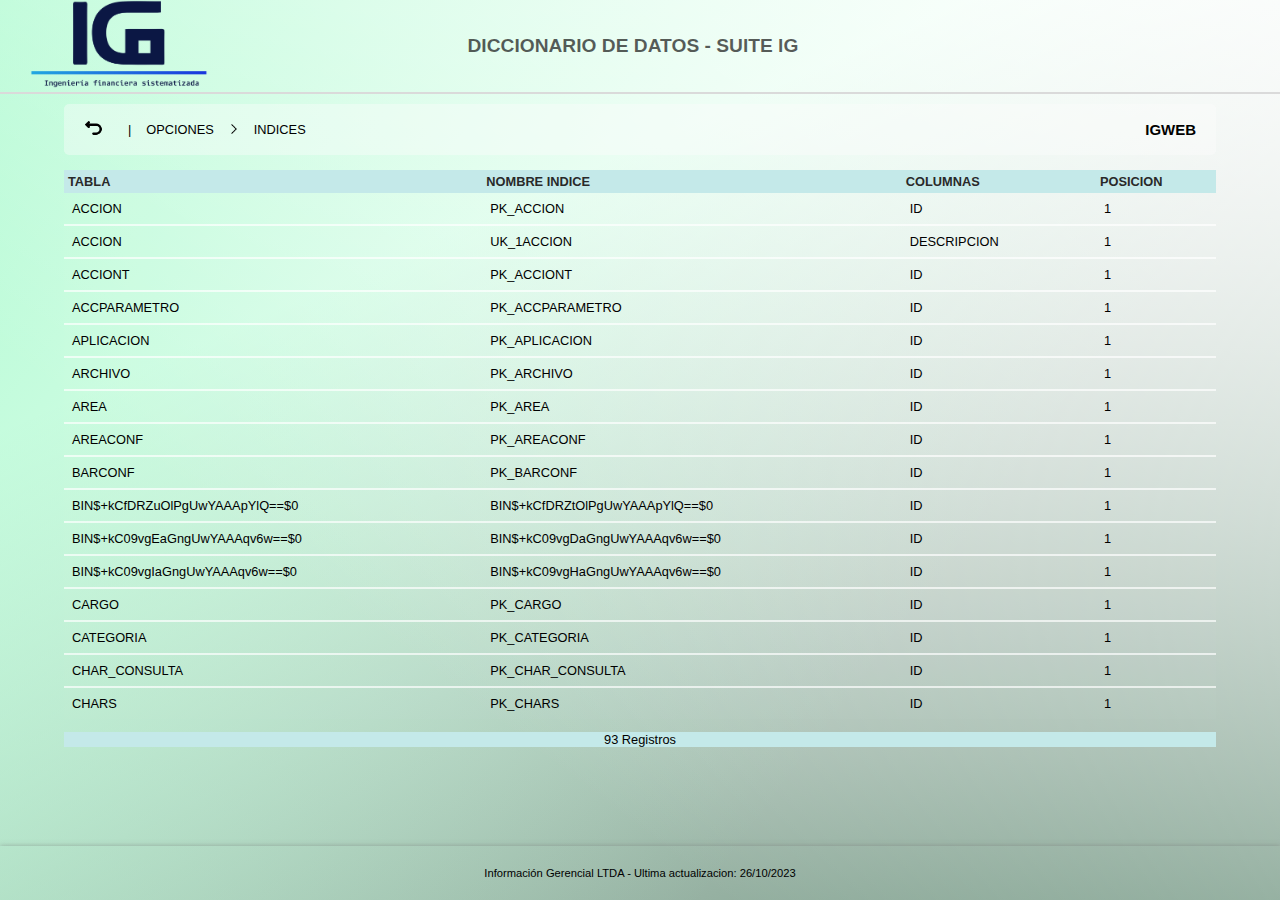
<file: igweb/indices.html>
<!DOCTYPE html>
<html>
<link href="../hoja.css" rel="stylesheet" type="text/css" />

<head>
  <meta charset=utf-8 />
  <title>Diccionario de datos - Informacion Gerencial</title>
</head>

<body>
  <div class="contenedor">
    <div class="navbar">
      <a href="../index.html"> <img src="../images/logo2.png" /></a>
      <h2>DICCIONARIO DE DATOS - SUITE IG</h2>
    </div>

    <div class="contenido">
      <div class="breadcrumb">
        <a href="menu.html"><img src="../images/icon/volver.png" alt=""></a> |
        <p>OPCIONES</p><img src="../images/icon/mayor.png" alt="" width="10">
        <p>INDICES</p>
        <h3>IGWEB</h3>
      </div>
      <div class="data">
        <table id="tabla">
          <thead>
            <tr>
              <th>TABLA</th>
              <th>NOMBRE INDICE</th>
              <th>COLUMNAS</th>
              <th>POSICION</th>
            </tr>
          </thead>
          <tbody>
            <tr>
              <td> ACCION </td>
              <td> PK_ACCION </td>
              <td> ID </td>
              <td> 1 </td>
            </tr>
            <tr>
              <td> ACCION </td>
              <td> UK_1ACCION </td>
              <td> DESCRIPCION </td>
              <td> 1 </td>
            </tr>
            <tr>
              <td> ACCIONT </td>
              <td> PK_ACCIONT </td>
              <td> ID </td>
              <td> 1 </td>
            </tr>
            <tr>
              <td> ACCPARAMETRO </td>
              <td> PK_ACCPARAMETRO </td>
              <td> ID </td>
              <td> 1 </td>
            </tr>
            <tr>
              <td> APLICACION </td>
              <td> PK_APLICACION </td>
              <td> ID </td>
              <td> 1 </td>
            </tr>
            <tr>
              <td> ARCHIVO </td>
              <td> PK_ARCHIVO </td>
              <td> ID </td>
              <td> 1 </td>
            </tr>
            <tr>
              <td> AREA </td>
              <td> PK_AREA </td>
              <td> ID </td>
              <td> 1 </td>
            </tr>
            <tr>
              <td> AREACONF </td>
              <td> PK_AREACONF </td>
              <td> ID </td>
              <td> 1 </td>
            </tr>
            <tr>
              <td> BARCONF </td>
              <td> PK_BARCONF </td>
              <td> ID </td>
              <td> 1 </td>
            </tr>
            <tr>
              <td> BIN$+kCfDRZuOlPgUwYAAApYlQ==$0 </td>
              <td> BIN$+kCfDRZtOlPgUwYAAApYlQ==$0 </td>
              <td> ID </td>
              <td> 1 </td>
            </tr>
            <tr>
              <td> BIN$+kC09vgEaGngUwYAAAqv6w==$0 </td>
              <td> BIN$+kC09vgDaGngUwYAAAqv6w==$0 </td>
              <td> ID </td>
              <td> 1 </td>
            </tr>
            <tr>
              <td> BIN$+kC09vgIaGngUwYAAAqv6w==$0 </td>
              <td> BIN$+kC09vgHaGngUwYAAAqv6w==$0 </td>
              <td> ID </td>
              <td> 1 </td>
            </tr>
            <tr>
              <td> CARGO </td>
              <td> PK_CARGO </td>
              <td> ID </td>
              <td> 1 </td>
            </tr>
            <tr>
              <td> CATEGORIA </td>
              <td> PK_CATEGORIA </td>
              <td> ID </td>
              <td> 1 </td>
            </tr>
            <tr>
              <td> CHAR_CONSULTA </td>
              <td> PK_CHAR_CONSULTA </td>
              <td> ID </td>
              <td> 1 </td>
            </tr>
            <tr>
              <td> CHARS </td>
              <td> PK_CHARS </td>
              <td> ID </td>
              <td> 1 </td>
            </tr>
            <tr>
              <td> CONCURRENCIA </td>
              <td> PK_CONCURRENCIA </td>
              <td> ID </td>
              <td> 1 </td>
            </tr>
            <tr>
              <td> CONEXIONES </td>
              <td> PK_CONEXION </td>
              <td> ID </td>
              <td> 1 </td>
            </tr>
            <tr>
              <td> CONEXIONES </td>
              <td> UK_1CONEXIONES </td>
              <td> NOMBRE </td>
              <td> 1 </td>
            </tr>
            <tr>
              <td> CONEXIONES_FTP </td>
              <td> PK_CONEXIONFTP </td>
              <td> ID </td>
              <td> 1 </td>
            </tr>
            <tr>
              <td> CONEXIONES_FTP </td>
              <td> UK_1CONEXIONES_FTP </td>
              <td> NOMBRE </td>
              <td> 1 </td>
            </tr>
            <tr>
              <td> CONSULTASQL </td>
              <td> PK_CONSULTASQL </td>
              <td> ID </td>
              <td> 1 </td>
            </tr>
            <tr>
              <td> DASHBOARD </td>
              <td> PK_DASHBOARD </td>
              <td> ID </td>
              <td> 1 </td>
            </tr>
            <tr>
              <td> DASHBOARDCHAR </td>
              <td> PK_DASHBOARDCHAR </td>
              <td> ID </td>
              <td> 1 </td>
            </tr>
            <tr>
              <td> DASHBOARDPERFIL </td>
              <td> PK_DASHBOARDPERFIL </td>
              <td> IDPERFIL </td>
              <td> 1 </td>
            </tr>
            <tr>
              <td> DASHBOARDPERFIL </td>
              <td> PK_DASHBOARDPERFIL </td>
              <td> IDDASHBOARD </td>
              <td> 2 </td>
            </tr>
            <tr>
              <td> DESENCADENANTE </td>
              <td> PK_DESENCADENANTE </td>
              <td> ID </td>
              <td> 1 </td>
            </tr>
            <tr>
              <td> DESENCADENANTE </td>
              <td> UK_1DESENCADENANTE </td>
              <td> DESCRIPCION </td>
              <td> 1 </td>
            </tr>
            <tr>
              <td> DESFECHA </td>
              <td> PK_DESFECHA </td>
              <td> ID </td>
              <td> 1 </td>
            </tr>
            <tr>
              <td> FAVORITO </td>
              <td> PK_FAVORITO </td>
              <td> ID </td>
              <td> 1 </td>
            </tr>
            <tr>
              <td> FAVORITO </td>
              <td> UK_1FAVORITO </td>
              <td> IDUSUARIO </td>
              <td> 1 </td>
            </tr>
            <tr>
              <td> FAVORITO </td>
              <td> UK_1FAVORITO </td>
              <td> IDOPCION </td>
              <td> 2 </td>
            </tr>
            <tr>
              <td> FESTIVO </td>
              <td> PK_FESTIVO </td>
              <td> ID </td>
              <td> 1 </td>
            </tr>
            <tr>
              <td> GLOSA </td>
              <td> PK_GLOSA </td>
              <td> CLASIFICACION </td>
              <td> 1 </td>
            </tr>
            <tr>
              <td> GLOSA </td>
              <td> PK_GLOSA </td>
              <td> CODIGO </td>
              <td> 2 </td>
            </tr>
            <tr>
              <td> GPG </td>
              <td> PK_GPG </td>
              <td> ID </td>
              <td> 1 </td>
            </tr>
            <tr>
              <td> GRUGLOSA </td>
              <td> PK_GRUGLOSA </td>
              <td> ID </td>
              <td> 1 </td>
            </tr>
            <tr>
              <td> GRUPO </td>
              <td> PK_GRUPO </td>
              <td> ID </td>
              <td> 1 </td>
            </tr>
            <tr>
              <td> GRUPOP </td>
              <td> PK_GRUPOP </td>
              <td> ID </td>
              <td> 1 </td>
            </tr>
            <tr>
              <td> GRUPOPT </td>
              <td> PK_GRUPOPT </td>
              <td> ID </td>
              <td> 1 </td>
            </tr>
            <tr>
              <td> IMAGENES_SLIDER </td>
              <td> PK_IMAGENES_SLIDER </td>
              <td> ID </td>
              <td> 1 </td>
            </tr>
            <tr>
              <td> LICENCIA </td>
              <td> PK_LICENCIA </td>
              <td> ID </td>
              <td> 1 </td>
            </tr>
            <tr>
              <td> LICENCIA_OPCION </td>
              <td> PK_LICENCIA_OPCION </td>
              <td> ID </td>
              <td> 1 </td>
            </tr>
            <tr>
              <td> LICENCIA_PERFIL </td>
              <td> PK_LICENCIA_PERFIL </td>
              <td> ID </td>
              <td> 1 </td>
            </tr>
            <tr>
              <td> LICENCIA_USUARIO </td>
              <td> PK_LICENCIA_USUARIO </td>
              <td> ID </td>
              <td> 1 </td>
            </tr>
            <tr>
              <td> LOG </td>
              <td> PK_LOG </td>
              <td> ID </td>
              <td> 1 </td>
            </tr>
            <tr>
              <td> LOGIN </td>
              <td> PK_LOGIN </td>
              <td> ID </td>
              <td> 1 </td>
            </tr>
            <tr>
              <td> MENU </td>
              <td> PK_MENU </td>
              <td> ID </td>
              <td> 1 </td>
            </tr>
            <tr>
              <td> MICROPROCESO </td>
              <td> PK_MICROPROCESO </td>
              <td> ID </td>
              <td> 1 </td>
            </tr>
            <tr>
              <td> MSGSUBPROCESO </td>
              <td> IDX_2MSGSUBPROCESO </td>
              <td> IDPROCESO </td>
              <td> 1 </td>
            </tr>
            <tr>
              <td> MSGSUBPROCESO </td>
              <td> IDX_2MSGSUBPROCESO </td>
              <td> TIPOMSG </td>
              <td> 2 </td>
            </tr>
            <tr>
              <td> MSGSUBPROCESO </td>
              <td> PK_MSGSUBPROCESO </td>
              <td> ID </td>
              <td> 1 </td>
            </tr>
            <tr>
              <td> OPCION </td>
              <td> PK_OPCION </td>
              <td> ID </td>
              <td> 1 </td>
            </tr>
            <tr>
              <td> OPCION_CONSULTA </td>
              <td> PK_OPCION_CONSULTA </td>
              <td> ID </td>
              <td> 1 </td>
            </tr>
            <tr>
              <td> PARAMETRO </td>
              <td> PK_PARAMETRO </td>
              <td> ID </td>
              <td> 1 </td>
            </tr>
            <tr>
              <td> PARAMETRO_CONSULTA </td>
              <td> PK_PARAMETRO_CONSULTA </td>
              <td> ID </td>
              <td> 1 </td>
            </tr>
            <tr>
              <td> PARAMETRO_CONSULTA </td>
              <td> UK_1PARAMETRO_CONSULTA </td>
              <td> DESCRIPCION </td>
              <td> 1 </td>
            </tr>
            <tr>
              <td> PARAMETRO_PROGRAMADOR </td>
              <td> PK_PARAMETRO_PROGRAMADOR </td>
              <td> ID </td>
              <td> 1 </td>
            </tr>
            <tr>
              <td> PASHISTORICO </td>
              <td> PK_PASHISTORICO </td>
              <td> ID </td>
              <td> 1 </td>
            </tr>
            <tr>
              <td> PASINVALIDO </td>
              <td> PK_PASINVALIDO </td>
              <td> ID </td>
              <td> 1 </td>
            </tr>
            <tr>
              <td> PASINVALIDO </td>
              <td> UK_1PASINVALIDO </td>
              <td> CLAVETXT </td>
              <td> 1 </td>
            </tr>
            <tr>
              <td> PERFIL </td>
              <td> PK_PERFIL </td>
              <td> ID </td>
              <td> 1 </td>
            </tr>
            <tr>
              <td> PERFIL_OPCION </td>
              <td> PK_PERFIL_OPCION </td>
              <td> ID </td>
              <td> 1 </td>
            </tr>
            <tr>
              <td> PERFIL_USUARIO </td>
              <td> PK_PERFIL_USUARIO </td>
              <td> ID </td>
              <td> 1 </td>
            </tr>
            <tr>
              <td> PIECONF </td>
              <td> PK_PIECONF </td>
              <td> ID </td>
              <td> 1 </td>
            </tr>
            <tr>
              <td> POLITICA </td>
              <td> PK_POLITICA </td>
              <td> ID </td>
              <td> 1 </td>
            </tr>
            <tr>
              <td> PROCESO </td>
              <td> IDX_1PROCESO </td>
              <td> FHINICIO </td>
              <td> 1 </td>
            </tr>
            <tr>
              <td> PROCESO </td>
              <td> PK_PROCESO </td>
              <td> ID </td>
              <td> 1 </td>
            </tr>
            <tr>
              <td> PROCESO_COLA </td>
              <td> IDX_1PROCESO_COLA </td>
              <td> ID_APLICACION </td>
              <td> 1 </td>
            </tr>
            <tr>
              <td> PROCESO_COLA </td>
              <td> IDX_1PROCESO_COLA </td>
              <td> ESTADO </td>
              <td> 2 </td>
            </tr>
            <tr>
              <td> PROCESO_COLA </td>
              <td> IDX_2PROCESO_COLA </td>
              <td> ID_APLICACION </td>
              <td> 1 </td>
            </tr>
            <tr>
              <td> PROCESO_COLA </td>
              <td> IDX_2PROCESO_COLA </td>
              <td> ESTADO </td>
              <td> 2 </td>
            </tr>
            <tr>
              <td> PROCESO_COLA </td>
              <td> IDX_2PROCESO_COLA </td>
              <td> ID_USUARIO </td>
              <td> 3 </td>
            </tr>
            <tr>
              <td> PROCESO_COLA </td>
              <td> IDX_3PROCESO_COLA </td>
              <td> ID_APLICACION </td>
              <td> 1 </td>
            </tr>
            <tr>
              <td> PROCESO_COLA </td>
              <td> IDX_3PROCESO_COLA </td>
              <td> SERVIDOR </td>
              <td> 2 </td>
            </tr>
            <tr>
              <td> PROCESO_COLA </td>
              <td> IDX_3PROCESO_COLA </td>
              <td> ESTADO </td>
              <td> 3 </td>
            </tr>
            <tr>
              <td> PROCESO_COLA </td>
              <td> PK_PROCESS </td>
              <td> ID </td>
              <td> 1 </td>
            </tr>
            <tr>
              <td> PROCESO_COLA_EVNT </td>
              <td> PK_PROCESO_COLA_EVNT </td>
              <td> ID </td>
              <td> 1 </td>
            </tr>
            <tr>
              <td> PROGRAMADOR_TAREAS </td>
              <td> PK_PROGRAMADOR_TAREAS </td>
              <td> ID </td>
              <td> 1 </td>
            </tr>
            <tr>
              <td> RUTAS_CARGUE </td>
              <td> PK_RUTAS_CARGUE </td>
              <td> ID </td>
              <td> 1 </td>
            </tr>
            <tr>
              <td> SEMAFORO </td>
              <td> PK_SEMAFORO </td>
              <td> ID </td>
              <td> 1 </td>
            </tr>
            <tr>
              <td> SEMAOFFLINE </td>
              <td> PK_SEMAOFFLINE </td>
              <td> ID </td>
              <td> 1 </td>
            </tr>
            <tr>
              <td> SQL_MSG </td>
              <td> PK_SQL_MSG </td>
              <td> ID </td>
              <td> 1 </td>
            </tr>
            <tr>
              <td> SUBPROCESO </td>
              <td> PK_SUBPROCESO </td>
              <td> ID </td>
              <td> 1 </td>
            </tr>
            <tr>
              <td> TABULADOCONF </td>
              <td> PK_TABULADOCONF </td>
              <td> ID </td>
              <td> 1 </td>
            </tr>
            <tr>
              <td> TABULADOCONF_COLUMNA </td>
              <td> PK_TABULADOCONF_COLUMNA </td>
              <td> ID </td>
              <td> 1 </td>
            </tr>
            <tr>
              <td> TAREA </td>
              <td> PK_TAREA </td>
              <td> ID </td>
              <td> 1 </td>
            </tr>
            <tr>
              <td> TAREA </td>
              <td> UK_1TAREA </td>
              <td> DESCRIPCION </td>
              <td> 1 </td>
            </tr>
            <tr>
              <td> TOKEN </td>
              <td> PK_TOKEN </td>
              <td> ID </td>
              <td> 1 </td>
            </tr>
            <tr>
              <td> UNIDAD_NEGOCIO </td>
              <td> PK_UNIDAD_NEGOCIO </td>
              <td> ID </td>
              <td> 1 </td>
            </tr>
            <tr>
              <td> USUARIO </td>
              <td> PK_USUARIO </td>
              <td> ID </td>
              <td> 1 </td>
            </tr>
            <tr>
              <td> USUARIO </td>
              <td> UK_4USUARIO </td>
              <td> LOGIN </td>
              <td> 1 </td>
            </tr>
            <tr>
              <td> USUGRUPOPT </td>
              <td> PK_USUGRUPOPT </td>
              <td> ID </td>
              <td> 1 </td>
            </tr>

          </tbody>
        </table>
      </div>
      <div class="row-data">
        <p id="cantRow"></p>
      </div>
    </div>
    <div class="footer">
      <p id="valorFooter"></p>
    </div>
  </div>
  <script src="../main.js"></script>
</body>

</html>
</file>
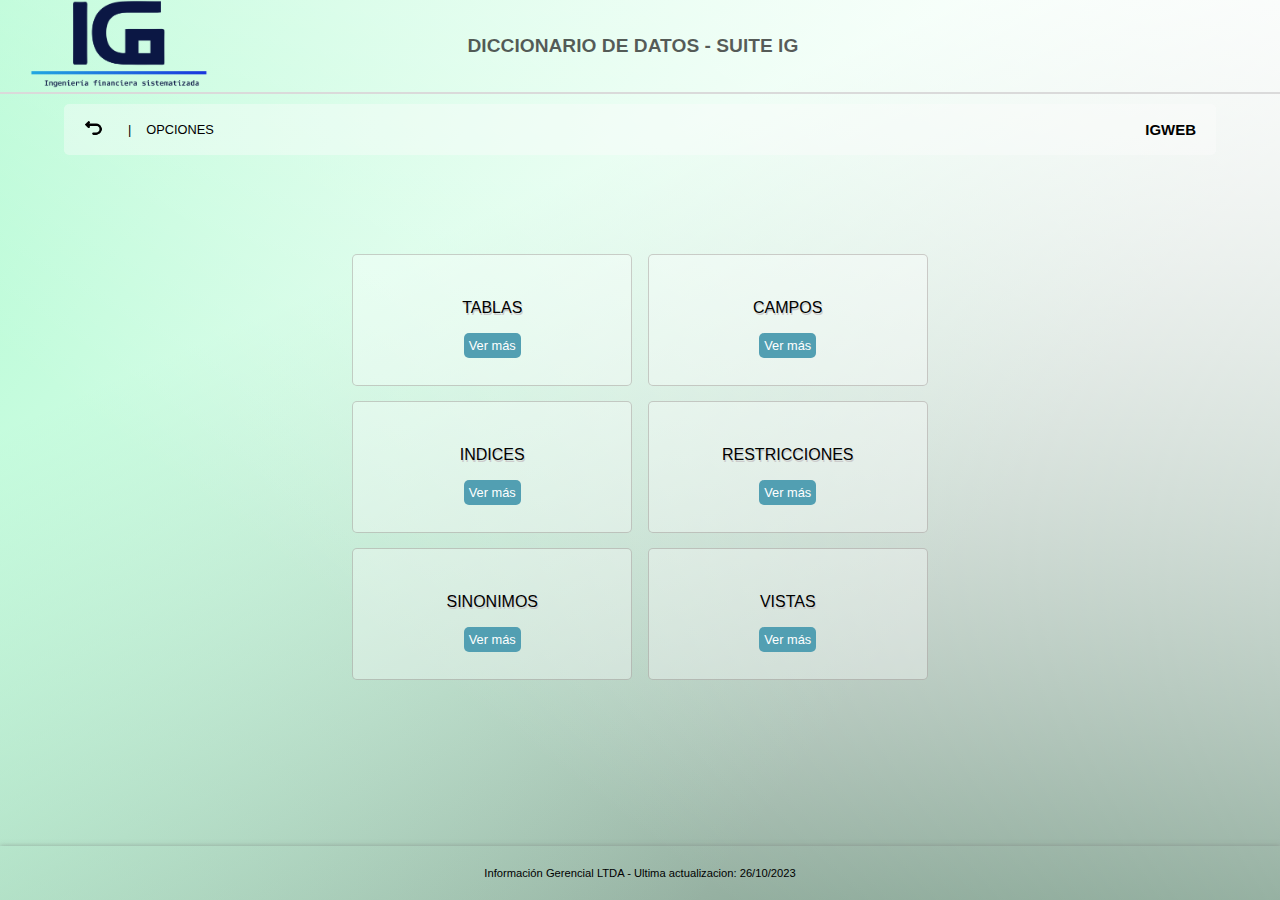
<file: igweb/menu.html>
<!DOCTYPE html>
<html>
<link href="../hoja.css" rel="stylesheet" type="text/css" />

<head>
  <meta charset=utf-8 />
  <title>Diccionario de datos - Informacion Gerencial</title>
</head>

<body>
  <div class="contenedor">
    <div class="navbar">
      <a href="../index.html"> <img src="../images/logo2.png" /></a>
      <h2>DICCIONARIO DE DATOS - SUITE IG</h2>
    </div>
    <div class="contenido">
      <div class="breadcrumb">
        <a href="../index.html"><img src="../images/icon/volver.png" alt=""></a> |
        <p>OPCIONES</p>
        <h3>IGWEB</h3>
      </div>
      <div class="elementos">
        <div class="elemento">
          <p>TABLAS</p>
          <a href="tablas.html">Ver más</a>
        </div>
        <div class="elemento">
          <p>CAMPOS</p>
          <a href="campos.html">Ver más</a>
        </div>
        <div class="elemento">
          <p>INDICES</p>
          <a href="indices.html">Ver más</a>
        </div>
        <div class="elemento">
          <p>RESTRICCIONES</p>
          <a href="restricciones.html">Ver más</a>
        </div>
        <div class="elemento">
          <p>SINONIMOS</p>
          <a href="sinonimos.html">Ver más</a>
        </div>
        <div class="elemento">
          <p>VISTAS</p>
          <a href="vistas.html">Ver más</a>
        </div>
      </div>
    </div>
    <div class="footer">
      <p id="valorFooter"></p>
    </div>
  </div>
  <script src="../main.js"></script>
</body>
</html>
</file>
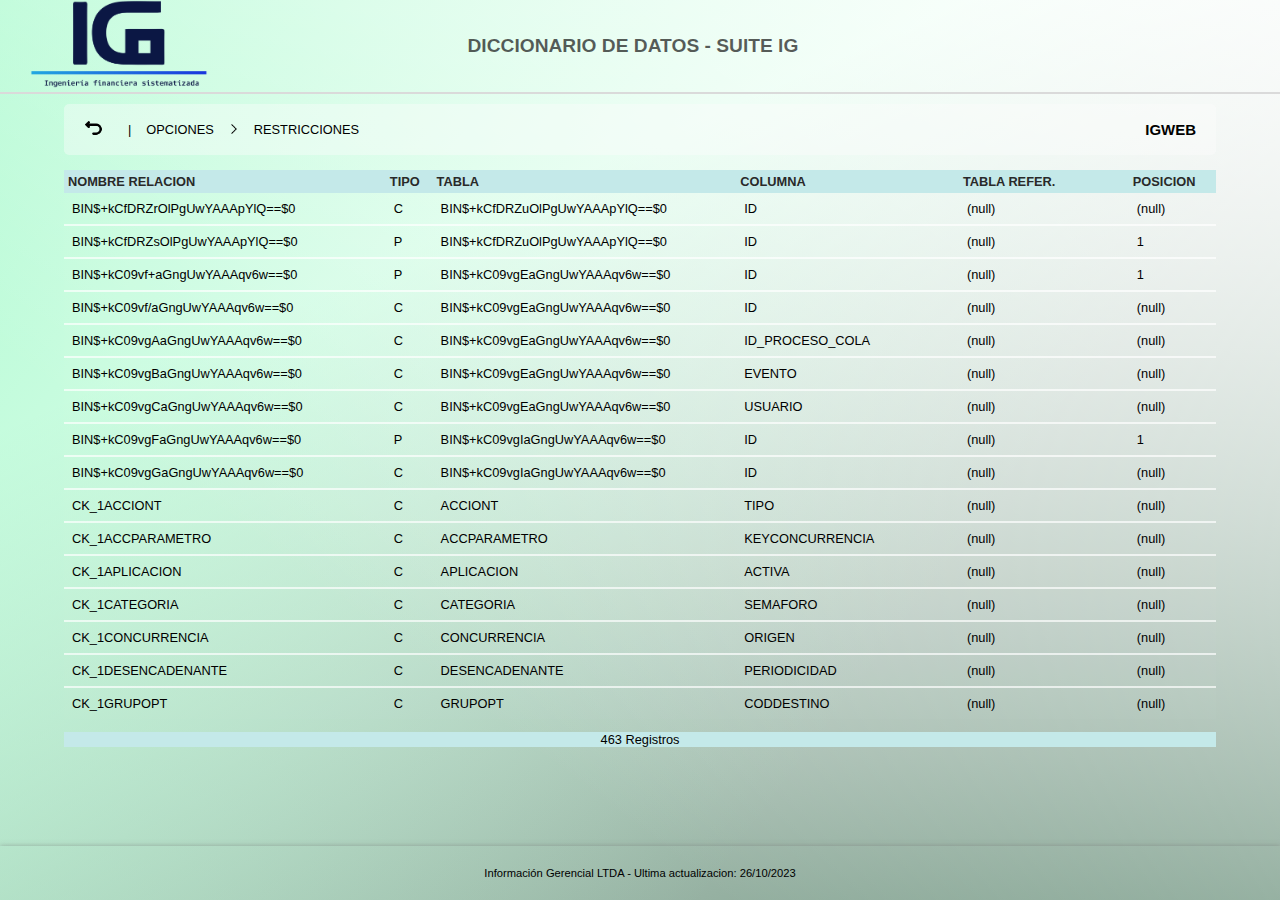
<file: igweb/restricciones.html>
<!DOCTYPE html>
<html>
<link href="../hoja.css" rel="stylesheet" type="text/css" />

<head>
  <meta charset=utf-8 />
  <title>Diccionario de datos - Informacion Gerencial</title>
</head>

<body>
  <div class="contenedor">
    <div class="navbar">
      <a href="../index.html"> <img src="../images/logo2.png" /></a>
      <h2>DICCIONARIO DE DATOS - SUITE IG</h2>
    </div>

    <div class="contenido">
      <div class="breadcrumb">
        <a href="menu.html"><img src="../images/icon/volver.png" alt=""></a> |
        <p>OPCIONES</p><img src="../images/icon/mayor.png" alt="" width="10">
        <p>RESTRICCIONES</p>
        <h3>IGWEB</h3>
      </div>
      <div class="data">
        <table id="tabla">
          <thead>
            <tr>
              <th>NOMBRE RELACION</th>
              <th>TIPO</th>
              <th>TABLA</th>
              <th>COLUMNA</th>
              <th>TABLA REFER.</th>
              <th>POSICION</th>
            </tr>
          </thead>
          <tbody>
            <tr>
              <td> BIN$+kCfDRZrOlPgUwYAAApYlQ==$0 </td>
              <td> C </td>
              <td> BIN$+kCfDRZuOlPgUwYAAApYlQ==$0 </td>
              <td> ID </td>
              <td> (null) </td>
              <td> (null) </td>
            </tr>
            <tr>
              <td> BIN$+kCfDRZsOlPgUwYAAApYlQ==$0 </td>
              <td> P </td>
              <td> BIN$+kCfDRZuOlPgUwYAAApYlQ==$0 </td>
              <td> ID </td>
              <td> (null) </td>
              <td> 1 </td>
            </tr>
            <tr>
              <td> BIN$+kC09vf+aGngUwYAAAqv6w==$0 </td>
              <td> P </td>
              <td> BIN$+kC09vgEaGngUwYAAAqv6w==$0 </td>
              <td> ID </td>
              <td> (null) </td>
              <td> 1 </td>
            </tr>
            <tr>
              <td> BIN$+kC09vf/aGngUwYAAAqv6w==$0 </td>
              <td> C </td>
              <td> BIN$+kC09vgEaGngUwYAAAqv6w==$0 </td>
              <td> ID </td>
              <td> (null) </td>
              <td> (null) </td>
            </tr>
            <tr>
              <td> BIN$+kC09vgAaGngUwYAAAqv6w==$0 </td>
              <td> C </td>
              <td> BIN$+kC09vgEaGngUwYAAAqv6w==$0 </td>
              <td> ID_PROCESO_COLA </td>
              <td> (null) </td>
              <td> (null) </td>
            </tr>
            <tr>
              <td> BIN$+kC09vgBaGngUwYAAAqv6w==$0 </td>
              <td> C </td>
              <td> BIN$+kC09vgEaGngUwYAAAqv6w==$0 </td>
              <td> EVENTO </td>
              <td> (null) </td>
              <td> (null) </td>
            </tr>
            <tr>
              <td> BIN$+kC09vgCaGngUwYAAAqv6w==$0 </td>
              <td> C </td>
              <td> BIN$+kC09vgEaGngUwYAAAqv6w==$0 </td>
              <td> USUARIO </td>
              <td> (null) </td>
              <td> (null) </td>
            </tr>
            <tr>
              <td> BIN$+kC09vgFaGngUwYAAAqv6w==$0 </td>
              <td> P </td>
              <td> BIN$+kC09vgIaGngUwYAAAqv6w==$0 </td>
              <td> ID </td>
              <td> (null) </td>
              <td> 1 </td>
            </tr>
            <tr>
              <td> BIN$+kC09vgGaGngUwYAAAqv6w==$0 </td>
              <td> C </td>
              <td> BIN$+kC09vgIaGngUwYAAAqv6w==$0 </td>
              <td> ID </td>
              <td> (null) </td>
              <td> (null) </td>
            </tr>
            <tr>
              <td> CK_1ACCIONT </td>
              <td> C </td>
              <td> ACCIONT </td>
              <td> TIPO </td>
              <td> (null) </td>
              <td> (null) </td>
            </tr>
            <tr>
              <td> CK_1ACCPARAMETRO </td>
              <td> C </td>
              <td> ACCPARAMETRO </td>
              <td> KEYCONCURRENCIA </td>
              <td> (null) </td>
              <td> (null) </td>
            </tr>
            <tr>
              <td> CK_1APLICACION </td>
              <td> C </td>
              <td> APLICACION </td>
              <td> ACTIVA </td>
              <td> (null) </td>
              <td> (null) </td>
            </tr>
            <tr>
              <td> CK_1CATEGORIA </td>
              <td> C </td>
              <td> CATEGORIA </td>
              <td> SEMAFORO </td>
              <td> (null) </td>
              <td> (null) </td>
            </tr>
            <tr>
              <td> CK_1CONCURRENCIA </td>
              <td> C </td>
              <td> CONCURRENCIA </td>
              <td> ORIGEN </td>
              <td> (null) </td>
              <td> (null) </td>
            </tr>
            <tr>
              <td> CK_1DESENCADENANTE </td>
              <td> C </td>
              <td> DESENCADENANTE </td>
              <td> PERIODICIDAD </td>
              <td> (null) </td>
              <td> (null) </td>
            </tr>
            <tr>
              <td> CK_1GRUPOPT </td>
              <td> C </td>
              <td> GRUPOPT </td>
              <td> CODDESTINO </td>
              <td> (null) </td>
              <td> (null) </td>
            </tr>
            <tr>
              <td> CK_1LOG </td>
              <td> C </td>
              <td> LOG </td>
              <td> RESULTADO </td>
              <td> (null) </td>
              <td> (null) </td>
            </tr>
            <tr>
              <td> CK_1MSGSUBPROCESO </td>
              <td> C </td>
              <td> MSGSUBPROCESO </td>
              <td> TIPOMSG </td>
              <td> (null) </td>
              <td> (null) </td>
            </tr>
            <tr>
              <td> CK_1PARAMETRO </td>
              <td> C </td>
              <td> PARAMETRO </td>
              <td> TIPO </td>
              <td> (null) </td>
              <td> (null) </td>
            </tr>
            <tr>
              <td> CK_1PERFIL </td>
              <td> C </td>
              <td> PERFIL </td>
              <td> ACTIVO </td>
              <td> (null) </td>
              <td> (null) </td>
            </tr>
            <tr>
              <td> CK_1PERFIL_USUARIO </td>
              <td> C </td>
              <td> PERFIL_USUARIO </td>
              <td> ESTADO </td>
              <td> (null) </td>
              <td> (null) </td>
            </tr>
            <tr>
              <td> CK_1POLITICA </td>
              <td> C </td>
              <td> POLITICA </td>
              <td> PRINTSCREEN </td>
              <td> (null) </td>
              <td> (null) </td>
            </tr>
            <tr>
              <td> CK_1PROCESO </td>
              <td> C </td>
              <td> PROCESO </td>
              <td> ESTADO </td>
              <td> (null) </td>
              <td> (null) </td>
            </tr>
            <tr>
              <td> CK_1SUBPROCESO </td>
              <td> C </td>
              <td> SUBPROCESO </td>
              <td> TIPO </td>
              <td> (null) </td>
              <td> (null) </td>
            </tr>
            <tr>
              <td> CK_1TAREA </td>
              <td> C </td>
              <td> TAREA </td>
              <td> ESTADO </td>
              <td> (null) </td>
              <td> (null) </td>
            </tr>
            <tr>
              <td> CK_1USUARIO </td>
              <td> C </td>
              <td> USUARIO </td>
              <td> ESTADO </td>
              <td> (null) </td>
              <td> (null) </td>
            </tr>
            <tr>
              <td> CK_2CATEGORIA </td>
              <td> C </td>
              <td> CATEGORIA </td>
              <td> REINTENTO </td>
              <td> (null) </td>
              <td> (null) </td>
            </tr>
            <tr>
              <td> CK_2DESENCADENANTE </td>
              <td> C </td>
              <td> DESENCADENANTE </td>
              <td> ESPECIFICA </td>
              <td> (null) </td>
              <td> (null) </td>
            </tr>
            <tr>
              <td> CK_2GRUPOPT </td>
              <td> C </td>
              <td> GRUPOPT </td>
              <td> ESTADO </td>
              <td> (null) </td>
              <td> (null) </td>
            </tr>
            <tr>
              <td> CK_2PARAMETRO </td>
              <td> C </td>
              <td> PARAMETRO </td>
              <td> ESTADO </td>
              <td> (null) </td>
              <td> (null) </td>
            </tr>
            <tr>
              <td> CK_2POLITICA </td>
              <td> C </td>
              <td> POLITICA </td>
              <td> ESTADO </td>
              <td> (null) </td>
              <td> (null) </td>
            </tr>
            <tr>
              <td> CK_2SUBPROCESO </td>
              <td> C </td>
              <td> SUBPROCESO </td>
              <td> ESTADO </td>
              <td> (null) </td>
              <td> (null) </td>
            </tr>
            <tr>
              <td> CK_2USUARIO </td>
              <td> C </td>
              <td> USUARIO </td>
              <td> ESTADO </td>
              <td> (null) </td>
              <td> (null) </td>
            </tr>
            <tr>
              <td> CK_3DESENCADENANTE </td>
              <td> C </td>
              <td> DESENCADENANTE </td>
              <td> FESTIVOS </td>
              <td> (null) </td>
              <td> (null) </td>
            </tr>
            <tr>
              <td> CK_4DESENCADENANTE </td>
              <td> C </td>
              <td> DESENCADENANTE </td>
              <td> ESTADO </td>
              <td> (null) </td>
              <td> (null) </td>
            </tr>
            <tr>
              <td> FK_1ACCIONT </td>
              <td> R </td>
              <td> ACCIONT </td>
              <td> IDTAREA </td>
              <td> PK_TA </td>
              <td> 1 </td>
            </tr>
            <tr>
              <td> FK_1ACCPARAMETRO </td>
              <td> R </td>
              <td> ACCPARAMETRO </td>
              <td> IDACCIONT </td>
              <td> PK_ACCI </td>
              <td> 1 </td>
            </tr>
            <tr>
              <td> FK_1ARCHIVO </td>
              <td> R </td>
              <td> ARCHIVO </td>
              <td> ARCHIVO_ANTERIOR </td>
              <td> PK_ARCH </td>
              <td> 1 </td>
            </tr>
            <tr>
              <td> FK_1AREACONF_CHAR </td>
              <td> R </td>
              <td> AREACONF </td>
              <td> IDCHAR </td>
              <td> PK_CH </td>
              <td> 1 </td>
            </tr>
            <tr>
              <td> FK_1BARCONF_CHAR </td>
              <td> R </td>
              <td> BARCONF </td>
              <td> IDCHAR </td>
              <td> PK_CH </td>
              <td> 1 </td>
            </tr>
            <tr>
              <td> FK_1CONCURRENCIA </td>
              <td> R </td>
              <td> CONCURRENCIA </td>
              <td> IDCATEGORIA </td>
              <td> PK_CATEGO </td>
              <td> 1 </td>
            </tr>
            <tr>
              <td> FK_1CONSULTA_CHAR </td>
              <td> R </td>
              <td> CHAR_CONSULTA </td>
              <td> IDCHAR </td>
              <td> PK_CH </td>
              <td> 1 </td>
            </tr>
            <tr>
              <td> FK_1CONSULTASQL </td>
              <td> R </td>
              <td> CONSULTASQL </td>
              <td> IDAPLICACION </td>
              <td> PK_APLICAC </td>
              <td> 1 </td>
            </tr>
            <tr>
              <td> FK_1DASHBOARDCHAR_DASHBOARD </td>
              <td> R </td>
              <td> DASHBOARDCHAR </td>
              <td> IDDASHBOARD </td>
              <td> PK_DASHBO </td>
              <td> 1 </td>
            </tr>
            <tr>
              <td> FK_1DASHBOARDPERFIL_PERFIL </td>
              <td> R </td>
              <td> DASHBOARDPERFIL </td>
              <td> IDPERFIL </td>
              <td> PK_PER </td>
              <td> 1 </td>
            </tr>
            <tr>
              <td> FK_1DESFECHA </td>
              <td> R </td>
              <td> DESFECHA </td>
              <td> IDDESENCADENA </td>
              <td> PK_DESENCADENA </td>
              <td> 1 </td>
            </tr>
            <tr>
              <td> FK_1FAVORITO </td>
              <td> R </td>
              <td> FAVORITO </td>
              <td> IDUSUARIO </td>
              <td> PK_USUA </td>
              <td> 1 </td>
            </tr>
            <tr>
              <td> FK_1GPG_ARCHIVO </td>
              <td> R </td>
              <td> GPG </td>
              <td> ID_LLAVE_PRIVADA </td>
              <td> PK_ARCH </td>
              <td> 1 </td>
            </tr>
            <tr>
              <td> FK_1GRUGLOSA </td>
              <td> R </td>
              <td> GRUGLOSA </td>
              <td> IDGRUPOP </td>
              <td> PK_GRU </td>
              <td> 1 </td>
            </tr>
            <tr>
              <td> FK_1GRUPO </td>
              <td> R </td>
              <td> GRUPO </td>
              <td> ID_MENU </td>
              <td> PK_M </td>
              <td> 1 </td>
            </tr>
            <tr>
              <td> FK_1GRUPO_OPCION </td>
              <td> R </td>
              <td> GRUPO_OPCION </td>
              <td> ID_OPCION </td>
              <td> PK_OPC </td>
              <td> 1 </td>
            </tr>
            <tr>
              <td> FK_1IMAGENES_SLIDER </td>
              <td> R </td>
              <td> IMAGENES_SLIDER </td>
              <td> ID_APLICACION </td>
              <td> PK_APLICAC </td>
              <td> 1 </td>
            </tr>
            <tr>
              <td> FK_1LICENCIA </td>
              <td> R </td>
              <td> LICENCIA </td>
              <td> ID_APLICACION </td>
              <td> PK_APLICAC </td>
              <td> 1 </td>
            </tr>
            <tr>
              <td> FK_1LICENCIA_OPCION </td>
              <td> R </td>
              <td> LICENCIA_OPCION </td>
              <td> ID_LICENCIA_PERFIL </td>
              <td> PK_LICENCIA_PER </td>
              <td> 1 </td>
            </tr>
            <tr>
              <td> FK_1LICENCIA_PERFIL </td>
              <td> R </td>
              <td> LICENCIA_PERFIL </td>
              <td> ID_LICENCIA </td>
              <td> PK_LICEN </td>
              <td> 1 </td>
            </tr>
            <tr>
              <td> FK_1LICENCIA_USUARIO </td>
              <td> R </td>
              <td> LICENCIA_USUARIO </td>
              <td> ID_LICENCIA_PERFIL </td>
              <td> PK_LICENCIA_PER </td>
              <td> 1 </td>
            </tr>
            <tr>
              <td> FK_1LOGIN </td>
              <td> R </td>
              <td> LOGIN </td>
              <td> IDUSUARIO </td>
              <td> PK_USUA </td>
              <td> 1 </td>
            </tr>
            <tr>
              <td> FK_1MENU </td>
              <td> R </td>
              <td> MENU </td>
              <td> ID_APLICACION </td>
              <td> PK_APLICAC </td>
              <td> 1 </td>
            </tr>
            <tr>
              <td> FK_1MENU_OPCION </td>
              <td> R </td>
              <td> MENU_OPCION </td>
              <td> ID_MENU </td>
              <td> PK_M </td>
              <td> 1 </td>
            </tr>
            <tr>
              <td> FK_1MSGSUBPROCESO </td>
              <td> R </td>
              <td> MSGSUBPROCESO </td>
              <td> IDPROCESO </td>
              <td> PK_PROC </td>
              <td> 1 </td>
            </tr>
            <tr>
              <td> FK_1OPCION </td>
              <td> R </td>
              <td> OPCION </td>
              <td> ID_APLICACION </td>
              <td> PK_APLICAC </td>
              <td> 1 </td>
            </tr>
            <tr>
              <td> FK_1OPCION_PROCESO </td>
              <td> R </td>
              <td> OPCION_PROCESO </td>
              <td> ID_OPCION </td>
              <td> PK_OPC </td>
              <td> 1 </td>
            </tr>
            <tr>
              <td> FK_1PASHISTORICO </td>
              <td> R </td>
              <td> PASHISTORICO </td>
              <td> IDUSUARIO </td>
              <td> PK_USUA </td>
              <td> 1 </td>
            </tr>
            <tr>
              <td> FK_1PERFIL </td>
              <td> R </td>
              <td> PERFIL </td>
              <td> ID_POLITICA </td>
              <td> PK_POLIT </td>
              <td> 1 </td>
            </tr>
            <tr>
              <td> FK_1PERFIL_OPCION </td>
              <td> R </td>
              <td> PERFIL_OPCION </td>
              <td> ID_OPCION </td>
              <td> PK_OPC </td>
              <td> 1 </td>
            </tr>
            <tr>
              <td> FK_1PERFIL_USUARIO </td>
              <td> R </td>
              <td> PERFIL_USUARIO </td>
              <td> ID_PERFIL </td>
              <td> PK_PER </td>
              <td> 1 </td>
            </tr>
            <tr>
              <td> FK_1PIECONF_CHAR </td>
              <td> R </td>
              <td> PIECONF </td>
              <td> IDCHAR </td>
              <td> PK_CH </td>
              <td> 1 </td>
            </tr>
            <tr>
              <td> FK_1PROCESO </td>
              <td> R </td>
              <td> PROCESO </td>
              <td> IDTAREA </td>
              <td> PK_TA </td>
              <td> 1 </td>
            </tr>
            <tr>
              <td> FK_1PROCESO_COLA_EVT </td>
              <td> R </td>
              <td> PROCESO_COLA_EVNT </td>
              <td> ID_PROCESO_COLA </td>
              <td> PK_PROC </td>
              <td> 1 </td>
            </tr>
            <tr>
              <td> FK_1RUTAS_CARGUE </td>
              <td> R </td>
              <td> RUTAS_CARGUE </td>
              <td> ID_APLICACION </td>
              <td> PK_APLICAC </td>
              <td> 1 </td>
            </tr>
            <tr>
              <td> FK_1SUBPROCESO </td>
              <td> R </td>
              <td> SUBPROCESO </td>
              <td> IDPROCESO </td>
              <td> PK_PROC </td>
              <td> 1 </td>
            </tr>
            <tr>
              <td> FK_1TABULADOCONF </td>
              <td> R </td>
              <td> TABULADOCONF </td>
              <td> IDCHAR </td>
              <td> PK_CH </td>
              <td> 1 </td>
            </tr>
            <tr>
              <td> FK_1TABULADOCONF_COLUMNA </td>
              <td> R </td>
              <td> TABULADOCONF_COLUMNA </td>
              <td> ID_TABULADOCONF </td>
              <td> PK_TABULADOC </td>
              <td> 1 </td>
            </tr>
            <tr>
              <td> FK_1TAREA </td>
              <td> R </td>
              <td> TAREA </td>
              <td> IDDESENCADENA </td>
              <td> PK_DESENCADENA </td>
              <td> 1 </td>
            </tr>
            <tr>
              <td> FK_1USUARIO </td>
              <td> R </td>
              <td> USUARIO </td>
              <td> IDAREA </td>
              <td> PK_A </td>
              <td> 1 </td>
            </tr>
            <tr>
              <td> FK_1USUGRUPOPT </td>
              <td> R </td>
              <td> USUGRUPOPT </td>
              <td> IDUSUARIO </td>
              <td> PK_USUA </td>
              <td> 1 </td>
            </tr>
            <tr>
              <td> FK_2ACCIONT </td>
              <td> R </td>
              <td> ACCIONT </td>
              <td> IDCATEGORIA </td>
              <td> PK_CATEGO </td>
              <td> 1 </td>
            </tr>
            <tr>
              <td> FK_2CONSULTASQL </td>
              <td> R </td>
              <td> CONSULTASQL </td>
              <td> IDCONEXION </td>
              <td> PK_CONEX </td>
              <td> 1 </td>
            </tr>
            <tr>
              <td> FK_2DASHBOARDCHAR_CHAR </td>
              <td> R </td>
              <td> DASHBOARDCHAR </td>
              <td> IDCHAR </td>
              <td> PK_CH </td>
              <td> 1 </td>
            </tr>
            <tr>
              <td> FK_2DASHBOARDPERFIL_DASHBOARD </td>
              <td> R </td>
              <td> DASHBOARDPERFIL </td>
              <td> IDDASHBOARD </td>
              <td> PK_DASHBO </td>
              <td> 1 </td>
            </tr>
            <tr>
              <td> FK_2FAVORITO </td>
              <td> R </td>
              <td> FAVORITO </td>
              <td> IDOPCION </td>
              <td> PK_OPC </td>
              <td> 1 </td>
            </tr>
            <tr>
              <td> FK_2GRUPO </td>
              <td> R </td>
              <td> GRUPO </td>
              <td> ID_APLIACION </td>
              <td> PK_APLICAC </td>
              <td> 1 </td>
            </tr>
            <tr>
              <td> FK_2GRUPO_OPCION </td>
              <td> R </td>
              <td> GRUPO_OPCION </td>
              <td> ID_GRUPO </td>
              <td> PK_GR </td>
              <td> 1 </td>
            </tr>
            <tr>
              <td> FK_2LICENCIA_USUARIO </td>
              <td> R </td>
              <td> LICENCIA_USUARIO </td>
              <td> ID_USUARIO </td>
              <td> PK_USUA </td>
              <td> 1 </td>
            </tr>
            <tr>
              <td> FK_2MENU_OPCION </td>
              <td> R </td>
              <td> MENU_OPCION </td>
              <td> ID_OPCION </td>
              <td> PK_OPC </td>
              <td> 1 </td>
            </tr>
            <tr>
              <td> FK_2PERFIL_OPCION </td>
              <td> R </td>
              <td> PERFIL_OPCION </td>
              <td> ID_PERFIL </td>
              <td> PK_PER </td>
              <td> 1 </td>
            </tr>
            <tr>
              <td> FK_2PERFIL_USUARIO </td>
              <td> R </td>
              <td> PERFIL_USUARIO </td>
              <td> ID_USUARIO </td>
              <td> PK_USUA </td>
              <td> 1 </td>
            </tr>
            <tr>
              <td> FK_2SUBPROCESO </td>
              <td> R </td>
              <td> SUBPROCESO </td>
              <td> IDACCIONT </td>
              <td> PK_ACCI </td>
              <td> 1 </td>
            </tr>
            <tr>
              <td> FK_2TAREA </td>
              <td> R </td>
              <td> TAREA </td>
              <td> IDGRUPOPT </td>
              <td> PK_GRUP </td>
              <td> 1 </td>
            </tr>
            <tr>
              <td> FK_2USUARIO </td>
              <td> R </td>
              <td> USUARIO </td>
              <td> IDCARGO </td>
              <td> PK_CA </td>
              <td> 1 </td>
            </tr>
            <tr>
              <td> FK_2USUGRUPOPT </td>
              <td> R </td>
              <td> USUGRUPOPT </td>
              <td> IDGRUPOPT </td>
              <td> PK_GRUP </td>
              <td> 1 </td>
            </tr>
            <tr>
              <td> FK_3ACCIONT </td>
              <td> R </td>
              <td> ACCIONT </td>
              <td> IDGRUPOPT </td>
              <td> PK_GRUP </td>
              <td> 1 </td>
            </tr>
            <tr>
              <td> FK_3MICROPROCESO </td>
              <td> R </td>
              <td> MICROPROCESO </td>
              <td> ID_APLICACION </td>
              <td> PK_APLICAC </td>
              <td> 1 </td>
            </tr>
            <tr>
              <td> FK_3TAREA </td>
              <td> R </td>
              <td> TAREA </td>
              <td> IDGRUPOP </td>
              <td> PK_GRU </td>
              <td> 1 </td>
            </tr>
            <tr>
              <td> FK_3USUARIO </td>
              <td> R </td>
              <td> USUARIO </td>
              <td> IDARCHIVO </td>
              <td> PK_ARCH </td>
              <td> 1 </td>
            </tr>
            <tr>
              <td> FK_4MICROPROCESO </td>
              <td> R </td>
              <td> MICROPROCESO </td>
              <td> ID_OPCION </td>
              <td> PK_OPC </td>
              <td> 1 </td>
            </tr>
            <tr>
              <td> FK_5MICROPROCESO </td>
              <td> R </td>
              <td> MICROPROCESO </td>
              <td> ID_UN </td>
              <td> PK_UNIDAD_NEGO </td>
              <td> 1 </td>
            </tr>
            <tr>
              <td> OPCION_CHK1 </td>
              <td> C </td>
              <td> OPCION </td>
              <td> ESTADO </td>
              <td> (null) </td>
              <td> (null) </td>
            </tr>
            <tr>
              <td> PK_ACCION </td>
              <td> P </td>
              <td> ACCION </td>
              <td> ID </td>
              <td> (null) </td>
              <td> 1 </td>
            </tr>
            <tr>
              <td> PK_ACCIONT </td>
              <td> P </td>
              <td> ACCIONT </td>
              <td> ID </td>
              <td> (null) </td>
              <td> 1 </td>
            </tr>
            <tr>
              <td> PK_ACCPARAMETRO </td>
              <td> P </td>
              <td> ACCPARAMETRO </td>
              <td> ID </td>
              <td> (null) </td>
              <td> 1 </td>
            </tr>
            <tr>
              <td> PK_APLICACION </td>
              <td> P </td>
              <td> APLICACION </td>
              <td> ID </td>
              <td> (null) </td>
              <td> 1 </td>
            </tr>
            <tr>
              <td> PK_ARCHIVO </td>
              <td> P </td>
              <td> ARCHIVO </td>
              <td> ID </td>
              <td> (null) </td>
              <td> 1 </td>
            </tr>
            <tr>
              <td> PK_AREA </td>
              <td> P </td>
              <td> AREA </td>
              <td> ID </td>
              <td> (null) </td>
              <td> 1 </td>
            </tr>
            <tr>
              <td> PK_AREACONF </td>
              <td> P </td>
              <td> AREACONF </td>
              <td> ID </td>
              <td> (null) </td>
              <td> 1 </td>
            </tr>
            <tr>
              <td> PK_BARCONF </td>
              <td> P </td>
              <td> BARCONF </td>
              <td> ID </td>
              <td> (null) </td>
              <td> 1 </td>
            </tr>
            <tr>
              <td> PK_CARGO </td>
              <td> P </td>
              <td> CARGO </td>
              <td> ID </td>
              <td> (null) </td>
              <td> 1 </td>
            </tr>
            <tr>
              <td> PK_CATEGORIA </td>
              <td> P </td>
              <td> CATEGORIA </td>
              <td> ID </td>
              <td> (null) </td>
              <td> 1 </td>
            </tr>
            <tr>
              <td> PK_CHAR_CONSULTA </td>
              <td> P </td>
              <td> CHAR_CONSULTA </td>
              <td> ID </td>
              <td> (null) </td>
              <td> 1 </td>
            </tr>
            <tr>
              <td> PK_CHARS </td>
              <td> P </td>
              <td> CHARS </td>
              <td> ID </td>
              <td> (null) </td>
              <td> 1 </td>
            </tr>
            <tr>
              <td> PK_CONCURRENCIA </td>
              <td> P </td>
              <td> CONCURRENCIA </td>
              <td> ID </td>
              <td> (null) </td>
              <td> 1 </td>
            </tr>
            <tr>
              <td> PK_CONEXION </td>
              <td> P </td>
              <td> CONEXIONES </td>
              <td> ID </td>
              <td> (null) </td>
              <td> 1 </td>
            </tr>
            <tr>
              <td> PK_CONEXIONFTP </td>
              <td> P </td>
              <td> CONEXIONES_FTP </td>
              <td> ID </td>
              <td> (null) </td>
              <td> 1 </td>
            </tr>
            <tr>
              <td> PK_CONSULTASQL </td>
              <td> P </td>
              <td> CONSULTASQL </td>
              <td> ID </td>
              <td> (null) </td>
              <td> 1 </td>
            </tr>
            <tr>
              <td> PK_DASHBOARD </td>
              <td> P </td>
              <td> DASHBOARD </td>
              <td> ID </td>
              <td> (null) </td>
              <td> 1 </td>
            </tr>
            <tr>
              <td> PK_DASHBOARDCHAR </td>
              <td> P </td>
              <td> DASHBOARDCHAR </td>
              <td> ID </td>
              <td> (null) </td>
              <td> 1 </td>
            </tr>
            <tr>
              <td> PK_DASHBOARDPERFIL </td>
              <td> P </td>
              <td> DASHBOARDPERFIL </td>
              <td> IDPERFIL </td>
              <td> (null) </td>
              <td> 1 </td>
            </tr>
            <tr>
              <td> PK_DASHBOARDPERFIL </td>
              <td> P </td>
              <td> DASHBOARDPERFIL </td>
              <td> IDDASHBOARD </td>
              <td> (null) </td>
              <td> 2 </td>
            </tr>
            <tr>
              <td> PK_DESENCADENANTE </td>
              <td> P </td>
              <td> DESENCADENANTE </td>
              <td> ID </td>
              <td> (null) </td>
              <td> 1 </td>
            </tr>
            <tr>
              <td> PK_DESFECHA </td>
              <td> P </td>
              <td> DESFECHA </td>
              <td> ID </td>
              <td> (null) </td>
              <td> 1 </td>
            </tr>
            <tr>
              <td> PK_FAVORITO </td>
              <td> P </td>
              <td> FAVORITO </td>
              <td> ID </td>
              <td> (null) </td>
              <td> 1 </td>
            </tr>
            <tr>
              <td> PK_FESTIVO </td>
              <td> P </td>
              <td> FESTIVO </td>
              <td> ID </td>
              <td> (null) </td>
              <td> 1 </td>
            </tr>
            <tr>
              <td> PK_GLOSA </td>
              <td> P </td>
              <td> GLOSA </td>
              <td> CLASIFICACION </td>
              <td> (null) </td>
              <td> 1 </td>
            </tr>
            <tr>
              <td> PK_GLOSA </td>
              <td> P </td>
              <td> GLOSA </td>
              <td> CODIGO </td>
              <td> (null) </td>
              <td> 2 </td>
            </tr>
            <tr>
              <td> PK_GPG </td>
              <td> P </td>
              <td> GPG </td>
              <td> ID </td>
              <td> (null) </td>
              <td> 1 </td>
            </tr>
            <tr>
              <td> PK_GRUGLOSA </td>
              <td> P </td>
              <td> GRUGLOSA </td>
              <td> ID </td>
              <td> (null) </td>
              <td> 1 </td>
            </tr>
            <tr>
              <td> PK_GRUPO </td>
              <td> P </td>
              <td> GRUPO </td>
              <td> ID </td>
              <td> (null) </td>
              <td> 1 </td>
            </tr>
            <tr>
              <td> PK_GRUPOP </td>
              <td> P </td>
              <td> GRUPOP </td>
              <td> ID </td>
              <td> (null) </td>
              <td> 1 </td>
            </tr>
            <tr>
              <td> PK_GRUPOPT </td>
              <td> P </td>
              <td> GRUPOPT </td>
              <td> ID </td>
              <td> (null) </td>
              <td> 1 </td>
            </tr>
            <tr>
              <td> PK_IMAGENES_SLIDER </td>
              <td> P </td>
              <td> IMAGENES_SLIDER </td>
              <td> ID </td>
              <td> (null) </td>
              <td> 1 </td>
            </tr>
            <tr>
              <td> PK_LICENCIA </td>
              <td> P </td>
              <td> LICENCIA </td>
              <td> ID </td>
              <td> (null) </td>
              <td> 1 </td>
            </tr>
            <tr>
              <td> PK_LICENCIA_OPCION </td>
              <td> P </td>
              <td> LICENCIA_OPCION </td>
              <td> ID </td>
              <td> (null) </td>
              <td> 1 </td>
            </tr>
            <tr>
              <td> PK_LICENCIA_PERFIL </td>
              <td> P </td>
              <td> LICENCIA_PERFIL </td>
              <td> ID </td>
              <td> (null) </td>
              <td> 1 </td>
            </tr>
            <tr>
              <td> PK_LICENCIA_USUARIO </td>
              <td> P </td>
              <td> LICENCIA_USUARIO </td>
              <td> ID </td>
              <td> (null) </td>
              <td> 1 </td>
            </tr>
            <tr>
              <td> PK_LOG </td>
              <td> P </td>
              <td> LOG </td>
              <td> ID </td>
              <td> (null) </td>
              <td> 1 </td>
            </tr>
            <tr>
              <td> PK_LOGIN </td>
              <td> P </td>
              <td> LOGIN </td>
              <td> ID </td>
              <td> (null) </td>
              <td> 1 </td>
            </tr>
            <tr>
              <td> PK_MENU </td>
              <td> P </td>
              <td> MENU </td>
              <td> ID </td>
              <td> (null) </td>
              <td> 1 </td>
            </tr>
            <tr>
              <td> PK_MICROPROCESO </td>
              <td> P </td>
              <td> MICROPROCESO </td>
              <td> ID </td>
              <td> (null) </td>
              <td> 1 </td>
            </tr>
            <tr>
              <td> PK_MSGSUBPROCESO </td>
              <td> P </td>
              <td> MSGSUBPROCESO </td>
              <td> ID </td>
              <td> (null) </td>
              <td> 1 </td>
            </tr>
            <tr>
              <td> PK_OPCION </td>
              <td> P </td>
              <td> OPCION </td>
              <td> ID </td>
              <td> (null) </td>
              <td> 1 </td>
            </tr>
            <tr>
              <td> PK_OPCION_CONSULTA </td>
              <td> P </td>
              <td> OPCION_CONSULTA </td>
              <td> ID </td>
              <td> (null) </td>
              <td> 1 </td>
            </tr>
            <tr>
              <td> PK_PARAMETRO </td>
              <td> P </td>
              <td> PARAMETRO </td>
              <td> ID </td>
              <td> (null) </td>
              <td> 1 </td>
            </tr>
            <tr>
              <td> PK_PARAMETRO_CONSULTA </td>
              <td> P </td>
              <td> PARAMETRO_CONSULTA </td>
              <td> ID </td>
              <td> (null) </td>
              <td> 1 </td>
            </tr>
            <tr>
              <td> PK_PARAMETRO_PROGRAMADOR </td>
              <td> P </td>
              <td> PARAMETRO_PROGRAMADOR </td>
              <td> ID </td>
              <td> (null) </td>
              <td> 1 </td>
            </tr>
            <tr>
              <td> PK_PASHISTORICO </td>
              <td> P </td>
              <td> PASHISTORICO </td>
              <td> ID </td>
              <td> (null) </td>
              <td> 1 </td>
            </tr>
            <tr>
              <td> PK_PASINVALIDO </td>
              <td> P </td>
              <td> PASINVALIDO </td>
              <td> ID </td>
              <td> (null) </td>
              <td> 1 </td>
            </tr>
            <tr>
              <td> PK_PERFIL </td>
              <td> P </td>
              <td> PERFIL </td>
              <td> ID </td>
              <td> (null) </td>
              <td> 1 </td>
            </tr>
            <tr>
              <td> PK_PERFIL_OPCION </td>
              <td> P </td>
              <td> PERFIL_OPCION </td>
              <td> ID </td>
              <td> (null) </td>
              <td> 1 </td>
            </tr>
            <tr>
              <td> PK_PERFIL_USUARIO </td>
              <td> P </td>
              <td> PERFIL_USUARIO </td>
              <td> ID </td>
              <td> (null) </td>
              <td> 1 </td>
            </tr>
            <tr>
              <td> PK_PIECONF </td>
              <td> P </td>
              <td> PIECONF </td>
              <td> ID </td>
              <td> (null) </td>
              <td> 1 </td>
            </tr>
            <tr>
              <td> PK_POLITICA </td>
              <td> P </td>
              <td> POLITICA </td>
              <td> ID </td>
              <td> (null) </td>
              <td> 1 </td>
            </tr>
            <tr>
              <td> PK_PROCESO </td>
              <td> P </td>
              <td> PROCESO </td>
              <td> ID </td>
              <td> (null) </td>
              <td> 1 </td>
            </tr>
            <tr>
              <td> PK_PROCESO_COLA_EVNT </td>
              <td> P </td>
              <td> PROCESO_COLA_EVNT </td>
              <td> ID </td>
              <td> (null) </td>
              <td> 1 </td>
            </tr>
            <tr>
              <td> PK_PROCESS </td>
              <td> P </td>
              <td> PROCESO_COLA </td>
              <td> ID </td>
              <td> (null) </td>
              <td> 1 </td>
            </tr>
            <tr>
              <td> PK_PROGRAMADOR_TAREAS </td>
              <td> P </td>
              <td> PROGRAMADOR_TAREAS </td>
              <td> ID </td>
              <td> (null) </td>
              <td> 1 </td>
            </tr>
            <tr>
              <td> PK_RUTAS_CARGUE </td>
              <td> P </td>
              <td> RUTAS_CARGUE </td>
              <td> ID </td>
              <td> (null) </td>
              <td> 1 </td>
            </tr>
            <tr>
              <td> PK_SEMAFORO </td>
              <td> P </td>
              <td> SEMAFORO </td>
              <td> ID </td>
              <td> (null) </td>
              <td> 1 </td>
            </tr>
            <tr>
              <td> PK_SEMAOFFLINE </td>
              <td> P </td>
              <td> SEMAOFFLINE </td>
              <td> ID </td>
              <td> (null) </td>
              <td> 1 </td>
            </tr>
            <tr>
              <td> PK_SQL_MSG </td>
              <td> P </td>
              <td> SQL_MSG </td>
              <td> ID </td>
              <td> (null) </td>
              <td> 1 </td>
            </tr>
            <tr>
              <td> PK_SUBPROCESO </td>
              <td> P </td>
              <td> SUBPROCESO </td>
              <td> ID </td>
              <td> (null) </td>
              <td> 1 </td>
            </tr>
            <tr>
              <td> PK_TABULADOCONF </td>
              <td> P </td>
              <td> TABULADOCONF </td>
              <td> ID </td>
              <td> (null) </td>
              <td> 1 </td>
            </tr>
            <tr>
              <td> PK_TABULADOCONF_COLUMNA </td>
              <td> P </td>
              <td> TABULADOCONF_COLUMNA </td>
              <td> ID </td>
              <td> (null) </td>
              <td> 1 </td>
            </tr>
            <tr>
              <td> PK_TAREA </td>
              <td> P </td>
              <td> TAREA </td>
              <td> ID </td>
              <td> (null) </td>
              <td> 1 </td>
            </tr>
            <tr>
              <td> PK_TOKEN </td>
              <td> P </td>
              <td> TOKEN </td>
              <td> ID </td>
              <td> (null) </td>
              <td> 1 </td>
            </tr>
            <tr>
              <td> PK_UNIDAD_NEGOCIO </td>
              <td> P </td>
              <td> UNIDAD_NEGOCIO </td>
              <td> ID </td>
              <td> (null) </td>
              <td> 1 </td>
            </tr>
            <tr>
              <td> PK_USUARIO </td>
              <td> P </td>
              <td> USUARIO </td>
              <td> ID </td>
              <td> (null) </td>
              <td> 1 </td>
            </tr>
            <tr>
              <td> PK_USUGRUPOPT </td>
              <td> P </td>
              <td> USUGRUPOPT </td>
              <td> ID </td>
              <td> (null) </td>
              <td> 1 </td>
            </tr>
            <tr>
              <td> SYS_C00108059 </td>
              <td> C </td>
              <td> PARAMETRO_PROGRAMADOR </td>
              <td> ID </td>
              <td> (null) </td>
              <td> (null) </td>
            </tr>
            <tr>
              <td> SYS_C00108060 </td>
              <td> C </td>
              <td> FESTIVO </td>
              <td> ID </td>
              <td> (null) </td>
              <td> (null) </td>
            </tr>
            <tr>
              <td> SYS_C00108061 </td>
              <td> C </td>
              <td> FESTIVO </td>
              <td> FECHA </td>
              <td> (null) </td>
              <td> (null) </td>
            </tr>
            <tr>
              <td> SYS_C00108062 </td>
              <td> C </td>
              <td> FAVORITO </td>
              <td> ID </td>
              <td> (null) </td>
              <td> (null) </td>
            </tr>
            <tr>
              <td> SYS_C00108063 </td>
              <td> C </td>
              <td> FAVORITO </td>
              <td> IDUSUARIO </td>
              <td> (null) </td>
              <td> (null) </td>
            </tr>
            <tr>
              <td> SYS_C00108064 </td>
              <td> C </td>
              <td> FAVORITO </td>
              <td> IDOPCION </td>
              <td> (null) </td>
              <td> (null) </td>
            </tr>
            <tr>
              <td> SYS_C00108065 </td>
              <td> C </td>
              <td> MENU_OPCION </td>
              <td> ID_MENU </td>
              <td> (null) </td>
              <td> (null) </td>
            </tr>
            <tr>
              <td> SYS_C00108066 </td>
              <td> C </td>
              <td> MENU_OPCION </td>
              <td> ID_OPCION </td>
              <td> (null) </td>
              <td> (null) </td>
            </tr>
            <tr>
              <td> SYS_C00108067 </td>
              <td> C </td>
              <td> ACCIONT </td>
              <td> ID </td>
              <td> (null) </td>
              <td> (null) </td>
            </tr>
            <tr>
              <td> SYS_C00108068 </td>
              <td> C </td>
              <td> ACCIONT </td>
              <td> DESCRIPCION </td>
              <td> (null) </td>
              <td> (null) </td>
            </tr>
            <tr>
              <td> SYS_C00108069 </td>
              <td> C </td>
              <td> ACCIONT </td>
              <td> IDTAREA </td>
              <td> (null) </td>
              <td> (null) </td>
            </tr>
            <tr>
              <td> SYS_C00108070 </td>
              <td> C </td>
              <td> ACCIONT </td>
              <td> PRERREQUISITOS </td>
              <td> (null) </td>
              <td> (null) </td>
            </tr>
            <tr>
              <td> SYS_C00108071 </td>
              <td> C </td>
              <td> ACCIONT </td>
              <td> TIPO </td>
              <td> (null) </td>
              <td> (null) </td>
            </tr>
            <tr>
              <td> SYS_C00108072 </td>
              <td> C </td>
              <td> ACCIONT </td>
              <td> CADENABASE </td>
              <td> (null) </td>
              <td> (null) </td>
            </tr>
            <tr>
              <td> SYS_C00108073 </td>
              <td> C </td>
              <td> ACCIONT </td>
              <td> CONTENIDO </td>
              <td> (null) </td>
              <td> (null) </td>
            </tr>
            <tr>
              <td> SYS_C00108074 </td>
              <td> C </td>
              <td> ACCIONT </td>
              <td> IDCATEGORIA </td>
              <td> (null) </td>
              <td> (null) </td>
            </tr>
            <tr>
              <td> SYS_C00108075 </td>
              <td> C </td>
              <td> GRUPO_OPCION </td>
              <td> ID_GRUPO </td>
              <td> (null) </td>
              <td> (null) </td>
            </tr>
            <tr>
              <td> SYS_C00108076 </td>
              <td> C </td>
              <td> GRUPO_OPCION </td>
              <td> ID_OPCION </td>
              <td> (null) </td>
              <td> (null) </td>
            </tr>
            <tr>
              <td> SYS_C00108077 </td>
              <td> C </td>
              <td> PERFIL </td>
              <td> ID </td>
              <td> (null) </td>
              <td> (null) </td>
            </tr>
            <tr>
              <td> SYS_C00108078 </td>
              <td> C </td>
              <td> PERFIL </td>
              <td> ACTIVO </td>
              <td> (null) </td>
              <td> (null) </td>
            </tr>
            <tr>
              <td> SYS_C00108079 </td>
              <td> C </td>
              <td> PERFIL </td>
              <td> LDAP </td>
              <td> (null) </td>
              <td> (null) </td>
            </tr>
            <tr>
              <td> SYS_C00108080 </td>
              <td> C </td>
              <td> PERFIL </td>
              <td> NOMBRE </td>
              <td> (null) </td>
              <td> (null) </td>
            </tr>
            <tr>
              <td> SYS_C00108081 </td>
              <td> C </td>
              <td> PERFIL </td>
              <td> ID_POLITICA </td>
              <td> (null) </td>
              <td> (null) </td>
            </tr>
            <tr>
              <td> SYS_C00108082 </td>
              <td> C </td>
              <td> CONCURRENCIA </td>
              <td> ID </td>
              <td> (null) </td>
              <td> (null) </td>
            </tr>
            <tr>
              <td> SYS_C00108083 </td>
              <td> C </td>
              <td> CONCURRENCIA </td>
              <td> ORIGEN </td>
              <td> (null) </td>
              <td> (null) </td>
            </tr>
            <tr>
              <td> SYS_C00108084 </td>
              <td> C </td>
              <td> CONCURRENCIA </td>
              <td> LLAVE </td>
              <td> (null) </td>
              <td> (null) </td>
            </tr>
            <tr>
              <td> SYS_C00108085 </td>
              <td> C </td>
              <td> CONCURRENCIA </td>
              <td> FECHAHORA </td>
              <td> (null) </td>
              <td> (null) </td>
            </tr>
            <tr>
              <td> SYS_C00108086 </td>
              <td> C </td>
              <td> CONCURRENCIA </td>
              <td> IDCATEGORIA </td>
              <td> (null) </td>
              <td> (null) </td>
            </tr>
            <tr>
              <td> SYS_C00108087 </td>
              <td> C </td>
              <td> PASHISTORICO </td>
              <td> ID </td>
              <td> (null) </td>
              <td> (null) </td>
            </tr>
            <tr>
              <td> SYS_C00108088 </td>
              <td> C </td>
              <td> PASHISTORICO </td>
              <td> IDUSUARIO </td>
              <td> (null) </td>
              <td> (null) </td>
            </tr>
            <tr>
              <td> SYS_C00108089 </td>
              <td> C </td>
              <td> PASHISTORICO </td>
              <td> HASHCODE </td>
              <td> (null) </td>
              <td> (null) </td>
            </tr>
            <tr>
              <td> SYS_C00108090 </td>
              <td> C </td>
              <td> APLICACION </td>
              <td> ID </td>
              <td> (null) </td>
              <td> (null) </td>
            </tr>
            <tr>
              <td> SYS_C00108091 </td>
              <td> C </td>
              <td> APLICACION </td>
              <td> ACTIVA </td>
              <td> (null) </td>
              <td> (null) </td>
            </tr>
            <tr>
              <td> SYS_C00108092 </td>
              <td> C </td>
              <td> APLICACION </td>
              <td> ICONO </td>
              <td> (null) </td>
              <td> (null) </td>
            </tr>
            <tr>
              <td> SYS_C00108093 </td>
              <td> C </td>
              <td> APLICACION </td>
              <td> NOMBRE </td>
              <td> (null) </td>
              <td> (null) </td>
            </tr>
            <tr>
              <td> SYS_C00108094 </td>
              <td> C </td>
              <td> APLICACION </td>
              <td> OUTCOME </td>
              <td> (null) </td>
              <td> (null) </td>
            </tr>
            <tr>
              <td> SYS_C00108095 </td>
              <td> C </td>
              <td> APLICACION </td>
              <td> PERSTISTENUNIT </td>
              <td> (null) </td>
              <td> (null) </td>
            </tr>
            <tr>
              <td> SYS_C00108096 </td>
              <td> C </td>
              <td> APLICACION </td>
              <td> URL </td>
              <td> (null) </td>
              <td> (null) </td>
            </tr>
            <tr>
              <td> SYS_C00108097 </td>
              <td> C </td>
              <td> APLICACION </td>
              <td> DESCRIPCION </td>
              <td> (null) </td>
              <td> (null) </td>
            </tr>
            <tr>
              <td> SYS_C00108098 </td>
              <td> C </td>
              <td> USUARIO </td>
              <td> ID </td>
              <td> (null) </td>
              <td> (null) </td>
            </tr>
            <tr>
              <td> SYS_C00108099 </td>
              <td> C </td>
              <td> USUARIO </td>
              <td> APELLIDOS </td>
              <td> (null) </td>
              <td> (null) </td>
            </tr>
            <tr>
              <td> SYS_C00108100 </td>
              <td> C </td>
              <td> USUARIO </td>
              <td> CLAVE </td>
              <td> (null) </td>
              <td> (null) </td>
            </tr>
            <tr>
              <td> SYS_C00108101 </td>
              <td> C </td>
              <td> USUARIO </td>
              <td> EMAIL </td>
              <td> (null) </td>
              <td> (null) </td>
            </tr>
            <tr>
              <td> SYS_C00108102 </td>
              <td> C </td>
              <td> USUARIO </td>
              <td> ESTADO </td>
              <td> (null) </td>
              <td> (null) </td>
            </tr>
            <tr>
              <td> SYS_C00108103 </td>
              <td> C </td>
              <td> USUARIO </td>
              <td> LOGIN </td>
              <td> (null) </td>
              <td> (null) </td>
            </tr>
            <tr>
              <td> SYS_C00108104 </td>
              <td> C </td>
              <td> USUARIO </td>
              <td> NOMBRES </td>
              <td> (null) </td>
              <td> (null) </td>
            </tr>
            <tr>
              <td> SYS_C00108105 </td>
              <td> C </td>
              <td> USUARIO </td>
              <td> CLAVE2 </td>
              <td> (null) </td>
              <td> (null) </td>
            </tr>
            <tr>
              <td> SYS_C00108106 </td>
              <td> C </td>
              <td> USUARIO </td>
              <td> VIGENCIAMIN </td>
              <td> (null) </td>
              <td> (null) </td>
            </tr>
            <tr>
              <td> SYS_C00108107 </td>
              <td> C </td>
              <td> USUARIO </td>
              <td> VIGENCIAMAX </td>
              <td> (null) </td>
              <td> (null) </td>
            </tr>
            <tr>
              <td> SYS_C00108108 </td>
              <td> C </td>
              <td> USUARIO </td>
              <td> IDAREA </td>
              <td> (null) </td>
              <td> (null) </td>
            </tr>
            <tr>
              <td> SYS_C00108109 </td>
              <td> C </td>
              <td> USUARIO </td>
              <td> IDCARGO </td>
              <td> (null) </td>
              <td> (null) </td>
            </tr>
            <tr>
              <td> SYS_C00108110 </td>
              <td> C </td>
              <td> LICENCIA_PERFIL </td>
              <td> ID </td>
              <td> (null) </td>
              <td> (null) </td>
            </tr>
            <tr>
              <td> SYS_C00108111 </td>
              <td> C </td>
              <td> LICENCIA_PERFIL </td>
              <td> ID_LICENCIA </td>
              <td> (null) </td>
              <td> (null) </td>
            </tr>
            <tr>
              <td> SYS_C00108112 </td>
              <td> C </td>
              <td> LICENCIA_PERFIL </td>
              <td> FERFIL </td>
              <td> (null) </td>
              <td> (null) </td>
            </tr>
            <tr>
              <td> SYS_C00108113 </td>
              <td> C </td>
              <td> LICENCIA_PERFIL </td>
              <td> CANTIDAD </td>
              <td> (null) </td>
              <td> (null) </td>
            </tr>
            <tr>
              <td> SYS_C00108114 </td>
              <td> C </td>
              <td> LICENCIA_PERFIL </td>
              <td> SEC_PERFIL </td>
              <td> (null) </td>
              <td> (null) </td>
            </tr>
            <tr>
              <td> SYS_C00108115 </td>
              <td> C </td>
              <td> LICENCIA_PERFIL </td>
              <td> SEC_CANTIDAD </td>
              <td> (null) </td>
              <td> (null) </td>
            </tr>
            <tr>
              <td> SYS_C00108116 </td>
              <td> C </td>
              <td> TABULADOCONF_COLUMNA </td>
              <td> ID </td>
              <td> (null) </td>
              <td> (null) </td>
            </tr>
            <tr>
              <td> SYS_C00108117 </td>
              <td> C </td>
              <td> TABULADOCONF_COLUMNA </td>
              <td> ID_TABULADOCONF </td>
              <td> (null) </td>
              <td> (null) </td>
            </tr>
            <tr>
              <td> SYS_C00108118 </td>
              <td> C </td>
              <td> TABULADOCONF_COLUMNA </td>
              <td> NOMBRECONSULTA </td>
              <td> (null) </td>
              <td> (null) </td>
            </tr>
            <tr>
              <td> SYS_C00108119 </td>
              <td> C </td>
              <td> TABULADOCONF_COLUMNA </td>
              <td> TIPO_MASCARA </td>
              <td> (null) </td>
              <td> (null) </td>
            </tr>
            <tr>
              <td> SYS_C00108120 </td>
              <td> C </td>
              <td> TABULADOCONF_COLUMNA </td>
              <td> TAM_FUENTE </td>
              <td> (null) </td>
              <td> (null) </td>
            </tr>
            <tr>
              <td> SYS_C00108121 </td>
              <td> C </td>
              <td> GRUGLOSA </td>
              <td> ID </td>
              <td> (null) </td>
              <td> (null) </td>
            </tr>
            <tr>
              <td> SYS_C00108122 </td>
              <td> C </td>
              <td> GRUGLOSA </td>
              <td> IDGRUPOP </td>
              <td> (null) </td>
              <td> (null) </td>
            </tr>
            <tr>
              <td> SYS_C00108123 </td>
              <td> C </td>
              <td> GRUGLOSA </td>
              <td> IDGLOSA </td>
              <td> (null) </td>
              <td> (null) </td>
            </tr>
            <tr>
              <td> SYS_C00108124 </td>
              <td> C </td>
              <td> CONSULTASQL </td>
              <td> ID </td>
              <td> (null) </td>
              <td> (null) </td>
            </tr>
            <tr>
              <td> SYS_C00108125 </td>
              <td> C </td>
              <td> CONSULTASQL </td>
              <td> NOMBRE </td>
              <td> (null) </td>
              <td> (null) </td>
            </tr>
            <tr>
              <td> SYS_C00108126 </td>
              <td> C </td>
              <td> CONSULTASQL </td>
              <td> IDAPLICACION </td>
              <td> (null) </td>
              <td> (null) </td>
            </tr>
            <tr>
              <td> SYS_C00108127 </td>
              <td> C </td>
              <td> CONSULTASQL </td>
              <td> IDCONEXION </td>
              <td> (null) </td>
              <td> (null) </td>
            </tr>
            <tr>
              <td> SYS_C00108128 </td>
              <td> C </td>
              <td> CONSULTASQL </td>
              <td> CONSULTA </td>
              <td> (null) </td>
              <td> (null) </td>
            </tr>
            <tr>
              <td> SYS_C00108129 </td>
              <td> C </td>
              <td> TOKEN </td>
              <td> ID </td>
              <td> (null) </td>
              <td> (null) </td>
            </tr>
            <tr>
              <td> SYS_C00108130 </td>
              <td> C </td>
              <td> TOKEN </td>
              <td> APLICACION </td>
              <td> (null) </td>
              <td> (null) </td>
            </tr>
            <tr>
              <td> SYS_C00108131 </td>
              <td> C </td>
              <td> TOKEN </td>
              <td> CONSUMIDO </td>
              <td> (null) </td>
              <td> (null) </td>
            </tr>
            <tr>
              <td> SYS_C00108132 </td>
              <td> C </td>
              <td> TOKEN </td>
              <td> FECHA </td>
              <td> (null) </td>
              <td> (null) </td>
            </tr>
            <tr>
              <td> SYS_C00108133 </td>
              <td> C </td>
              <td> TOKEN </td>
              <td> TIPO </td>
              <td> (null) </td>
              <td> (null) </td>
            </tr>
            <tr>
              <td> SYS_C00108134 </td>
              <td> C </td>
              <td> TOKEN </td>
              <td> TOKEN </td>
              <td> (null) </td>
              <td> (null) </td>
            </tr>
            <tr>
              <td> SYS_C00108135 </td>
              <td> C </td>
              <td> TOKEN </td>
              <td> USUARIO </td>
              <td> (null) </td>
              <td> (null) </td>
            </tr>
            <tr>
              <td> SYS_C00108136 </td>
              <td> C </td>
              <td> DESFECHA </td>
              <td> ID </td>
              <td> (null) </td>
              <td> (null) </td>
            </tr>
            <tr>
              <td> SYS_C00108137 </td>
              <td> C </td>
              <td> DESFECHA </td>
              <td> IDDESENCADENA </td>
              <td> (null) </td>
              <td> (null) </td>
            </tr>
            <tr>
              <td> SYS_C00108138 </td>
              <td> C </td>
              <td> DESFECHA </td>
              <td> FECHAHORA </td>
              <td> (null) </td>
              <td> (null) </td>
            </tr>
            <tr>
              <td> SYS_C00108139 </td>
              <td> C </td>
              <td> LICENCIA_OPCION </td>
              <td> ID </td>
              <td> (null) </td>
              <td> (null) </td>
            </tr>
            <tr>
              <td> SYS_C00108140 </td>
              <td> C </td>
              <td> LICENCIA_OPCION </td>
              <td> ID_LICENCIA_PERFIL </td>
              <td> (null) </td>
              <td> (null) </td>
            </tr>
            <tr>
              <td> SYS_C00108141 </td>
              <td> C </td>
              <td> LICENCIA_OPCION </td>
              <td> OPCION </td>
              <td> (null) </td>
              <td> (null) </td>
            </tr>
            <tr>
              <td> SYS_C00108142 </td>
              <td> C </td>
              <td> LICENCIA_OPCION </td>
              <td> SEC_OPCION </td>
              <td> (null) </td>
              <td> (null) </td>
            </tr>
            <tr>
              <td> SYS_C00108143 </td>
              <td> C </td>
              <td> AREA </td>
              <td> ID </td>
              <td> (null) </td>
              <td> (null) </td>
            </tr>
            <tr>
              <td> SYS_C00108144 </td>
              <td> C </td>
              <td> AREA </td>
              <td> DESCRIPCION </td>
              <td> (null) </td>
              <td> (null) </td>
            </tr>
            <tr>
              <td> SYS_C00108145 </td>
              <td> C </td>
              <td> SUBPROCESO </td>
              <td> ID </td>
              <td> (null) </td>
              <td> (null) </td>
            </tr>
            <tr>
              <td> SYS_C00108146 </td>
              <td> C </td>
              <td> SUBPROCESO </td>
              <td> IDPROCESO </td>
              <td> (null) </td>
              <td> (null) </td>
            </tr>
            <tr>
              <td> SYS_C00108147 </td>
              <td> C </td>
              <td> SUBPROCESO </td>
              <td> IDACCIONT </td>
              <td> (null) </td>
              <td> (null) </td>
            </tr>
            <tr>
              <td> SYS_C00108148 </td>
              <td> C </td>
              <td> SUBPROCESO </td>
              <td> PRERREQUISITOS </td>
              <td> (null) </td>
              <td> (null) </td>
            </tr>
            <tr>
              <td> SYS_C00108149 </td>
              <td> C </td>
              <td> SUBPROCESO </td>
              <td> TIPO </td>
              <td> (null) </td>
              <td> (null) </td>
            </tr>
            <tr>
              <td> SYS_C00108150 </td>
              <td> C </td>
              <td> SUBPROCESO </td>
              <td> CADENABASE </td>
              <td> (null) </td>
              <td> (null) </td>
            </tr>
            <tr>
              <td> SYS_C00108151 </td>
              <td> C </td>
              <td> SUBPROCESO </td>
              <td> CONTENIDO </td>
              <td> (null) </td>
              <td> (null) </td>
            </tr>
            <tr>
              <td> SYS_C00108152 </td>
              <td> C </td>
              <td> SUBPROCESO </td>
              <td> ESTADO </td>
              <td> (null) </td>
              <td> (null) </td>
            </tr>
            <tr>
              <td> SYS_C00108153 </td>
              <td> C </td>
              <td> SUBPROCESO </td>
              <td> FHINICIO </td>
              <td> (null) </td>
              <td> (null) </td>
            </tr>
            <tr>
              <td> SYS_C00108154 </td>
              <td> C </td>
              <td> PERFIL_USUARIO </td>
              <td> ID_PERFIL </td>
              <td> (null) </td>
              <td> (null) </td>
            </tr>
            <tr>
              <td> SYS_C00108155 </td>
              <td> C </td>
              <td> PERFIL_USUARIO </td>
              <td> ID_USUARIO </td>
              <td> (null) </td>
              <td> (null) </td>
            </tr>
            <tr>
              <td> SYS_C00108156 </td>
              <td> C </td>
              <td> PERFIL_USUARIO </td>
              <td> ID </td>
              <td> (null) </td>
              <td> (null) </td>
            </tr>
            <tr>
              <td> SYS_C00108157 </td>
              <td> C </td>
              <td> PERFIL_USUARIO </td>
              <td> ESTADO </td>
              <td> (null) </td>
              <td> (null) </td>
            </tr>
            <tr>
              <td> SYS_C00108158 </td>
              <td> C </td>
              <td> DASHBOARDCHAR </td>
              <td> ID </td>
              <td> (null) </td>
              <td> (null) </td>
            </tr>
            <tr>
              <td> SYS_C00108159 </td>
              <td> C </td>
              <td> DASHBOARDCHAR </td>
              <td> IDDASHBOARD </td>
              <td> (null) </td>
              <td> (null) </td>
            </tr>
            <tr>
              <td> SYS_C00108160 </td>
              <td> C </td>
              <td> DASHBOARDCHAR </td>
              <td> IDCHAR </td>
              <td> (null) </td>
              <td> (null) </td>
            </tr>
            <tr>
              <td> SYS_C00108161 </td>
              <td> C </td>
              <td> DASHBOARDCHAR </td>
              <td> POSICION </td>
              <td> (null) </td>
              <td> (null) </td>
            </tr>
            <tr>
              <td> SYS_C00108162 </td>
              <td> C </td>
              <td> PASINVALIDO </td>
              <td> ID </td>
              <td> (null) </td>
              <td> (null) </td>
            </tr>
            <tr>
              <td> SYS_C00108163 </td>
              <td> C </td>
              <td> PASINVALIDO </td>
              <td> CLAVETXT </td>
              <td> (null) </td>
              <td> (null) </td>
            </tr>
            <tr>
              <td> SYS_C00108164 </td>
              <td> C </td>
              <td> PASINVALIDO </td>
              <td> CLAVE </td>
              <td> (null) </td>
              <td> (null) </td>
            </tr>
            <tr>
              <td> SYS_C00108165 </td>
              <td> C </td>
              <td> SEMAOFFLINE </td>
              <td> ID </td>
              <td> (null) </td>
              <td> (null) </td>
            </tr>
            <tr>
              <td> SYS_C00108166 </td>
              <td> C </td>
              <td> PARAMETRO </td>
              <td> ID </td>
              <td> (null) </td>
              <td> (null) </td>
            </tr>
            <tr>
              <td> SYS_C00108167 </td>
              <td> C </td>
              <td> PARAMETRO </td>
              <td> DESCRIPCION </td>
              <td> (null) </td>
              <td> (null) </td>
            </tr>
            <tr>
              <td> SYS_C00108168 </td>
              <td> C </td>
              <td> PARAMETRO </td>
              <td> TIPO </td>
              <td> (null) </td>
              <td> (null) </td>
            </tr>
            <tr>
              <td> SYS_C00108169 </td>
              <td> C </td>
              <td> PARAMETRO </td>
              <td> VALOR </td>
              <td> (null) </td>
              <td> (null) </td>
            </tr>
            <tr>
              <td> SYS_C00108170 </td>
              <td> C </td>
              <td> PARAMETRO </td>
              <td> ESTADO </td>
              <td> (null) </td>
              <td> (null) </td>
            </tr>
            <tr>
              <td> SYS_C00108171 </td>
              <td> C </td>
              <td> GRUPOPT </td>
              <td> ID </td>
              <td> (null) </td>
              <td> (null) </td>
            </tr>
            <tr>
              <td> SYS_C00108172 </td>
              <td> C </td>
              <td> GRUPOPT </td>
              <td> DESCRIPCION </td>
              <td> (null) </td>
              <td> (null) </td>
            </tr>
            <tr>
              <td> SYS_C00108173 </td>
              <td> C </td>
              <td> GRUPOPT </td>
              <td> CODDESTINO </td>
              <td> (null) </td>
              <td> (null) </td>
            </tr>
            <tr>
              <td> SYS_C00108174 </td>
              <td> C </td>
              <td> GRUPOPT </td>
              <td> ESTADO </td>
              <td> (null) </td>
              <td> (null) </td>
            </tr>
            <tr>
              <td> SYS_C00108175 </td>
              <td> C </td>
              <td> PROGRAMADOR_TAREAS </td>
              <td> ID </td>
              <td> (null) </td>
              <td> (null) </td>
            </tr>
            <tr>
              <td> SYS_C00108176 </td>
              <td> C </td>
              <td> TAREA </td>
              <td> ID </td>
              <td> (null) </td>
              <td> (null) </td>
            </tr>
            <tr>
              <td> SYS_C00108177 </td>
              <td> C </td>
              <td> TAREA </td>
              <td> DESCRIPCION </td>
              <td> (null) </td>
              <td> (null) </td>
            </tr>
            <tr>
              <td> SYS_C00108178 </td>
              <td> C </td>
              <td> TAREA </td>
              <td> IDDESENCADENA </td>
              <td> (null) </td>
              <td> (null) </td>
            </tr>
            <tr>
              <td> SYS_C00108179 </td>
              <td> C </td>
              <td> TAREA </td>
              <td> IDGRUPOPT </td>
              <td> (null) </td>
              <td> (null) </td>
            </tr>
            <tr>
              <td> SYS_C00108180 </td>
              <td> C </td>
              <td> TAREA </td>
              <td> IDGRUPOP </td>
              <td> (null) </td>
              <td> (null) </td>
            </tr>
            <tr>
              <td> SYS_C00108181 </td>
              <td> C </td>
              <td> TAREA </td>
              <td> ESTADO </td>
              <td> (null) </td>
              <td> (null) </td>
            </tr>
            <tr>
              <td> SYS_C00108182 </td>
              <td> C </td>
              <td> DASHBOARDPERFIL </td>
              <td> IDPERFIL </td>
              <td> (null) </td>
              <td> (null) </td>
            </tr>
            <tr>
              <td> SYS_C00108183 </td>
              <td> C </td>
              <td> DASHBOARDPERFIL </td>
              <td> IDDASHBOARD </td>
              <td> (null) </td>
              <td> (null) </td>
            </tr>
            <tr>
              <td> SYS_C00108184 </td>
              <td> C </td>
              <td> PERFIL_OPCION </td>
              <td> ID_OPCION </td>
              <td> (null) </td>
              <td> (null) </td>
            </tr>
            <tr>
              <td> SYS_C00108185 </td>
              <td> C </td>
              <td> PERFIL_OPCION </td>
              <td> ID_PERFIL </td>
              <td> (null) </td>
              <td> (null) </td>
            </tr>
            <tr>
              <td> SYS_C00108186 </td>
              <td> C </td>
              <td> PERFIL_OPCION </td>
              <td> ACTUALIZAR </td>
              <td> (null) </td>
              <td> (null) </td>
            </tr>
            <tr>
              <td> SYS_C00108187 </td>
              <td> C </td>
              <td> PERFIL_OPCION </td>
              <td> CREAR </td>
              <td> (null) </td>
              <td> (null) </td>
            </tr>
            <tr>
              <td> SYS_C00108188 </td>
              <td> C </td>
              <td> PERFIL_OPCION </td>
              <td> ELIMINAR </td>
              <td> (null) </td>
              <td> (null) </td>
            </tr>
            <tr>
              <td> SYS_C00108189 </td>
              <td> C </td>
              <td> PERFIL_OPCION </td>
              <td> ENTRAR </td>
              <td> (null) </td>
              <td> (null) </td>
            </tr>
            <tr>
              <td> SYS_C00108190 </td>
              <td> C </td>
              <td> PERFIL_OPCION </td>
              <td> ID </td>
              <td> (null) </td>
              <td> (null) </td>
            </tr>
            <tr>
              <td> SYS_C00108191 </td>
              <td> C </td>
              <td> AREACONF </td>
              <td> ID </td>
              <td> (null) </td>
              <td> (null) </td>
            </tr>
            <tr>
              <td> SYS_C00108192 </td>
              <td> C </td>
              <td> GPG </td>
              <td> ID </td>
              <td> (null) </td>
              <td> (null) </td>
            </tr>
            <tr>
              <td> SYS_C00108193 </td>
              <td> C </td>
              <td> GPG </td>
              <td> NOMBRE </td>
              <td> (null) </td>
              <td> (null) </td>
            </tr>
            <tr>
              <td> SYS_C00108194 </td>
              <td> C </td>
              <td> GPG </td>
              <td> TIPO </td>
              <td> (null) </td>
              <td> (null) </td>
            </tr>
            <tr>
              <td> SYS_C00108195 </td>
              <td> C </td>
              <td> GPG </td>
              <td> CLAVE </td>
              <td> (null) </td>
              <td> (null) </td>
            </tr>
            <tr>
              <td> SYS_C00108196 </td>
              <td> C </td>
              <td> LOG </td>
              <td> ID </td>
              <td> (null) </td>
              <td> (null) </td>
            </tr>
            <tr>
              <td> SYS_C00108201 </td>
              <td> C </td>
              <td> POLITICA </td>
              <td> ID </td>
              <td> (null) </td>
              <td> (null) </td>
            </tr>
            <tr>
              <td> SYS_C00108202 </td>
              <td> C </td>
              <td> POLITICA </td>
              <td> NOMBRE </td>
              <td> (null) </td>
              <td> (null) </td>
            </tr>
            <tr>
              <td> SYS_C00108203 </td>
              <td> C </td>
              <td> POLITICA </td>
              <td> DESCRIPCION </td>
              <td> (null) </td>
              <td> (null) </td>
            </tr>
            <tr>
              <td> SYS_C00108204 </td>
              <td> C </td>
              <td> POLITICA </td>
              <td> INACTIVIDAD </td>
              <td> (null) </td>
              <td> (null) </td>
            </tr>
            <tr>
              <td> SYS_C00108205 </td>
              <td> C </td>
              <td> POLITICA </td>
              <td> PASLONMINIMA </td>
              <td> (null) </td>
              <td> (null) </td>
            </tr>
            <tr>
              <td> SYS_C00108206 </td>
              <td> C </td>
              <td> POLITICA </td>
              <td> PASLONMAXIMA </td>
              <td> (null) </td>
              <td> (null) </td>
            </tr>
            <tr>
              <td> SYS_C00108207 </td>
              <td> C </td>
              <td> POLITICA </td>
              <td> PASMAYUSCULA </td>
              <td> (null) </td>
              <td> (null) </td>
            </tr>
            <tr>
              <td> SYS_C00108208 </td>
              <td> C </td>
              <td> POLITICA </td>
              <td> PASMINUSCULA </td>
              <td> (null) </td>
              <td> (null) </td>
            </tr>
            <tr>
              <td> SYS_C00108209 </td>
              <td> C </td>
              <td> POLITICA </td>
              <td> PASNUMERO </td>
              <td> (null) </td>
              <td> (null) </td>
            </tr>
            <tr>
              <td> SYS_C00108210 </td>
              <td> C </td>
              <td> POLITICA </td>
              <td> PASESPECIAL </td>
              <td> (null) </td>
              <td> (null) </td>
            </tr>
            <tr>
              <td> SYS_C00108211 </td>
              <td> C </td>
              <td> POLITICA </td>
              <td> PASCAMBIO </td>
              <td> (null) </td>
              <td> (null) </td>
            </tr>
            <tr>
              <td> SYS_C00108212 </td>
              <td> C </td>
              <td> POLITICA </td>
              <td> PRINTSCREEN </td>
              <td> (null) </td>
              <td> (null) </td>
            </tr>
            <tr>
              <td> SYS_C00108213 </td>
              <td> C </td>
              <td> POLITICA </td>
              <td> ESTADO </td>
              <td> (null) </td>
              <td> (null) </td>
            </tr>
            <tr>
              <td> SYS_C00108214 </td>
              <td> C </td>
              <td> OPCION_CONSULTA </td>
              <td> ID </td>
              <td> (null) </td>
              <td> (null) </td>
            </tr>
            <tr>
              <td> SYS_C00108215 </td>
              <td> C </td>
              <td> OPCION_CONSULTA </td>
              <td> NOMBRE </td>
              <td> (null) </td>
              <td> (null) </td>
            </tr>
            <tr>
              <td> SYS_C00108216 </td>
              <td> C </td>
              <td> OPCION_CONSULTA </td>
              <td> ID_OPCION </td>
              <td> (null) </td>
              <td> (null) </td>
            </tr>
            <tr>
              <td> SYS_C00108217 </td>
              <td> C </td>
              <td> OPCION_CONSULTA </td>
              <td> CONSULTA </td>
              <td> (null) </td>
              <td> (null) </td>
            </tr>
            <tr>
              <td> SYS_C00108218 </td>
              <td> C </td>
              <td> OPCION_CONSULTA </td>
              <td> VALIDA </td>
              <td> (null) </td>
              <td> (null) </td>
            </tr>
            <tr>
              <td> SYS_C00108219 </td>
              <td> C </td>
              <td> GLOSA </td>
              <td> CODIGO </td>
              <td> (null) </td>
              <td> (null) </td>
            </tr>
            <tr>
              <td> SYS_C00108220 </td>
              <td> C </td>
              <td> GLOSA </td>
              <td> CLASIFICACION </td>
              <td> (null) </td>
              <td> (null) </td>
            </tr>
            <tr>
              <td> SYS_C00108221 </td>
              <td> C </td>
              <td> GLOSA </td>
              <td> GLOSA </td>
              <td> (null) </td>
              <td> (null) </td>
            </tr>
            <tr>
              <td> SYS_C00108222 </td>
              <td> C </td>
              <td> CATEGORIA </td>
              <td> ID </td>
              <td> (null) </td>
              <td> (null) </td>
            </tr>
            <tr>
              <td> SYS_C00108223 </td>
              <td> C </td>
              <td> CATEGORIA </td>
              <td> DESCRIPCION </td>
              <td> (null) </td>
              <td> (null) </td>
            </tr>
            <tr>
              <td> SYS_C00108224 </td>
              <td> C </td>
              <td> CATEGORIA </td>
              <td> SEMAFORO </td>
              <td> (null) </td>
              <td> (null) </td>
            </tr>
            <tr>
              <td> SYS_C00108225 </td>
              <td> C </td>
              <td> CATEGORIA </td>
              <td> REINTENTO </td>
              <td> (null) </td>
              <td> (null) </td>
            </tr>
            <tr>
              <td> SYS_C00108226 </td>
              <td> C </td>
              <td> LICENCIA_USUARIO </td>
              <td> ID </td>
              <td> (null) </td>
              <td> (null) </td>
            </tr>
            <tr>
              <td> SYS_C00108227 </td>
              <td> C </td>
              <td> LICENCIA_USUARIO </td>
              <td> ID_LICENCIA_PERFIL </td>
              <td> (null) </td>
              <td> (null) </td>
            </tr>
            <tr>
              <td> SYS_C00108228 </td>
              <td> C </td>
              <td> LICENCIA_USUARIO </td>
              <td> ID_USUARIO </td>
              <td> (null) </td>
              <td> (null) </td>
            </tr>
            <tr>
              <td> SYS_C00108229 </td>
              <td> C </td>
              <td> LICENCIA_USUARIO </td>
              <td> FECHA </td>
              <td> (null) </td>
              <td> (null) </td>
            </tr>
            <tr>
              <td> SYS_C00108230 </td>
              <td> C </td>
              <td> LICENCIA_USUARIO </td>
              <td> SEC_ID_LICENCIA_PERFIL </td>
              <td> (null) </td>
              <td> (null) </td>
            </tr>
            <tr>
              <td> SYS_C00108231 </td>
              <td> C </td>
              <td> LICENCIA_USUARIO </td>
              <td> SEC_ID_USUARIO </td>
              <td> (null) </td>
              <td> (null) </td>
            </tr>
            <tr>
              <td> SYS_C00108232 </td>
              <td> C </td>
              <td> LICENCIA_USUARIO </td>
              <td> SEC_FECHA </td>
              <td> (null) </td>
              <td> (null) </td>
            </tr>
            <tr>
              <td> SYS_C00108233 </td>
              <td> C </td>
              <td> ACCION </td>
              <td> ID </td>
              <td> (null) </td>
              <td> (null) </td>
            </tr>
            <tr>
              <td> SYS_C00108234 </td>
              <td> C </td>
              <td> ACCION </td>
              <td> DESCRIPCION </td>
              <td> (null) </td>
              <td> (null) </td>
            </tr>
            <tr>
              <td> SYS_C00108235 </td>
              <td> C </td>
              <td> BARCONF </td>
              <td> ID </td>
              <td> (null) </td>
              <td> (null) </td>
            </tr>
            <tr>
              <td> SYS_C00108236 </td>
              <td> C </td>
              <td> UNIDAD_NEGOCIO </td>
              <td> ID </td>
              <td> (null) </td>
              <td> (null) </td>
            </tr>
            <tr>
              <td> SYS_C00108237 </td>
              <td> C </td>
              <td> UNIDAD_NEGOCIO </td>
              <td> NOMBRE </td>
              <td> (null) </td>
              <td> (null) </td>
            </tr>
            <tr>
              <td> SYS_C00108238 </td>
              <td> C </td>
              <td> UNIDAD_NEGOCIO </td>
              <td> ACTIVA </td>
              <td> (null) </td>
              <td> (null) </td>
            </tr>
            <tr>
              <td> SYS_C00108239 </td>
              <td> C </td>
              <td> UNIDAD_NEGOCIO </td>
              <td> SCHEMAA </td>
              <td> (null) </td>
              <td> (null) </td>
            </tr>
            <tr>
              <td> SYS_C00108240 </td>
              <td> C </td>
              <td> CARGO </td>
              <td> ID </td>
              <td> (null) </td>
              <td> (null) </td>
            </tr>
            <tr>
              <td> SYS_C00108241 </td>
              <td> C </td>
              <td> CARGO </td>
              <td> DESCRIPCION </td>
              <td> (null) </td>
              <td> (null) </td>
            </tr>
            <tr>
              <td> SYS_C00108242 </td>
              <td> C </td>
              <td> ARCHIVO </td>
              <td> ID </td>
              <td> (null) </td>
              <td> (null) </td>
            </tr>
            <tr>
              <td> SYS_C00108243 </td>
              <td> C </td>
              <td> ARCHIVO </td>
              <td> NOMBRE_CARGUE </td>
              <td> (null) </td>
              <td> (null) </td>
            </tr>
            <tr>
              <td> SYS_C00108244 </td>
              <td> C </td>
              <td> ARCHIVO </td>
              <td> NOMBRE_SISTEMA </td>
              <td> (null) </td>
              <td> (null) </td>
            </tr>
            <tr>
              <td> SYS_C00108245 </td>
              <td> C </td>
              <td> ARCHIVO </td>
              <td> MIMETYPE </td>
              <td> (null) </td>
              <td> (null) </td>
            </tr>
            <tr>
              <td> SYS_C00108246 </td>
              <td> C </td>
              <td> ARCHIVO </td>
              <td> FECHA_CARGUE </td>
              <td> (null) </td>
              <td> (null) </td>
            </tr>
            <tr>
              <td> SYS_C00108247 </td>
              <td> C </td>
              <td> ARCHIVO </td>
              <td> PATCH </td>
              <td> (null) </td>
              <td> (null) </td>
            </tr>
            <tr>
              <td> SYS_C00108248 </td>
              <td> C </td>
              <td> ARCHIVO </td>
              <td> HASH_DIGEST </td>
              <td> (null) </td>
              <td> (null) </td>
            </tr>
            <tr>
              <td> SYS_C00108249 </td>
              <td> C </td>
              <td> DESENCADENANTE </td>
              <td> ID </td>
              <td> (null) </td>
              <td> (null) </td>
            </tr>
            <tr>
              <td> SYS_C00108250 </td>
              <td> C </td>
              <td> DESENCADENANTE </td>
              <td> DESCRIPCION </td>
              <td> (null) </td>
              <td> (null) </td>
            </tr>
            <tr>
              <td> SYS_C00108251 </td>
              <td> C </td>
              <td> DESENCADENANTE </td>
              <td> PERIODICIDAD </td>
              <td> (null) </td>
              <td> (null) </td>
            </tr>
            <tr>
              <td> SYS_C00108252 </td>
              <td> C </td>
              <td> DESENCADENANTE </td>
              <td> FECHAINICIO </td>
              <td> (null) </td>
              <td> (null) </td>
            </tr>
            <tr>
              <td> SYS_C00108253 </td>
              <td> C </td>
              <td> DESENCADENANTE </td>
              <td> HORAINICIO </td>
              <td> (null) </td>
              <td> (null) </td>
            </tr>
            <tr>
              <td> SYS_C00108254 </td>
              <td> C </td>
              <td> DESENCADENANTE </td>
              <td> REPETIR </td>
              <td> (null) </td>
              <td> (null) </td>
            </tr>
            <tr>
              <td> SYS_C00108255 </td>
              <td> C </td>
              <td> DESENCADENANTE </td>
              <td> DIA1 </td>
              <td> (null) </td>
              <td> (null) </td>
            </tr>
            <tr>
              <td> SYS_C00108256 </td>
              <td> C </td>
              <td> DESENCADENANTE </td>
              <td> ESPECIFICA </td>
              <td> (null) </td>
              <td> (null) </td>
            </tr>
            <tr>
              <td> SYS_C00108257 </td>
              <td> C </td>
              <td> DESENCADENANTE </td>
              <td> DIA2 </td>
              <td> (null) </td>
              <td> (null) </td>
            </tr>
            <tr>
              <td> SYS_C00108258 </td>
              <td> C </td>
              <td> DESENCADENANTE </td>
              <td> FESTIVOS </td>
              <td> (null) </td>
              <td> (null) </td>
            </tr>
            <tr>
              <td> SYS_C00108259 </td>
              <td> C </td>
              <td> DESENCADENANTE </td>
              <td> REINTENTOS </td>
              <td> (null) </td>
              <td> (null) </td>
            </tr>
            <tr>
              <td> SYS_C00108260 </td>
              <td> C </td>
              <td> DESENCADENANTE </td>
              <td> MINUTOSR </td>
              <td> (null) </td>
              <td> (null) </td>
            </tr>
            <tr>
              <td> SYS_C00108261 </td>
              <td> C </td>
              <td> DESENCADENANTE </td>
              <td> FECHAEXPIRA </td>
              <td> (null) </td>
              <td> (null) </td>
            </tr>
            <tr>
              <td> SYS_C00108262 </td>
              <td> C </td>
              <td> DESENCADENANTE </td>
              <td> ESTADO </td>
              <td> (null) </td>
              <td> (null) </td>
            </tr>
            <tr>
              <td> SYS_C00108263 </td>
              <td> C </td>
              <td> CONEXIONES_FTP </td>
              <td> ID </td>
              <td> (null) </td>
              <td> (null) </td>
            </tr>
            <tr>
              <td> SYS_C00108264 </td>
              <td> C </td>
              <td> CONEXIONES_FTP </td>
              <td> NOMBRE </td>
              <td> (null) </td>
              <td> (null) </td>
            </tr>
            <tr>
              <td> SYS_C00108265 </td>
              <td> C </td>
              <td> CONEXIONES_FTP </td>
              <td> PROTOCOLO </td>
              <td> (null) </td>
              <td> (null) </td>
            </tr>
            <tr>
              <td> SYS_C00108266 </td>
              <td> C </td>
              <td> CONEXIONES_FTP </td>
              <td> SERVIDOR </td>
              <td> (null) </td>
              <td> (null) </td>
            </tr>
            <tr>
              <td> SYS_C00108267 </td>
              <td> C </td>
              <td> CONEXIONES_FTP </td>
              <td> PUERTO </td>
              <td> (null) </td>
              <td> (null) </td>
            </tr>
            <tr>
              <td> SYS_C00108268 </td>
              <td> C </td>
              <td> CONEXIONES_FTP </td>
              <td> USUARIO </td>
              <td> (null) </td>
              <td> (null) </td>
            </tr>
            <tr>
              <td> SYS_C00108269 </td>
              <td> C </td>
              <td> CONEXIONES_FTP </td>
              <td> CLAVE </td>
              <td> (null) </td>
              <td> (null) </td>
            </tr>
            <tr>
              <td> SYS_C00108270 </td>
              <td> C </td>
              <td> CONEXIONES_FTP </td>
              <td> HUELLARSA_SFTP </td>
              <td> (null) </td>
              <td> (null) </td>
            </tr>
            <tr>
              <td> SYS_C00108271 </td>
              <td> C </td>
              <td> CONEXIONES_FTP </td>
              <td> LONGKEYRSA_SFTP </td>
              <td> (null) </td>
              <td> (null) </td>
            </tr>
            <tr>
              <td> SYS_C00108272 </td>
              <td> C </td>
              <td> CONEXIONES_FTP </td>
              <td> CLAVE_SFTP </td>
              <td> (null) </td>
              <td> (null) </td>
            </tr>
            <tr>
              <td> SYS_C00108273 </td>
              <td> C </td>
              <td> CONEXIONES_FTP </td>
              <td> RUTA_DESCARGA </td>
              <td> (null) </td>
              <td> (null) </td>
            </tr>
            <tr>
              <td> SYS_C00108274 </td>
              <td> C </td>
              <td> ACCPARAMETRO </td>
              <td> ID </td>
              <td> (null) </td>
              <td> (null) </td>
            </tr>
            <tr>
              <td> SYS_C00108275 </td>
              <td> C </td>
              <td> ACCPARAMETRO </td>
              <td> IDACCIONT </td>
              <td> (null) </td>
              <td> (null) </td>
            </tr>
            <tr>
              <td> SYS_C00108276 </td>
              <td> C </td>
              <td> ACCPARAMETRO </td>
              <td> DESCRIPCION </td>
              <td> (null) </td>
              <td> (null) </td>
            </tr>
            <tr>
              <td> SYS_C00108277 </td>
              <td> C </td>
              <td> ACCPARAMETRO </td>
              <td> CONSECUTIVO </td>
              <td> (null) </td>
              <td> (null) </td>
            </tr>
            <tr>
              <td> SYS_C00108278 </td>
              <td> C </td>
              <td> ACCPARAMETRO </td>
              <td> TIPO </td>
              <td> (null) </td>
              <td> (null) </td>
            </tr>
            <tr>
              <td> SYS_C00108279 </td>
              <td> C </td>
              <td> ACCPARAMETRO </td>
              <td> VALOR </td>
              <td> (null) </td>
              <td> (null) </td>
            </tr>
            <tr>
              <td> SYS_C00108280 </td>
              <td> C </td>
              <td> ACCPARAMETRO </td>
              <td> KEYCONCURRENCIA </td>
              <td> (null) </td>
              <td> (null) </td>
            </tr>
            <tr>
              <td> SYS_C00108281 </td>
              <td> C </td>
              <td> MENU </td>
              <td> ID </td>
              <td> (null) </td>
              <td> (null) </td>
            </tr>
            <tr>
              <td> SYS_C00108282 </td>
              <td> C </td>
              <td> MENU </td>
              <td> NOMBRE </td>
              <td> (null) </td>
              <td> (null) </td>
            </tr>
            <tr>
              <td> SYS_C00108283 </td>
              <td> C </td>
              <td> MENU </td>
              <td> ID_APLICACION </td>
              <td> (null) </td>
              <td> (null) </td>
            </tr>
            <tr>
              <td> SYS_C00108284 </td>
              <td> C </td>
              <td> MENU </td>
              <td> DESCRIPCION </td>
              <td> (null) </td>
              <td> (null) </td>
            </tr>
            <tr>
              <td> SYS_C00108285 </td>
              <td> C </td>
              <td> CONEXIONES </td>
              <td> ID </td>
              <td> (null) </td>
              <td> (null) </td>
            </tr>
            <tr>
              <td> SYS_C00108286 </td>
              <td> C </td>
              <td> CONEXIONES </td>
              <td> NOMBRE </td>
              <td> (null) </td>
              <td> (null) </td>
            </tr>
            <tr>
              <td> SYS_C00108287 </td>
              <td> C </td>
              <td> CONEXIONES </td>
              <td> DRIVER </td>
              <td> (null) </td>
              <td> (null) </td>
            </tr>
            <tr>
              <td> SYS_C00108288 </td>
              <td> C </td>
              <td> CONEXIONES </td>
              <td> URL </td>
              <td> (null) </td>
              <td> (null) </td>
            </tr>
            <tr>
              <td> SYS_C00108289 </td>
              <td> C </td>
              <td> CONEXIONES </td>
              <td> USUARIO </td>
              <td> (null) </td>
              <td> (null) </td>
            </tr>
            <tr>
              <td> SYS_C00108290 </td>
              <td> C </td>
              <td> USUGRUPOPT </td>
              <td> ID </td>
              <td> (null) </td>
              <td> (null) </td>
            </tr>
            <tr>
              <td> SYS_C00108291 </td>
              <td> C </td>
              <td> USUGRUPOPT </td>
              <td> IDUSUARIO </td>
              <td> (null) </td>
              <td> (null) </td>
            </tr>
            <tr>
              <td> SYS_C00108292 </td>
              <td> C </td>
              <td> USUGRUPOPT </td>
              <td> IDGRUPOPT </td>
              <td> (null) </td>
              <td> (null) </td>
            </tr>
            <tr>
              <td> SYS_C00108293 </td>
              <td> C </td>
              <td> PIECONF </td>
              <td> ID </td>
              <td> (null) </td>
              <td> (null) </td>
            </tr>
            <tr>
              <td> SYS_C00108295 </td>
              <td> C </td>
              <td> PARAMETRO_CONSULTA </td>
              <td> ID </td>
              <td> (null) </td>
              <td> (null) </td>
            </tr>
            <tr>
              <td> SYS_C00108296 </td>
              <td> C </td>
              <td> PROCESO </td>
              <td> ID </td>
              <td> (null) </td>
              <td> (null) </td>
            </tr>
            <tr>
              <td> SYS_C00108297 </td>
              <td> C </td>
              <td> PROCESO </td>
              <td> IDTAREA </td>
              <td> (null) </td>
              <td> (null) </td>
            </tr>
            <tr>
              <td> SYS_C00108298 </td>
              <td> C </td>
              <td> PROCESO </td>
              <td> FHINICIO </td>
              <td> (null) </td>
              <td> (null) </td>
            </tr>
            <tr>
              <td> SYS_C00108299 </td>
              <td> C </td>
              <td> PROCESO </td>
              <td> ESTADO </td>
              <td> (null) </td>
              <td> (null) </td>
            </tr>
            <tr>
              <td> SYS_C00108300 </td>
              <td> C </td>
              <td> PROCESO </td>
              <td> REINTENTOS </td>
              <td> (null) </td>
              <td> (null) </td>
            </tr>
            <tr>
              <td> SYS_C00108301 </td>
              <td> C </td>
              <td> PROCESO </td>
              <td> EJECUCION </td>
              <td> (null) </td>
              <td> (null) </td>
            </tr>
            <tr>
              <td> SYS_C00108302 </td>
              <td> C </td>
              <td> SQL_MSG </td>
              <td> ID </td>
              <td> (null) </td>
              <td> (null) </td>
            </tr>
            <tr>
              <td> SYS_C00108303 </td>
              <td> C </td>
              <td> SQL_MSG </td>
              <td> MENSAJE </td>
              <td> (null) </td>
              <td> (null) </td>
            </tr>
            <tr>
              <td> SYS_C00108304 </td>
              <td> C </td>
              <td> RUTAS_CARGUE </td>
              <td> ID </td>
              <td> (null) </td>
              <td> (null) </td>
            </tr>
            <tr>
              <td> SYS_C00108305 </td>
              <td> C </td>
              <td> RUTAS_CARGUE </td>
              <td> NOMBRE </td>
              <td> (null) </td>
              <td> (null) </td>
            </tr>
            <tr>
              <td> SYS_C00108306 </td>
              <td> C </td>
              <td> RUTAS_CARGUE </td>
              <td> RUTA </td>
              <td> (null) </td>
              <td> (null) </td>
            </tr>
            <tr>
              <td> SYS_C00108307 </td>
              <td> C </td>
              <td> RUTAS_CARGUE </td>
              <td> ACTIVO </td>
              <td> (null) </td>
              <td> (null) </td>
            </tr>
            <tr>
              <td> SYS_C00108308 </td>
              <td> C </td>
              <td> RUTAS_CARGUE </td>
              <td> DESTINO </td>
              <td> (null) </td>
              <td> (null) </td>
            </tr>
            <tr>
              <td> SYS_C00108309 </td>
              <td> C </td>
              <td> RUTAS_CARGUE </td>
              <td> ID_APLICACION </td>
              <td> (null) </td>
              <td> (null) </td>
            </tr>
            <tr>
              <td> SYS_C00108310 </td>
              <td> C </td>
              <td> CHARS </td>
              <td> ID </td>
              <td> (null) </td>
              <td> (null) </td>
            </tr>
            <tr>
              <td> SYS_C00108311 </td>
              <td> C </td>
              <td> LOGIN </td>
              <td> ID </td>
              <td> (null) </td>
              <td> (null) </td>
            </tr>
            <tr>
              <td> SYS_C00108312 </td>
              <td> C </td>
              <td> LOGIN </td>
              <td> IDUSUARIO </td>
              <td> (null) </td>
              <td> (null) </td>
            </tr>
            <tr>
              <td> SYS_C00108313 </td>
              <td> C </td>
              <td> LOGIN </td>
              <td> IP </td>
              <td> (null) </td>
              <td> (null) </td>
            </tr>
            <tr>
              <td> SYS_C00108314 </td>
              <td> C </td>
              <td> LOGIN </td>
              <td> MAQUINA </td>
              <td> (null) </td>
              <td> (null) </td>
            </tr>
            <tr>
              <td> SYS_C00108315 </td>
              <td> C </td>
              <td> LOGIN </td>
              <td> FECHAHORA </td>
              <td> (null) </td>
              <td> (null) </td>
            </tr>
            <tr>
              <td> SYS_C00108316 </td>
              <td> C </td>
              <td> GRUPOP </td>
              <td> ID </td>
              <td> (null) </td>
              <td> (null) </td>
            </tr>
            <tr>
              <td> SYS_C00108317 </td>
              <td> C </td>
              <td> GRUPOP </td>
              <td> DESCRIPCION </td>
              <td> (null) </td>
              <td> (null) </td>
            </tr>
            <tr>
              <td> SYS_C00108318 </td>
              <td> C </td>
              <td> GRUPOP </td>
              <td> ESTADO </td>
              <td> (null) </td>
              <td> (null) </td>
            </tr>
            <tr>
              <td> SYS_C00108319 </td>
              <td> C </td>
              <td> TABULADOCONF </td>
              <td> ID </td>
              <td> (null) </td>
              <td> (null) </td>
            </tr>
            <tr>
              <td> SYS_C00108320 </td>
              <td> C </td>
              <td> TABULADOCONF </td>
              <td> IDCHAR </td>
              <td> (null) </td>
              <td> (null) </td>
            </tr>
            <tr>
              <td> SYS_C00108321 </td>
              <td> C </td>
              <td> DASHBOARD </td>
              <td> ID </td>
              <td> (null) </td>
              <td> (null) </td>
            </tr>
            <tr>
              <td> SYS_C00108322 </td>
              <td> C </td>
              <td> SEMAFORO </td>
              <td> ID </td>
              <td> (null) </td>
              <td> (null) </td>
            </tr>
            <tr>
              <td> SYS_C00108323 </td>
              <td> C </td>
              <td> CHAR_CONSULTA </td>
              <td> ID </td>
              <td> (null) </td>
              <td> (null) </td>
            </tr>
            <tr>
              <td> SYS_C00108324 </td>
              <td> C </td>
              <td> CHAR_CONSULTA </td>
              <td> IDCHAR </td>
              <td> (null) </td>
              <td> (null) </td>
            </tr>
            <tr>
              <td> SYS_C00108325 </td>
              <td> C </td>
              <td> GRUPO </td>
              <td> ID </td>
              <td> (null) </td>
              <td> (null) </td>
            </tr>
            <tr>
              <td> SYS_C00108326 </td>
              <td> C </td>
              <td> GRUPO </td>
              <td> DESCRIPCION </td>
              <td> (null) </td>
              <td> (null) </td>
            </tr>
            <tr>
              <td> SYS_C00108327 </td>
              <td> C </td>
              <td> GRUPO </td>
              <td> ICONO </td>
              <td> (null) </td>
              <td> (null) </td>
            </tr>
            <tr>
              <td> SYS_C00108328 </td>
              <td> C </td>
              <td> GRUPO </td>
              <td> NOMBRE </td>
              <td> (null) </td>
              <td> (null) </td>
            </tr>
            <tr>
              <td> SYS_C00108329 </td>
              <td> C </td>
              <td> GRUPO </td>
              <td> ID_APLIACION </td>
              <td> (null) </td>
              <td> (null) </td>
            </tr>
            <tr>
              <td> SYS_C00108330 </td>
              <td> C </td>
              <td> IMAGENES_SLIDER </td>
              <td> ID </td>
              <td> (null) </td>
              <td> (null) </td>
            </tr>
            <tr>
              <td> SYS_C00108331 </td>
              <td> C </td>
              <td> IMAGENES_SLIDER </td>
              <td> ARCHIVO </td>
              <td> (null) </td>
              <td> (null) </td>
            </tr>
            <tr>
              <td> SYS_C00108332 </td>
              <td> C </td>
              <td> IMAGENES_SLIDER </td>
              <td> DESCRIPCION </td>
              <td> (null) </td>
              <td> (null) </td>
            </tr>
            <tr>
              <td> SYS_C00108333 </td>
              <td> C </td>
              <td> IMAGENES_SLIDER </td>
              <td> NOMBRE </td>
              <td> (null) </td>
              <td> (null) </td>
            </tr>
            <tr>
              <td> SYS_C00108334 </td>
              <td> C </td>
              <td> IMAGENES_SLIDER </td>
              <td> ID_APLICACION </td>
              <td> (null) </td>
              <td> (null) </td>
            </tr>
            <tr>
              <td> SYS_C00108335 </td>
              <td> C </td>
              <td> MSGSUBPROCESO </td>
              <td> ID </td>
              <td> (null) </td>
              <td> (null) </td>
            </tr>
            <tr>
              <td> SYS_C00108336 </td>
              <td> C </td>
              <td> MSGSUBPROCESO </td>
              <td> PROCESADO </td>
              <td> (null) </td>
              <td> (null) </td>
            </tr>
            <tr>
              <td> SYS_C00108337 </td>
              <td> C </td>
              <td> MSGSUBPROCESO </td>
              <td> IDPROCESO </td>
              <td> (null) </td>
              <td> (null) </td>
            </tr>
            <tr>
              <td> SYS_C00108338 </td>
              <td> C </td>
              <td> MSGSUBPROCESO </td>
              <td> IDSUBPROCESO </td>
              <td> (null) </td>
              <td> (null) </td>
            </tr>
            <tr>
              <td> SYS_C00108339 </td>
              <td> C </td>
              <td> MSGSUBPROCESO </td>
              <td> TIPOMSG </td>
              <td> (null) </td>
              <td> (null) </td>
            </tr>
            <tr>
              <td> SYS_C00108340 </td>
              <td> C </td>
              <td> OPCION </td>
              <td> ID </td>
              <td> (null) </td>
              <td> (null) </td>
            </tr>
            <tr>
              <td> SYS_C00108341 </td>
              <td> C </td>
              <td> OPCION </td>
              <td> DESCRIPCION </td>
              <td> (null) </td>
              <td> (null) </td>
            </tr>
            <tr>
              <td> SYS_C00108342 </td>
              <td> C </td>
              <td> OPCION </td>
              <td> FAVORITO </td>
              <td> (null) </td>
              <td> (null) </td>
            </tr>
            <tr>
              <td> SYS_C00108343 </td>
              <td> C </td>
              <td> OPCION </td>
              <td> NOMBRE </td>
              <td> (null) </td>
              <td> (null) </td>
            </tr>
            <tr>
              <td> SYS_C00108344 </td>
              <td> C </td>
              <td> OPCION </td>
              <td> OUTCOME </td>
              <td> (null) </td>
              <td> (null) </td>
            </tr>
            <tr>
              <td> SYS_C00108345 </td>
              <td> C </td>
              <td> OPCION </td>
              <td> ESTADO </td>
              <td> (null) </td>
              <td> (null) </td>
            </tr>
            <tr>
              <td> SYS_C00108346 </td>
              <td> C </td>
              <td> LICENCIA </td>
              <td> ID </td>
              <td> (null) </td>
              <td> (null) </td>
            </tr>
            <tr>
              <td> SYS_C00108347 </td>
              <td> C </td>
              <td> LICENCIA </td>
              <td> ID_APLICACION </td>
              <td> (null) </td>
              <td> (null) </td>
            </tr>
            <tr>
              <td> SYS_C00108348 </td>
              <td> C </td>
              <td> LICENCIA </td>
              <td> FECHA_GENERACION </td>
              <td> (null) </td>
              <td> (null) </td>
            </tr>
            <tr>
              <td> SYS_C00108349 </td>
              <td> C </td>
              <td> LICENCIA </td>
              <td> FECHA_INSTALACION </td>
              <td> (null) </td>
              <td> (null) </td>
            </tr>
            <tr>
              <td> SYS_C00108350 </td>
              <td> C </td>
              <td> LICENCIA </td>
              <td> FECHA_VIGENCIA </td>
              <td> (null) </td>
              <td> (null) </td>
            </tr>
            <tr>
              <td> SYS_C00108351 </td>
              <td> C </td>
              <td> LICENCIA </td>
              <td> USUARIO_GENERACION </td>
              <td> (null) </td>
              <td> (null) </td>
            </tr>
            <tr>
              <td> SYS_C00108352 </td>
              <td> C </td>
              <td> LICENCIA </td>
              <td> USUARIO_INSTALACION </td>
              <td> (null) </td>
              <td> (null) </td>
            </tr>
            <tr>
              <td> SYS_C00108353 </td>
              <td> C </td>
              <td> LICENCIA </td>
              <td> ESTADO </td>
              <td> (null) </td>
              <td> (null) </td>
            </tr>
            <tr>
              <td> SYS_C00108514 </td>
              <td> C </td>
              <td> MICROPROCESO </td>
              <td> ID </td>
              <td> (null) </td>
              <td> (null) </td>
            </tr>
            <tr>
              <td> SYS_C00108516 </td>
              <td> C </td>
              <td> PROCESO_COLA </td>
              <td> ID </td>
              <td> (null) </td>
              <td> (null) </td>
            </tr>
            <tr>
              <td> SYS_C00108520 </td>
              <td> C </td>
              <td> PROCESO_COLA_EVNT </td>
              <td> ID </td>
              <td> (null) </td>
              <td> (null) </td>
            </tr>
            <tr>
              <td> SYS_C00108521 </td>
              <td> C </td>
              <td> PROCESO_COLA_EVNT </td>
              <td> ID_PROCESO_COLA </td>
              <td> (null) </td>
              <td> (null) </td>
            </tr>
            <tr>
              <td> SYS_C00108522 </td>
              <td> C </td>
              <td> PROCESO_COLA_EVNT </td>
              <td> EVENTO </td>
              <td> (null) </td>
              <td> (null) </td>
            </tr>
            <tr>
              <td> SYS_C00108523 </td>
              <td> C </td>
              <td> PROCESO_COLA_EVNT </td>
              <td> USUARIO </td>
              <td> (null) </td>
              <td> (null) </td>
            </tr>
          </tbody>
        </table>
      </div>
      <div class="row-data">
        <p id="cantRow"></p>
      </div>
    </div>
    <div class="footer">
      <p id="valorFooter"></p>
    </div>
  </div>
  <script src="../main.js"></script>
</body>

</html>
</file>
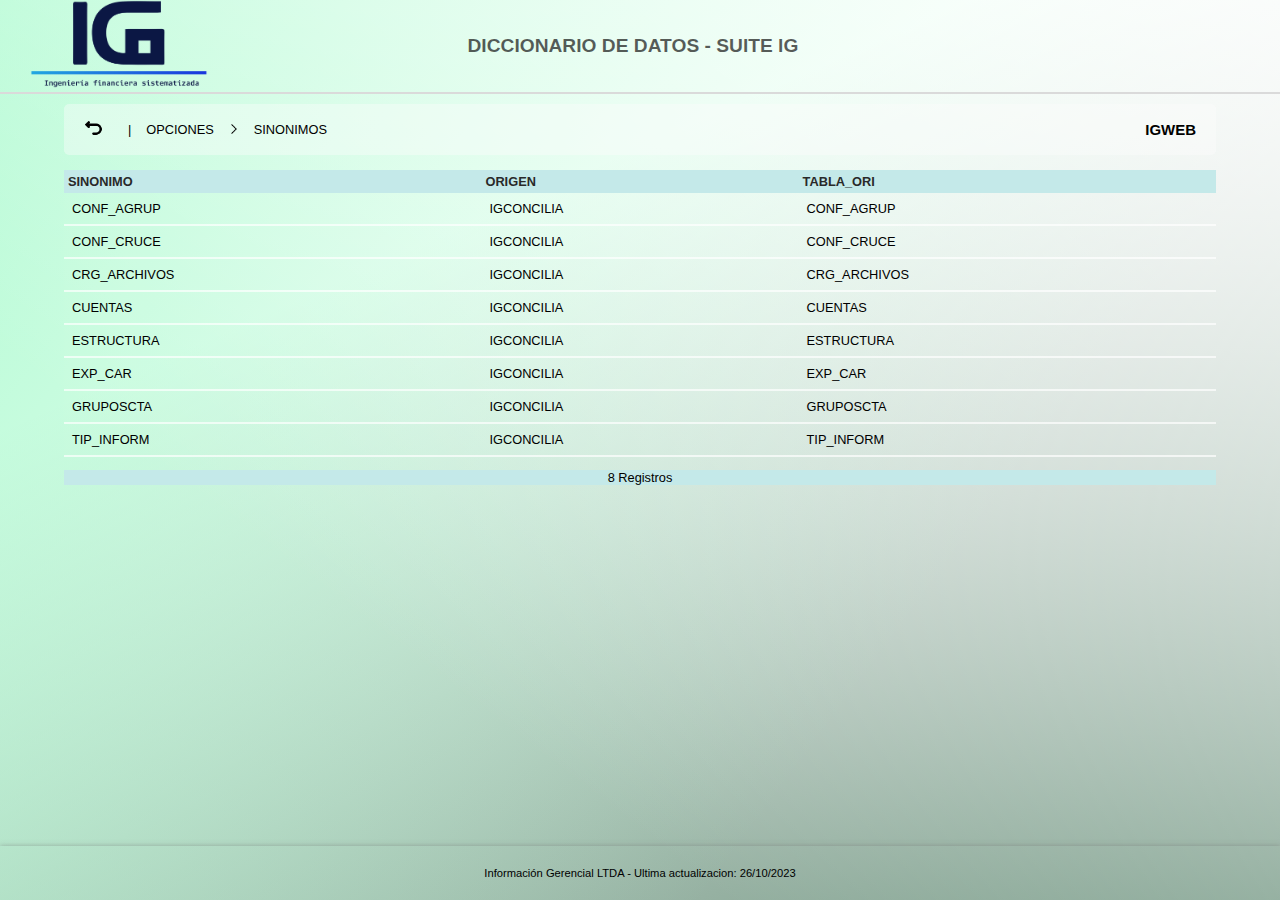
<file: igweb/sinonimos.html>
<!DOCTYPE html>
<html>
<link href="../hoja.css" rel="stylesheet" type="text/css" />

<head>
  <meta charset=utf-8 />
  <title>Diccionario de datos - Informacion Gerencial</title>
</head>

<body>
  <div class="contenedor">
    <div class="navbar">
      <a href="../index.html"> <img src="../images/logo2.png" /></a>
      <h2>DICCIONARIO DE DATOS - SUITE IG</h2>
    </div>

    <div class="contenido">
      <div class="breadcrumb">
        <a href="menu.html"><img src="../images/icon/volver.png" alt=""></a> |
        <p>OPCIONES</p><img src="../images/icon/mayor.png" alt="" width="10">
        <p>SINONIMOS</p>
        <h3>IGWEB</h3>
      </div>
      <div class="data">
        <table id="tabla">
          <thead>
            <tr>
              <th>SINONIMO</th>
              <th>ORIGEN</th>
              <th>TABLA_ORI</th>
            </tr>
          </thead>
          <tbody>
            <tr>
              <td> CONF_AGRUP </td>
              <td> IGCONCILIA </td>
              <td> CONF_AGRUP </td>
            </tr>
            <tr>
              <td> CONF_CRUCE </td>
              <td> IGCONCILIA </td>
              <td> CONF_CRUCE </td>
            </tr>
            <tr>
              <td> CRG_ARCHIVOS </td>
              <td> IGCONCILIA </td>
              <td> CRG_ARCHIVOS </td>
            </tr>
            <tr>
              <td> CUENTAS </td>
              <td> IGCONCILIA </td>
              <td> CUENTAS </td>
            </tr>
            <tr>
              <td> ESTRUCTURA </td>
              <td> IGCONCILIA </td>
              <td> ESTRUCTURA </td>
            </tr>
            <tr>
              <td> EXP_CAR </td>
              <td> IGCONCILIA </td>
              <td> EXP_CAR </td>
            </tr>
            <tr>
              <td> GRUPOSCTA </td>
              <td> IGCONCILIA </td>
              <td> GRUPOSCTA </td>
            </tr>
            <tr>
              <td> TIP_INFORM </td>
              <td> IGCONCILIA </td>
              <td> TIP_INFORM </td>
            </tr>
          </tbody>
        </table>
      </div>
      <div class="row-data">
        <p id="cantRow"></p>
      </div>
    </div>
    <div class="footer">
      <p id="valorFooter"></p>
    </div>
  </div>
  <script src="../main.js"></script>
</body>

</html>
</file>
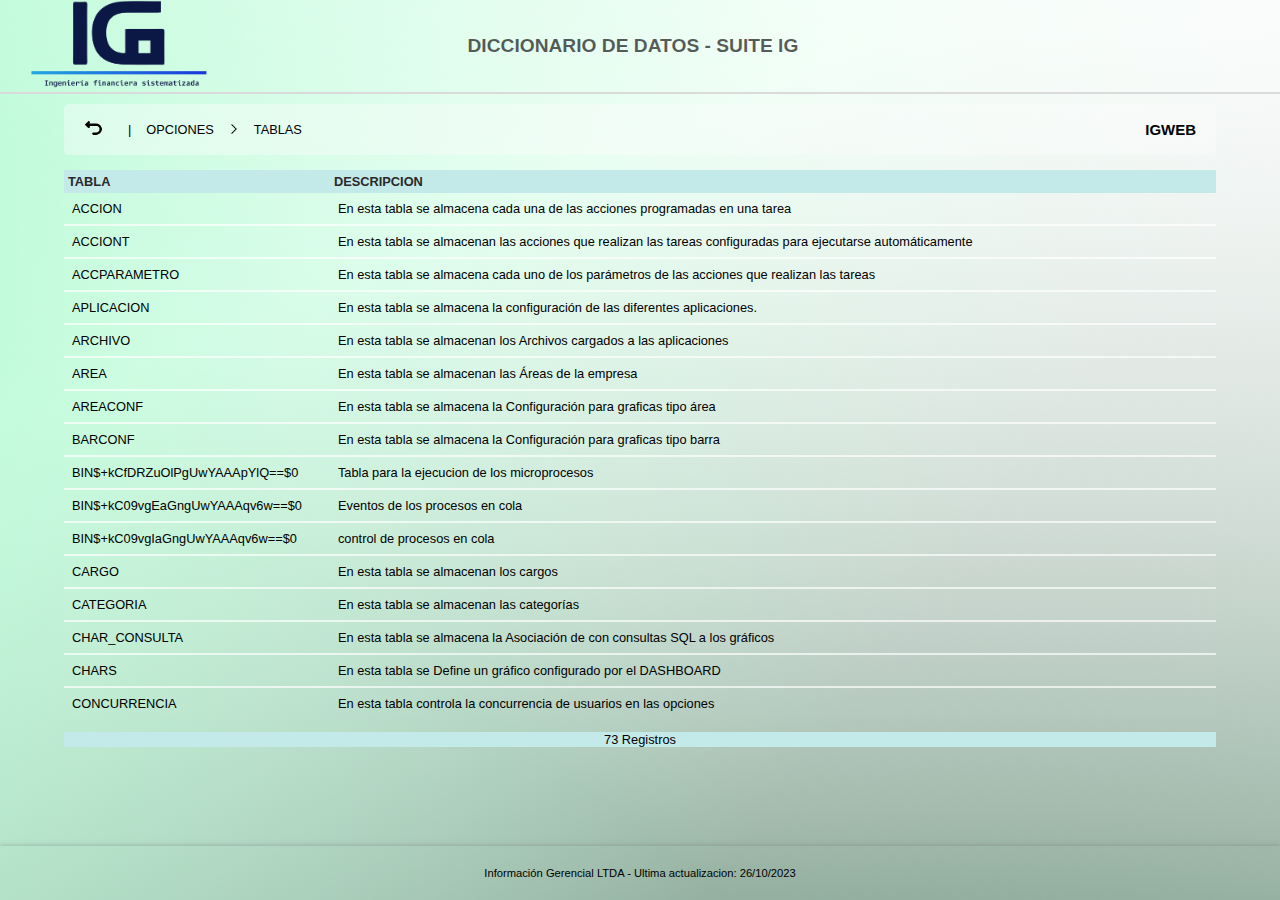
<file: igweb/tablas.html>
<!DOCTYPE html>
<html>
<link href="../hoja.css" rel="stylesheet" type="text/css" />

<head>
  <meta charset=utf-8 />
  <title>Diccionario de datos - Informacion Gerencial</title>
</head>

<body>
  <div class="contenedor">
    <div class="navbar">
      <a href="../index.html"> <img src="../images/logo2.png" /></a>
      <h2>DICCIONARIO DE DATOS - SUITE IG</h2>
    </div>

    <div class="contenido">
      <div class="breadcrumb">
        <a href="menu.html"><img src="../images/icon/volver.png" alt=""></a> |
        <p>OPCIONES</p><img src="../images/icon/mayor.png" alt="" width="10">
        <p>TABLAS</p>
        <h3>IGWEB</h3>
      </div>
      <div class="data">
        <table id="tabla">
          <thead>
            <tr>
              <th>TABLA</th>
              <th>DESCRIPCION</th>
            </tr>
          </thead>
          <tbody>
            <tr>
              <td> ACCION </td>
              <td> En esta tabla se almacena cada una de las acciones programadas en una tarea </td>
            </tr>
            <tr>
              <td> ACCIONT </td>
              <td> En esta tabla se almacenan las acciones que realizan las tareas configuradas para ejecutarse
                automáticamente </td>
            </tr>
            <tr>
              <td> ACCPARAMETRO </td>
              <td> En esta tabla se almacena cada uno de los parámetros de las acciones que realizan las tareas </td>
            </tr>
            <tr>
              <td> APLICACION </td>
              <td> En esta tabla se almacena la configuración de las diferentes aplicaciones. </td>
            </tr>
            <tr>
              <td> ARCHIVO </td>
              <td> En esta tabla se almacenan los Archivos cargados a las aplicaciones </td>
            </tr>
            <tr>
              <td> AREA </td>
              <td> En esta tabla se almacenan las Áreas de la empresa </td>
            </tr>
            <tr>
              <td> AREACONF </td>
              <td> En esta tabla se almacena la Configuración para graficas tipo área </td>
            </tr>
            <tr>
              <td> BARCONF </td>
              <td> En esta tabla se almacena la Configuración para graficas tipo barra </td>
            </tr>
            <tr>
              <td> BIN$+kCfDRZuOlPgUwYAAApYlQ==$0 </td>
              <td> Tabla para la ejecucion de los microprocesos </td>
            </tr>
            <tr>
              <td> BIN$+kC09vgEaGngUwYAAAqv6w==$0 </td>
              <td> Eventos de los procesos en cola </td>
            </tr>
            <tr>
              <td> BIN$+kC09vgIaGngUwYAAAqv6w==$0 </td>
              <td> control de procesos en cola </td>
            </tr>
            <tr>
              <td> CARGO </td>
              <td> En esta tabla se almacenan los cargos </td>
            </tr>
            <tr>
              <td> CATEGORIA </td>
              <td> En esta tabla se almacenan las categorías </td>
            </tr>
            <tr>
              <td> CHAR_CONSULTA </td>
              <td> En esta tabla se almacena la Asociación de con consultas SQL a los gráficos </td>
            </tr>
            <tr>
              <td> CHARS </td>
              <td> En esta tabla se Define un gráfico configurado por el DASHBOARD </td>
            </tr>
            <tr>
              <td> CONCURRENCIA </td>
              <td> En esta tabla controla la concurrencia de usuarios en las opciones </td>
            </tr>
            <tr>
              <td> CONEXIONES </td>
              <td> En esta tabla se almacena la configuración de las diferentes conexiones necesarias para ejecutar
                reportes y ejecutar consultas de proceso </td>
            </tr>
            <tr>
              <td> CONEXIONES_FTP </td>
              <td> En esta tabla se configuran las conexiones a FTP </td>
            </tr>
            <tr>
              <td> CONSULTASQL </td>
              <td> En esta tabla se registran los ingresos de los usuarios en la SUITE </td>
            </tr>
            <tr>
              <td> DASHBOARD </td>
              <td> En esta tabla se realiza la Definición de la visualización de los gráficos para el usuario final
              </td>
            </tr>
            <tr>
              <td> DASHBOARDCHAR </td>
              <td> En esta tabla se asocia entre Dasboar y los gráficos a mostrar en el mismo </td>
            </tr>
            <tr>
              <td> DASHBOARDPERFIL </td>
              <td> En esta tabla se asocia de Dashboard a perfiles de usuarios </td>
            </tr>
            <tr>
              <td> DESENCADENANTE </td>
              <td> En esta tabla se almacenan los Desencadenadores de las tareas programadas </td>
            </tr>
            <tr>
              <td> DESFECHA </td>
              <td> En esta tabla se almacenan las Fechas en las cuales se ejecutan los desencadenadores </td>
            </tr>
            <tr>
              <td> FAVORITO </td>
              <td> En esta tabla se almacenan las opciones que el usuario ha marcado como uso frecuente. </td>
            </tr>
            <tr>
              <td> FESTIVO </td>
              <td> En esta tabla se almacenas los festivos </td>
            </tr>
            <tr>
              <td> GLOSA </td>
              <td> En esta tabla se almacenan las clasificaciones varias usadas por el sistema </td>
            </tr>
            <tr>
              <td> GPG </td>
              <td> En esta tabla se guarda las claves de los archivos encriptados con GPG </td>
            </tr>
            <tr>
              <td> GRUGLOSA </td>
              <td> En esta tabla se almacenan los Grupos de glosas que representan productos </td>
            </tr>
            <tr>
              <td> GRUPO </td>
              <td> En esta tabla se almacenan los grupos de usuarios </td>
            </tr>
            <tr>
              <td> GRUPO_OPCION </td>
              <td> En esta tabla se almacena la configuración de los grupos de las opciones </td>
            </tr>
            <tr>
              <td> GRUPOP </td>
              <td> En esta tabla se almacenan los grupos de acciones </td>
            </tr>
            <tr>
              <td> GRUPOPT </td>
              <td> En esta tabla se almacenan los grupos de usuarios </td>
            </tr>
            <tr>
              <td> IMAGENES_SLIDER </td>
              <td> En esta tabla se almacena la configuración de las imágenes del sistema. </td>
            </tr>
            <tr>
              <td> LICENCIA </td>
              <td> En esta tabla se define las licencias para el uso de la aplicación </td>
            </tr>
            <tr>
              <td> LICENCIA_OPCION </td>
              <td> En esta tabla se almacena la asociación de las licencias a las opciones </td>
            </tr>
            <tr>
              <td> LICENCIA_PERFIL </td>
              <td> En esta tabla se almacena la asociación licencias a los perfiles </td>
            </tr>
            <tr>
              <td> LICENCIA_USUARIO </td>
              <td> En esta tabla se almacena el uso de las licencias por usuario </td>
            </tr>
            <tr>
              <td> LOG </td>
              <td> En esta tabla se almacena el registro de las operaciones ejecutadas </td>
            </tr>
            <tr>
              <td> LOGIN </td>
              <td> En esta tabla se registran los ingresos de los usuarios en la SUITE </td>
            </tr>
            <tr>
              <td> MENU </td>
              <td> En esta tabla se almacena la configuración de las opciones del menú </td>
            </tr>
            <tr>
              <td> MENU_OPCION </td>
              <td> En esta tabla se almacena la configuración del menú y la opción. </td>
            </tr>
            <tr>
              <td> MICROPROCESO </td>
              <td> En esta tabla se almacenan los datos de la ejecución de los macroprocesos </td>
            </tr>
            <tr>
              <td> MSGSUBPROCESO </td>
              <td> En esta tabla se almacenan los mensajes entre el programador de tareas y los procesos </td>
            </tr>
            <tr>
              <td> OPCION </td>
              <td> En esta tabla se almacena la configuración de la opción. </td>
            </tr>
            <tr>
              <td> OPCION_CONSULTA </td>
              <td> En esta tabla se almacenan las consultas SQL para cargues masivos en opciones. </td>
            </tr>
            <tr>
              <td> OPCION_PROCESO </td>
              <td> En esta tabla se almacenan las eqtiquetas de los procesos adicionales de las opciones. </td>
            </tr>
            <tr>
              <td> PARAMETRO </td>
              <td> En esta tabla se almacenan parámetros generales del sistema </td>
            </tr>
            <tr>
              <td> PARAMETRO_CONSULTA </td>
              <td> En esta tabla se almacenan los Parámetros de las consultas </td>
            </tr>
            <tr>
              <td> PARAMETRO_PROGRAMADOR </td>
              <td> En esta tabla se almacenan los parámetros del programador de tareas </td>
            </tr>
            <tr>
              <td> PASHISTORICO </td>
              <td> En esta tabla se almacenan los cambios de password que el usuario va realizando. </td>
            </tr>
            <tr>
              <td> PASINVALIDO </td>
              <td> En esta tabla se almacena los password inválidos </td>
            </tr>
            <tr>
              <td> PERFIL </td>
              <td> En esta tabla se almacena la configuración del perfil del usuario. </td>
            </tr>
            <tr>
              <td> PERFIL_OPCION </td>
              <td> En esta tabla se almacena la configuración del perfil del usuario y permisos sobre las opciones </td>
            </tr>
            <tr>
              <td> PERFIL_USUARIO </td>
              <td> En esta tabla se almacena la configuración del usuario asignando un perfil </td>
            </tr>
            <tr>
              <td> PIECONF </td>
              <td> En esta tabla se configura un gráfico tipo pastel </td>
            </tr>
            <tr>
              <td> POLITICA </td>
              <td> En esta tabla se almacenan las restricciones de longitud de mayúscula, minúscula y vigencia en las
                cuentas de usuario de acceso al sistema. </td>
            </tr>
            <tr>
              <td> PROCESO </td>
              <td> En esta tabla se almacena cada una de las tareas programadas en ejecución </td>
            </tr>
            <tr>
              <td> PROCESO_COLA </td>
              <td> En esta tabla se almacena el Control de procesos en cola </td>
            </tr>
            <tr>
              <td> PROCESO_COLA_EVNT </td>
              <td> En esta tabla se almacenan los Eventos de los procesos en cola </td>
            </tr>
            <tr>
              <td> PROGRAMADOR_TAREAS </td>
              <td> En esta tabla se registran los procesos del programador de tarea </td>
            </tr>
            <tr>
              <td> RUTAS_CARGUE </td>
              <td> En esta tabla se almacenan las Rutas de cargue para las aplicaciones registradas en la SUITE </td>
            </tr>
            <tr>
              <td> SEMAFORO </td>
              <td> En esta tabla se almacena el semáforo ONLINE </td>
            </tr>
            <tr>
              <td> SEMAOFFLINE </td>
              <td> En esta tabla se almacena el semáforo OFFLINE </td>
            </tr>
            <tr>
              <td> SQL_MSG </td>
              <td> En esta tabla se almacenan los mensajes de error generados en el sistema </td>
            </tr>
            <tr>
              <td> SUBPROCESO </td>
              <td> En esta tabla se almacenan cada una de las acciones que se están ejecutando </td>
            </tr>
            <tr>
              <td> TABULADOCONF </td>
              <td> En esta tabla se organiza las gráficas en el DASHBOARD </td>
            </tr>
            <tr>
              <td> TABULADOCONF_COLUMNA </td>
              <td> En esta tabla se almacena la configuración por columna de la columna </td>
            </tr>
            <tr>
              <td> TAREA </td>
              <td> En esta tabla se almacenan las tareas que son configuradas para ejecutarse automáticamente </td>
            </tr>
            <tr>
              <td> TOKEN </td>
              <td> En esta tabla se almacenan los tokens generados por la Suite para la autenticación para el uso de las
                aplicaciones ejemplo: (Conciliaciones) </td>
            </tr>
            <tr>
              <td> UNIDAD_NEGOCIO </td>
              <td> En esta tabla se guarda las claves de los archivos encriptados con UNIDAD_NEGOCIO </td>
            </tr>
            <tr>
              <td> USUARIO </td>
              <td> En esta tabla se almacena la configuración del usuario asignando un perfil </td>
            </tr>
            <tr>
              <td> USUGRUPOPT </td>
              <td> En esta tabla se almacena Lista de usuario asignados a un grupo </td>
            </tr>
          </tbody>
        </table>
      </div>
      <div class="row-data">
        <p id="cantRow"></p>
      </div>
    </div>
    <div class="footer">
      <p id="valorFooter"></p>
    </div>
  </div>
  <script src="../main.js"></script>
</body>

</html>
</file>
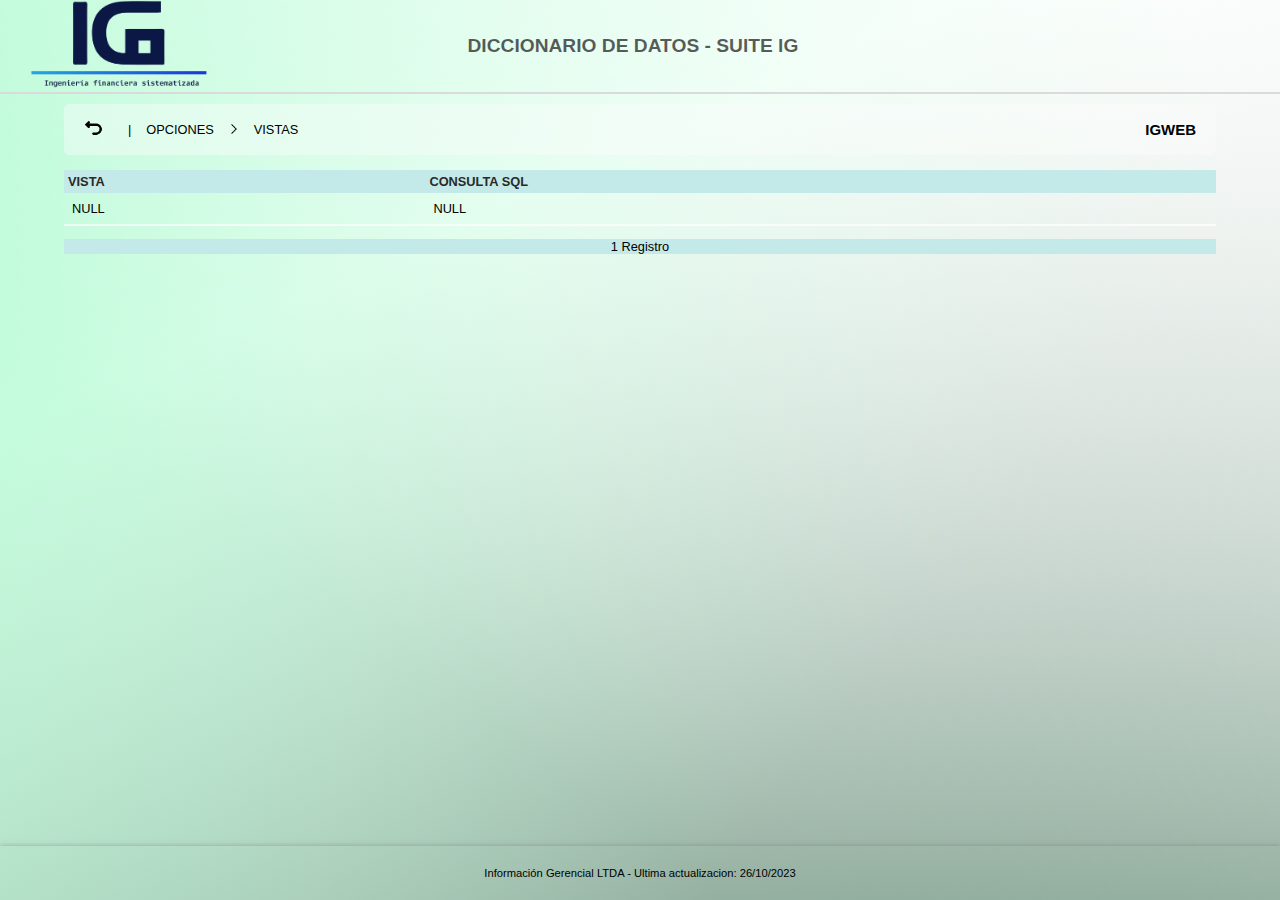
<file: igweb/vistas.html>
<!DOCTYPE html>
<html>
<link href="../hoja.css" rel="stylesheet" type="text/css" />

<head>
  <meta charset=utf-8 />
  <title>Diccionario de datos - Informacion Gerencial</title>
</head>

<body>
  <div class="contenedor">
    <div class="navbar">
      <a href="../index.html"> <img src="../images/logo2.png" /></a>
      <h2>DICCIONARIO DE DATOS - SUITE IG</h2>
    </div>

    <div class="contenido">
      <div class="breadcrumb">
        <a href="menu.html"><img src="../images/icon/volver.png" alt=""></a> |
        <p>OPCIONES</p><img src="../images/icon/mayor.png" alt="" width="10">
        <p>VISTAS</p>
        <h3>IGWEB</h3>
      </div>
      <div class="data">
        <table id="tabla">
          <thead>
            <tr>
              <th>VISTA</th>
              <th>CONSULTA SQL</th>
            </tr>
          </thead>
          <tbody>
            <tr>
              <td> NULL </td>
              <td> NULL </td>
            </tr>
          <tbody>
        </table>
      </div>
      <div class="row-data">
        <p id="cantRow"></p>
      </div>
    </div>
    <div class="footer">
      <p id="valorFooter"></p>
    </div>
  </div>
  <script src="../main.js"></script>
</body>

</html>
</file>
<file: hoja.css>
body {
	padding: 0;
	margin: 0;
	font-family: Verdana, Geneva, Tahoma, sans-serif;
}

.contenedor {
	width: 100%;
	min-height: 100vh;
	margin: auto;
	background-image: linear-gradient(217deg, rgba(255, 255, 255, .8), rgba(255, 0, 0, 0) 70.71%),
		linear-gradient(127deg, rgba(160, 250, 200, .8), rgba(0, 255, 0, 0) 70.71%),
		linear-gradient(336deg, rgba(80, 125, 100, .8), rgba(0, 0, 255, 0) 70.71%);
	display: flex;
	flex-direction: column;
}

.navbar {
	display: flex;
	border-bottom: 2px solid rgb(218, 218, 218);
	align-items: center;
	padding-left: 30px;
}

.navbar a {
	width: 15%;
}

.navbar a img {
	width: 95%;
}

.navbar h2 {
	font-size: 1.2em;
	margin-left: 250px;
	color: rgba(17, 17, 17, 0.692);
	/*text-shadow: 1px 2px rgb(5, 5, 5);*/
}

.contenido {
	width: 90%;
	margin: auto;
	margin-top: 0px;
	position: relative;
}

/*para el breadcrumb*/
.contenido .breadcrumb {
	width: 98%;
	margin: auto;
	margin-top: 10px;
	border-radius: 5px;
	background-color: #fdfdfd65;
	display: flex;
	justify-content: start;
	align-items: center;
	height: 5vh;
	padding: 3px;
	padding-left: 20px;
	font-size: 0.8em;
	position: relative;
}

.contenido .breadcrumb a {
	text-decoration: none;
	width: 3%;
	margin-right: 10px;
}

.contenido .breadcrumb a img {
	width: 55%;
	margin: auto;

}

.contenido .breadcrumb p {
	margin-right: 10px;
	margin-left: 10px;
	padding: 5px;

}

.contenido .breadcrumb h3 {
	position: absolute;
	right: 20px;
}

/*PARA LA PANTALLA PRINCIPAL*/
.contenido .elementos {
	width: 50%;
	min-height: 65vh;
	margin: auto;
	margin-top: 20px;
	display: grid;
	grid-template-columns: 1fr 1fr;
	gap: 15px;
	justify-items: center;
	align-content: center;

}

.contenido .elementos .elemento {
	background-color: #ffffff57;
	border: 1px solid rgba(99, 76, 76, 0.267);
	width: 85%;
	height: 10vh;
	padding: 20px;
	border-radius: 5px;
	display: flex;
	flex-direction: column;
	justify-content: center;
	align-items: center;
	text-shadow: 1px 2px rgb(204, 204, 204);
}

.contenido .elementos .elemento a {
	background-color: rgb(82 159 178);
	padding: 5px;
	border-radius: 5px;
	color: #fff;
	text-decoration: none;
	font-family: Verdana, Geneva, Tahoma, sans-serif;
	font-size: 0.8em;
	text-shadow: none;
}

/*FIN PARA LA PANTALLA PRINCIPAL*/

/*PARA LOS DEMAS CONTENIDOS DE LAS PANTALLAS COMO TABLAS, CAMPOS, ETC*/
.data {
	width: 100%;
	padding-right: 2px;
	/*min-height: 65vh;*/
	max-height: 61vh;
	overflow: auto;
	margin-top: 15px;
}

/* Personalización de la barra de desplazamiento */
.data::-webkit-scrollbar {
	width: 8px;
}

.data::-webkit-scrollbar-track {
	background: #f0f0f03a;
}

.data::-webkit-scrollbar-thumb {
	background: #56afa06c;
	border-radius: 10px;
}

.data::-webkit-scrollbar-thumb:hover {
	background: #489c8e6c;
}

table {
	width: 100%;
	font-size: 0.8em;
	border-collapse: collapse;
}

th {
	background-color: #c4e9e9;
	color: #292929;
	text-align: left;
	padding: 4px;
}

td {
	border-bottom: 2px solid #ffffffad;
	padding: 8px;
	background-color: #f4faf705;
}


tr:hover {
	background-color: #97e5b6d0;
}
.row-data{
	background-color: #c4e9e9;
	text-align: center;
	font-size: 0.8em;
}

/*FIN PARA LOS DEMAS CONTENIDOS DE LAS PANTALLAS COMO TABLAS, CAMPOS, ETC*/


.footer {
	width: 100%;
	height: 6vh;
	display: flex;
	align-items: center;
	justify-content: center;
	font-size: 0.7em;
	box-shadow: 0 0px 5px rgba(114, 114, 114, 0.5);
}
</file>
